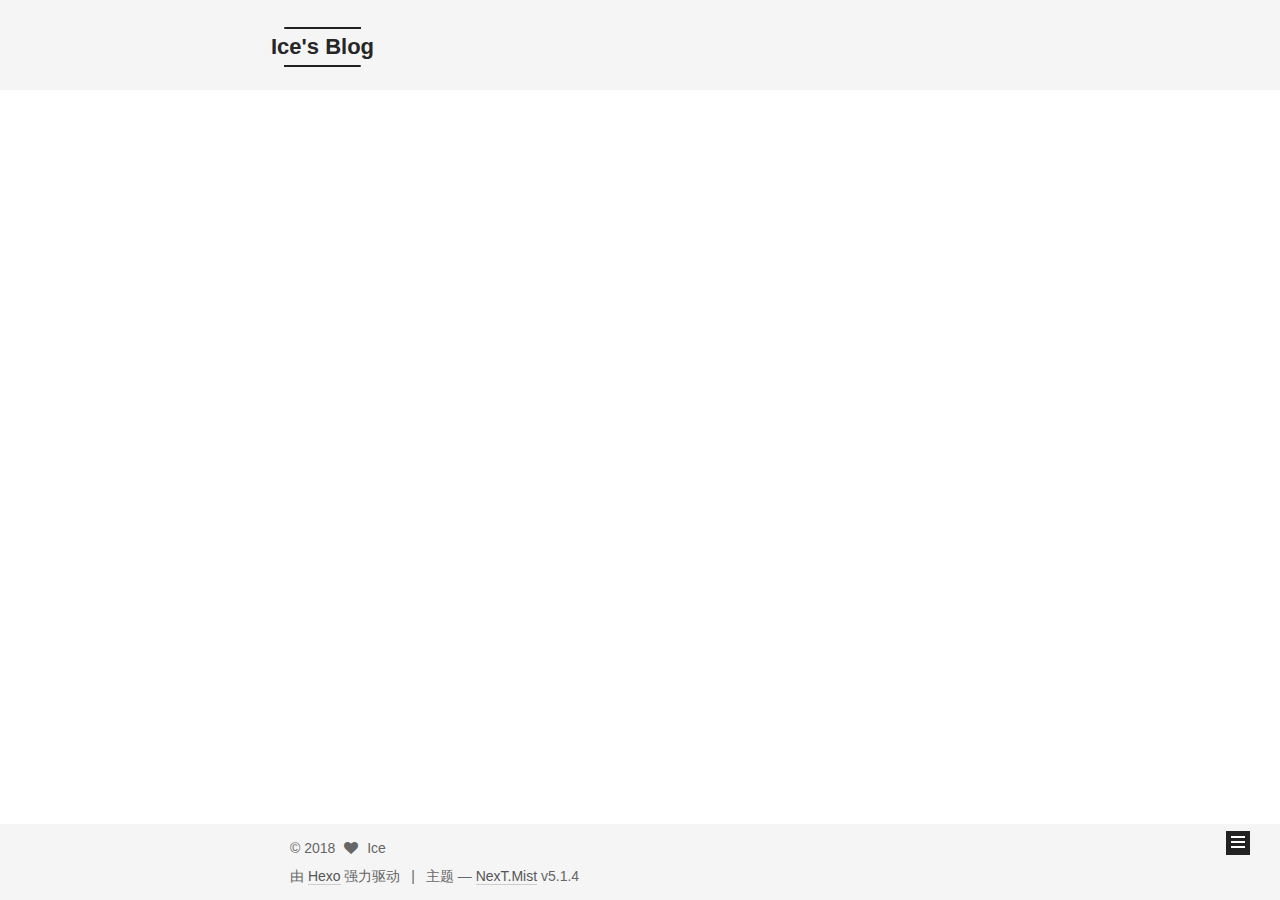
<file: archives/index.html>
<!DOCTYPE html>



  


<html class="theme-next mist use-motion" lang="zh-Hans">
<head><meta name="generator" content="Hexo 3.8.0">
  <meta charset="UTF-8">
<meta http-equiv="X-UA-Compatible" content="IE=edge">
<meta name="viewport" content="width=device-width, initial-scale=1, maximum-scale=1">
<meta name="theme-color" content="#222">









<meta http-equiv="Cache-Control" content="no-transform">
<meta http-equiv="Cache-Control" content="no-siteapp">
















  
  
  <link href="/lib/fancybox/source/jquery.fancybox.css?v=2.1.5" rel="stylesheet" type="text/css">







<link href="/lib/font-awesome/css/font-awesome.min.css?v=4.6.2" rel="stylesheet" type="text/css">

<link href="/css/main.css?v=5.1.4" rel="stylesheet" type="text/css">


  <link rel="apple-touch-icon" sizes="180x180" href="/images/apple-touch-icon-next.png?v=5.1.4">


  <link rel="icon" type="image/png" sizes="32x32" href="/images/favicon-32x32-next.png?v=5.1.4">


  <link rel="icon" type="image/png" sizes="16x16" href="/images/favicon-16x16-next.png?v=5.1.4">


  <link rel="mask-icon" href="/images/logo.svg?v=5.1.4" color="#222">





  <meta name="keywords" content="Hexo, NexT">










<meta name="description" content="哼哧哼哧成长~ヾ(◍°∇°◍)ﾉﾞ">
<meta property="og:type" content="website">
<meta property="og:title" content="Ice&#39;s Blog">
<meta property="og:url" content="http://yoursite.com/archives/index.html">
<meta property="og:site_name" content="Ice&#39;s Blog">
<meta property="og:description" content="哼哧哼哧成长~ヾ(◍°∇°◍)ﾉﾞ">
<meta property="og:locale" content="zh-Hans">
<meta name="twitter:card" content="summary">
<meta name="twitter:title" content="Ice&#39;s Blog">
<meta name="twitter:description" content="哼哧哼哧成长~ヾ(◍°∇°◍)ﾉﾞ">



<script type="text/javascript" id="hexo.configurations">
  var NexT = window.NexT || {};
  var CONFIG = {
    root: '/',
    scheme: 'Mist',
    version: '5.1.4',
    sidebar: {"position":"left","display":"post","offset":12,"b2t":false,"scrollpercent":false,"onmobile":false},
    fancybox: true,
    tabs: true,
    motion: {"enable":true,"async":false,"transition":{"post_block":"fadeIn","post_header":"slideDownIn","post_body":"slideDownIn","coll_header":"slideLeftIn","sidebar":"slideUpIn"}},
    duoshuo: {
      userId: '0',
      author: '博主'
    },
    algolia: {
      applicationID: '',
      apiKey: '',
      indexName: '',
      hits: {"per_page":10},
      labels: {"input_placeholder":"Search for Posts","hits_empty":"We didn't find any results for the search: ${query}","hits_stats":"${hits} results found in ${time} ms"}
    }
  };
</script>







  <title>归档 | Ice's Blog</title>
  








</head>

<body itemscope="" itemtype="http://schema.org/WebPage" lang="zh-Hans">

  
  
    
  

  <div class="container sidebar-position-left page-archive">
    <div class="headband"></div>

    <header id="header" class="header" itemscope="" itemtype="http://schema.org/WPHeader">
      <div class="header-inner"><div class="site-brand-wrapper">
  <div class="site-meta ">
    

    <div class="custom-logo-site-title">
      <a href="/" class="brand" rel="start">
        <span class="logo-line-before"><i></i></span>
        <span class="site-title">Ice's Blog</span>
        <span class="logo-line-after"><i></i></span>
      </a>
    </div>
      
        <p class="site-subtitle">哼哧哼哧成长~ヾ(◍°∇°◍)ﾉﾞ</p>
      
  </div>

  <div class="site-nav-toggle">
    <button>
      <span class="btn-bar"></span>
      <span class="btn-bar"></span>
      <span class="btn-bar"></span>
    </button>
  </div>
</div>

<nav class="site-nav">
  

  
    <ul id="menu" class="menu">
      
        
        <li class="menu-item menu-item-home">
          <a href="/" rel="section">
            
              <i class="menu-item-icon fa fa-fw fa-home"></i> <br>
            
            首页
          </a>
        </li>
      
        
        <li class="menu-item menu-item-tags">
          <a href="/tags/" rel="section">
            
              <i class="menu-item-icon fa fa-fw fa-tags"></i> <br>
            
            标签
          </a>
        </li>
      
        
        <li class="menu-item menu-item-archives">
          <a href="/archives/" rel="section">
            
              <i class="menu-item-icon fa fa-fw fa-archive"></i> <br>
            
            归档
          </a>
        </li>
      

      
        <li class="menu-item menu-item-search">
          
            <a href="javascript:;" class="popup-trigger">
          
            
              <i class="menu-item-icon fa fa-search fa-fw"></i> <br>
            
            搜索
          </a>
        </li>
      
    </ul>
  

  
    <div class="site-search">
      
  <div class="popup search-popup local-search-popup">
  <div class="local-search-header clearfix">
    <span class="search-icon">
      <i class="fa fa-search"></i>
    </span>
    <span class="popup-btn-close">
      <i class="fa fa-times-circle"></i>
    </span>
    <div class="local-search-input-wrapper">
      <input autocomplete="off" placeholder="搜索..." spellcheck="false" type="text" id="local-search-input">
    </div>
  </div>
  <div id="local-search-result"></div>
</div>



    </div>
  
</nav>



 </div>
    </header>

    <main id="main" class="main">
      <div class="main-inner">
        <div class="content-wrap">
          <div id="content" class="content">
            

  
  
  
  <div class="post-block archive">
    <div id="posts" class="posts-collapse">
      <span class="archive-move-on"></span>

      <span class="archive-page-counter">
        
        
        
          
        
        嗯..! 目前共计 2 篇日志。 继续努力。
      </span>

      

        
        
        

        
          
          <div class="collection-title">
            <h1 class="archive-year" id="archive-year-2018">2018</h1>
          </div>
        
        

        

  <article class="post post-type-normal" itemscope="" itemtype="http://schema.org/Article">
    <header class="post-header">

      <h2 class="post-title">
        
            <a class="post-title-link" href="/2018/10/30/Hello-World/" itemprop="url">
              
                <span itemprop="name">Hello World</span>
              
            </a>
        
      </h2>

      <div class="post-meta">
        <time class="post-time" itemprop="dateCreated" datetime="2018-10-30T18:31:12+08:00" content="2018-10-30">
          10-30
        </time>
      </div>

    </header>
  </article>



      

        
        
        

        
        

        

  <article class="post post-type-normal" itemscope="" itemtype="http://schema.org/Article">
    <header class="post-header">

      <h2 class="post-title">
        
            <a class="post-title-link" href="/2018/10/30/使用Xmanger在linux环境下打开pycharm图形化界面/" itemprop="url">
              
                <span itemprop="name">使用Xmanger在linux环境下打开pycharm图形化界面</span>
              
            </a>
        
      </h2>

      <div class="post-meta">
        <time class="post-time" itemprop="dateCreated" datetime="2018-10-30T14:58:01+08:00" content="2018-10-30">
          10-30
        </time>
      </div>

    </header>
  </article>



      

    </div>
  </div>
  
  
  

  



          </div>
          


          

        </div>
        
          
  
  <div class="sidebar-toggle">
    <div class="sidebar-toggle-line-wrap">
      <span class="sidebar-toggle-line sidebar-toggle-line-first"></span>
      <span class="sidebar-toggle-line sidebar-toggle-line-middle"></span>
      <span class="sidebar-toggle-line sidebar-toggle-line-last"></span>
    </div>
  </div>

  <aside id="sidebar" class="sidebar">
    
    <div class="sidebar-inner">

      

      

      <section class="site-overview-wrap sidebar-panel sidebar-panel-active">
        <div class="site-overview">
          <div class="site-author motion-element" itemprop="author" itemscope="" itemtype="http://schema.org/Person">
            
              <p class="site-author-name" itemprop="name">Ice</p>
              <p class="site-description motion-element" itemprop="description">哼哧哼哧成长~ヾ(◍°∇°◍)ﾉﾞ</p>
          </div>

          <nav class="site-state motion-element">

            
              <div class="site-state-item site-state-posts">
              
                <a href="/archives/">
              
                  <span class="site-state-item-count">2</span>
                  <span class="site-state-item-name">日志</span>
                </a>
              </div>
            

            
              
              
              <div class="site-state-item site-state-categories">
                
                  <span class="site-state-item-count">2</span>
                  <span class="site-state-item-name">分类</span>
                
              </div>
            

            
              
              
              <div class="site-state-item site-state-tags">
                
                  <span class="site-state-item-count">3</span>
                  <span class="site-state-item-name">标签</span>
                
              </div>
            

          </nav>

          

          

          
          

          
          

          

        </div>
      </section>

      

      

    </div>
  </aside>


        
      </div>
    </main>

    <footer id="footer" class="footer">
      <div class="footer-inner">
        <div class="copyright">&copy; <span itemprop="copyrightYear">2018</span>
  <span class="with-love">
	
	<i class="fa fa-heart"></i>
  </span>
  <span class="author" itemprop="copyrightHolder">Ice</span>

  
</div>


  <div class="powered-by">由 <a class="theme-link" target="_blank" href="https://hexo.io">Hexo</a> 强力驱动</div>



  <span class="post-meta-divider">|</span>



  <div class="theme-info">主题 &mdash; <a class="theme-link" target="_blank" href="https://github.com/iissnan/hexo-theme-next">NexT.Mist</a> v5.1.4</div>




        







        
      </div>
    </footer>

    
      <div class="back-to-top">
        <i class="fa fa-arrow-up"></i>
        
      </div>
    

    

  </div>

  

<script type="text/javascript">
  if (Object.prototype.toString.call(window.Promise) !== '[object Function]') {
    window.Promise = null;
  }
</script>









  












  
  
    <script type="text/javascript" src="/lib/jquery/index.js?v=2.1.3"></script>
  

  
  
    <script type="text/javascript" src="/lib/fastclick/lib/fastclick.min.js?v=1.0.6"></script>
  

  
  
    <script type="text/javascript" src="/lib/jquery_lazyload/jquery.lazyload.js?v=1.9.7"></script>
  

  
  
    <script type="text/javascript" src="/lib/velocity/velocity.min.js?v=1.2.1"></script>
  

  
  
    <script type="text/javascript" src="/lib/velocity/velocity.ui.min.js?v=1.2.1"></script>
  

  
  
    <script type="text/javascript" src="/lib/fancybox/source/jquery.fancybox.pack.js?v=2.1.5"></script>
  


  


  <script type="text/javascript" src="/js/src/utils.js?v=5.1.4"></script>

  <script type="text/javascript" src="/js/src/motion.js?v=5.1.4"></script>



  
  

  

  


  <script type="text/javascript" src="/js/src/bootstrap.js?v=5.1.4"></script>



  


  




	





  





  












  

  <script type="text/javascript">
    // Popup Window;
    var isfetched = false;
    var isXml = true;
    // Search DB path;
    var search_path = "search.xml";
    if (search_path.length === 0) {
      search_path = "search.xml";
    } else if (/json$/i.test(search_path)) {
      isXml = false;
    }
    var path = "/" + search_path;
    // monitor main search box;

    var onPopupClose = function (e) {
      $('.popup').hide();
      $('#local-search-input').val('');
      $('.search-result-list').remove();
      $('#no-result').remove();
      $(".local-search-pop-overlay").remove();
      $('body').css('overflow', '');
    }

    function proceedsearch() {
      $("body")
        .append('<div class="search-popup-overlay local-search-pop-overlay"></div>')
        .css('overflow', 'hidden');
      $('.search-popup-overlay').click(onPopupClose);
      $('.popup').toggle();
      var $localSearchInput = $('#local-search-input');
      $localSearchInput.attr("autocapitalize", "none");
      $localSearchInput.attr("autocorrect", "off");
      $localSearchInput.focus();
    }

    // search function;
    var searchFunc = function(path, search_id, content_id) {
      'use strict';

      // start loading animation
      $("body")
        .append('<div class="search-popup-overlay local-search-pop-overlay">' +
          '<div id="search-loading-icon">' +
          '<i class="fa fa-spinner fa-pulse fa-5x fa-fw"></i>' +
          '</div>' +
          '</div>')
        .css('overflow', 'hidden');
      $("#search-loading-icon").css('margin', '20% auto 0 auto').css('text-align', 'center');

      $.ajax({
        url: path,
        dataType: isXml ? "xml" : "json",
        async: true,
        success: function(res) {
          // get the contents from search data
          isfetched = true;
          $('.popup').detach().appendTo('.header-inner');
          var datas = isXml ? $("entry", res).map(function() {
            return {
              title: $("title", this).text(),
              content: $("content",this).text(),
              url: $("url" , this).text()
            };
          }).get() : res;
          var input = document.getElementById(search_id);
          var resultContent = document.getElementById(content_id);
          var inputEventFunction = function() {
            var searchText = input.value.trim().toLowerCase();
            var keywords = searchText.split(/[\s\-]+/);
            if (keywords.length > 1) {
              keywords.push(searchText);
            }
            var resultItems = [];
            if (searchText.length > 0) {
              // perform local searching
              datas.forEach(function(data) {
                var isMatch = false;
                var hitCount = 0;
                var searchTextCount = 0;
                var title = data.title.trim();
                var titleInLowerCase = title.toLowerCase();
                var content = data.content.trim().replace(/<[^>]+>/g,"");
                var contentInLowerCase = content.toLowerCase();
                var articleUrl = decodeURIComponent(data.url);
                var indexOfTitle = [];
                var indexOfContent = [];
                // only match articles with not empty titles
                if(title != '') {
                  keywords.forEach(function(keyword) {
                    function getIndexByWord(word, text, caseSensitive) {
                      var wordLen = word.length;
                      if (wordLen === 0) {
                        return [];
                      }
                      var startPosition = 0, position = [], index = [];
                      if (!caseSensitive) {
                        text = text.toLowerCase();
                        word = word.toLowerCase();
                      }
                      while ((position = text.indexOf(word, startPosition)) > -1) {
                        index.push({position: position, word: word});
                        startPosition = position + wordLen;
                      }
                      return index;
                    }

                    indexOfTitle = indexOfTitle.concat(getIndexByWord(keyword, titleInLowerCase, false));
                    indexOfContent = indexOfContent.concat(getIndexByWord(keyword, contentInLowerCase, false));
                  });
                  if (indexOfTitle.length > 0 || indexOfContent.length > 0) {
                    isMatch = true;
                    hitCount = indexOfTitle.length + indexOfContent.length;
                  }
                }

                // show search results

                if (isMatch) {
                  // sort index by position of keyword

                  [indexOfTitle, indexOfContent].forEach(function (index) {
                    index.sort(function (itemLeft, itemRight) {
                      if (itemRight.position !== itemLeft.position) {
                        return itemRight.position - itemLeft.position;
                      } else {
                        return itemLeft.word.length - itemRight.word.length;
                      }
                    });
                  });

                  // merge hits into slices

                  function mergeIntoSlice(text, start, end, index) {
                    var item = index[index.length - 1];
                    var position = item.position;
                    var word = item.word;
                    var hits = [];
                    var searchTextCountInSlice = 0;
                    while (position + word.length <= end && index.length != 0) {
                      if (word === searchText) {
                        searchTextCountInSlice++;
                      }
                      hits.push({position: position, length: word.length});
                      var wordEnd = position + word.length;

                      // move to next position of hit

                      index.pop();
                      while (index.length != 0) {
                        item = index[index.length - 1];
                        position = item.position;
                        word = item.word;
                        if (wordEnd > position) {
                          index.pop();
                        } else {
                          break;
                        }
                      }
                    }
                    searchTextCount += searchTextCountInSlice;
                    return {
                      hits: hits,
                      start: start,
                      end: end,
                      searchTextCount: searchTextCountInSlice
                    };
                  }

                  var slicesOfTitle = [];
                  if (indexOfTitle.length != 0) {
                    slicesOfTitle.push(mergeIntoSlice(title, 0, title.length, indexOfTitle));
                  }

                  var slicesOfContent = [];
                  while (indexOfContent.length != 0) {
                    var item = indexOfContent[indexOfContent.length - 1];
                    var position = item.position;
                    var word = item.word;
                    // cut out 100 characters
                    var start = position - 20;
                    var end = position + 80;
                    if(start < 0){
                      start = 0;
                    }
                    if (end < position + word.length) {
                      end = position + word.length;
                    }
                    if(end > content.length){
                      end = content.length;
                    }
                    slicesOfContent.push(mergeIntoSlice(content, start, end, indexOfContent));
                  }

                  // sort slices in content by search text's count and hits' count

                  slicesOfContent.sort(function (sliceLeft, sliceRight) {
                    if (sliceLeft.searchTextCount !== sliceRight.searchTextCount) {
                      return sliceRight.searchTextCount - sliceLeft.searchTextCount;
                    } else if (sliceLeft.hits.length !== sliceRight.hits.length) {
                      return sliceRight.hits.length - sliceLeft.hits.length;
                    } else {
                      return sliceLeft.start - sliceRight.start;
                    }
                  });

                  // select top N slices in content

                  var upperBound = parseInt('1');
                  if (upperBound >= 0) {
                    slicesOfContent = slicesOfContent.slice(0, upperBound);
                  }

                  // highlight title and content

                  function highlightKeyword(text, slice) {
                    var result = '';
                    var prevEnd = slice.start;
                    slice.hits.forEach(function (hit) {
                      result += text.substring(prevEnd, hit.position);
                      var end = hit.position + hit.length;
                      result += '<b class="search-keyword">' + text.substring(hit.position, end) + '</b>';
                      prevEnd = end;
                    });
                    result += text.substring(prevEnd, slice.end);
                    return result;
                  }

                  var resultItem = '';

                  if (slicesOfTitle.length != 0) {
                    resultItem += "<li><a href='" + articleUrl + "' class='search-result-title'>" + highlightKeyword(title, slicesOfTitle[0]) + "</a>";
                  } else {
                    resultItem += "<li><a href='" + articleUrl + "' class='search-result-title'>" + title + "</a>";
                  }

                  slicesOfContent.forEach(function (slice) {
                    resultItem += "<a href='" + articleUrl + "'>" +
                      "<p class=\"search-result\">" + highlightKeyword(content, slice) +
                      "...</p>" + "</a>";
                  });

                  resultItem += "</li>";
                  resultItems.push({
                    item: resultItem,
                    searchTextCount: searchTextCount,
                    hitCount: hitCount,
                    id: resultItems.length
                  });
                }
              })
            };
            if (keywords.length === 1 && keywords[0] === "") {
              resultContent.innerHTML = '<div id="no-result"><i class="fa fa-search fa-5x" /></div>'
            } else if (resultItems.length === 0) {
              resultContent.innerHTML = '<div id="no-result"><i class="fa fa-frown-o fa-5x" /></div>'
            } else {
              resultItems.sort(function (resultLeft, resultRight) {
                if (resultLeft.searchTextCount !== resultRight.searchTextCount) {
                  return resultRight.searchTextCount - resultLeft.searchTextCount;
                } else if (resultLeft.hitCount !== resultRight.hitCount) {
                  return resultRight.hitCount - resultLeft.hitCount;
                } else {
                  return resultRight.id - resultLeft.id;
                }
              });
              var searchResultList = '<ul class=\"search-result-list\">';
              resultItems.forEach(function (result) {
                searchResultList += result.item;
              })
              searchResultList += "</ul>";
              resultContent.innerHTML = searchResultList;
            }
          }

          if ('auto' === 'auto') {
            input.addEventListener('input', inputEventFunction);
          } else {
            $('.search-icon').click(inputEventFunction);
            input.addEventListener('keypress', function (event) {
              if (event.keyCode === 13) {
                inputEventFunction();
              }
            });
          }

          // remove loading animation
          $(".local-search-pop-overlay").remove();
          $('body').css('overflow', '');

          proceedsearch();
        }
      });
    }

    // handle and trigger popup window;
    $('.popup-trigger').click(function(e) {
      e.stopPropagation();
      if (isfetched === false) {
        searchFunc(path, 'local-search-input', 'local-search-result');
      } else {
        proceedsearch();
      };
    });

    $('.popup-btn-close').click(onPopupClose);
    $('.popup').click(function(e){
      e.stopPropagation();
    });
    $(document).on('keyup', function (event) {
      var shouldDismissSearchPopup = event.which === 27 &&
        $('.search-popup').is(':visible');
      if (shouldDismissSearchPopup) {
        onPopupClose();
      }
    });
  </script>





  

  

  

  
  

  

  

  

</body>
</html>
</file>
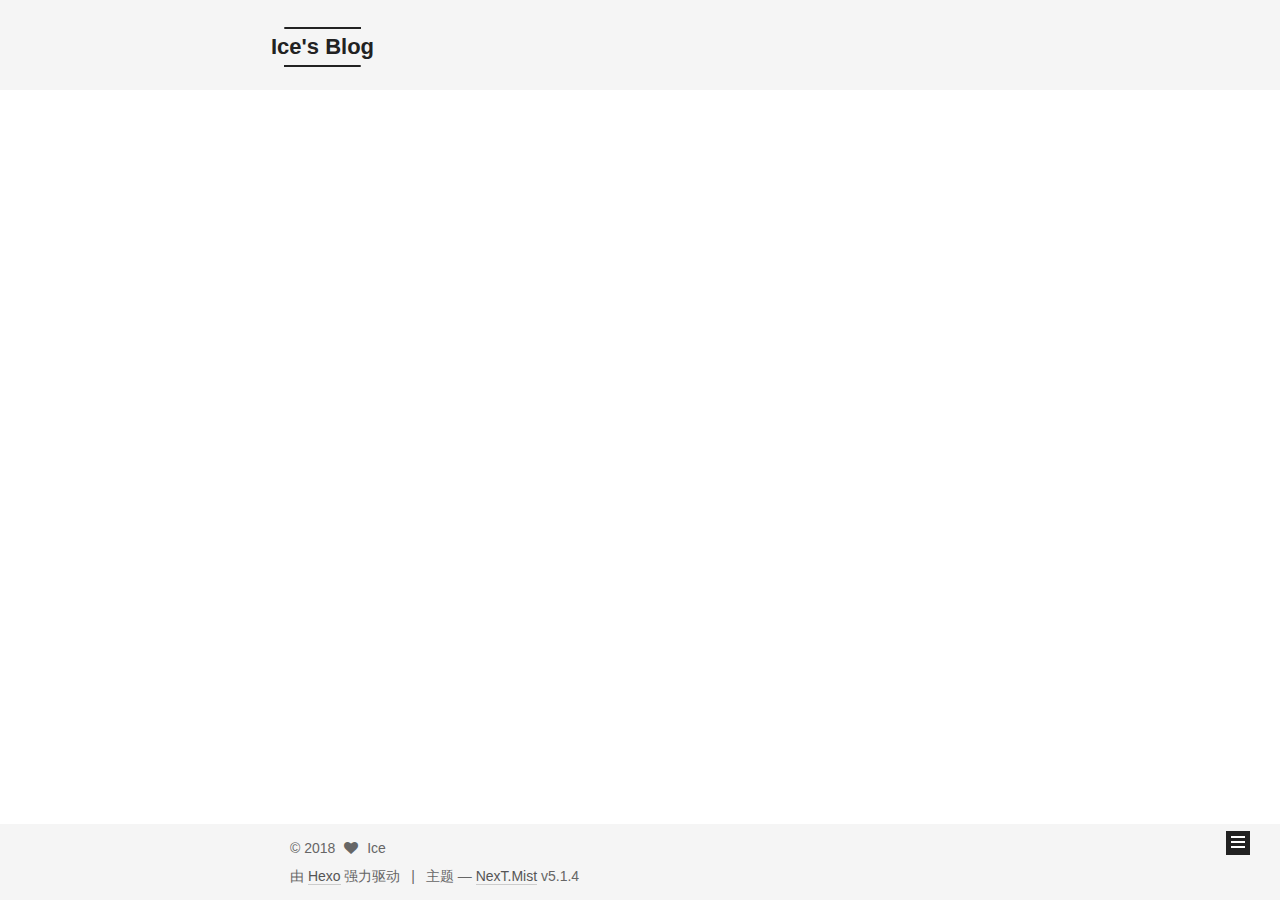
<file: archives/2018/index.html>
<!DOCTYPE html>



  


<html class="theme-next mist use-motion" lang="zh-Hans">
<head><meta name="generator" content="Hexo 3.8.0">
  <meta charset="UTF-8">
<meta http-equiv="X-UA-Compatible" content="IE=edge">
<meta name="viewport" content="width=device-width, initial-scale=1, maximum-scale=1">
<meta name="theme-color" content="#222">









<meta http-equiv="Cache-Control" content="no-transform">
<meta http-equiv="Cache-Control" content="no-siteapp">
















  
  
  <link href="/lib/fancybox/source/jquery.fancybox.css?v=2.1.5" rel="stylesheet" type="text/css">







<link href="/lib/font-awesome/css/font-awesome.min.css?v=4.6.2" rel="stylesheet" type="text/css">

<link href="/css/main.css?v=5.1.4" rel="stylesheet" type="text/css">


  <link rel="apple-touch-icon" sizes="180x180" href="/images/apple-touch-icon-next.png?v=5.1.4">


  <link rel="icon" type="image/png" sizes="32x32" href="/images/favicon-32x32-next.png?v=5.1.4">


  <link rel="icon" type="image/png" sizes="16x16" href="/images/favicon-16x16-next.png?v=5.1.4">


  <link rel="mask-icon" href="/images/logo.svg?v=5.1.4" color="#222">





  <meta name="keywords" content="Hexo, NexT">










<meta name="description" content="哼哧哼哧成长~ヾ(◍°∇°◍)ﾉﾞ">
<meta property="og:type" content="website">
<meta property="og:title" content="Ice&#39;s Blog">
<meta property="og:url" content="http://yoursite.com/archives/2018/index.html">
<meta property="og:site_name" content="Ice&#39;s Blog">
<meta property="og:description" content="哼哧哼哧成长~ヾ(◍°∇°◍)ﾉﾞ">
<meta property="og:locale" content="zh-Hans">
<meta name="twitter:card" content="summary">
<meta name="twitter:title" content="Ice&#39;s Blog">
<meta name="twitter:description" content="哼哧哼哧成长~ヾ(◍°∇°◍)ﾉﾞ">



<script type="text/javascript" id="hexo.configurations">
  var NexT = window.NexT || {};
  var CONFIG = {
    root: '/',
    scheme: 'Mist',
    version: '5.1.4',
    sidebar: {"position":"left","display":"post","offset":12,"b2t":false,"scrollpercent":false,"onmobile":false},
    fancybox: true,
    tabs: true,
    motion: {"enable":true,"async":false,"transition":{"post_block":"fadeIn","post_header":"slideDownIn","post_body":"slideDownIn","coll_header":"slideLeftIn","sidebar":"slideUpIn"}},
    duoshuo: {
      userId: '0',
      author: '博主'
    },
    algolia: {
      applicationID: '',
      apiKey: '',
      indexName: '',
      hits: {"per_page":10},
      labels: {"input_placeholder":"Search for Posts","hits_empty":"We didn't find any results for the search: ${query}","hits_stats":"${hits} results found in ${time} ms"}
    }
  };
</script>







  <title>归档 | Ice's Blog</title>
  








</head>

<body itemscope="" itemtype="http://schema.org/WebPage" lang="zh-Hans">

  
  
    
  

  <div class="container sidebar-position-left page-archive">
    <div class="headband"></div>

    <header id="header" class="header" itemscope="" itemtype="http://schema.org/WPHeader">
      <div class="header-inner"><div class="site-brand-wrapper">
  <div class="site-meta ">
    

    <div class="custom-logo-site-title">
      <a href="/" class="brand" rel="start">
        <span class="logo-line-before"><i></i></span>
        <span class="site-title">Ice's Blog</span>
        <span class="logo-line-after"><i></i></span>
      </a>
    </div>
      
        <p class="site-subtitle">哼哧哼哧成长~ヾ(◍°∇°◍)ﾉﾞ</p>
      
  </div>

  <div class="site-nav-toggle">
    <button>
      <span class="btn-bar"></span>
      <span class="btn-bar"></span>
      <span class="btn-bar"></span>
    </button>
  </div>
</div>

<nav class="site-nav">
  

  
    <ul id="menu" class="menu">
      
        
        <li class="menu-item menu-item-home">
          <a href="/" rel="section">
            
              <i class="menu-item-icon fa fa-fw fa-home"></i> <br>
            
            首页
          </a>
        </li>
      
        
        <li class="menu-item menu-item-tags">
          <a href="/tags/" rel="section">
            
              <i class="menu-item-icon fa fa-fw fa-tags"></i> <br>
            
            标签
          </a>
        </li>
      
        
        <li class="menu-item menu-item-archives">
          <a href="/archives/" rel="section">
            
              <i class="menu-item-icon fa fa-fw fa-archive"></i> <br>
            
            归档
          </a>
        </li>
      

      
        <li class="menu-item menu-item-search">
          
            <a href="javascript:;" class="popup-trigger">
          
            
              <i class="menu-item-icon fa fa-search fa-fw"></i> <br>
            
            搜索
          </a>
        </li>
      
    </ul>
  

  
    <div class="site-search">
      
  <div class="popup search-popup local-search-popup">
  <div class="local-search-header clearfix">
    <span class="search-icon">
      <i class="fa fa-search"></i>
    </span>
    <span class="popup-btn-close">
      <i class="fa fa-times-circle"></i>
    </span>
    <div class="local-search-input-wrapper">
      <input autocomplete="off" placeholder="搜索..." spellcheck="false" type="text" id="local-search-input">
    </div>
  </div>
  <div id="local-search-result"></div>
</div>



    </div>
  
</nav>



 </div>
    </header>

    <main id="main" class="main">
      <div class="main-inner">
        <div class="content-wrap">
          <div id="content" class="content">
            

  
  
  
  <div class="post-block archive">
    <div id="posts" class="posts-collapse">
      <span class="archive-move-on"></span>

      <span class="archive-page-counter">
        
        
        
          
        
        嗯..! 目前共计 3 篇日志。 继续努力。
      </span>

      

        
        
        

        
          
          <div class="collection-title">
            <h1 class="archive-year" id="archive-year-2018">2018</h1>
          </div>
        
        

        

  <article class="post post-type-normal" itemscope="" itemtype="http://schema.org/Article">
    <header class="post-header">

      <h2 class="post-title">
        
            <a class="post-title-link" href="/2018/11/21/Automatic-sense-prediction-for-implicit-discourse-relations-in-text-阅读笔记/" itemprop="url">
              
                <span itemprop="name">Automatic sense prediction for implicit discourse relations in text 阅读笔记</span>
              
            </a>
        
      </h2>

      <div class="post-meta">
        <time class="post-time" itemprop="dateCreated" datetime="2018-11-21T21:28:20+08:00" content="2018-11-21">
          11-21
        </time>
      </div>

    </header>
  </article>



      

        
        
        

        
        

        

  <article class="post post-type-normal" itemscope="" itemtype="http://schema.org/Article">
    <header class="post-header">

      <h2 class="post-title">
        
            <a class="post-title-link" href="/2018/10/30/Hello-World/" itemprop="url">
              
                <span itemprop="name">Hello World</span>
              
            </a>
        
      </h2>

      <div class="post-meta">
        <time class="post-time" itemprop="dateCreated" datetime="2018-10-30T18:31:12+08:00" content="2018-10-30">
          10-30
        </time>
      </div>

    </header>
  </article>



      

        
        
        

        
        

        

  <article class="post post-type-normal" itemscope="" itemtype="http://schema.org/Article">
    <header class="post-header">

      <h2 class="post-title">
        
            <a class="post-title-link" href="/2018/10/30/使用Xmanger在linux环境下打开pycharm图形化界面/" itemprop="url">
              
                <span itemprop="name">使用Xmanger在linux环境下打开pycharm图形化界面</span>
              
            </a>
        
      </h2>

      <div class="post-meta">
        <time class="post-time" itemprop="dateCreated" datetime="2018-10-30T14:58:01+08:00" content="2018-10-30">
          10-30
        </time>
      </div>

    </header>
  </article>



      

    </div>
  </div>
  
  
  

  



          </div>
          


          

        </div>
        
          
  
  <div class="sidebar-toggle">
    <div class="sidebar-toggle-line-wrap">
      <span class="sidebar-toggle-line sidebar-toggle-line-first"></span>
      <span class="sidebar-toggle-line sidebar-toggle-line-middle"></span>
      <span class="sidebar-toggle-line sidebar-toggle-line-last"></span>
    </div>
  </div>

  <aside id="sidebar" class="sidebar">
    
    <div class="sidebar-inner">

      

      

      <section class="site-overview-wrap sidebar-panel sidebar-panel-active">
        <div class="site-overview">
          <div class="site-author motion-element" itemprop="author" itemscope="" itemtype="http://schema.org/Person">
            
              <p class="site-author-name" itemprop="name">Ice</p>
              <p class="site-description motion-element" itemprop="description">哼哧哼哧成长~ヾ(◍°∇°◍)ﾉﾞ</p>
          </div>

          <nav class="site-state motion-element">

            
              <div class="site-state-item site-state-posts">
              
                <a href="/archives/">
              
                  <span class="site-state-item-count">3</span>
                  <span class="site-state-item-name">日志</span>
                </a>
              </div>
            

            
              
              
              <div class="site-state-item site-state-categories">
                
                  <span class="site-state-item-count">2</span>
                  <span class="site-state-item-name">分类</span>
                
              </div>
            

            
              
              
              <div class="site-state-item site-state-tags">
                
                  <span class="site-state-item-count">3</span>
                  <span class="site-state-item-name">标签</span>
                
              </div>
            

          </nav>

          

          

          
          

          
          

          

        </div>
      </section>

      

      

    </div>
  </aside>


        
      </div>
    </main>

    <footer id="footer" class="footer">
      <div class="footer-inner">
        <div class="copyright">&copy; <span itemprop="copyrightYear">2018</span>
  <span class="with-love">
	
	<i class="fa fa-heart"></i>
  </span>
  <span class="author" itemprop="copyrightHolder">Ice</span>

  
</div>


  <div class="powered-by">由 <a class="theme-link" target="_blank" href="https://hexo.io">Hexo</a> 强力驱动</div>



  <span class="post-meta-divider">|</span>



  <div class="theme-info">主题 &mdash; <a class="theme-link" target="_blank" href="https://github.com/iissnan/hexo-theme-next">NexT.Mist</a> v5.1.4</div>




        







        
      </div>
    </footer>

    
      <div class="back-to-top">
        <i class="fa fa-arrow-up"></i>
        
      </div>
    

    

  </div>

  

<script type="text/javascript">
  if (Object.prototype.toString.call(window.Promise) !== '[object Function]') {
    window.Promise = null;
  }
</script>









  












  
  
    <script type="text/javascript" src="/lib/jquery/index.js?v=2.1.3"></script>
  

  
  
    <script type="text/javascript" src="/lib/fastclick/lib/fastclick.min.js?v=1.0.6"></script>
  

  
  
    <script type="text/javascript" src="/lib/jquery_lazyload/jquery.lazyload.js?v=1.9.7"></script>
  

  
  
    <script type="text/javascript" src="/lib/velocity/velocity.min.js?v=1.2.1"></script>
  

  
  
    <script type="text/javascript" src="/lib/velocity/velocity.ui.min.js?v=1.2.1"></script>
  

  
  
    <script type="text/javascript" src="/lib/fancybox/source/jquery.fancybox.pack.js?v=2.1.5"></script>
  


  


  <script type="text/javascript" src="/js/src/utils.js?v=5.1.4"></script>

  <script type="text/javascript" src="/js/src/motion.js?v=5.1.4"></script>



  
  

  

  


  <script type="text/javascript" src="/js/src/bootstrap.js?v=5.1.4"></script>



  


  




	





  





  












  

  <script type="text/javascript">
    // Popup Window;
    var isfetched = false;
    var isXml = true;
    // Search DB path;
    var search_path = "search.xml";
    if (search_path.length === 0) {
      search_path = "search.xml";
    } else if (/json$/i.test(search_path)) {
      isXml = false;
    }
    var path = "/" + search_path;
    // monitor main search box;

    var onPopupClose = function (e) {
      $('.popup').hide();
      $('#local-search-input').val('');
      $('.search-result-list').remove();
      $('#no-result').remove();
      $(".local-search-pop-overlay").remove();
      $('body').css('overflow', '');
    }

    function proceedsearch() {
      $("body")
        .append('<div class="search-popup-overlay local-search-pop-overlay"></div>')
        .css('overflow', 'hidden');
      $('.search-popup-overlay').click(onPopupClose);
      $('.popup').toggle();
      var $localSearchInput = $('#local-search-input');
      $localSearchInput.attr("autocapitalize", "none");
      $localSearchInput.attr("autocorrect", "off");
      $localSearchInput.focus();
    }

    // search function;
    var searchFunc = function(path, search_id, content_id) {
      'use strict';

      // start loading animation
      $("body")
        .append('<div class="search-popup-overlay local-search-pop-overlay">' +
          '<div id="search-loading-icon">' +
          '<i class="fa fa-spinner fa-pulse fa-5x fa-fw"></i>' +
          '</div>' +
          '</div>')
        .css('overflow', 'hidden');
      $("#search-loading-icon").css('margin', '20% auto 0 auto').css('text-align', 'center');

      $.ajax({
        url: path,
        dataType: isXml ? "xml" : "json",
        async: true,
        success: function(res) {
          // get the contents from search data
          isfetched = true;
          $('.popup').detach().appendTo('.header-inner');
          var datas = isXml ? $("entry", res).map(function() {
            return {
              title: $("title", this).text(),
              content: $("content",this).text(),
              url: $("url" , this).text()
            };
          }).get() : res;
          var input = document.getElementById(search_id);
          var resultContent = document.getElementById(content_id);
          var inputEventFunction = function() {
            var searchText = input.value.trim().toLowerCase();
            var keywords = searchText.split(/[\s\-]+/);
            if (keywords.length > 1) {
              keywords.push(searchText);
            }
            var resultItems = [];
            if (searchText.length > 0) {
              // perform local searching
              datas.forEach(function(data) {
                var isMatch = false;
                var hitCount = 0;
                var searchTextCount = 0;
                var title = data.title.trim();
                var titleInLowerCase = title.toLowerCase();
                var content = data.content.trim().replace(/<[^>]+>/g,"");
                var contentInLowerCase = content.toLowerCase();
                var articleUrl = decodeURIComponent(data.url);
                var indexOfTitle = [];
                var indexOfContent = [];
                // only match articles with not empty titles
                if(title != '') {
                  keywords.forEach(function(keyword) {
                    function getIndexByWord(word, text, caseSensitive) {
                      var wordLen = word.length;
                      if (wordLen === 0) {
                        return [];
                      }
                      var startPosition = 0, position = [], index = [];
                      if (!caseSensitive) {
                        text = text.toLowerCase();
                        word = word.toLowerCase();
                      }
                      while ((position = text.indexOf(word, startPosition)) > -1) {
                        index.push({position: position, word: word});
                        startPosition = position + wordLen;
                      }
                      return index;
                    }

                    indexOfTitle = indexOfTitle.concat(getIndexByWord(keyword, titleInLowerCase, false));
                    indexOfContent = indexOfContent.concat(getIndexByWord(keyword, contentInLowerCase, false));
                  });
                  if (indexOfTitle.length > 0 || indexOfContent.length > 0) {
                    isMatch = true;
                    hitCount = indexOfTitle.length + indexOfContent.length;
                  }
                }

                // show search results

                if (isMatch) {
                  // sort index by position of keyword

                  [indexOfTitle, indexOfContent].forEach(function (index) {
                    index.sort(function (itemLeft, itemRight) {
                      if (itemRight.position !== itemLeft.position) {
                        return itemRight.position - itemLeft.position;
                      } else {
                        return itemLeft.word.length - itemRight.word.length;
                      }
                    });
                  });

                  // merge hits into slices

                  function mergeIntoSlice(text, start, end, index) {
                    var item = index[index.length - 1];
                    var position = item.position;
                    var word = item.word;
                    var hits = [];
                    var searchTextCountInSlice = 0;
                    while (position + word.length <= end && index.length != 0) {
                      if (word === searchText) {
                        searchTextCountInSlice++;
                      }
                      hits.push({position: position, length: word.length});
                      var wordEnd = position + word.length;

                      // move to next position of hit

                      index.pop();
                      while (index.length != 0) {
                        item = index[index.length - 1];
                        position = item.position;
                        word = item.word;
                        if (wordEnd > position) {
                          index.pop();
                        } else {
                          break;
                        }
                      }
                    }
                    searchTextCount += searchTextCountInSlice;
                    return {
                      hits: hits,
                      start: start,
                      end: end,
                      searchTextCount: searchTextCountInSlice
                    };
                  }

                  var slicesOfTitle = [];
                  if (indexOfTitle.length != 0) {
                    slicesOfTitle.push(mergeIntoSlice(title, 0, title.length, indexOfTitle));
                  }

                  var slicesOfContent = [];
                  while (indexOfContent.length != 0) {
                    var item = indexOfContent[indexOfContent.length - 1];
                    var position = item.position;
                    var word = item.word;
                    // cut out 100 characters
                    var start = position - 20;
                    var end = position + 80;
                    if(start < 0){
                      start = 0;
                    }
                    if (end < position + word.length) {
                      end = position + word.length;
                    }
                    if(end > content.length){
                      end = content.length;
                    }
                    slicesOfContent.push(mergeIntoSlice(content, start, end, indexOfContent));
                  }

                  // sort slices in content by search text's count and hits' count

                  slicesOfContent.sort(function (sliceLeft, sliceRight) {
                    if (sliceLeft.searchTextCount !== sliceRight.searchTextCount) {
                      return sliceRight.searchTextCount - sliceLeft.searchTextCount;
                    } else if (sliceLeft.hits.length !== sliceRight.hits.length) {
                      return sliceRight.hits.length - sliceLeft.hits.length;
                    } else {
                      return sliceLeft.start - sliceRight.start;
                    }
                  });

                  // select top N slices in content

                  var upperBound = parseInt('1');
                  if (upperBound >= 0) {
                    slicesOfContent = slicesOfContent.slice(0, upperBound);
                  }

                  // highlight title and content

                  function highlightKeyword(text, slice) {
                    var result = '';
                    var prevEnd = slice.start;
                    slice.hits.forEach(function (hit) {
                      result += text.substring(prevEnd, hit.position);
                      var end = hit.position + hit.length;
                      result += '<b class="search-keyword">' + text.substring(hit.position, end) + '</b>';
                      prevEnd = end;
                    });
                    result += text.substring(prevEnd, slice.end);
                    return result;
                  }

                  var resultItem = '';

                  if (slicesOfTitle.length != 0) {
                    resultItem += "<li><a href='" + articleUrl + "' class='search-result-title'>" + highlightKeyword(title, slicesOfTitle[0]) + "</a>";
                  } else {
                    resultItem += "<li><a href='" + articleUrl + "' class='search-result-title'>" + title + "</a>";
                  }

                  slicesOfContent.forEach(function (slice) {
                    resultItem += "<a href='" + articleUrl + "'>" +
                      "<p class=\"search-result\">" + highlightKeyword(content, slice) +
                      "...</p>" + "</a>";
                  });

                  resultItem += "</li>";
                  resultItems.push({
                    item: resultItem,
                    searchTextCount: searchTextCount,
                    hitCount: hitCount,
                    id: resultItems.length
                  });
                }
              })
            };
            if (keywords.length === 1 && keywords[0] === "") {
              resultContent.innerHTML = '<div id="no-result"><i class="fa fa-search fa-5x" /></div>'
            } else if (resultItems.length === 0) {
              resultContent.innerHTML = '<div id="no-result"><i class="fa fa-frown-o fa-5x" /></div>'
            } else {
              resultItems.sort(function (resultLeft, resultRight) {
                if (resultLeft.searchTextCount !== resultRight.searchTextCount) {
                  return resultRight.searchTextCount - resultLeft.searchTextCount;
                } else if (resultLeft.hitCount !== resultRight.hitCount) {
                  return resultRight.hitCount - resultLeft.hitCount;
                } else {
                  return resultRight.id - resultLeft.id;
                }
              });
              var searchResultList = '<ul class=\"search-result-list\">';
              resultItems.forEach(function (result) {
                searchResultList += result.item;
              })
              searchResultList += "</ul>";
              resultContent.innerHTML = searchResultList;
            }
          }

          if ('auto' === 'auto') {
            input.addEventListener('input', inputEventFunction);
          } else {
            $('.search-icon').click(inputEventFunction);
            input.addEventListener('keypress', function (event) {
              if (event.keyCode === 13) {
                inputEventFunction();
              }
            });
          }

          // remove loading animation
          $(".local-search-pop-overlay").remove();
          $('body').css('overflow', '');

          proceedsearch();
        }
      });
    }

    // handle and trigger popup window;
    $('.popup-trigger').click(function(e) {
      e.stopPropagation();
      if (isfetched === false) {
        searchFunc(path, 'local-search-input', 'local-search-result');
      } else {
        proceedsearch();
      };
    });

    $('.popup-btn-close').click(onPopupClose);
    $('.popup').click(function(e){
      e.stopPropagation();
    });
    $(document).on('keyup', function (event) {
      var shouldDismissSearchPopup = event.which === 27 &&
        $('.search-popup').is(':visible');
      if (shouldDismissSearchPopup) {
        onPopupClose();
      }
    });
  </script>





  

  

  

  
  

  

  

  

</body>
</html>
</file>
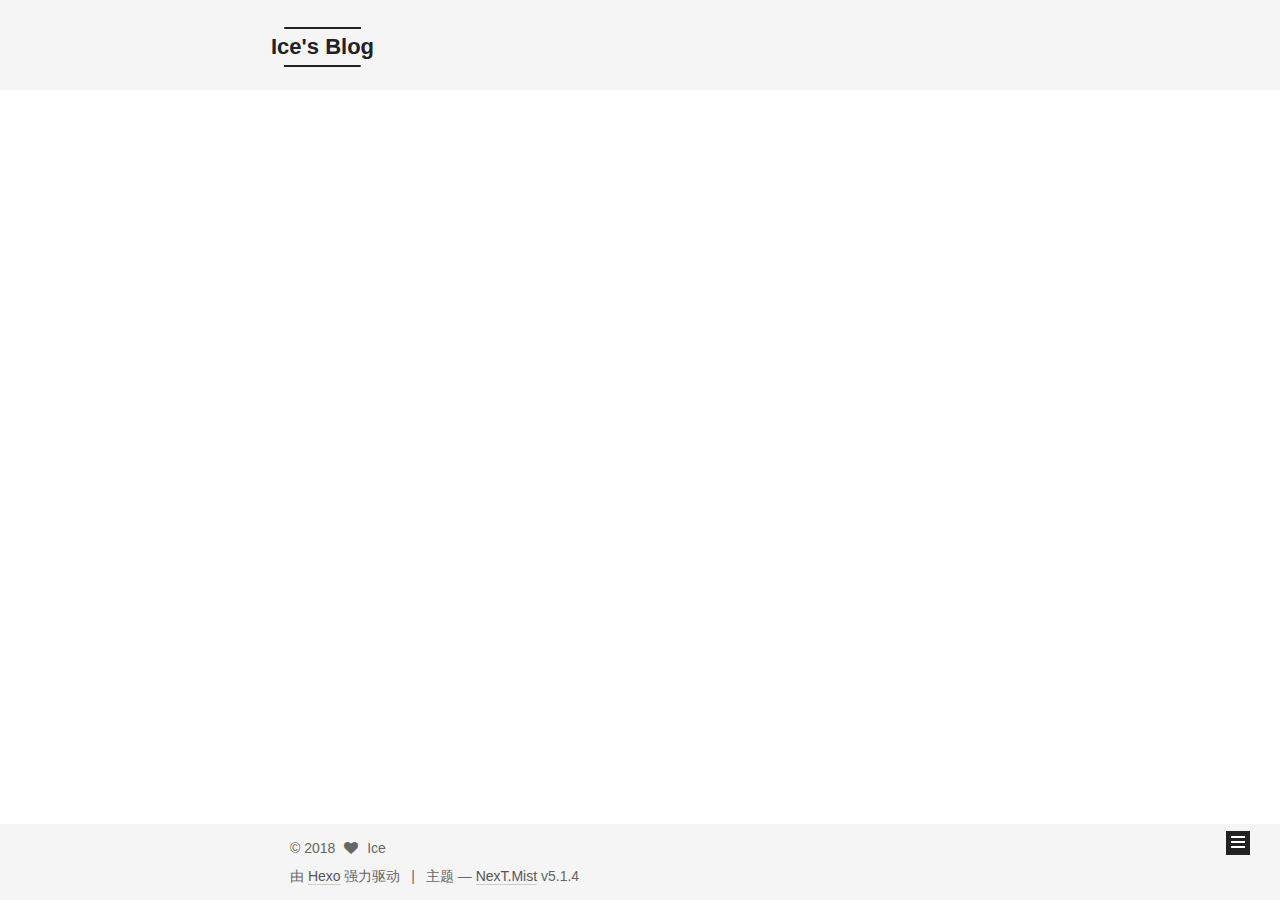
<file: categories/Linux/index.html>
<!DOCTYPE html>



  


<html class="theme-next mist use-motion" lang="zh-Hans">
<head><meta name="generator" content="Hexo 3.8.0">
  <meta charset="UTF-8">
<meta http-equiv="X-UA-Compatible" content="IE=edge">
<meta name="viewport" content="width=device-width, initial-scale=1, maximum-scale=1">
<meta name="theme-color" content="#222">









<meta http-equiv="Cache-Control" content="no-transform">
<meta http-equiv="Cache-Control" content="no-siteapp">
















  
  
  <link href="/lib/fancybox/source/jquery.fancybox.css?v=2.1.5" rel="stylesheet" type="text/css">







<link href="/lib/font-awesome/css/font-awesome.min.css?v=4.6.2" rel="stylesheet" type="text/css">

<link href="/css/main.css?v=5.1.4" rel="stylesheet" type="text/css">


  <link rel="apple-touch-icon" sizes="180x180" href="/images/apple-touch-icon-next.png?v=5.1.4">


  <link rel="icon" type="image/png" sizes="32x32" href="/images/favicon-32x32-next.png?v=5.1.4">


  <link rel="icon" type="image/png" sizes="16x16" href="/images/favicon-16x16-next.png?v=5.1.4">


  <link rel="mask-icon" href="/images/logo.svg?v=5.1.4" color="#222">





  <meta name="keywords" content="Hexo, NexT">










<meta name="description" content="哼哧哼哧成长~ヾ(◍°∇°◍)ﾉﾞ">
<meta property="og:type" content="website">
<meta property="og:title" content="Ice&#39;s Blog">
<meta property="og:url" content="http://yoursite.com/categories/Linux/index.html">
<meta property="og:site_name" content="Ice&#39;s Blog">
<meta property="og:description" content="哼哧哼哧成长~ヾ(◍°∇°◍)ﾉﾞ">
<meta property="og:locale" content="zh-Hans">
<meta name="twitter:card" content="summary">
<meta name="twitter:title" content="Ice&#39;s Blog">
<meta name="twitter:description" content="哼哧哼哧成长~ヾ(◍°∇°◍)ﾉﾞ">



<script type="text/javascript" id="hexo.configurations">
  var NexT = window.NexT || {};
  var CONFIG = {
    root: '/',
    scheme: 'Mist',
    version: '5.1.4',
    sidebar: {"position":"left","display":"post","offset":12,"b2t":false,"scrollpercent":false,"onmobile":false},
    fancybox: true,
    tabs: true,
    motion: {"enable":true,"async":false,"transition":{"post_block":"fadeIn","post_header":"slideDownIn","post_body":"slideDownIn","coll_header":"slideLeftIn","sidebar":"slideUpIn"}},
    duoshuo: {
      userId: '0',
      author: '博主'
    },
    algolia: {
      applicationID: '',
      apiKey: '',
      indexName: '',
      hits: {"per_page":10},
      labels: {"input_placeholder":"Search for Posts","hits_empty":"We didn't find any results for the search: ${query}","hits_stats":"${hits} results found in ${time} ms"}
    }
  };
</script>







  <title>分类: Linux | Ice's Blog</title>
  








</head>

<body itemscope="" itemtype="http://schema.org/WebPage" lang="zh-Hans">

  
  
    
  

  <div class="container sidebar-position-left ">
    <div class="headband"></div>

    <header id="header" class="header" itemscope="" itemtype="http://schema.org/WPHeader">
      <div class="header-inner"><div class="site-brand-wrapper">
  <div class="site-meta ">
    

    <div class="custom-logo-site-title">
      <a href="/" class="brand" rel="start">
        <span class="logo-line-before"><i></i></span>
        <span class="site-title">Ice's Blog</span>
        <span class="logo-line-after"><i></i></span>
      </a>
    </div>
      
        <p class="site-subtitle">哼哧哼哧成长~ヾ(◍°∇°◍)ﾉﾞ</p>
      
  </div>

  <div class="site-nav-toggle">
    <button>
      <span class="btn-bar"></span>
      <span class="btn-bar"></span>
      <span class="btn-bar"></span>
    </button>
  </div>
</div>

<nav class="site-nav">
  

  
    <ul id="menu" class="menu">
      
        
        <li class="menu-item menu-item-home">
          <a href="/" rel="section">
            
              <i class="menu-item-icon fa fa-fw fa-home"></i> <br>
            
            首页
          </a>
        </li>
      
        
        <li class="menu-item menu-item-tags">
          <a href="/tags/" rel="section">
            
              <i class="menu-item-icon fa fa-fw fa-tags"></i> <br>
            
            标签
          </a>
        </li>
      
        
        <li class="menu-item menu-item-archives">
          <a href="/archives/" rel="section">
            
              <i class="menu-item-icon fa fa-fw fa-archive"></i> <br>
            
            归档
          </a>
        </li>
      

      
        <li class="menu-item menu-item-search">
          
            <a href="javascript:;" class="popup-trigger">
          
            
              <i class="menu-item-icon fa fa-search fa-fw"></i> <br>
            
            搜索
          </a>
        </li>
      
    </ul>
  

  
    <div class="site-search">
      
  <div class="popup search-popup local-search-popup">
  <div class="local-search-header clearfix">
    <span class="search-icon">
      <i class="fa fa-search"></i>
    </span>
    <span class="popup-btn-close">
      <i class="fa fa-times-circle"></i>
    </span>
    <div class="local-search-input-wrapper">
      <input autocomplete="off" placeholder="搜索..." spellcheck="false" type="text" id="local-search-input">
    </div>
  </div>
  <div id="local-search-result"></div>
</div>



    </div>
  
</nav>



 </div>
    </header>

    <main id="main" class="main">
      <div class="main-inner">
        <div class="content-wrap">
          <div id="content" class="content">
            

  
  
  
  <div class="post-block category">

    <div id="posts" class="posts-collapse">
      <div class="collection-title">
        <h1>Linux<small>分类</small>
        </h1>
      </div>

      
        

  <article class="post post-type-normal" itemscope="" itemtype="http://schema.org/Article">
    <header class="post-header">

      <h2 class="post-title">
        
            <a class="post-title-link" href="/2018/10/30/使用Xmanger在linux环境下打开pycharm图形化界面/" itemprop="url">
              
                <span itemprop="name">使用Xmanger在linux环境下打开pycharm图形化界面</span>
              
            </a>
        
      </h2>

      <div class="post-meta">
        <time class="post-time" itemprop="dateCreated" datetime="2018-10-30T14:58:01+08:00" content="2018-10-30">
          10-30
        </time>
      </div>

    </header>
  </article>


      
    </div>

  </div>
  
  
  

  



          </div>
          


          

        </div>
        
          
  
  <div class="sidebar-toggle">
    <div class="sidebar-toggle-line-wrap">
      <span class="sidebar-toggle-line sidebar-toggle-line-first"></span>
      <span class="sidebar-toggle-line sidebar-toggle-line-middle"></span>
      <span class="sidebar-toggle-line sidebar-toggle-line-last"></span>
    </div>
  </div>

  <aside id="sidebar" class="sidebar">
    
    <div class="sidebar-inner">

      

      

      <section class="site-overview-wrap sidebar-panel sidebar-panel-active">
        <div class="site-overview">
          <div class="site-author motion-element" itemprop="author" itemscope="" itemtype="http://schema.org/Person">
            
              <p class="site-author-name" itemprop="name">Ice</p>
              <p class="site-description motion-element" itemprop="description">哼哧哼哧成长~ヾ(◍°∇°◍)ﾉﾞ</p>
          </div>

          <nav class="site-state motion-element">

            
              <div class="site-state-item site-state-posts">
              
                <a href="/archives/">
              
                  <span class="site-state-item-count">3</span>
                  <span class="site-state-item-name">日志</span>
                </a>
              </div>
            

            
              
              
              <div class="site-state-item site-state-categories">
                
                  <span class="site-state-item-count">2</span>
                  <span class="site-state-item-name">分类</span>
                
              </div>
            

            
              
              
              <div class="site-state-item site-state-tags">
                
                  <span class="site-state-item-count">3</span>
                  <span class="site-state-item-name">标签</span>
                
              </div>
            

          </nav>

          

          

          
          

          
          

          

        </div>
      </section>

      

      

    </div>
  </aside>


        
      </div>
    </main>

    <footer id="footer" class="footer">
      <div class="footer-inner">
        <div class="copyright">&copy; <span itemprop="copyrightYear">2018</span>
  <span class="with-love">
	
	<i class="fa fa-heart"></i>
  </span>
  <span class="author" itemprop="copyrightHolder">Ice</span>

  
</div>


  <div class="powered-by">由 <a class="theme-link" target="_blank" href="https://hexo.io">Hexo</a> 强力驱动</div>



  <span class="post-meta-divider">|</span>



  <div class="theme-info">主题 &mdash; <a class="theme-link" target="_blank" href="https://github.com/iissnan/hexo-theme-next">NexT.Mist</a> v5.1.4</div>




        







        
      </div>
    </footer>

    
      <div class="back-to-top">
        <i class="fa fa-arrow-up"></i>
        
      </div>
    

    

  </div>

  

<script type="text/javascript">
  if (Object.prototype.toString.call(window.Promise) !== '[object Function]') {
    window.Promise = null;
  }
</script>









  












  
  
    <script type="text/javascript" src="/lib/jquery/index.js?v=2.1.3"></script>
  

  
  
    <script type="text/javascript" src="/lib/fastclick/lib/fastclick.min.js?v=1.0.6"></script>
  

  
  
    <script type="text/javascript" src="/lib/jquery_lazyload/jquery.lazyload.js?v=1.9.7"></script>
  

  
  
    <script type="text/javascript" src="/lib/velocity/velocity.min.js?v=1.2.1"></script>
  

  
  
    <script type="text/javascript" src="/lib/velocity/velocity.ui.min.js?v=1.2.1"></script>
  

  
  
    <script type="text/javascript" src="/lib/fancybox/source/jquery.fancybox.pack.js?v=2.1.5"></script>
  


  


  <script type="text/javascript" src="/js/src/utils.js?v=5.1.4"></script>

  <script type="text/javascript" src="/js/src/motion.js?v=5.1.4"></script>



  
  

  

  


  <script type="text/javascript" src="/js/src/bootstrap.js?v=5.1.4"></script>



  


  




	





  





  












  

  <script type="text/javascript">
    // Popup Window;
    var isfetched = false;
    var isXml = true;
    // Search DB path;
    var search_path = "search.xml";
    if (search_path.length === 0) {
      search_path = "search.xml";
    } else if (/json$/i.test(search_path)) {
      isXml = false;
    }
    var path = "/" + search_path;
    // monitor main search box;

    var onPopupClose = function (e) {
      $('.popup').hide();
      $('#local-search-input').val('');
      $('.search-result-list').remove();
      $('#no-result').remove();
      $(".local-search-pop-overlay").remove();
      $('body').css('overflow', '');
    }

    function proceedsearch() {
      $("body")
        .append('<div class="search-popup-overlay local-search-pop-overlay"></div>')
        .css('overflow', 'hidden');
      $('.search-popup-overlay').click(onPopupClose);
      $('.popup').toggle();
      var $localSearchInput = $('#local-search-input');
      $localSearchInput.attr("autocapitalize", "none");
      $localSearchInput.attr("autocorrect", "off");
      $localSearchInput.focus();
    }

    // search function;
    var searchFunc = function(path, search_id, content_id) {
      'use strict';

      // start loading animation
      $("body")
        .append('<div class="search-popup-overlay local-search-pop-overlay">' +
          '<div id="search-loading-icon">' +
          '<i class="fa fa-spinner fa-pulse fa-5x fa-fw"></i>' +
          '</div>' +
          '</div>')
        .css('overflow', 'hidden');
      $("#search-loading-icon").css('margin', '20% auto 0 auto').css('text-align', 'center');

      $.ajax({
        url: path,
        dataType: isXml ? "xml" : "json",
        async: true,
        success: function(res) {
          // get the contents from search data
          isfetched = true;
          $('.popup').detach().appendTo('.header-inner');
          var datas = isXml ? $("entry", res).map(function() {
            return {
              title: $("title", this).text(),
              content: $("content",this).text(),
              url: $("url" , this).text()
            };
          }).get() : res;
          var input = document.getElementById(search_id);
          var resultContent = document.getElementById(content_id);
          var inputEventFunction = function() {
            var searchText = input.value.trim().toLowerCase();
            var keywords = searchText.split(/[\s\-]+/);
            if (keywords.length > 1) {
              keywords.push(searchText);
            }
            var resultItems = [];
            if (searchText.length > 0) {
              // perform local searching
              datas.forEach(function(data) {
                var isMatch = false;
                var hitCount = 0;
                var searchTextCount = 0;
                var title = data.title.trim();
                var titleInLowerCase = title.toLowerCase();
                var content = data.content.trim().replace(/<[^>]+>/g,"");
                var contentInLowerCase = content.toLowerCase();
                var articleUrl = decodeURIComponent(data.url);
                var indexOfTitle = [];
                var indexOfContent = [];
                // only match articles with not empty titles
                if(title != '') {
                  keywords.forEach(function(keyword) {
                    function getIndexByWord(word, text, caseSensitive) {
                      var wordLen = word.length;
                      if (wordLen === 0) {
                        return [];
                      }
                      var startPosition = 0, position = [], index = [];
                      if (!caseSensitive) {
                        text = text.toLowerCase();
                        word = word.toLowerCase();
                      }
                      while ((position = text.indexOf(word, startPosition)) > -1) {
                        index.push({position: position, word: word});
                        startPosition = position + wordLen;
                      }
                      return index;
                    }

                    indexOfTitle = indexOfTitle.concat(getIndexByWord(keyword, titleInLowerCase, false));
                    indexOfContent = indexOfContent.concat(getIndexByWord(keyword, contentInLowerCase, false));
                  });
                  if (indexOfTitle.length > 0 || indexOfContent.length > 0) {
                    isMatch = true;
                    hitCount = indexOfTitle.length + indexOfContent.length;
                  }
                }

                // show search results

                if (isMatch) {
                  // sort index by position of keyword

                  [indexOfTitle, indexOfContent].forEach(function (index) {
                    index.sort(function (itemLeft, itemRight) {
                      if (itemRight.position !== itemLeft.position) {
                        return itemRight.position - itemLeft.position;
                      } else {
                        return itemLeft.word.length - itemRight.word.length;
                      }
                    });
                  });

                  // merge hits into slices

                  function mergeIntoSlice(text, start, end, index) {
                    var item = index[index.length - 1];
                    var position = item.position;
                    var word = item.word;
                    var hits = [];
                    var searchTextCountInSlice = 0;
                    while (position + word.length <= end && index.length != 0) {
                      if (word === searchText) {
                        searchTextCountInSlice++;
                      }
                      hits.push({position: position, length: word.length});
                      var wordEnd = position + word.length;

                      // move to next position of hit

                      index.pop();
                      while (index.length != 0) {
                        item = index[index.length - 1];
                        position = item.position;
                        word = item.word;
                        if (wordEnd > position) {
                          index.pop();
                        } else {
                          break;
                        }
                      }
                    }
                    searchTextCount += searchTextCountInSlice;
                    return {
                      hits: hits,
                      start: start,
                      end: end,
                      searchTextCount: searchTextCountInSlice
                    };
                  }

                  var slicesOfTitle = [];
                  if (indexOfTitle.length != 0) {
                    slicesOfTitle.push(mergeIntoSlice(title, 0, title.length, indexOfTitle));
                  }

                  var slicesOfContent = [];
                  while (indexOfContent.length != 0) {
                    var item = indexOfContent[indexOfContent.length - 1];
                    var position = item.position;
                    var word = item.word;
                    // cut out 100 characters
                    var start = position - 20;
                    var end = position + 80;
                    if(start < 0){
                      start = 0;
                    }
                    if (end < position + word.length) {
                      end = position + word.length;
                    }
                    if(end > content.length){
                      end = content.length;
                    }
                    slicesOfContent.push(mergeIntoSlice(content, start, end, indexOfContent));
                  }

                  // sort slices in content by search text's count and hits' count

                  slicesOfContent.sort(function (sliceLeft, sliceRight) {
                    if (sliceLeft.searchTextCount !== sliceRight.searchTextCount) {
                      return sliceRight.searchTextCount - sliceLeft.searchTextCount;
                    } else if (sliceLeft.hits.length !== sliceRight.hits.length) {
                      return sliceRight.hits.length - sliceLeft.hits.length;
                    } else {
                      return sliceLeft.start - sliceRight.start;
                    }
                  });

                  // select top N slices in content

                  var upperBound = parseInt('1');
                  if (upperBound >= 0) {
                    slicesOfContent = slicesOfContent.slice(0, upperBound);
                  }

                  // highlight title and content

                  function highlightKeyword(text, slice) {
                    var result = '';
                    var prevEnd = slice.start;
                    slice.hits.forEach(function (hit) {
                      result += text.substring(prevEnd, hit.position);
                      var end = hit.position + hit.length;
                      result += '<b class="search-keyword">' + text.substring(hit.position, end) + '</b>';
                      prevEnd = end;
                    });
                    result += text.substring(prevEnd, slice.end);
                    return result;
                  }

                  var resultItem = '';

                  if (slicesOfTitle.length != 0) {
                    resultItem += "<li><a href='" + articleUrl + "' class='search-result-title'>" + highlightKeyword(title, slicesOfTitle[0]) + "</a>";
                  } else {
                    resultItem += "<li><a href='" + articleUrl + "' class='search-result-title'>" + title + "</a>";
                  }

                  slicesOfContent.forEach(function (slice) {
                    resultItem += "<a href='" + articleUrl + "'>" +
                      "<p class=\"search-result\">" + highlightKeyword(content, slice) +
                      "...</p>" + "</a>";
                  });

                  resultItem += "</li>";
                  resultItems.push({
                    item: resultItem,
                    searchTextCount: searchTextCount,
                    hitCount: hitCount,
                    id: resultItems.length
                  });
                }
              })
            };
            if (keywords.length === 1 && keywords[0] === "") {
              resultContent.innerHTML = '<div id="no-result"><i class="fa fa-search fa-5x" /></div>'
            } else if (resultItems.length === 0) {
              resultContent.innerHTML = '<div id="no-result"><i class="fa fa-frown-o fa-5x" /></div>'
            } else {
              resultItems.sort(function (resultLeft, resultRight) {
                if (resultLeft.searchTextCount !== resultRight.searchTextCount) {
                  return resultRight.searchTextCount - resultLeft.searchTextCount;
                } else if (resultLeft.hitCount !== resultRight.hitCount) {
                  return resultRight.hitCount - resultLeft.hitCount;
                } else {
                  return resultRight.id - resultLeft.id;
                }
              });
              var searchResultList = '<ul class=\"search-result-list\">';
              resultItems.forEach(function (result) {
                searchResultList += result.item;
              })
              searchResultList += "</ul>";
              resultContent.innerHTML = searchResultList;
            }
          }

          if ('auto' === 'auto') {
            input.addEventListener('input', inputEventFunction);
          } else {
            $('.search-icon').click(inputEventFunction);
            input.addEventListener('keypress', function (event) {
              if (event.keyCode === 13) {
                inputEventFunction();
              }
            });
          }

          // remove loading animation
          $(".local-search-pop-overlay").remove();
          $('body').css('overflow', '');

          proceedsearch();
        }
      });
    }

    // handle and trigger popup window;
    $('.popup-trigger').click(function(e) {
      e.stopPropagation();
      if (isfetched === false) {
        searchFunc(path, 'local-search-input', 'local-search-result');
      } else {
        proceedsearch();
      };
    });

    $('.popup-btn-close').click(onPopupClose);
    $('.popup').click(function(e){
      e.stopPropagation();
    });
    $(document).on('keyup', function (event) {
      var shouldDismissSearchPopup = event.which === 27 &&
        $('.search-popup').is(':visible');
      if (shouldDismissSearchPopup) {
        onPopupClose();
      }
    });
  </script>





  

  

  

  
  

  

  

  

</body>
</html>
</file>
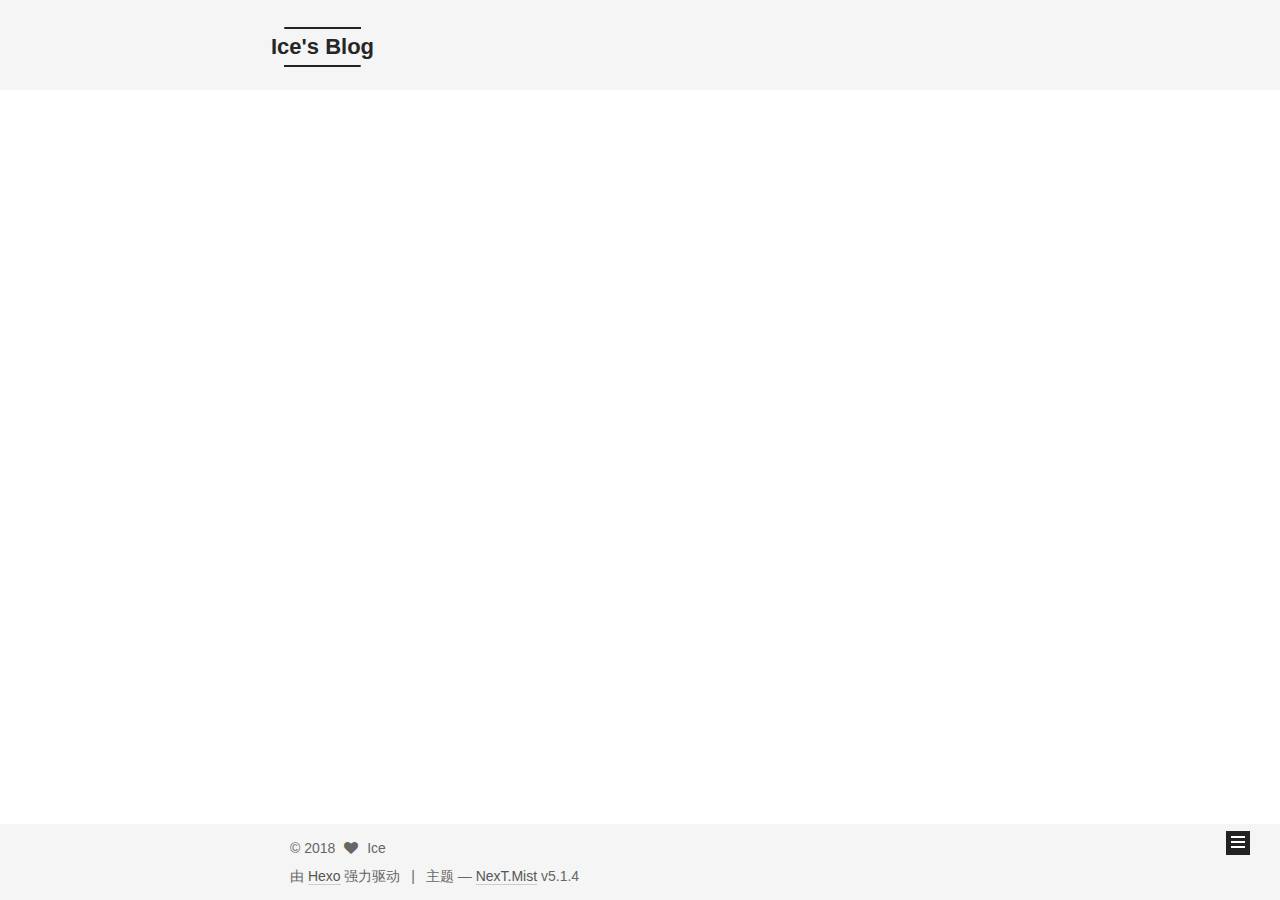
<file: categories/Live/index.html>
<!DOCTYPE html>



  


<html class="theme-next mist use-motion" lang="zh-Hans">
<head><meta name="generator" content="Hexo 3.8.0">
  <meta charset="UTF-8">
<meta http-equiv="X-UA-Compatible" content="IE=edge">
<meta name="viewport" content="width=device-width, initial-scale=1, maximum-scale=1">
<meta name="theme-color" content="#222">









<meta http-equiv="Cache-Control" content="no-transform">
<meta http-equiv="Cache-Control" content="no-siteapp">
















  
  
  <link href="/lib/fancybox/source/jquery.fancybox.css?v=2.1.5" rel="stylesheet" type="text/css">







<link href="/lib/font-awesome/css/font-awesome.min.css?v=4.6.2" rel="stylesheet" type="text/css">

<link href="/css/main.css?v=5.1.4" rel="stylesheet" type="text/css">


  <link rel="apple-touch-icon" sizes="180x180" href="/images/apple-touch-icon-next.png?v=5.1.4">


  <link rel="icon" type="image/png" sizes="32x32" href="/images/favicon-32x32-next.png?v=5.1.4">


  <link rel="icon" type="image/png" sizes="16x16" href="/images/favicon-16x16-next.png?v=5.1.4">


  <link rel="mask-icon" href="/images/logo.svg?v=5.1.4" color="#222">





  <meta name="keywords" content="Hexo, NexT">










<meta name="description" content="哼哧哼哧成长~ヾ(◍°∇°◍)ﾉﾞ">
<meta property="og:type" content="website">
<meta property="og:title" content="Ice&#39;s Blog">
<meta property="og:url" content="http://yoursite.com/categories/Live/index.html">
<meta property="og:site_name" content="Ice&#39;s Blog">
<meta property="og:description" content="哼哧哼哧成长~ヾ(◍°∇°◍)ﾉﾞ">
<meta property="og:locale" content="zh-Hans">
<meta name="twitter:card" content="summary">
<meta name="twitter:title" content="Ice&#39;s Blog">
<meta name="twitter:description" content="哼哧哼哧成长~ヾ(◍°∇°◍)ﾉﾞ">



<script type="text/javascript" id="hexo.configurations">
  var NexT = window.NexT || {};
  var CONFIG = {
    root: '/',
    scheme: 'Mist',
    version: '5.1.4',
    sidebar: {"position":"left","display":"post","offset":12,"b2t":false,"scrollpercent":false,"onmobile":false},
    fancybox: true,
    tabs: true,
    motion: {"enable":true,"async":false,"transition":{"post_block":"fadeIn","post_header":"slideDownIn","post_body":"slideDownIn","coll_header":"slideLeftIn","sidebar":"slideUpIn"}},
    duoshuo: {
      userId: '0',
      author: '博主'
    },
    algolia: {
      applicationID: '',
      apiKey: '',
      indexName: '',
      hits: {"per_page":10},
      labels: {"input_placeholder":"Search for Posts","hits_empty":"We didn't find any results for the search: ${query}","hits_stats":"${hits} results found in ${time} ms"}
    }
  };
</script>







  <title>分类: Live | Ice's Blog</title>
  








</head>

<body itemscope="" itemtype="http://schema.org/WebPage" lang="zh-Hans">

  
  
    
  

  <div class="container sidebar-position-left ">
    <div class="headband"></div>

    <header id="header" class="header" itemscope="" itemtype="http://schema.org/WPHeader">
      <div class="header-inner"><div class="site-brand-wrapper">
  <div class="site-meta ">
    

    <div class="custom-logo-site-title">
      <a href="/" class="brand" rel="start">
        <span class="logo-line-before"><i></i></span>
        <span class="site-title">Ice's Blog</span>
        <span class="logo-line-after"><i></i></span>
      </a>
    </div>
      
        <p class="site-subtitle">哼哧哼哧成长~ヾ(◍°∇°◍)ﾉﾞ</p>
      
  </div>

  <div class="site-nav-toggle">
    <button>
      <span class="btn-bar"></span>
      <span class="btn-bar"></span>
      <span class="btn-bar"></span>
    </button>
  </div>
</div>

<nav class="site-nav">
  

  
    <ul id="menu" class="menu">
      
        
        <li class="menu-item menu-item-home">
          <a href="/" rel="section">
            
              <i class="menu-item-icon fa fa-fw fa-home"></i> <br>
            
            首页
          </a>
        </li>
      
        
        <li class="menu-item menu-item-tags">
          <a href="/tags/" rel="section">
            
              <i class="menu-item-icon fa fa-fw fa-tags"></i> <br>
            
            标签
          </a>
        </li>
      
        
        <li class="menu-item menu-item-archives">
          <a href="/archives/" rel="section">
            
              <i class="menu-item-icon fa fa-fw fa-archive"></i> <br>
            
            归档
          </a>
        </li>
      

      
        <li class="menu-item menu-item-search">
          
            <a href="javascript:;" class="popup-trigger">
          
            
              <i class="menu-item-icon fa fa-search fa-fw"></i> <br>
            
            搜索
          </a>
        </li>
      
    </ul>
  

  
    <div class="site-search">
      
  <div class="popup search-popup local-search-popup">
  <div class="local-search-header clearfix">
    <span class="search-icon">
      <i class="fa fa-search"></i>
    </span>
    <span class="popup-btn-close">
      <i class="fa fa-times-circle"></i>
    </span>
    <div class="local-search-input-wrapper">
      <input autocomplete="off" placeholder="搜索..." spellcheck="false" type="text" id="local-search-input">
    </div>
  </div>
  <div id="local-search-result"></div>
</div>



    </div>
  
</nav>



 </div>
    </header>

    <main id="main" class="main">
      <div class="main-inner">
        <div class="content-wrap">
          <div id="content" class="content">
            

  
  
  
  <div class="post-block category">

    <div id="posts" class="posts-collapse">
      <div class="collection-title">
        <h1>Live<small>分类</small>
        </h1>
      </div>

      
        

  <article class="post post-type-normal" itemscope="" itemtype="http://schema.org/Article">
    <header class="post-header">

      <h2 class="post-title">
        
            <a class="post-title-link" href="/2018/10/30/Hello-World/" itemprop="url">
              
                <span itemprop="name">Hello World</span>
              
            </a>
        
      </h2>

      <div class="post-meta">
        <time class="post-time" itemprop="dateCreated" datetime="2018-10-30T18:31:12+08:00" content="2018-10-30">
          10-30
        </time>
      </div>

    </header>
  </article>


      
    </div>

  </div>
  
  
  

  



          </div>
          


          

        </div>
        
          
  
  <div class="sidebar-toggle">
    <div class="sidebar-toggle-line-wrap">
      <span class="sidebar-toggle-line sidebar-toggle-line-first"></span>
      <span class="sidebar-toggle-line sidebar-toggle-line-middle"></span>
      <span class="sidebar-toggle-line sidebar-toggle-line-last"></span>
    </div>
  </div>

  <aside id="sidebar" class="sidebar">
    
    <div class="sidebar-inner">

      

      

      <section class="site-overview-wrap sidebar-panel sidebar-panel-active">
        <div class="site-overview">
          <div class="site-author motion-element" itemprop="author" itemscope="" itemtype="http://schema.org/Person">
            
              <p class="site-author-name" itemprop="name">Ice</p>
              <p class="site-description motion-element" itemprop="description">哼哧哼哧成长~ヾ(◍°∇°◍)ﾉﾞ</p>
          </div>

          <nav class="site-state motion-element">

            
              <div class="site-state-item site-state-posts">
              
                <a href="/archives/">
              
                  <span class="site-state-item-count">3</span>
                  <span class="site-state-item-name">日志</span>
                </a>
              </div>
            

            
              
              
              <div class="site-state-item site-state-categories">
                
                  <span class="site-state-item-count">2</span>
                  <span class="site-state-item-name">分类</span>
                
              </div>
            

            
              
              
              <div class="site-state-item site-state-tags">
                
                  <span class="site-state-item-count">3</span>
                  <span class="site-state-item-name">标签</span>
                
              </div>
            

          </nav>

          

          

          
          

          
          

          

        </div>
      </section>

      

      

    </div>
  </aside>


        
      </div>
    </main>

    <footer id="footer" class="footer">
      <div class="footer-inner">
        <div class="copyright">&copy; <span itemprop="copyrightYear">2018</span>
  <span class="with-love">
	
	<i class="fa fa-heart"></i>
  </span>
  <span class="author" itemprop="copyrightHolder">Ice</span>

  
</div>


  <div class="powered-by">由 <a class="theme-link" target="_blank" href="https://hexo.io">Hexo</a> 强力驱动</div>



  <span class="post-meta-divider">|</span>



  <div class="theme-info">主题 &mdash; <a class="theme-link" target="_blank" href="https://github.com/iissnan/hexo-theme-next">NexT.Mist</a> v5.1.4</div>




        







        
      </div>
    </footer>

    
      <div class="back-to-top">
        <i class="fa fa-arrow-up"></i>
        
      </div>
    

    

  </div>

  

<script type="text/javascript">
  if (Object.prototype.toString.call(window.Promise) !== '[object Function]') {
    window.Promise = null;
  }
</script>









  












  
  
    <script type="text/javascript" src="/lib/jquery/index.js?v=2.1.3"></script>
  

  
  
    <script type="text/javascript" src="/lib/fastclick/lib/fastclick.min.js?v=1.0.6"></script>
  

  
  
    <script type="text/javascript" src="/lib/jquery_lazyload/jquery.lazyload.js?v=1.9.7"></script>
  

  
  
    <script type="text/javascript" src="/lib/velocity/velocity.min.js?v=1.2.1"></script>
  

  
  
    <script type="text/javascript" src="/lib/velocity/velocity.ui.min.js?v=1.2.1"></script>
  

  
  
    <script type="text/javascript" src="/lib/fancybox/source/jquery.fancybox.pack.js?v=2.1.5"></script>
  


  


  <script type="text/javascript" src="/js/src/utils.js?v=5.1.4"></script>

  <script type="text/javascript" src="/js/src/motion.js?v=5.1.4"></script>



  
  

  

  


  <script type="text/javascript" src="/js/src/bootstrap.js?v=5.1.4"></script>



  


  




	





  





  












  

  <script type="text/javascript">
    // Popup Window;
    var isfetched = false;
    var isXml = true;
    // Search DB path;
    var search_path = "search.xml";
    if (search_path.length === 0) {
      search_path = "search.xml";
    } else if (/json$/i.test(search_path)) {
      isXml = false;
    }
    var path = "/" + search_path;
    // monitor main search box;

    var onPopupClose = function (e) {
      $('.popup').hide();
      $('#local-search-input').val('');
      $('.search-result-list').remove();
      $('#no-result').remove();
      $(".local-search-pop-overlay").remove();
      $('body').css('overflow', '');
    }

    function proceedsearch() {
      $("body")
        .append('<div class="search-popup-overlay local-search-pop-overlay"></div>')
        .css('overflow', 'hidden');
      $('.search-popup-overlay').click(onPopupClose);
      $('.popup').toggle();
      var $localSearchInput = $('#local-search-input');
      $localSearchInput.attr("autocapitalize", "none");
      $localSearchInput.attr("autocorrect", "off");
      $localSearchInput.focus();
    }

    // search function;
    var searchFunc = function(path, search_id, content_id) {
      'use strict';

      // start loading animation
      $("body")
        .append('<div class="search-popup-overlay local-search-pop-overlay">' +
          '<div id="search-loading-icon">' +
          '<i class="fa fa-spinner fa-pulse fa-5x fa-fw"></i>' +
          '</div>' +
          '</div>')
        .css('overflow', 'hidden');
      $("#search-loading-icon").css('margin', '20% auto 0 auto').css('text-align', 'center');

      $.ajax({
        url: path,
        dataType: isXml ? "xml" : "json",
        async: true,
        success: function(res) {
          // get the contents from search data
          isfetched = true;
          $('.popup').detach().appendTo('.header-inner');
          var datas = isXml ? $("entry", res).map(function() {
            return {
              title: $("title", this).text(),
              content: $("content",this).text(),
              url: $("url" , this).text()
            };
          }).get() : res;
          var input = document.getElementById(search_id);
          var resultContent = document.getElementById(content_id);
          var inputEventFunction = function() {
            var searchText = input.value.trim().toLowerCase();
            var keywords = searchText.split(/[\s\-]+/);
            if (keywords.length > 1) {
              keywords.push(searchText);
            }
            var resultItems = [];
            if (searchText.length > 0) {
              // perform local searching
              datas.forEach(function(data) {
                var isMatch = false;
                var hitCount = 0;
                var searchTextCount = 0;
                var title = data.title.trim();
                var titleInLowerCase = title.toLowerCase();
                var content = data.content.trim().replace(/<[^>]+>/g,"");
                var contentInLowerCase = content.toLowerCase();
                var articleUrl = decodeURIComponent(data.url);
                var indexOfTitle = [];
                var indexOfContent = [];
                // only match articles with not empty titles
                if(title != '') {
                  keywords.forEach(function(keyword) {
                    function getIndexByWord(word, text, caseSensitive) {
                      var wordLen = word.length;
                      if (wordLen === 0) {
                        return [];
                      }
                      var startPosition = 0, position = [], index = [];
                      if (!caseSensitive) {
                        text = text.toLowerCase();
                        word = word.toLowerCase();
                      }
                      while ((position = text.indexOf(word, startPosition)) > -1) {
                        index.push({position: position, word: word});
                        startPosition = position + wordLen;
                      }
                      return index;
                    }

                    indexOfTitle = indexOfTitle.concat(getIndexByWord(keyword, titleInLowerCase, false));
                    indexOfContent = indexOfContent.concat(getIndexByWord(keyword, contentInLowerCase, false));
                  });
                  if (indexOfTitle.length > 0 || indexOfContent.length > 0) {
                    isMatch = true;
                    hitCount = indexOfTitle.length + indexOfContent.length;
                  }
                }

                // show search results

                if (isMatch) {
                  // sort index by position of keyword

                  [indexOfTitle, indexOfContent].forEach(function (index) {
                    index.sort(function (itemLeft, itemRight) {
                      if (itemRight.position !== itemLeft.position) {
                        return itemRight.position - itemLeft.position;
                      } else {
                        return itemLeft.word.length - itemRight.word.length;
                      }
                    });
                  });

                  // merge hits into slices

                  function mergeIntoSlice(text, start, end, index) {
                    var item = index[index.length - 1];
                    var position = item.position;
                    var word = item.word;
                    var hits = [];
                    var searchTextCountInSlice = 0;
                    while (position + word.length <= end && index.length != 0) {
                      if (word === searchText) {
                        searchTextCountInSlice++;
                      }
                      hits.push({position: position, length: word.length});
                      var wordEnd = position + word.length;

                      // move to next position of hit

                      index.pop();
                      while (index.length != 0) {
                        item = index[index.length - 1];
                        position = item.position;
                        word = item.word;
                        if (wordEnd > position) {
                          index.pop();
                        } else {
                          break;
                        }
                      }
                    }
                    searchTextCount += searchTextCountInSlice;
                    return {
                      hits: hits,
                      start: start,
                      end: end,
                      searchTextCount: searchTextCountInSlice
                    };
                  }

                  var slicesOfTitle = [];
                  if (indexOfTitle.length != 0) {
                    slicesOfTitle.push(mergeIntoSlice(title, 0, title.length, indexOfTitle));
                  }

                  var slicesOfContent = [];
                  while (indexOfContent.length != 0) {
                    var item = indexOfContent[indexOfContent.length - 1];
                    var position = item.position;
                    var word = item.word;
                    // cut out 100 characters
                    var start = position - 20;
                    var end = position + 80;
                    if(start < 0){
                      start = 0;
                    }
                    if (end < position + word.length) {
                      end = position + word.length;
                    }
                    if(end > content.length){
                      end = content.length;
                    }
                    slicesOfContent.push(mergeIntoSlice(content, start, end, indexOfContent));
                  }

                  // sort slices in content by search text's count and hits' count

                  slicesOfContent.sort(function (sliceLeft, sliceRight) {
                    if (sliceLeft.searchTextCount !== sliceRight.searchTextCount) {
                      return sliceRight.searchTextCount - sliceLeft.searchTextCount;
                    } else if (sliceLeft.hits.length !== sliceRight.hits.length) {
                      return sliceRight.hits.length - sliceLeft.hits.length;
                    } else {
                      return sliceLeft.start - sliceRight.start;
                    }
                  });

                  // select top N slices in content

                  var upperBound = parseInt('1');
                  if (upperBound >= 0) {
                    slicesOfContent = slicesOfContent.slice(0, upperBound);
                  }

                  // highlight title and content

                  function highlightKeyword(text, slice) {
                    var result = '';
                    var prevEnd = slice.start;
                    slice.hits.forEach(function (hit) {
                      result += text.substring(prevEnd, hit.position);
                      var end = hit.position + hit.length;
                      result += '<b class="search-keyword">' + text.substring(hit.position, end) + '</b>';
                      prevEnd = end;
                    });
                    result += text.substring(prevEnd, slice.end);
                    return result;
                  }

                  var resultItem = '';

                  if (slicesOfTitle.length != 0) {
                    resultItem += "<li><a href='" + articleUrl + "' class='search-result-title'>" + highlightKeyword(title, slicesOfTitle[0]) + "</a>";
                  } else {
                    resultItem += "<li><a href='" + articleUrl + "' class='search-result-title'>" + title + "</a>";
                  }

                  slicesOfContent.forEach(function (slice) {
                    resultItem += "<a href='" + articleUrl + "'>" +
                      "<p class=\"search-result\">" + highlightKeyword(content, slice) +
                      "...</p>" + "</a>";
                  });

                  resultItem += "</li>";
                  resultItems.push({
                    item: resultItem,
                    searchTextCount: searchTextCount,
                    hitCount: hitCount,
                    id: resultItems.length
                  });
                }
              })
            };
            if (keywords.length === 1 && keywords[0] === "") {
              resultContent.innerHTML = '<div id="no-result"><i class="fa fa-search fa-5x" /></div>'
            } else if (resultItems.length === 0) {
              resultContent.innerHTML = '<div id="no-result"><i class="fa fa-frown-o fa-5x" /></div>'
            } else {
              resultItems.sort(function (resultLeft, resultRight) {
                if (resultLeft.searchTextCount !== resultRight.searchTextCount) {
                  return resultRight.searchTextCount - resultLeft.searchTextCount;
                } else if (resultLeft.hitCount !== resultRight.hitCount) {
                  return resultRight.hitCount - resultLeft.hitCount;
                } else {
                  return resultRight.id - resultLeft.id;
                }
              });
              var searchResultList = '<ul class=\"search-result-list\">';
              resultItems.forEach(function (result) {
                searchResultList += result.item;
              })
              searchResultList += "</ul>";
              resultContent.innerHTML = searchResultList;
            }
          }

          if ('auto' === 'auto') {
            input.addEventListener('input', inputEventFunction);
          } else {
            $('.search-icon').click(inputEventFunction);
            input.addEventListener('keypress', function (event) {
              if (event.keyCode === 13) {
                inputEventFunction();
              }
            });
          }

          // remove loading animation
          $(".local-search-pop-overlay").remove();
          $('body').css('overflow', '');

          proceedsearch();
        }
      });
    }

    // handle and trigger popup window;
    $('.popup-trigger').click(function(e) {
      e.stopPropagation();
      if (isfetched === false) {
        searchFunc(path, 'local-search-input', 'local-search-result');
      } else {
        proceedsearch();
      };
    });

    $('.popup-btn-close').click(onPopupClose);
    $('.popup').click(function(e){
      e.stopPropagation();
    });
    $(document).on('keyup', function (event) {
      var shouldDismissSearchPopup = event.which === 27 &&
        $('.search-popup').is(':visible');
      if (shouldDismissSearchPopup) {
        onPopupClose();
      }
    });
  </script>





  

  

  

  
  

  

  

  

</body>
</html>
</file>
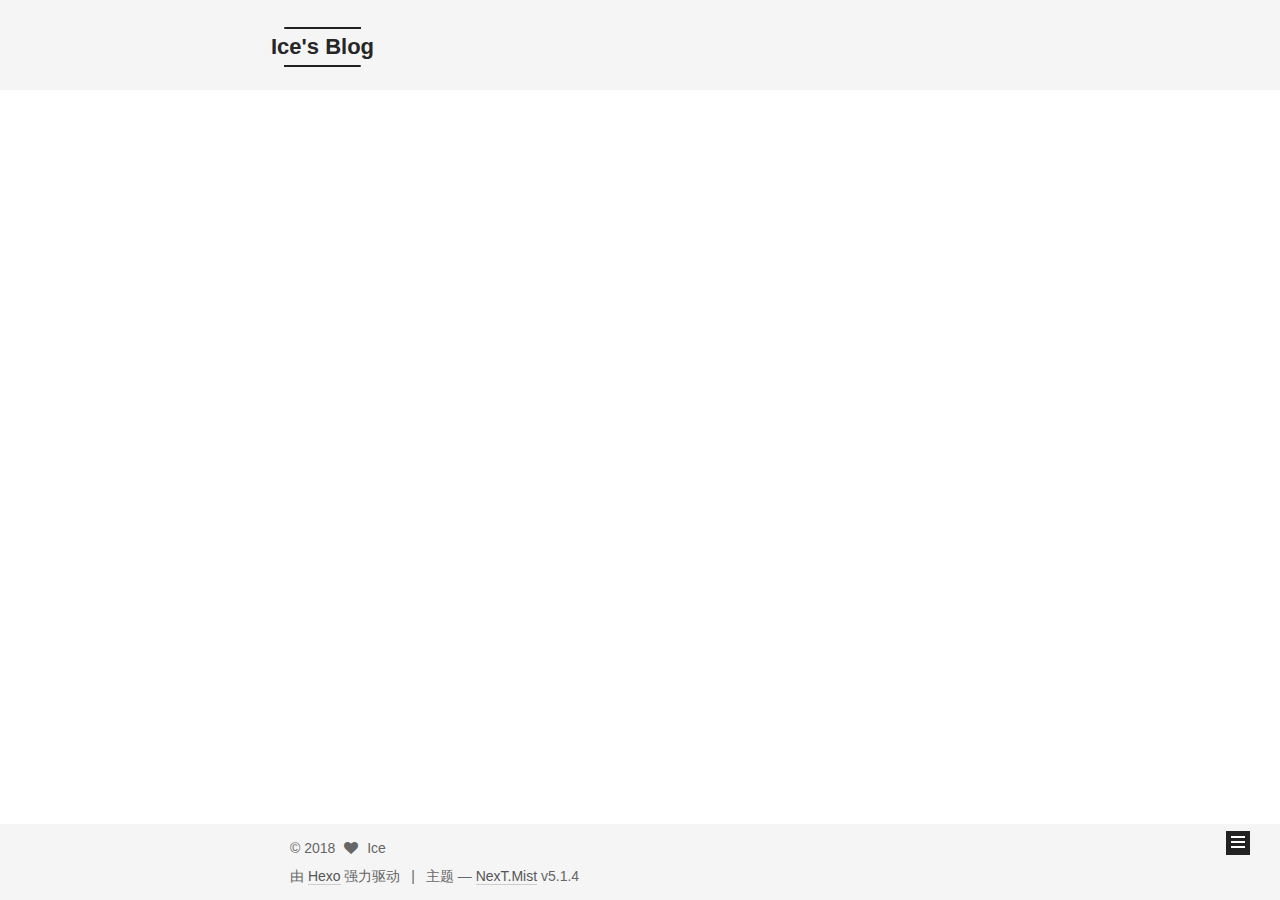
<file: tags/Linux/index.html>
<!DOCTYPE html>



  


<html class="theme-next mist use-motion" lang="zh-Hans">
<head><meta name="generator" content="Hexo 3.8.0">
  <meta charset="UTF-8">
<meta http-equiv="X-UA-Compatible" content="IE=edge">
<meta name="viewport" content="width=device-width, initial-scale=1, maximum-scale=1">
<meta name="theme-color" content="#222">









<meta http-equiv="Cache-Control" content="no-transform">
<meta http-equiv="Cache-Control" content="no-siteapp">
















  
  
  <link href="/lib/fancybox/source/jquery.fancybox.css?v=2.1.5" rel="stylesheet" type="text/css">







<link href="/lib/font-awesome/css/font-awesome.min.css?v=4.6.2" rel="stylesheet" type="text/css">

<link href="/css/main.css?v=5.1.4" rel="stylesheet" type="text/css">


  <link rel="apple-touch-icon" sizes="180x180" href="/images/apple-touch-icon-next.png?v=5.1.4">


  <link rel="icon" type="image/png" sizes="32x32" href="/images/favicon-32x32-next.png?v=5.1.4">


  <link rel="icon" type="image/png" sizes="16x16" href="/images/favicon-16x16-next.png?v=5.1.4">


  <link rel="mask-icon" href="/images/logo.svg?v=5.1.4" color="#222">





  <meta name="keywords" content="Hexo, NexT">










<meta name="description" content="哼哧哼哧成长~ヾ(◍°∇°◍)ﾉﾞ">
<meta property="og:type" content="website">
<meta property="og:title" content="Ice&#39;s Blog">
<meta property="og:url" content="http://yoursite.com/tags/Linux/index.html">
<meta property="og:site_name" content="Ice&#39;s Blog">
<meta property="og:description" content="哼哧哼哧成长~ヾ(◍°∇°◍)ﾉﾞ">
<meta property="og:locale" content="zh-Hans">
<meta name="twitter:card" content="summary">
<meta name="twitter:title" content="Ice&#39;s Blog">
<meta name="twitter:description" content="哼哧哼哧成长~ヾ(◍°∇°◍)ﾉﾞ">



<script type="text/javascript" id="hexo.configurations">
  var NexT = window.NexT || {};
  var CONFIG = {
    root: '/',
    scheme: 'Mist',
    version: '5.1.4',
    sidebar: {"position":"left","display":"post","offset":12,"b2t":false,"scrollpercent":false,"onmobile":false},
    fancybox: true,
    tabs: true,
    motion: {"enable":true,"async":false,"transition":{"post_block":"fadeIn","post_header":"slideDownIn","post_body":"slideDownIn","coll_header":"slideLeftIn","sidebar":"slideUpIn"}},
    duoshuo: {
      userId: '0',
      author: '博主'
    },
    algolia: {
      applicationID: '',
      apiKey: '',
      indexName: '',
      hits: {"per_page":10},
      labels: {"input_placeholder":"Search for Posts","hits_empty":"We didn't find any results for the search: ${query}","hits_stats":"${hits} results found in ${time} ms"}
    }
  };
</script>







  <title>标签: Linux | Ice's Blog</title>
  








</head>

<body itemscope="" itemtype="http://schema.org/WebPage" lang="zh-Hans">

  
  
    
  

  <div class="container sidebar-position-left ">
    <div class="headband"></div>

    <header id="header" class="header" itemscope="" itemtype="http://schema.org/WPHeader">
      <div class="header-inner"><div class="site-brand-wrapper">
  <div class="site-meta ">
    

    <div class="custom-logo-site-title">
      <a href="/" class="brand" rel="start">
        <span class="logo-line-before"><i></i></span>
        <span class="site-title">Ice's Blog</span>
        <span class="logo-line-after"><i></i></span>
      </a>
    </div>
      
        <p class="site-subtitle">哼哧哼哧成长~ヾ(◍°∇°◍)ﾉﾞ</p>
      
  </div>

  <div class="site-nav-toggle">
    <button>
      <span class="btn-bar"></span>
      <span class="btn-bar"></span>
      <span class="btn-bar"></span>
    </button>
  </div>
</div>

<nav class="site-nav">
  

  
    <ul id="menu" class="menu">
      
        
        <li class="menu-item menu-item-home">
          <a href="/" rel="section">
            
              <i class="menu-item-icon fa fa-fw fa-home"></i> <br>
            
            首页
          </a>
        </li>
      
        
        <li class="menu-item menu-item-tags">
          <a href="/tags/" rel="section">
            
              <i class="menu-item-icon fa fa-fw fa-tags"></i> <br>
            
            标签
          </a>
        </li>
      
        
        <li class="menu-item menu-item-archives">
          <a href="/archives/" rel="section">
            
              <i class="menu-item-icon fa fa-fw fa-archive"></i> <br>
            
            归档
          </a>
        </li>
      

      
        <li class="menu-item menu-item-search">
          
            <a href="javascript:;" class="popup-trigger">
          
            
              <i class="menu-item-icon fa fa-search fa-fw"></i> <br>
            
            搜索
          </a>
        </li>
      
    </ul>
  

  
    <div class="site-search">
      
  <div class="popup search-popup local-search-popup">
  <div class="local-search-header clearfix">
    <span class="search-icon">
      <i class="fa fa-search"></i>
    </span>
    <span class="popup-btn-close">
      <i class="fa fa-times-circle"></i>
    </span>
    <div class="local-search-input-wrapper">
      <input autocomplete="off" placeholder="搜索..." spellcheck="false" type="text" id="local-search-input">
    </div>
  </div>
  <div id="local-search-result"></div>
</div>



    </div>
  
</nav>



 </div>
    </header>

    <main id="main" class="main">
      <div class="main-inner">
        <div class="content-wrap">
          <div id="content" class="content">
            

  
  
  
  <div class="post-block tag">

    <div id="posts" class="posts-collapse">
      <div class="collection-title">
        <h1>Linux<small>标签</small>
        </h1>
      </div>

      
        

  <article class="post post-type-normal" itemscope="" itemtype="http://schema.org/Article">
    <header class="post-header">

      <h2 class="post-title">
        
            <a class="post-title-link" href="/2018/10/30/使用Xmanger在linux环境下打开pycharm图形化界面/" itemprop="url">
              
                <span itemprop="name">使用Xmanger在linux环境下打开pycharm图形化界面</span>
              
            </a>
        
      </h2>

      <div class="post-meta">
        <time class="post-time" itemprop="dateCreated" datetime="2018-10-30T14:58:01+08:00" content="2018-10-30">
          10-30
        </time>
      </div>

    </header>
  </article>


      
    </div>

  </div>
  
  
  

  


          </div>
          


          

        </div>
        
          
  
  <div class="sidebar-toggle">
    <div class="sidebar-toggle-line-wrap">
      <span class="sidebar-toggle-line sidebar-toggle-line-first"></span>
      <span class="sidebar-toggle-line sidebar-toggle-line-middle"></span>
      <span class="sidebar-toggle-line sidebar-toggle-line-last"></span>
    </div>
  </div>

  <aside id="sidebar" class="sidebar">
    
    <div class="sidebar-inner">

      

      

      <section class="site-overview-wrap sidebar-panel sidebar-panel-active">
        <div class="site-overview">
          <div class="site-author motion-element" itemprop="author" itemscope="" itemtype="http://schema.org/Person">
            
              <p class="site-author-name" itemprop="name">Ice</p>
              <p class="site-description motion-element" itemprop="description">哼哧哼哧成长~ヾ(◍°∇°◍)ﾉﾞ</p>
          </div>

          <nav class="site-state motion-element">

            
              <div class="site-state-item site-state-posts">
              
                <a href="/archives/">
              
                  <span class="site-state-item-count">3</span>
                  <span class="site-state-item-name">日志</span>
                </a>
              </div>
            

            
              
              
              <div class="site-state-item site-state-categories">
                
                  <span class="site-state-item-count">2</span>
                  <span class="site-state-item-name">分类</span>
                
              </div>
            

            
              
              
              <div class="site-state-item site-state-tags">
                
                  <span class="site-state-item-count">3</span>
                  <span class="site-state-item-name">标签</span>
                
              </div>
            

          </nav>

          

          

          
          

          
          

          

        </div>
      </section>

      

      

    </div>
  </aside>


        
      </div>
    </main>

    <footer id="footer" class="footer">
      <div class="footer-inner">
        <div class="copyright">&copy; <span itemprop="copyrightYear">2018</span>
  <span class="with-love">
	
	<i class="fa fa-heart"></i>
  </span>
  <span class="author" itemprop="copyrightHolder">Ice</span>

  
</div>


  <div class="powered-by">由 <a class="theme-link" target="_blank" href="https://hexo.io">Hexo</a> 强力驱动</div>



  <span class="post-meta-divider">|</span>



  <div class="theme-info">主题 &mdash; <a class="theme-link" target="_blank" href="https://github.com/iissnan/hexo-theme-next">NexT.Mist</a> v5.1.4</div>




        







        
      </div>
    </footer>

    
      <div class="back-to-top">
        <i class="fa fa-arrow-up"></i>
        
      </div>
    

    

  </div>

  

<script type="text/javascript">
  if (Object.prototype.toString.call(window.Promise) !== '[object Function]') {
    window.Promise = null;
  }
</script>









  












  
  
    <script type="text/javascript" src="/lib/jquery/index.js?v=2.1.3"></script>
  

  
  
    <script type="text/javascript" src="/lib/fastclick/lib/fastclick.min.js?v=1.0.6"></script>
  

  
  
    <script type="text/javascript" src="/lib/jquery_lazyload/jquery.lazyload.js?v=1.9.7"></script>
  

  
  
    <script type="text/javascript" src="/lib/velocity/velocity.min.js?v=1.2.1"></script>
  

  
  
    <script type="text/javascript" src="/lib/velocity/velocity.ui.min.js?v=1.2.1"></script>
  

  
  
    <script type="text/javascript" src="/lib/fancybox/source/jquery.fancybox.pack.js?v=2.1.5"></script>
  


  


  <script type="text/javascript" src="/js/src/utils.js?v=5.1.4"></script>

  <script type="text/javascript" src="/js/src/motion.js?v=5.1.4"></script>



  
  

  

  


  <script type="text/javascript" src="/js/src/bootstrap.js?v=5.1.4"></script>



  


  




	





  





  












  

  <script type="text/javascript">
    // Popup Window;
    var isfetched = false;
    var isXml = true;
    // Search DB path;
    var search_path = "search.xml";
    if (search_path.length === 0) {
      search_path = "search.xml";
    } else if (/json$/i.test(search_path)) {
      isXml = false;
    }
    var path = "/" + search_path;
    // monitor main search box;

    var onPopupClose = function (e) {
      $('.popup').hide();
      $('#local-search-input').val('');
      $('.search-result-list').remove();
      $('#no-result').remove();
      $(".local-search-pop-overlay").remove();
      $('body').css('overflow', '');
    }

    function proceedsearch() {
      $("body")
        .append('<div class="search-popup-overlay local-search-pop-overlay"></div>')
        .css('overflow', 'hidden');
      $('.search-popup-overlay').click(onPopupClose);
      $('.popup').toggle();
      var $localSearchInput = $('#local-search-input');
      $localSearchInput.attr("autocapitalize", "none");
      $localSearchInput.attr("autocorrect", "off");
      $localSearchInput.focus();
    }

    // search function;
    var searchFunc = function(path, search_id, content_id) {
      'use strict';

      // start loading animation
      $("body")
        .append('<div class="search-popup-overlay local-search-pop-overlay">' +
          '<div id="search-loading-icon">' +
          '<i class="fa fa-spinner fa-pulse fa-5x fa-fw"></i>' +
          '</div>' +
          '</div>')
        .css('overflow', 'hidden');
      $("#search-loading-icon").css('margin', '20% auto 0 auto').css('text-align', 'center');

      $.ajax({
        url: path,
        dataType: isXml ? "xml" : "json",
        async: true,
        success: function(res) {
          // get the contents from search data
          isfetched = true;
          $('.popup').detach().appendTo('.header-inner');
          var datas = isXml ? $("entry", res).map(function() {
            return {
              title: $("title", this).text(),
              content: $("content",this).text(),
              url: $("url" , this).text()
            };
          }).get() : res;
          var input = document.getElementById(search_id);
          var resultContent = document.getElementById(content_id);
          var inputEventFunction = function() {
            var searchText = input.value.trim().toLowerCase();
            var keywords = searchText.split(/[\s\-]+/);
            if (keywords.length > 1) {
              keywords.push(searchText);
            }
            var resultItems = [];
            if (searchText.length > 0) {
              // perform local searching
              datas.forEach(function(data) {
                var isMatch = false;
                var hitCount = 0;
                var searchTextCount = 0;
                var title = data.title.trim();
                var titleInLowerCase = title.toLowerCase();
                var content = data.content.trim().replace(/<[^>]+>/g,"");
                var contentInLowerCase = content.toLowerCase();
                var articleUrl = decodeURIComponent(data.url);
                var indexOfTitle = [];
                var indexOfContent = [];
                // only match articles with not empty titles
                if(title != '') {
                  keywords.forEach(function(keyword) {
                    function getIndexByWord(word, text, caseSensitive) {
                      var wordLen = word.length;
                      if (wordLen === 0) {
                        return [];
                      }
                      var startPosition = 0, position = [], index = [];
                      if (!caseSensitive) {
                        text = text.toLowerCase();
                        word = word.toLowerCase();
                      }
                      while ((position = text.indexOf(word, startPosition)) > -1) {
                        index.push({position: position, word: word});
                        startPosition = position + wordLen;
                      }
                      return index;
                    }

                    indexOfTitle = indexOfTitle.concat(getIndexByWord(keyword, titleInLowerCase, false));
                    indexOfContent = indexOfContent.concat(getIndexByWord(keyword, contentInLowerCase, false));
                  });
                  if (indexOfTitle.length > 0 || indexOfContent.length > 0) {
                    isMatch = true;
                    hitCount = indexOfTitle.length + indexOfContent.length;
                  }
                }

                // show search results

                if (isMatch) {
                  // sort index by position of keyword

                  [indexOfTitle, indexOfContent].forEach(function (index) {
                    index.sort(function (itemLeft, itemRight) {
                      if (itemRight.position !== itemLeft.position) {
                        return itemRight.position - itemLeft.position;
                      } else {
                        return itemLeft.word.length - itemRight.word.length;
                      }
                    });
                  });

                  // merge hits into slices

                  function mergeIntoSlice(text, start, end, index) {
                    var item = index[index.length - 1];
                    var position = item.position;
                    var word = item.word;
                    var hits = [];
                    var searchTextCountInSlice = 0;
                    while (position + word.length <= end && index.length != 0) {
                      if (word === searchText) {
                        searchTextCountInSlice++;
                      }
                      hits.push({position: position, length: word.length});
                      var wordEnd = position + word.length;

                      // move to next position of hit

                      index.pop();
                      while (index.length != 0) {
                        item = index[index.length - 1];
                        position = item.position;
                        word = item.word;
                        if (wordEnd > position) {
                          index.pop();
                        } else {
                          break;
                        }
                      }
                    }
                    searchTextCount += searchTextCountInSlice;
                    return {
                      hits: hits,
                      start: start,
                      end: end,
                      searchTextCount: searchTextCountInSlice
                    };
                  }

                  var slicesOfTitle = [];
                  if (indexOfTitle.length != 0) {
                    slicesOfTitle.push(mergeIntoSlice(title, 0, title.length, indexOfTitle));
                  }

                  var slicesOfContent = [];
                  while (indexOfContent.length != 0) {
                    var item = indexOfContent[indexOfContent.length - 1];
                    var position = item.position;
                    var word = item.word;
                    // cut out 100 characters
                    var start = position - 20;
                    var end = position + 80;
                    if(start < 0){
                      start = 0;
                    }
                    if (end < position + word.length) {
                      end = position + word.length;
                    }
                    if(end > content.length){
                      end = content.length;
                    }
                    slicesOfContent.push(mergeIntoSlice(content, start, end, indexOfContent));
                  }

                  // sort slices in content by search text's count and hits' count

                  slicesOfContent.sort(function (sliceLeft, sliceRight) {
                    if (sliceLeft.searchTextCount !== sliceRight.searchTextCount) {
                      return sliceRight.searchTextCount - sliceLeft.searchTextCount;
                    } else if (sliceLeft.hits.length !== sliceRight.hits.length) {
                      return sliceRight.hits.length - sliceLeft.hits.length;
                    } else {
                      return sliceLeft.start - sliceRight.start;
                    }
                  });

                  // select top N slices in content

                  var upperBound = parseInt('1');
                  if (upperBound >= 0) {
                    slicesOfContent = slicesOfContent.slice(0, upperBound);
                  }

                  // highlight title and content

                  function highlightKeyword(text, slice) {
                    var result = '';
                    var prevEnd = slice.start;
                    slice.hits.forEach(function (hit) {
                      result += text.substring(prevEnd, hit.position);
                      var end = hit.position + hit.length;
                      result += '<b class="search-keyword">' + text.substring(hit.position, end) + '</b>';
                      prevEnd = end;
                    });
                    result += text.substring(prevEnd, slice.end);
                    return result;
                  }

                  var resultItem = '';

                  if (slicesOfTitle.length != 0) {
                    resultItem += "<li><a href='" + articleUrl + "' class='search-result-title'>" + highlightKeyword(title, slicesOfTitle[0]) + "</a>";
                  } else {
                    resultItem += "<li><a href='" + articleUrl + "' class='search-result-title'>" + title + "</a>";
                  }

                  slicesOfContent.forEach(function (slice) {
                    resultItem += "<a href='" + articleUrl + "'>" +
                      "<p class=\"search-result\">" + highlightKeyword(content, slice) +
                      "...</p>" + "</a>";
                  });

                  resultItem += "</li>";
                  resultItems.push({
                    item: resultItem,
                    searchTextCount: searchTextCount,
                    hitCount: hitCount,
                    id: resultItems.length
                  });
                }
              })
            };
            if (keywords.length === 1 && keywords[0] === "") {
              resultContent.innerHTML = '<div id="no-result"><i class="fa fa-search fa-5x" /></div>'
            } else if (resultItems.length === 0) {
              resultContent.innerHTML = '<div id="no-result"><i class="fa fa-frown-o fa-5x" /></div>'
            } else {
              resultItems.sort(function (resultLeft, resultRight) {
                if (resultLeft.searchTextCount !== resultRight.searchTextCount) {
                  return resultRight.searchTextCount - resultLeft.searchTextCount;
                } else if (resultLeft.hitCount !== resultRight.hitCount) {
                  return resultRight.hitCount - resultLeft.hitCount;
                } else {
                  return resultRight.id - resultLeft.id;
                }
              });
              var searchResultList = '<ul class=\"search-result-list\">';
              resultItems.forEach(function (result) {
                searchResultList += result.item;
              })
              searchResultList += "</ul>";
              resultContent.innerHTML = searchResultList;
            }
          }

          if ('auto' === 'auto') {
            input.addEventListener('input', inputEventFunction);
          } else {
            $('.search-icon').click(inputEventFunction);
            input.addEventListener('keypress', function (event) {
              if (event.keyCode === 13) {
                inputEventFunction();
              }
            });
          }

          // remove loading animation
          $(".local-search-pop-overlay").remove();
          $('body').css('overflow', '');

          proceedsearch();
        }
      });
    }

    // handle and trigger popup window;
    $('.popup-trigger').click(function(e) {
      e.stopPropagation();
      if (isfetched === false) {
        searchFunc(path, 'local-search-input', 'local-search-result');
      } else {
        proceedsearch();
      };
    });

    $('.popup-btn-close').click(onPopupClose);
    $('.popup').click(function(e){
      e.stopPropagation();
    });
    $(document).on('keyup', function (event) {
      var shouldDismissSearchPopup = event.which === 27 &&
        $('.search-popup').is(':visible');
      if (shouldDismissSearchPopup) {
        onPopupClose();
      }
    });
  </script>





  

  

  

  
  

  

  

  

</body>
</html>
</file>
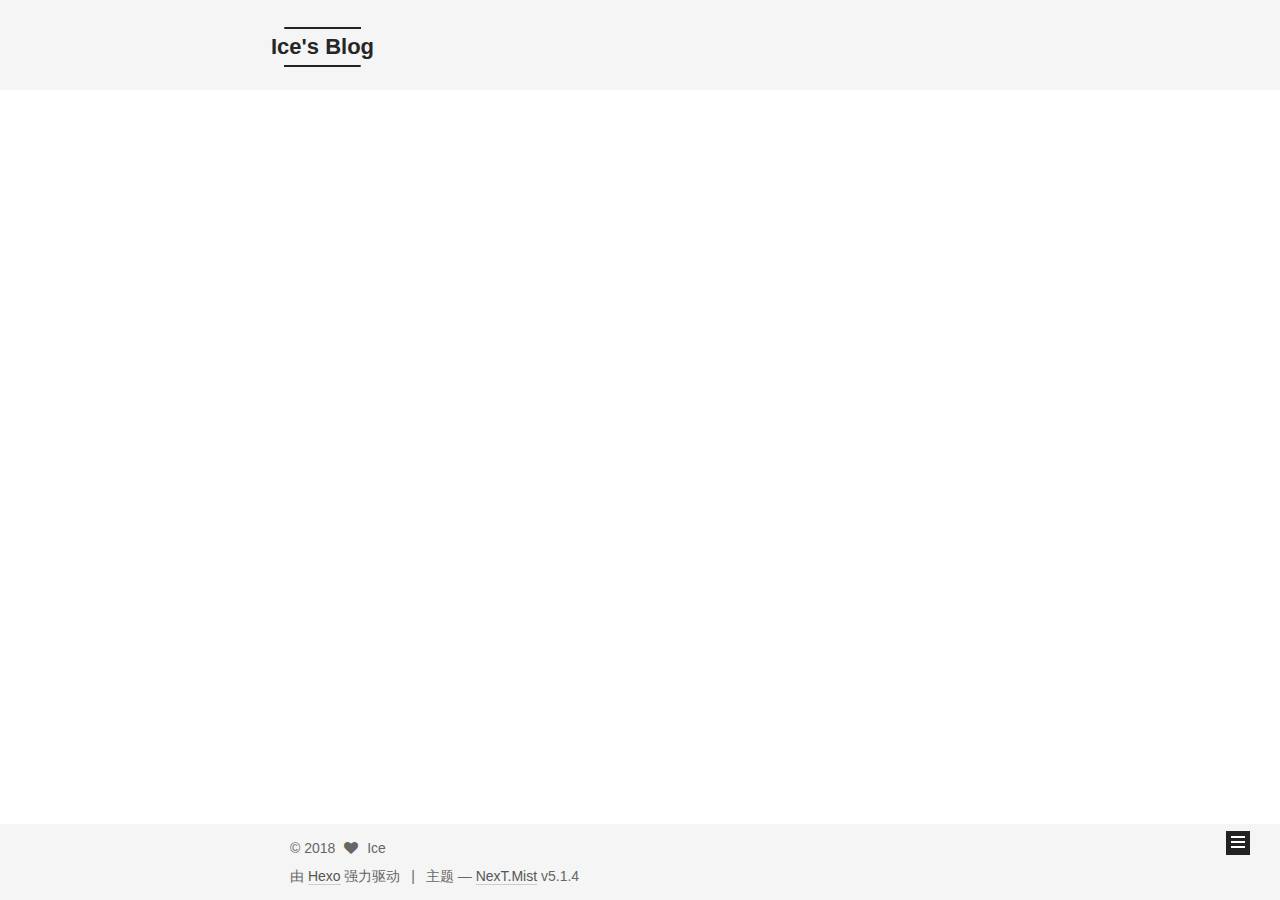
<file: tags/Live/index.html>
<!DOCTYPE html>



  


<html class="theme-next mist use-motion" lang="zh-Hans">
<head><meta name="generator" content="Hexo 3.8.0">
  <meta charset="UTF-8">
<meta http-equiv="X-UA-Compatible" content="IE=edge">
<meta name="viewport" content="width=device-width, initial-scale=1, maximum-scale=1">
<meta name="theme-color" content="#222">









<meta http-equiv="Cache-Control" content="no-transform">
<meta http-equiv="Cache-Control" content="no-siteapp">
















  
  
  <link href="/lib/fancybox/source/jquery.fancybox.css?v=2.1.5" rel="stylesheet" type="text/css">







<link href="/lib/font-awesome/css/font-awesome.min.css?v=4.6.2" rel="stylesheet" type="text/css">

<link href="/css/main.css?v=5.1.4" rel="stylesheet" type="text/css">


  <link rel="apple-touch-icon" sizes="180x180" href="/images/apple-touch-icon-next.png?v=5.1.4">


  <link rel="icon" type="image/png" sizes="32x32" href="/images/favicon-32x32-next.png?v=5.1.4">


  <link rel="icon" type="image/png" sizes="16x16" href="/images/favicon-16x16-next.png?v=5.1.4">


  <link rel="mask-icon" href="/images/logo.svg?v=5.1.4" color="#222">





  <meta name="keywords" content="Hexo, NexT">










<meta name="description" content="哼哧哼哧成长~ヾ(◍°∇°◍)ﾉﾞ">
<meta property="og:type" content="website">
<meta property="og:title" content="Ice&#39;s Blog">
<meta property="og:url" content="http://yoursite.com/tags/Live/index.html">
<meta property="og:site_name" content="Ice&#39;s Blog">
<meta property="og:description" content="哼哧哼哧成长~ヾ(◍°∇°◍)ﾉﾞ">
<meta property="og:locale" content="zh-Hans">
<meta name="twitter:card" content="summary">
<meta name="twitter:title" content="Ice&#39;s Blog">
<meta name="twitter:description" content="哼哧哼哧成长~ヾ(◍°∇°◍)ﾉﾞ">



<script type="text/javascript" id="hexo.configurations">
  var NexT = window.NexT || {};
  var CONFIG = {
    root: '/',
    scheme: 'Mist',
    version: '5.1.4',
    sidebar: {"position":"left","display":"post","offset":12,"b2t":false,"scrollpercent":false,"onmobile":false},
    fancybox: true,
    tabs: true,
    motion: {"enable":true,"async":false,"transition":{"post_block":"fadeIn","post_header":"slideDownIn","post_body":"slideDownIn","coll_header":"slideLeftIn","sidebar":"slideUpIn"}},
    duoshuo: {
      userId: '0',
      author: '博主'
    },
    algolia: {
      applicationID: '',
      apiKey: '',
      indexName: '',
      hits: {"per_page":10},
      labels: {"input_placeholder":"Search for Posts","hits_empty":"We didn't find any results for the search: ${query}","hits_stats":"${hits} results found in ${time} ms"}
    }
  };
</script>







  <title>标签: Live | Ice's Blog</title>
  








</head>

<body itemscope="" itemtype="http://schema.org/WebPage" lang="zh-Hans">

  
  
    
  

  <div class="container sidebar-position-left ">
    <div class="headband"></div>

    <header id="header" class="header" itemscope="" itemtype="http://schema.org/WPHeader">
      <div class="header-inner"><div class="site-brand-wrapper">
  <div class="site-meta ">
    

    <div class="custom-logo-site-title">
      <a href="/" class="brand" rel="start">
        <span class="logo-line-before"><i></i></span>
        <span class="site-title">Ice's Blog</span>
        <span class="logo-line-after"><i></i></span>
      </a>
    </div>
      
        <p class="site-subtitle">哼哧哼哧成长~ヾ(◍°∇°◍)ﾉﾞ</p>
      
  </div>

  <div class="site-nav-toggle">
    <button>
      <span class="btn-bar"></span>
      <span class="btn-bar"></span>
      <span class="btn-bar"></span>
    </button>
  </div>
</div>

<nav class="site-nav">
  

  
    <ul id="menu" class="menu">
      
        
        <li class="menu-item menu-item-home">
          <a href="/" rel="section">
            
              <i class="menu-item-icon fa fa-fw fa-home"></i> <br>
            
            首页
          </a>
        </li>
      
        
        <li class="menu-item menu-item-tags">
          <a href="/tags/" rel="section">
            
              <i class="menu-item-icon fa fa-fw fa-tags"></i> <br>
            
            标签
          </a>
        </li>
      
        
        <li class="menu-item menu-item-archives">
          <a href="/archives/" rel="section">
            
              <i class="menu-item-icon fa fa-fw fa-archive"></i> <br>
            
            归档
          </a>
        </li>
      

      
        <li class="menu-item menu-item-search">
          
            <a href="javascript:;" class="popup-trigger">
          
            
              <i class="menu-item-icon fa fa-search fa-fw"></i> <br>
            
            搜索
          </a>
        </li>
      
    </ul>
  

  
    <div class="site-search">
      
  <div class="popup search-popup local-search-popup">
  <div class="local-search-header clearfix">
    <span class="search-icon">
      <i class="fa fa-search"></i>
    </span>
    <span class="popup-btn-close">
      <i class="fa fa-times-circle"></i>
    </span>
    <div class="local-search-input-wrapper">
      <input autocomplete="off" placeholder="搜索..." spellcheck="false" type="text" id="local-search-input">
    </div>
  </div>
  <div id="local-search-result"></div>
</div>



    </div>
  
</nav>



 </div>
    </header>

    <main id="main" class="main">
      <div class="main-inner">
        <div class="content-wrap">
          <div id="content" class="content">
            

  
  
  
  <div class="post-block tag">

    <div id="posts" class="posts-collapse">
      <div class="collection-title">
        <h1>Live<small>标签</small>
        </h1>
      </div>

      
        

  <article class="post post-type-normal" itemscope="" itemtype="http://schema.org/Article">
    <header class="post-header">

      <h2 class="post-title">
        
            <a class="post-title-link" href="/2018/10/30/Hello-World/" itemprop="url">
              
                <span itemprop="name">Hello World</span>
              
            </a>
        
      </h2>

      <div class="post-meta">
        <time class="post-time" itemprop="dateCreated" datetime="2018-10-30T18:31:12+08:00" content="2018-10-30">
          10-30
        </time>
      </div>

    </header>
  </article>


      
    </div>

  </div>
  
  
  

  


          </div>
          


          

        </div>
        
          
  
  <div class="sidebar-toggle">
    <div class="sidebar-toggle-line-wrap">
      <span class="sidebar-toggle-line sidebar-toggle-line-first"></span>
      <span class="sidebar-toggle-line sidebar-toggle-line-middle"></span>
      <span class="sidebar-toggle-line sidebar-toggle-line-last"></span>
    </div>
  </div>

  <aside id="sidebar" class="sidebar">
    
    <div class="sidebar-inner">

      

      

      <section class="site-overview-wrap sidebar-panel sidebar-panel-active">
        <div class="site-overview">
          <div class="site-author motion-element" itemprop="author" itemscope="" itemtype="http://schema.org/Person">
            
              <p class="site-author-name" itemprop="name">Ice</p>
              <p class="site-description motion-element" itemprop="description">哼哧哼哧成长~ヾ(◍°∇°◍)ﾉﾞ</p>
          </div>

          <nav class="site-state motion-element">

            
              <div class="site-state-item site-state-posts">
              
                <a href="/archives/">
              
                  <span class="site-state-item-count">3</span>
                  <span class="site-state-item-name">日志</span>
                </a>
              </div>
            

            
              
              
              <div class="site-state-item site-state-categories">
                
                  <span class="site-state-item-count">2</span>
                  <span class="site-state-item-name">分类</span>
                
              </div>
            

            
              
              
              <div class="site-state-item site-state-tags">
                
                  <span class="site-state-item-count">3</span>
                  <span class="site-state-item-name">标签</span>
                
              </div>
            

          </nav>

          

          

          
          

          
          

          

        </div>
      </section>

      

      

    </div>
  </aside>


        
      </div>
    </main>

    <footer id="footer" class="footer">
      <div class="footer-inner">
        <div class="copyright">&copy; <span itemprop="copyrightYear">2018</span>
  <span class="with-love">
	
	<i class="fa fa-heart"></i>
  </span>
  <span class="author" itemprop="copyrightHolder">Ice</span>

  
</div>


  <div class="powered-by">由 <a class="theme-link" target="_blank" href="https://hexo.io">Hexo</a> 强力驱动</div>



  <span class="post-meta-divider">|</span>



  <div class="theme-info">主题 &mdash; <a class="theme-link" target="_blank" href="https://github.com/iissnan/hexo-theme-next">NexT.Mist</a> v5.1.4</div>




        







        
      </div>
    </footer>

    
      <div class="back-to-top">
        <i class="fa fa-arrow-up"></i>
        
      </div>
    

    

  </div>

  

<script type="text/javascript">
  if (Object.prototype.toString.call(window.Promise) !== '[object Function]') {
    window.Promise = null;
  }
</script>









  












  
  
    <script type="text/javascript" src="/lib/jquery/index.js?v=2.1.3"></script>
  

  
  
    <script type="text/javascript" src="/lib/fastclick/lib/fastclick.min.js?v=1.0.6"></script>
  

  
  
    <script type="text/javascript" src="/lib/jquery_lazyload/jquery.lazyload.js?v=1.9.7"></script>
  

  
  
    <script type="text/javascript" src="/lib/velocity/velocity.min.js?v=1.2.1"></script>
  

  
  
    <script type="text/javascript" src="/lib/velocity/velocity.ui.min.js?v=1.2.1"></script>
  

  
  
    <script type="text/javascript" src="/lib/fancybox/source/jquery.fancybox.pack.js?v=2.1.5"></script>
  


  


  <script type="text/javascript" src="/js/src/utils.js?v=5.1.4"></script>

  <script type="text/javascript" src="/js/src/motion.js?v=5.1.4"></script>



  
  

  

  


  <script type="text/javascript" src="/js/src/bootstrap.js?v=5.1.4"></script>



  


  




	





  





  












  

  <script type="text/javascript">
    // Popup Window;
    var isfetched = false;
    var isXml = true;
    // Search DB path;
    var search_path = "search.xml";
    if (search_path.length === 0) {
      search_path = "search.xml";
    } else if (/json$/i.test(search_path)) {
      isXml = false;
    }
    var path = "/" + search_path;
    // monitor main search box;

    var onPopupClose = function (e) {
      $('.popup').hide();
      $('#local-search-input').val('');
      $('.search-result-list').remove();
      $('#no-result').remove();
      $(".local-search-pop-overlay").remove();
      $('body').css('overflow', '');
    }

    function proceedsearch() {
      $("body")
        .append('<div class="search-popup-overlay local-search-pop-overlay"></div>')
        .css('overflow', 'hidden');
      $('.search-popup-overlay').click(onPopupClose);
      $('.popup').toggle();
      var $localSearchInput = $('#local-search-input');
      $localSearchInput.attr("autocapitalize", "none");
      $localSearchInput.attr("autocorrect", "off");
      $localSearchInput.focus();
    }

    // search function;
    var searchFunc = function(path, search_id, content_id) {
      'use strict';

      // start loading animation
      $("body")
        .append('<div class="search-popup-overlay local-search-pop-overlay">' +
          '<div id="search-loading-icon">' +
          '<i class="fa fa-spinner fa-pulse fa-5x fa-fw"></i>' +
          '</div>' +
          '</div>')
        .css('overflow', 'hidden');
      $("#search-loading-icon").css('margin', '20% auto 0 auto').css('text-align', 'center');

      $.ajax({
        url: path,
        dataType: isXml ? "xml" : "json",
        async: true,
        success: function(res) {
          // get the contents from search data
          isfetched = true;
          $('.popup').detach().appendTo('.header-inner');
          var datas = isXml ? $("entry", res).map(function() {
            return {
              title: $("title", this).text(),
              content: $("content",this).text(),
              url: $("url" , this).text()
            };
          }).get() : res;
          var input = document.getElementById(search_id);
          var resultContent = document.getElementById(content_id);
          var inputEventFunction = function() {
            var searchText = input.value.trim().toLowerCase();
            var keywords = searchText.split(/[\s\-]+/);
            if (keywords.length > 1) {
              keywords.push(searchText);
            }
            var resultItems = [];
            if (searchText.length > 0) {
              // perform local searching
              datas.forEach(function(data) {
                var isMatch = false;
                var hitCount = 0;
                var searchTextCount = 0;
                var title = data.title.trim();
                var titleInLowerCase = title.toLowerCase();
                var content = data.content.trim().replace(/<[^>]+>/g,"");
                var contentInLowerCase = content.toLowerCase();
                var articleUrl = decodeURIComponent(data.url);
                var indexOfTitle = [];
                var indexOfContent = [];
                // only match articles with not empty titles
                if(title != '') {
                  keywords.forEach(function(keyword) {
                    function getIndexByWord(word, text, caseSensitive) {
                      var wordLen = word.length;
                      if (wordLen === 0) {
                        return [];
                      }
                      var startPosition = 0, position = [], index = [];
                      if (!caseSensitive) {
                        text = text.toLowerCase();
                        word = word.toLowerCase();
                      }
                      while ((position = text.indexOf(word, startPosition)) > -1) {
                        index.push({position: position, word: word});
                        startPosition = position + wordLen;
                      }
                      return index;
                    }

                    indexOfTitle = indexOfTitle.concat(getIndexByWord(keyword, titleInLowerCase, false));
                    indexOfContent = indexOfContent.concat(getIndexByWord(keyword, contentInLowerCase, false));
                  });
                  if (indexOfTitle.length > 0 || indexOfContent.length > 0) {
                    isMatch = true;
                    hitCount = indexOfTitle.length + indexOfContent.length;
                  }
                }

                // show search results

                if (isMatch) {
                  // sort index by position of keyword

                  [indexOfTitle, indexOfContent].forEach(function (index) {
                    index.sort(function (itemLeft, itemRight) {
                      if (itemRight.position !== itemLeft.position) {
                        return itemRight.position - itemLeft.position;
                      } else {
                        return itemLeft.word.length - itemRight.word.length;
                      }
                    });
                  });

                  // merge hits into slices

                  function mergeIntoSlice(text, start, end, index) {
                    var item = index[index.length - 1];
                    var position = item.position;
                    var word = item.word;
                    var hits = [];
                    var searchTextCountInSlice = 0;
                    while (position + word.length <= end && index.length != 0) {
                      if (word === searchText) {
                        searchTextCountInSlice++;
                      }
                      hits.push({position: position, length: word.length});
                      var wordEnd = position + word.length;

                      // move to next position of hit

                      index.pop();
                      while (index.length != 0) {
                        item = index[index.length - 1];
                        position = item.position;
                        word = item.word;
                        if (wordEnd > position) {
                          index.pop();
                        } else {
                          break;
                        }
                      }
                    }
                    searchTextCount += searchTextCountInSlice;
                    return {
                      hits: hits,
                      start: start,
                      end: end,
                      searchTextCount: searchTextCountInSlice
                    };
                  }

                  var slicesOfTitle = [];
                  if (indexOfTitle.length != 0) {
                    slicesOfTitle.push(mergeIntoSlice(title, 0, title.length, indexOfTitle));
                  }

                  var slicesOfContent = [];
                  while (indexOfContent.length != 0) {
                    var item = indexOfContent[indexOfContent.length - 1];
                    var position = item.position;
                    var word = item.word;
                    // cut out 100 characters
                    var start = position - 20;
                    var end = position + 80;
                    if(start < 0){
                      start = 0;
                    }
                    if (end < position + word.length) {
                      end = position + word.length;
                    }
                    if(end > content.length){
                      end = content.length;
                    }
                    slicesOfContent.push(mergeIntoSlice(content, start, end, indexOfContent));
                  }

                  // sort slices in content by search text's count and hits' count

                  slicesOfContent.sort(function (sliceLeft, sliceRight) {
                    if (sliceLeft.searchTextCount !== sliceRight.searchTextCount) {
                      return sliceRight.searchTextCount - sliceLeft.searchTextCount;
                    } else if (sliceLeft.hits.length !== sliceRight.hits.length) {
                      return sliceRight.hits.length - sliceLeft.hits.length;
                    } else {
                      return sliceLeft.start - sliceRight.start;
                    }
                  });

                  // select top N slices in content

                  var upperBound = parseInt('1');
                  if (upperBound >= 0) {
                    slicesOfContent = slicesOfContent.slice(0, upperBound);
                  }

                  // highlight title and content

                  function highlightKeyword(text, slice) {
                    var result = '';
                    var prevEnd = slice.start;
                    slice.hits.forEach(function (hit) {
                      result += text.substring(prevEnd, hit.position);
                      var end = hit.position + hit.length;
                      result += '<b class="search-keyword">' + text.substring(hit.position, end) + '</b>';
                      prevEnd = end;
                    });
                    result += text.substring(prevEnd, slice.end);
                    return result;
                  }

                  var resultItem = '';

                  if (slicesOfTitle.length != 0) {
                    resultItem += "<li><a href='" + articleUrl + "' class='search-result-title'>" + highlightKeyword(title, slicesOfTitle[0]) + "</a>";
                  } else {
                    resultItem += "<li><a href='" + articleUrl + "' class='search-result-title'>" + title + "</a>";
                  }

                  slicesOfContent.forEach(function (slice) {
                    resultItem += "<a href='" + articleUrl + "'>" +
                      "<p class=\"search-result\">" + highlightKeyword(content, slice) +
                      "...</p>" + "</a>";
                  });

                  resultItem += "</li>";
                  resultItems.push({
                    item: resultItem,
                    searchTextCount: searchTextCount,
                    hitCount: hitCount,
                    id: resultItems.length
                  });
                }
              })
            };
            if (keywords.length === 1 && keywords[0] === "") {
              resultContent.innerHTML = '<div id="no-result"><i class="fa fa-search fa-5x" /></div>'
            } else if (resultItems.length === 0) {
              resultContent.innerHTML = '<div id="no-result"><i class="fa fa-frown-o fa-5x" /></div>'
            } else {
              resultItems.sort(function (resultLeft, resultRight) {
                if (resultLeft.searchTextCount !== resultRight.searchTextCount) {
                  return resultRight.searchTextCount - resultLeft.searchTextCount;
                } else if (resultLeft.hitCount !== resultRight.hitCount) {
                  return resultRight.hitCount - resultLeft.hitCount;
                } else {
                  return resultRight.id - resultLeft.id;
                }
              });
              var searchResultList = '<ul class=\"search-result-list\">';
              resultItems.forEach(function (result) {
                searchResultList += result.item;
              })
              searchResultList += "</ul>";
              resultContent.innerHTML = searchResultList;
            }
          }

          if ('auto' === 'auto') {
            input.addEventListener('input', inputEventFunction);
          } else {
            $('.search-icon').click(inputEventFunction);
            input.addEventListener('keypress', function (event) {
              if (event.keyCode === 13) {
                inputEventFunction();
              }
            });
          }

          // remove loading animation
          $(".local-search-pop-overlay").remove();
          $('body').css('overflow', '');

          proceedsearch();
        }
      });
    }

    // handle and trigger popup window;
    $('.popup-trigger').click(function(e) {
      e.stopPropagation();
      if (isfetched === false) {
        searchFunc(path, 'local-search-input', 'local-search-result');
      } else {
        proceedsearch();
      };
    });

    $('.popup-btn-close').click(onPopupClose);
    $('.popup').click(function(e){
      e.stopPropagation();
    });
    $(document).on('keyup', function (event) {
      var shouldDismissSearchPopup = event.which === 27 &&
        $('.search-popup').is(':visible');
      if (shouldDismissSearchPopup) {
        onPopupClose();
      }
    });
  </script>





  

  

  

  
  

  

  

  

</body>
</html>
</file>
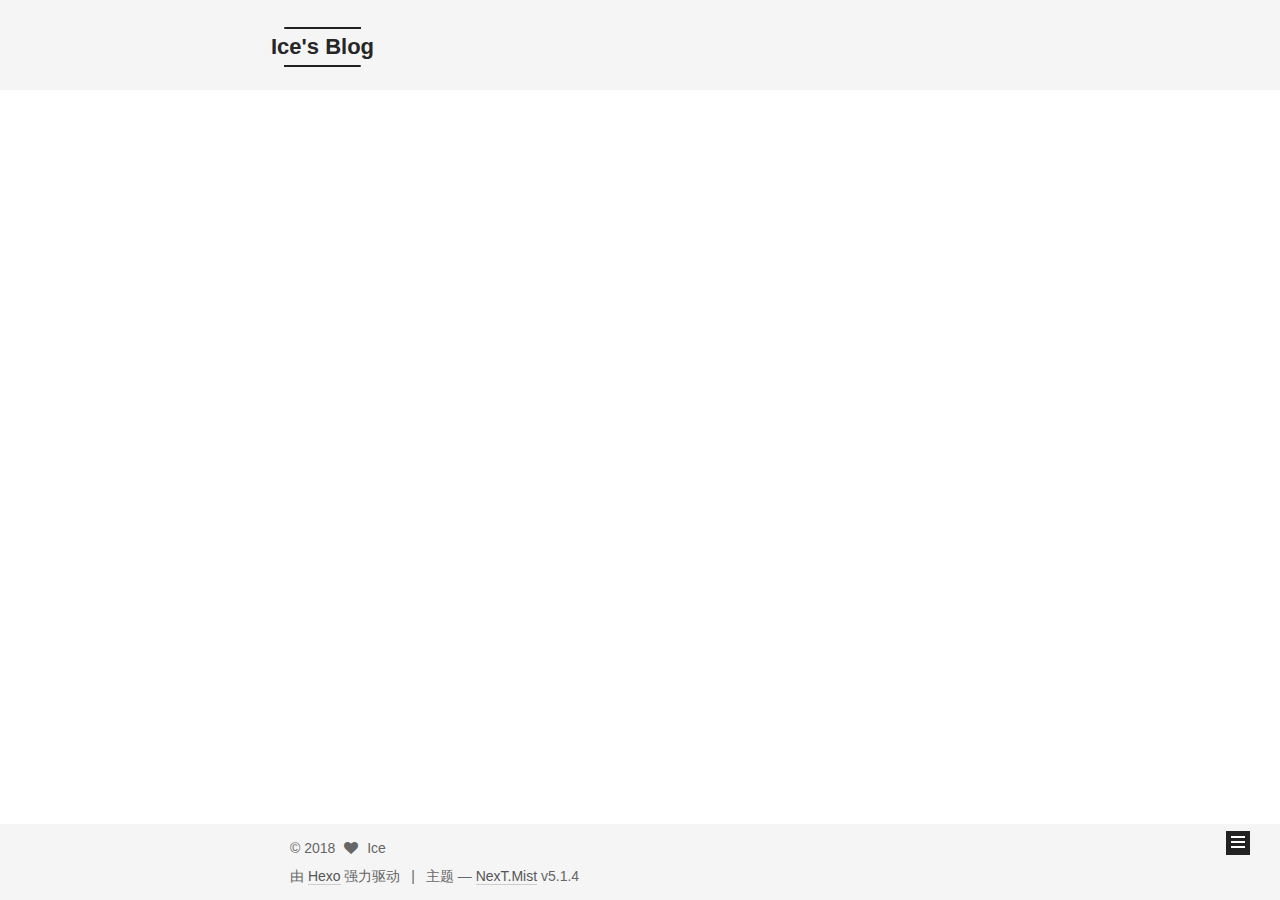
<file: tags/Pycharm/index.html>
<!DOCTYPE html>



  


<html class="theme-next mist use-motion" lang="zh-Hans">
<head><meta name="generator" content="Hexo 3.8.0">
  <meta charset="UTF-8">
<meta http-equiv="X-UA-Compatible" content="IE=edge">
<meta name="viewport" content="width=device-width, initial-scale=1, maximum-scale=1">
<meta name="theme-color" content="#222">









<meta http-equiv="Cache-Control" content="no-transform">
<meta http-equiv="Cache-Control" content="no-siteapp">
















  
  
  <link href="/lib/fancybox/source/jquery.fancybox.css?v=2.1.5" rel="stylesheet" type="text/css">







<link href="/lib/font-awesome/css/font-awesome.min.css?v=4.6.2" rel="stylesheet" type="text/css">

<link href="/css/main.css?v=5.1.4" rel="stylesheet" type="text/css">


  <link rel="apple-touch-icon" sizes="180x180" href="/images/apple-touch-icon-next.png?v=5.1.4">


  <link rel="icon" type="image/png" sizes="32x32" href="/images/favicon-32x32-next.png?v=5.1.4">


  <link rel="icon" type="image/png" sizes="16x16" href="/images/favicon-16x16-next.png?v=5.1.4">


  <link rel="mask-icon" href="/images/logo.svg?v=5.1.4" color="#222">





  <meta name="keywords" content="Hexo, NexT">










<meta name="description" content="哼哧哼哧成长~ヾ(◍°∇°◍)ﾉﾞ">
<meta property="og:type" content="website">
<meta property="og:title" content="Ice&#39;s Blog">
<meta property="og:url" content="http://yoursite.com/tags/Pycharm/index.html">
<meta property="og:site_name" content="Ice&#39;s Blog">
<meta property="og:description" content="哼哧哼哧成长~ヾ(◍°∇°◍)ﾉﾞ">
<meta property="og:locale" content="zh-Hans">
<meta name="twitter:card" content="summary">
<meta name="twitter:title" content="Ice&#39;s Blog">
<meta name="twitter:description" content="哼哧哼哧成长~ヾ(◍°∇°◍)ﾉﾞ">



<script type="text/javascript" id="hexo.configurations">
  var NexT = window.NexT || {};
  var CONFIG = {
    root: '/',
    scheme: 'Mist',
    version: '5.1.4',
    sidebar: {"position":"left","display":"post","offset":12,"b2t":false,"scrollpercent":false,"onmobile":false},
    fancybox: true,
    tabs: true,
    motion: {"enable":true,"async":false,"transition":{"post_block":"fadeIn","post_header":"slideDownIn","post_body":"slideDownIn","coll_header":"slideLeftIn","sidebar":"slideUpIn"}},
    duoshuo: {
      userId: '0',
      author: '博主'
    },
    algolia: {
      applicationID: '',
      apiKey: '',
      indexName: '',
      hits: {"per_page":10},
      labels: {"input_placeholder":"Search for Posts","hits_empty":"We didn't find any results for the search: ${query}","hits_stats":"${hits} results found in ${time} ms"}
    }
  };
</script>







  <title>标签: Pycharm | Ice's Blog</title>
  








</head>

<body itemscope="" itemtype="http://schema.org/WebPage" lang="zh-Hans">

  
  
    
  

  <div class="container sidebar-position-left ">
    <div class="headband"></div>

    <header id="header" class="header" itemscope="" itemtype="http://schema.org/WPHeader">
      <div class="header-inner"><div class="site-brand-wrapper">
  <div class="site-meta ">
    

    <div class="custom-logo-site-title">
      <a href="/" class="brand" rel="start">
        <span class="logo-line-before"><i></i></span>
        <span class="site-title">Ice's Blog</span>
        <span class="logo-line-after"><i></i></span>
      </a>
    </div>
      
        <p class="site-subtitle">哼哧哼哧成长~ヾ(◍°∇°◍)ﾉﾞ</p>
      
  </div>

  <div class="site-nav-toggle">
    <button>
      <span class="btn-bar"></span>
      <span class="btn-bar"></span>
      <span class="btn-bar"></span>
    </button>
  </div>
</div>

<nav class="site-nav">
  

  
    <ul id="menu" class="menu">
      
        
        <li class="menu-item menu-item-home">
          <a href="/" rel="section">
            
              <i class="menu-item-icon fa fa-fw fa-home"></i> <br>
            
            首页
          </a>
        </li>
      
        
        <li class="menu-item menu-item-tags">
          <a href="/tags/" rel="section">
            
              <i class="menu-item-icon fa fa-fw fa-tags"></i> <br>
            
            标签
          </a>
        </li>
      
        
        <li class="menu-item menu-item-archives">
          <a href="/archives/" rel="section">
            
              <i class="menu-item-icon fa fa-fw fa-archive"></i> <br>
            
            归档
          </a>
        </li>
      

      
        <li class="menu-item menu-item-search">
          
            <a href="javascript:;" class="popup-trigger">
          
            
              <i class="menu-item-icon fa fa-search fa-fw"></i> <br>
            
            搜索
          </a>
        </li>
      
    </ul>
  

  
    <div class="site-search">
      
  <div class="popup search-popup local-search-popup">
  <div class="local-search-header clearfix">
    <span class="search-icon">
      <i class="fa fa-search"></i>
    </span>
    <span class="popup-btn-close">
      <i class="fa fa-times-circle"></i>
    </span>
    <div class="local-search-input-wrapper">
      <input autocomplete="off" placeholder="搜索..." spellcheck="false" type="text" id="local-search-input">
    </div>
  </div>
  <div id="local-search-result"></div>
</div>



    </div>
  
</nav>



 </div>
    </header>

    <main id="main" class="main">
      <div class="main-inner">
        <div class="content-wrap">
          <div id="content" class="content">
            

  
  
  
  <div class="post-block tag">

    <div id="posts" class="posts-collapse">
      <div class="collection-title">
        <h1>Pycharm<small>标签</small>
        </h1>
      </div>

      
        

  <article class="post post-type-normal" itemscope="" itemtype="http://schema.org/Article">
    <header class="post-header">

      <h2 class="post-title">
        
            <a class="post-title-link" href="/2018/10/30/使用Xmanger在linux环境下打开pycharm图形化界面/" itemprop="url">
              
                <span itemprop="name">使用Xmanger在linux环境下打开pycharm图形化界面</span>
              
            </a>
        
      </h2>

      <div class="post-meta">
        <time class="post-time" itemprop="dateCreated" datetime="2018-10-30T14:58:01+08:00" content="2018-10-30">
          10-30
        </time>
      </div>

    </header>
  </article>


      
    </div>

  </div>
  
  
  

  


          </div>
          


          

        </div>
        
          
  
  <div class="sidebar-toggle">
    <div class="sidebar-toggle-line-wrap">
      <span class="sidebar-toggle-line sidebar-toggle-line-first"></span>
      <span class="sidebar-toggle-line sidebar-toggle-line-middle"></span>
      <span class="sidebar-toggle-line sidebar-toggle-line-last"></span>
    </div>
  </div>

  <aside id="sidebar" class="sidebar">
    
    <div class="sidebar-inner">

      

      

      <section class="site-overview-wrap sidebar-panel sidebar-panel-active">
        <div class="site-overview">
          <div class="site-author motion-element" itemprop="author" itemscope="" itemtype="http://schema.org/Person">
            
              <p class="site-author-name" itemprop="name">Ice</p>
              <p class="site-description motion-element" itemprop="description">哼哧哼哧成长~ヾ(◍°∇°◍)ﾉﾞ</p>
          </div>

          <nav class="site-state motion-element">

            
              <div class="site-state-item site-state-posts">
              
                <a href="/archives/">
              
                  <span class="site-state-item-count">3</span>
                  <span class="site-state-item-name">日志</span>
                </a>
              </div>
            

            
              
              
              <div class="site-state-item site-state-categories">
                
                  <span class="site-state-item-count">2</span>
                  <span class="site-state-item-name">分类</span>
                
              </div>
            

            
              
              
              <div class="site-state-item site-state-tags">
                
                  <span class="site-state-item-count">3</span>
                  <span class="site-state-item-name">标签</span>
                
              </div>
            

          </nav>

          

          

          
          

          
          

          

        </div>
      </section>

      

      

    </div>
  </aside>


        
      </div>
    </main>

    <footer id="footer" class="footer">
      <div class="footer-inner">
        <div class="copyright">&copy; <span itemprop="copyrightYear">2018</span>
  <span class="with-love">
	
	<i class="fa fa-heart"></i>
  </span>
  <span class="author" itemprop="copyrightHolder">Ice</span>

  
</div>


  <div class="powered-by">由 <a class="theme-link" target="_blank" href="https://hexo.io">Hexo</a> 强力驱动</div>



  <span class="post-meta-divider">|</span>



  <div class="theme-info">主题 &mdash; <a class="theme-link" target="_blank" href="https://github.com/iissnan/hexo-theme-next">NexT.Mist</a> v5.1.4</div>




        







        
      </div>
    </footer>

    
      <div class="back-to-top">
        <i class="fa fa-arrow-up"></i>
        
      </div>
    

    

  </div>

  

<script type="text/javascript">
  if (Object.prototype.toString.call(window.Promise) !== '[object Function]') {
    window.Promise = null;
  }
</script>









  












  
  
    <script type="text/javascript" src="/lib/jquery/index.js?v=2.1.3"></script>
  

  
  
    <script type="text/javascript" src="/lib/fastclick/lib/fastclick.min.js?v=1.0.6"></script>
  

  
  
    <script type="text/javascript" src="/lib/jquery_lazyload/jquery.lazyload.js?v=1.9.7"></script>
  

  
  
    <script type="text/javascript" src="/lib/velocity/velocity.min.js?v=1.2.1"></script>
  

  
  
    <script type="text/javascript" src="/lib/velocity/velocity.ui.min.js?v=1.2.1"></script>
  

  
  
    <script type="text/javascript" src="/lib/fancybox/source/jquery.fancybox.pack.js?v=2.1.5"></script>
  


  


  <script type="text/javascript" src="/js/src/utils.js?v=5.1.4"></script>

  <script type="text/javascript" src="/js/src/motion.js?v=5.1.4"></script>



  
  

  

  


  <script type="text/javascript" src="/js/src/bootstrap.js?v=5.1.4"></script>



  


  




	





  





  












  

  <script type="text/javascript">
    // Popup Window;
    var isfetched = false;
    var isXml = true;
    // Search DB path;
    var search_path = "search.xml";
    if (search_path.length === 0) {
      search_path = "search.xml";
    } else if (/json$/i.test(search_path)) {
      isXml = false;
    }
    var path = "/" + search_path;
    // monitor main search box;

    var onPopupClose = function (e) {
      $('.popup').hide();
      $('#local-search-input').val('');
      $('.search-result-list').remove();
      $('#no-result').remove();
      $(".local-search-pop-overlay").remove();
      $('body').css('overflow', '');
    }

    function proceedsearch() {
      $("body")
        .append('<div class="search-popup-overlay local-search-pop-overlay"></div>')
        .css('overflow', 'hidden');
      $('.search-popup-overlay').click(onPopupClose);
      $('.popup').toggle();
      var $localSearchInput = $('#local-search-input');
      $localSearchInput.attr("autocapitalize", "none");
      $localSearchInput.attr("autocorrect", "off");
      $localSearchInput.focus();
    }

    // search function;
    var searchFunc = function(path, search_id, content_id) {
      'use strict';

      // start loading animation
      $("body")
        .append('<div class="search-popup-overlay local-search-pop-overlay">' +
          '<div id="search-loading-icon">' +
          '<i class="fa fa-spinner fa-pulse fa-5x fa-fw"></i>' +
          '</div>' +
          '</div>')
        .css('overflow', 'hidden');
      $("#search-loading-icon").css('margin', '20% auto 0 auto').css('text-align', 'center');

      $.ajax({
        url: path,
        dataType: isXml ? "xml" : "json",
        async: true,
        success: function(res) {
          // get the contents from search data
          isfetched = true;
          $('.popup').detach().appendTo('.header-inner');
          var datas = isXml ? $("entry", res).map(function() {
            return {
              title: $("title", this).text(),
              content: $("content",this).text(),
              url: $("url" , this).text()
            };
          }).get() : res;
          var input = document.getElementById(search_id);
          var resultContent = document.getElementById(content_id);
          var inputEventFunction = function() {
            var searchText = input.value.trim().toLowerCase();
            var keywords = searchText.split(/[\s\-]+/);
            if (keywords.length > 1) {
              keywords.push(searchText);
            }
            var resultItems = [];
            if (searchText.length > 0) {
              // perform local searching
              datas.forEach(function(data) {
                var isMatch = false;
                var hitCount = 0;
                var searchTextCount = 0;
                var title = data.title.trim();
                var titleInLowerCase = title.toLowerCase();
                var content = data.content.trim().replace(/<[^>]+>/g,"");
                var contentInLowerCase = content.toLowerCase();
                var articleUrl = decodeURIComponent(data.url);
                var indexOfTitle = [];
                var indexOfContent = [];
                // only match articles with not empty titles
                if(title != '') {
                  keywords.forEach(function(keyword) {
                    function getIndexByWord(word, text, caseSensitive) {
                      var wordLen = word.length;
                      if (wordLen === 0) {
                        return [];
                      }
                      var startPosition = 0, position = [], index = [];
                      if (!caseSensitive) {
                        text = text.toLowerCase();
                        word = word.toLowerCase();
                      }
                      while ((position = text.indexOf(word, startPosition)) > -1) {
                        index.push({position: position, word: word});
                        startPosition = position + wordLen;
                      }
                      return index;
                    }

                    indexOfTitle = indexOfTitle.concat(getIndexByWord(keyword, titleInLowerCase, false));
                    indexOfContent = indexOfContent.concat(getIndexByWord(keyword, contentInLowerCase, false));
                  });
                  if (indexOfTitle.length > 0 || indexOfContent.length > 0) {
                    isMatch = true;
                    hitCount = indexOfTitle.length + indexOfContent.length;
                  }
                }

                // show search results

                if (isMatch) {
                  // sort index by position of keyword

                  [indexOfTitle, indexOfContent].forEach(function (index) {
                    index.sort(function (itemLeft, itemRight) {
                      if (itemRight.position !== itemLeft.position) {
                        return itemRight.position - itemLeft.position;
                      } else {
                        return itemLeft.word.length - itemRight.word.length;
                      }
                    });
                  });

                  // merge hits into slices

                  function mergeIntoSlice(text, start, end, index) {
                    var item = index[index.length - 1];
                    var position = item.position;
                    var word = item.word;
                    var hits = [];
                    var searchTextCountInSlice = 0;
                    while (position + word.length <= end && index.length != 0) {
                      if (word === searchText) {
                        searchTextCountInSlice++;
                      }
                      hits.push({position: position, length: word.length});
                      var wordEnd = position + word.length;

                      // move to next position of hit

                      index.pop();
                      while (index.length != 0) {
                        item = index[index.length - 1];
                        position = item.position;
                        word = item.word;
                        if (wordEnd > position) {
                          index.pop();
                        } else {
                          break;
                        }
                      }
                    }
                    searchTextCount += searchTextCountInSlice;
                    return {
                      hits: hits,
                      start: start,
                      end: end,
                      searchTextCount: searchTextCountInSlice
                    };
                  }

                  var slicesOfTitle = [];
                  if (indexOfTitle.length != 0) {
                    slicesOfTitle.push(mergeIntoSlice(title, 0, title.length, indexOfTitle));
                  }

                  var slicesOfContent = [];
                  while (indexOfContent.length != 0) {
                    var item = indexOfContent[indexOfContent.length - 1];
                    var position = item.position;
                    var word = item.word;
                    // cut out 100 characters
                    var start = position - 20;
                    var end = position + 80;
                    if(start < 0){
                      start = 0;
                    }
                    if (end < position + word.length) {
                      end = position + word.length;
                    }
                    if(end > content.length){
                      end = content.length;
                    }
                    slicesOfContent.push(mergeIntoSlice(content, start, end, indexOfContent));
                  }

                  // sort slices in content by search text's count and hits' count

                  slicesOfContent.sort(function (sliceLeft, sliceRight) {
                    if (sliceLeft.searchTextCount !== sliceRight.searchTextCount) {
                      return sliceRight.searchTextCount - sliceLeft.searchTextCount;
                    } else if (sliceLeft.hits.length !== sliceRight.hits.length) {
                      return sliceRight.hits.length - sliceLeft.hits.length;
                    } else {
                      return sliceLeft.start - sliceRight.start;
                    }
                  });

                  // select top N slices in content

                  var upperBound = parseInt('1');
                  if (upperBound >= 0) {
                    slicesOfContent = slicesOfContent.slice(0, upperBound);
                  }

                  // highlight title and content

                  function highlightKeyword(text, slice) {
                    var result = '';
                    var prevEnd = slice.start;
                    slice.hits.forEach(function (hit) {
                      result += text.substring(prevEnd, hit.position);
                      var end = hit.position + hit.length;
                      result += '<b class="search-keyword">' + text.substring(hit.position, end) + '</b>';
                      prevEnd = end;
                    });
                    result += text.substring(prevEnd, slice.end);
                    return result;
                  }

                  var resultItem = '';

                  if (slicesOfTitle.length != 0) {
                    resultItem += "<li><a href='" + articleUrl + "' class='search-result-title'>" + highlightKeyword(title, slicesOfTitle[0]) + "</a>";
                  } else {
                    resultItem += "<li><a href='" + articleUrl + "' class='search-result-title'>" + title + "</a>";
                  }

                  slicesOfContent.forEach(function (slice) {
                    resultItem += "<a href='" + articleUrl + "'>" +
                      "<p class=\"search-result\">" + highlightKeyword(content, slice) +
                      "...</p>" + "</a>";
                  });

                  resultItem += "</li>";
                  resultItems.push({
                    item: resultItem,
                    searchTextCount: searchTextCount,
                    hitCount: hitCount,
                    id: resultItems.length
                  });
                }
              })
            };
            if (keywords.length === 1 && keywords[0] === "") {
              resultContent.innerHTML = '<div id="no-result"><i class="fa fa-search fa-5x" /></div>'
            } else if (resultItems.length === 0) {
              resultContent.innerHTML = '<div id="no-result"><i class="fa fa-frown-o fa-5x" /></div>'
            } else {
              resultItems.sort(function (resultLeft, resultRight) {
                if (resultLeft.searchTextCount !== resultRight.searchTextCount) {
                  return resultRight.searchTextCount - resultLeft.searchTextCount;
                } else if (resultLeft.hitCount !== resultRight.hitCount) {
                  return resultRight.hitCount - resultLeft.hitCount;
                } else {
                  return resultRight.id - resultLeft.id;
                }
              });
              var searchResultList = '<ul class=\"search-result-list\">';
              resultItems.forEach(function (result) {
                searchResultList += result.item;
              })
              searchResultList += "</ul>";
              resultContent.innerHTML = searchResultList;
            }
          }

          if ('auto' === 'auto') {
            input.addEventListener('input', inputEventFunction);
          } else {
            $('.search-icon').click(inputEventFunction);
            input.addEventListener('keypress', function (event) {
              if (event.keyCode === 13) {
                inputEventFunction();
              }
            });
          }

          // remove loading animation
          $(".local-search-pop-overlay").remove();
          $('body').css('overflow', '');

          proceedsearch();
        }
      });
    }

    // handle and trigger popup window;
    $('.popup-trigger').click(function(e) {
      e.stopPropagation();
      if (isfetched === false) {
        searchFunc(path, 'local-search-input', 'local-search-result');
      } else {
        proceedsearch();
      };
    });

    $('.popup-btn-close').click(onPopupClose);
    $('.popup').click(function(e){
      e.stopPropagation();
    });
    $(document).on('keyup', function (event) {
      var shouldDismissSearchPopup = event.which === 27 &&
        $('.search-popup').is(':visible');
      if (shouldDismissSearchPopup) {
        onPopupClose();
      }
    });
  </script>





  

  

  

  
  

  

  

  

</body>
</html>
</file>
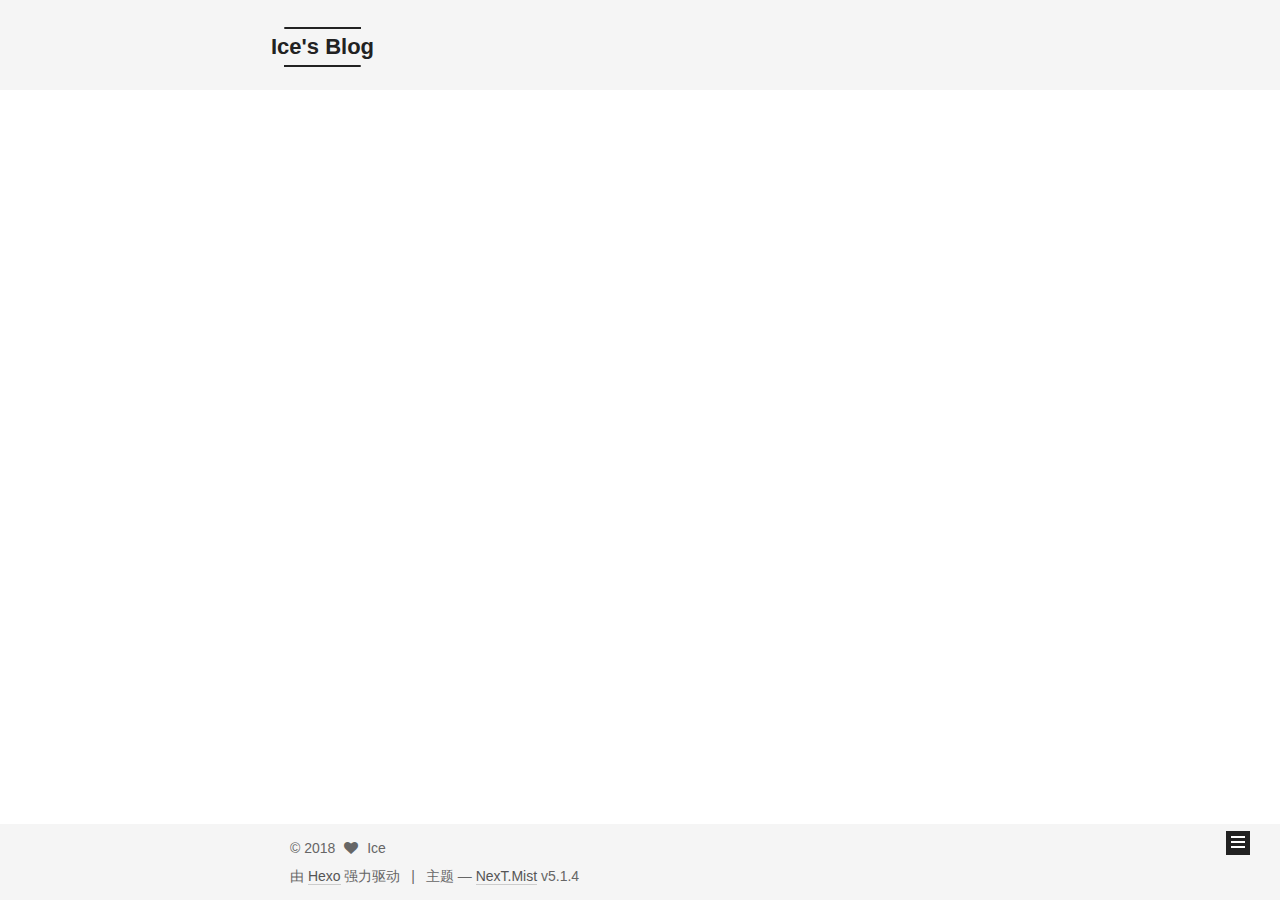
<file: archives/2018/10/index.html>
<!DOCTYPE html>



  


<html class="theme-next mist use-motion" lang="zh-Hans">
<head><meta name="generator" content="Hexo 3.8.0">
  <meta charset="UTF-8">
<meta http-equiv="X-UA-Compatible" content="IE=edge">
<meta name="viewport" content="width=device-width, initial-scale=1, maximum-scale=1">
<meta name="theme-color" content="#222">









<meta http-equiv="Cache-Control" content="no-transform">
<meta http-equiv="Cache-Control" content="no-siteapp">
















  
  
  <link href="/lib/fancybox/source/jquery.fancybox.css?v=2.1.5" rel="stylesheet" type="text/css">







<link href="/lib/font-awesome/css/font-awesome.min.css?v=4.6.2" rel="stylesheet" type="text/css">

<link href="/css/main.css?v=5.1.4" rel="stylesheet" type="text/css">


  <link rel="apple-touch-icon" sizes="180x180" href="/images/apple-touch-icon-next.png?v=5.1.4">


  <link rel="icon" type="image/png" sizes="32x32" href="/images/favicon-32x32-next.png?v=5.1.4">


  <link rel="icon" type="image/png" sizes="16x16" href="/images/favicon-16x16-next.png?v=5.1.4">


  <link rel="mask-icon" href="/images/logo.svg?v=5.1.4" color="#222">





  <meta name="keywords" content="Hexo, NexT">










<meta name="description" content="哼哧哼哧成长~ヾ(◍°∇°◍)ﾉﾞ">
<meta property="og:type" content="website">
<meta property="og:title" content="Ice&#39;s Blog">
<meta property="og:url" content="http://yoursite.com/archives/2018/10/index.html">
<meta property="og:site_name" content="Ice&#39;s Blog">
<meta property="og:description" content="哼哧哼哧成长~ヾ(◍°∇°◍)ﾉﾞ">
<meta property="og:locale" content="zh-Hans">
<meta name="twitter:card" content="summary">
<meta name="twitter:title" content="Ice&#39;s Blog">
<meta name="twitter:description" content="哼哧哼哧成长~ヾ(◍°∇°◍)ﾉﾞ">



<script type="text/javascript" id="hexo.configurations">
  var NexT = window.NexT || {};
  var CONFIG = {
    root: '/',
    scheme: 'Mist',
    version: '5.1.4',
    sidebar: {"position":"left","display":"post","offset":12,"b2t":false,"scrollpercent":false,"onmobile":false},
    fancybox: true,
    tabs: true,
    motion: {"enable":true,"async":false,"transition":{"post_block":"fadeIn","post_header":"slideDownIn","post_body":"slideDownIn","coll_header":"slideLeftIn","sidebar":"slideUpIn"}},
    duoshuo: {
      userId: '0',
      author: '博主'
    },
    algolia: {
      applicationID: '',
      apiKey: '',
      indexName: '',
      hits: {"per_page":10},
      labels: {"input_placeholder":"Search for Posts","hits_empty":"We didn't find any results for the search: ${query}","hits_stats":"${hits} results found in ${time} ms"}
    }
  };
</script>







  <title>归档 | Ice's Blog</title>
  








</head>

<body itemscope="" itemtype="http://schema.org/WebPage" lang="zh-Hans">

  
  
    
  

  <div class="container sidebar-position-left page-archive">
    <div class="headband"></div>

    <header id="header" class="header" itemscope="" itemtype="http://schema.org/WPHeader">
      <div class="header-inner"><div class="site-brand-wrapper">
  <div class="site-meta ">
    

    <div class="custom-logo-site-title">
      <a href="/" class="brand" rel="start">
        <span class="logo-line-before"><i></i></span>
        <span class="site-title">Ice's Blog</span>
        <span class="logo-line-after"><i></i></span>
      </a>
    </div>
      
        <p class="site-subtitle">哼哧哼哧成长~ヾ(◍°∇°◍)ﾉﾞ</p>
      
  </div>

  <div class="site-nav-toggle">
    <button>
      <span class="btn-bar"></span>
      <span class="btn-bar"></span>
      <span class="btn-bar"></span>
    </button>
  </div>
</div>

<nav class="site-nav">
  

  
    <ul id="menu" class="menu">
      
        
        <li class="menu-item menu-item-home">
          <a href="/" rel="section">
            
              <i class="menu-item-icon fa fa-fw fa-home"></i> <br>
            
            首页
          </a>
        </li>
      
        
        <li class="menu-item menu-item-tags">
          <a href="/tags/" rel="section">
            
              <i class="menu-item-icon fa fa-fw fa-tags"></i> <br>
            
            标签
          </a>
        </li>
      
        
        <li class="menu-item menu-item-archives">
          <a href="/archives/" rel="section">
            
              <i class="menu-item-icon fa fa-fw fa-archive"></i> <br>
            
            归档
          </a>
        </li>
      

      
        <li class="menu-item menu-item-search">
          
            <a href="javascript:;" class="popup-trigger">
          
            
              <i class="menu-item-icon fa fa-search fa-fw"></i> <br>
            
            搜索
          </a>
        </li>
      
    </ul>
  

  
    <div class="site-search">
      
  <div class="popup search-popup local-search-popup">
  <div class="local-search-header clearfix">
    <span class="search-icon">
      <i class="fa fa-search"></i>
    </span>
    <span class="popup-btn-close">
      <i class="fa fa-times-circle"></i>
    </span>
    <div class="local-search-input-wrapper">
      <input autocomplete="off" placeholder="搜索..." spellcheck="false" type="text" id="local-search-input">
    </div>
  </div>
  <div id="local-search-result"></div>
</div>



    </div>
  
</nav>



 </div>
    </header>

    <main id="main" class="main">
      <div class="main-inner">
        <div class="content-wrap">
          <div id="content" class="content">
            

  
  
  
  <div class="post-block archive">
    <div id="posts" class="posts-collapse">
      <span class="archive-move-on"></span>

      <span class="archive-page-counter">
        
        
        
          
        
        嗯..! 目前共计 3 篇日志。 继续努力。
      </span>

      

        
        
        

        
          
          <div class="collection-title">
            <h1 class="archive-year" id="archive-year-2018">2018</h1>
          </div>
        
        

        

  <article class="post post-type-normal" itemscope="" itemtype="http://schema.org/Article">
    <header class="post-header">

      <h2 class="post-title">
        
            <a class="post-title-link" href="/2018/10/30/Hello-World/" itemprop="url">
              
                <span itemprop="name">Hello World</span>
              
            </a>
        
      </h2>

      <div class="post-meta">
        <time class="post-time" itemprop="dateCreated" datetime="2018-10-30T18:31:12+08:00" content="2018-10-30">
          10-30
        </time>
      </div>

    </header>
  </article>



      

        
        
        

        
        

        

  <article class="post post-type-normal" itemscope="" itemtype="http://schema.org/Article">
    <header class="post-header">

      <h2 class="post-title">
        
            <a class="post-title-link" href="/2018/10/30/使用Xmanger在linux环境下打开pycharm图形化界面/" itemprop="url">
              
                <span itemprop="name">使用Xmanger在linux环境下打开pycharm图形化界面</span>
              
            </a>
        
      </h2>

      <div class="post-meta">
        <time class="post-time" itemprop="dateCreated" datetime="2018-10-30T14:58:01+08:00" content="2018-10-30">
          10-30
        </time>
      </div>

    </header>
  </article>



      

    </div>
  </div>
  
  
  

  



          </div>
          


          

        </div>
        
          
  
  <div class="sidebar-toggle">
    <div class="sidebar-toggle-line-wrap">
      <span class="sidebar-toggle-line sidebar-toggle-line-first"></span>
      <span class="sidebar-toggle-line sidebar-toggle-line-middle"></span>
      <span class="sidebar-toggle-line sidebar-toggle-line-last"></span>
    </div>
  </div>

  <aside id="sidebar" class="sidebar">
    
    <div class="sidebar-inner">

      

      

      <section class="site-overview-wrap sidebar-panel sidebar-panel-active">
        <div class="site-overview">
          <div class="site-author motion-element" itemprop="author" itemscope="" itemtype="http://schema.org/Person">
            
              <p class="site-author-name" itemprop="name">Ice</p>
              <p class="site-description motion-element" itemprop="description">哼哧哼哧成长~ヾ(◍°∇°◍)ﾉﾞ</p>
          </div>

          <nav class="site-state motion-element">

            
              <div class="site-state-item site-state-posts">
              
                <a href="/archives/">
              
                  <span class="site-state-item-count">3</span>
                  <span class="site-state-item-name">日志</span>
                </a>
              </div>
            

            
              
              
              <div class="site-state-item site-state-categories">
                
                  <span class="site-state-item-count">2</span>
                  <span class="site-state-item-name">分类</span>
                
              </div>
            

            
              
              
              <div class="site-state-item site-state-tags">
                
                  <span class="site-state-item-count">3</span>
                  <span class="site-state-item-name">标签</span>
                
              </div>
            

          </nav>

          

          

          
          

          
          

          

        </div>
      </section>

      

      

    </div>
  </aside>


        
      </div>
    </main>

    <footer id="footer" class="footer">
      <div class="footer-inner">
        <div class="copyright">&copy; <span itemprop="copyrightYear">2018</span>
  <span class="with-love">
	
	<i class="fa fa-heart"></i>
  </span>
  <span class="author" itemprop="copyrightHolder">Ice</span>

  
</div>


  <div class="powered-by">由 <a class="theme-link" target="_blank" href="https://hexo.io">Hexo</a> 强力驱动</div>



  <span class="post-meta-divider">|</span>



  <div class="theme-info">主题 &mdash; <a class="theme-link" target="_blank" href="https://github.com/iissnan/hexo-theme-next">NexT.Mist</a> v5.1.4</div>




        







        
      </div>
    </footer>

    
      <div class="back-to-top">
        <i class="fa fa-arrow-up"></i>
        
      </div>
    

    

  </div>

  

<script type="text/javascript">
  if (Object.prototype.toString.call(window.Promise) !== '[object Function]') {
    window.Promise = null;
  }
</script>









  












  
  
    <script type="text/javascript" src="/lib/jquery/index.js?v=2.1.3"></script>
  

  
  
    <script type="text/javascript" src="/lib/fastclick/lib/fastclick.min.js?v=1.0.6"></script>
  

  
  
    <script type="text/javascript" src="/lib/jquery_lazyload/jquery.lazyload.js?v=1.9.7"></script>
  

  
  
    <script type="text/javascript" src="/lib/velocity/velocity.min.js?v=1.2.1"></script>
  

  
  
    <script type="text/javascript" src="/lib/velocity/velocity.ui.min.js?v=1.2.1"></script>
  

  
  
    <script type="text/javascript" src="/lib/fancybox/source/jquery.fancybox.pack.js?v=2.1.5"></script>
  


  


  <script type="text/javascript" src="/js/src/utils.js?v=5.1.4"></script>

  <script type="text/javascript" src="/js/src/motion.js?v=5.1.4"></script>



  
  

  

  


  <script type="text/javascript" src="/js/src/bootstrap.js?v=5.1.4"></script>



  


  




	





  





  












  

  <script type="text/javascript">
    // Popup Window;
    var isfetched = false;
    var isXml = true;
    // Search DB path;
    var search_path = "search.xml";
    if (search_path.length === 0) {
      search_path = "search.xml";
    } else if (/json$/i.test(search_path)) {
      isXml = false;
    }
    var path = "/" + search_path;
    // monitor main search box;

    var onPopupClose = function (e) {
      $('.popup').hide();
      $('#local-search-input').val('');
      $('.search-result-list').remove();
      $('#no-result').remove();
      $(".local-search-pop-overlay").remove();
      $('body').css('overflow', '');
    }

    function proceedsearch() {
      $("body")
        .append('<div class="search-popup-overlay local-search-pop-overlay"></div>')
        .css('overflow', 'hidden');
      $('.search-popup-overlay').click(onPopupClose);
      $('.popup').toggle();
      var $localSearchInput = $('#local-search-input');
      $localSearchInput.attr("autocapitalize", "none");
      $localSearchInput.attr("autocorrect", "off");
      $localSearchInput.focus();
    }

    // search function;
    var searchFunc = function(path, search_id, content_id) {
      'use strict';

      // start loading animation
      $("body")
        .append('<div class="search-popup-overlay local-search-pop-overlay">' +
          '<div id="search-loading-icon">' +
          '<i class="fa fa-spinner fa-pulse fa-5x fa-fw"></i>' +
          '</div>' +
          '</div>')
        .css('overflow', 'hidden');
      $("#search-loading-icon").css('margin', '20% auto 0 auto').css('text-align', 'center');

      $.ajax({
        url: path,
        dataType: isXml ? "xml" : "json",
        async: true,
        success: function(res) {
          // get the contents from search data
          isfetched = true;
          $('.popup').detach().appendTo('.header-inner');
          var datas = isXml ? $("entry", res).map(function() {
            return {
              title: $("title", this).text(),
              content: $("content",this).text(),
              url: $("url" , this).text()
            };
          }).get() : res;
          var input = document.getElementById(search_id);
          var resultContent = document.getElementById(content_id);
          var inputEventFunction = function() {
            var searchText = input.value.trim().toLowerCase();
            var keywords = searchText.split(/[\s\-]+/);
            if (keywords.length > 1) {
              keywords.push(searchText);
            }
            var resultItems = [];
            if (searchText.length > 0) {
              // perform local searching
              datas.forEach(function(data) {
                var isMatch = false;
                var hitCount = 0;
                var searchTextCount = 0;
                var title = data.title.trim();
                var titleInLowerCase = title.toLowerCase();
                var content = data.content.trim().replace(/<[^>]+>/g,"");
                var contentInLowerCase = content.toLowerCase();
                var articleUrl = decodeURIComponent(data.url);
                var indexOfTitle = [];
                var indexOfContent = [];
                // only match articles with not empty titles
                if(title != '') {
                  keywords.forEach(function(keyword) {
                    function getIndexByWord(word, text, caseSensitive) {
                      var wordLen = word.length;
                      if (wordLen === 0) {
                        return [];
                      }
                      var startPosition = 0, position = [], index = [];
                      if (!caseSensitive) {
                        text = text.toLowerCase();
                        word = word.toLowerCase();
                      }
                      while ((position = text.indexOf(word, startPosition)) > -1) {
                        index.push({position: position, word: word});
                        startPosition = position + wordLen;
                      }
                      return index;
                    }

                    indexOfTitle = indexOfTitle.concat(getIndexByWord(keyword, titleInLowerCase, false));
                    indexOfContent = indexOfContent.concat(getIndexByWord(keyword, contentInLowerCase, false));
                  });
                  if (indexOfTitle.length > 0 || indexOfContent.length > 0) {
                    isMatch = true;
                    hitCount = indexOfTitle.length + indexOfContent.length;
                  }
                }

                // show search results

                if (isMatch) {
                  // sort index by position of keyword

                  [indexOfTitle, indexOfContent].forEach(function (index) {
                    index.sort(function (itemLeft, itemRight) {
                      if (itemRight.position !== itemLeft.position) {
                        return itemRight.position - itemLeft.position;
                      } else {
                        return itemLeft.word.length - itemRight.word.length;
                      }
                    });
                  });

                  // merge hits into slices

                  function mergeIntoSlice(text, start, end, index) {
                    var item = index[index.length - 1];
                    var position = item.position;
                    var word = item.word;
                    var hits = [];
                    var searchTextCountInSlice = 0;
                    while (position + word.length <= end && index.length != 0) {
                      if (word === searchText) {
                        searchTextCountInSlice++;
                      }
                      hits.push({position: position, length: word.length});
                      var wordEnd = position + word.length;

                      // move to next position of hit

                      index.pop();
                      while (index.length != 0) {
                        item = index[index.length - 1];
                        position = item.position;
                        word = item.word;
                        if (wordEnd > position) {
                          index.pop();
                        } else {
                          break;
                        }
                      }
                    }
                    searchTextCount += searchTextCountInSlice;
                    return {
                      hits: hits,
                      start: start,
                      end: end,
                      searchTextCount: searchTextCountInSlice
                    };
                  }

                  var slicesOfTitle = [];
                  if (indexOfTitle.length != 0) {
                    slicesOfTitle.push(mergeIntoSlice(title, 0, title.length, indexOfTitle));
                  }

                  var slicesOfContent = [];
                  while (indexOfContent.length != 0) {
                    var item = indexOfContent[indexOfContent.length - 1];
                    var position = item.position;
                    var word = item.word;
                    // cut out 100 characters
                    var start = position - 20;
                    var end = position + 80;
                    if(start < 0){
                      start = 0;
                    }
                    if (end < position + word.length) {
                      end = position + word.length;
                    }
                    if(end > content.length){
                      end = content.length;
                    }
                    slicesOfContent.push(mergeIntoSlice(content, start, end, indexOfContent));
                  }

                  // sort slices in content by search text's count and hits' count

                  slicesOfContent.sort(function (sliceLeft, sliceRight) {
                    if (sliceLeft.searchTextCount !== sliceRight.searchTextCount) {
                      return sliceRight.searchTextCount - sliceLeft.searchTextCount;
                    } else if (sliceLeft.hits.length !== sliceRight.hits.length) {
                      return sliceRight.hits.length - sliceLeft.hits.length;
                    } else {
                      return sliceLeft.start - sliceRight.start;
                    }
                  });

                  // select top N slices in content

                  var upperBound = parseInt('1');
                  if (upperBound >= 0) {
                    slicesOfContent = slicesOfContent.slice(0, upperBound);
                  }

                  // highlight title and content

                  function highlightKeyword(text, slice) {
                    var result = '';
                    var prevEnd = slice.start;
                    slice.hits.forEach(function (hit) {
                      result += text.substring(prevEnd, hit.position);
                      var end = hit.position + hit.length;
                      result += '<b class="search-keyword">' + text.substring(hit.position, end) + '</b>';
                      prevEnd = end;
                    });
                    result += text.substring(prevEnd, slice.end);
                    return result;
                  }

                  var resultItem = '';

                  if (slicesOfTitle.length != 0) {
                    resultItem += "<li><a href='" + articleUrl + "' class='search-result-title'>" + highlightKeyword(title, slicesOfTitle[0]) + "</a>";
                  } else {
                    resultItem += "<li><a href='" + articleUrl + "' class='search-result-title'>" + title + "</a>";
                  }

                  slicesOfContent.forEach(function (slice) {
                    resultItem += "<a href='" + articleUrl + "'>" +
                      "<p class=\"search-result\">" + highlightKeyword(content, slice) +
                      "...</p>" + "</a>";
                  });

                  resultItem += "</li>";
                  resultItems.push({
                    item: resultItem,
                    searchTextCount: searchTextCount,
                    hitCount: hitCount,
                    id: resultItems.length
                  });
                }
              })
            };
            if (keywords.length === 1 && keywords[0] === "") {
              resultContent.innerHTML = '<div id="no-result"><i class="fa fa-search fa-5x" /></div>'
            } else if (resultItems.length === 0) {
              resultContent.innerHTML = '<div id="no-result"><i class="fa fa-frown-o fa-5x" /></div>'
            } else {
              resultItems.sort(function (resultLeft, resultRight) {
                if (resultLeft.searchTextCount !== resultRight.searchTextCount) {
                  return resultRight.searchTextCount - resultLeft.searchTextCount;
                } else if (resultLeft.hitCount !== resultRight.hitCount) {
                  return resultRight.hitCount - resultLeft.hitCount;
                } else {
                  return resultRight.id - resultLeft.id;
                }
              });
              var searchResultList = '<ul class=\"search-result-list\">';
              resultItems.forEach(function (result) {
                searchResultList += result.item;
              })
              searchResultList += "</ul>";
              resultContent.innerHTML = searchResultList;
            }
          }

          if ('auto' === 'auto') {
            input.addEventListener('input', inputEventFunction);
          } else {
            $('.search-icon').click(inputEventFunction);
            input.addEventListener('keypress', function (event) {
              if (event.keyCode === 13) {
                inputEventFunction();
              }
            });
          }

          // remove loading animation
          $(".local-search-pop-overlay").remove();
          $('body').css('overflow', '');

          proceedsearch();
        }
      });
    }

    // handle and trigger popup window;
    $('.popup-trigger').click(function(e) {
      e.stopPropagation();
      if (isfetched === false) {
        searchFunc(path, 'local-search-input', 'local-search-result');
      } else {
        proceedsearch();
      };
    });

    $('.popup-btn-close').click(onPopupClose);
    $('.popup').click(function(e){
      e.stopPropagation();
    });
    $(document).on('keyup', function (event) {
      var shouldDismissSearchPopup = event.which === 27 &&
        $('.search-popup').is(':visible');
      if (shouldDismissSearchPopup) {
        onPopupClose();
      }
    });
  </script>





  

  

  

  
  

  

  

  

</body>
</html>
</file>
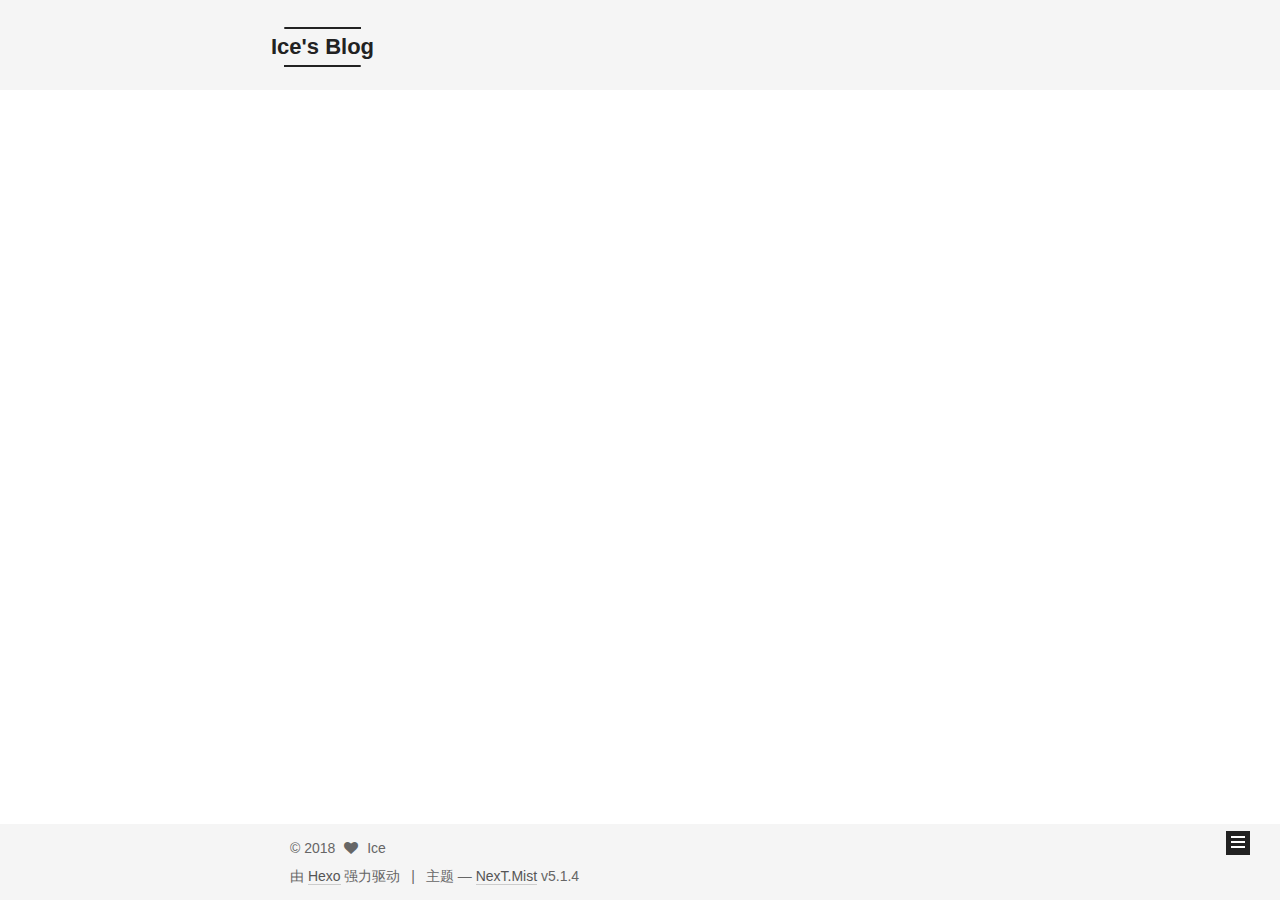
<file: archives/2018/11/index.html>
<!DOCTYPE html>



  


<html class="theme-next mist use-motion" lang="zh-Hans">
<head><meta name="generator" content="Hexo 3.8.0">
  <meta charset="UTF-8">
<meta http-equiv="X-UA-Compatible" content="IE=edge">
<meta name="viewport" content="width=device-width, initial-scale=1, maximum-scale=1">
<meta name="theme-color" content="#222">









<meta http-equiv="Cache-Control" content="no-transform">
<meta http-equiv="Cache-Control" content="no-siteapp">
















  
  
  <link href="/lib/fancybox/source/jquery.fancybox.css?v=2.1.5" rel="stylesheet" type="text/css">







<link href="/lib/font-awesome/css/font-awesome.min.css?v=4.6.2" rel="stylesheet" type="text/css">

<link href="/css/main.css?v=5.1.4" rel="stylesheet" type="text/css">


  <link rel="apple-touch-icon" sizes="180x180" href="/images/apple-touch-icon-next.png?v=5.1.4">


  <link rel="icon" type="image/png" sizes="32x32" href="/images/favicon-32x32-next.png?v=5.1.4">


  <link rel="icon" type="image/png" sizes="16x16" href="/images/favicon-16x16-next.png?v=5.1.4">


  <link rel="mask-icon" href="/images/logo.svg?v=5.1.4" color="#222">





  <meta name="keywords" content="Hexo, NexT">










<meta name="description" content="哼哧哼哧成长~ヾ(◍°∇°◍)ﾉﾞ">
<meta property="og:type" content="website">
<meta property="og:title" content="Ice&#39;s Blog">
<meta property="og:url" content="http://yoursite.com/archives/2018/11/index.html">
<meta property="og:site_name" content="Ice&#39;s Blog">
<meta property="og:description" content="哼哧哼哧成长~ヾ(◍°∇°◍)ﾉﾞ">
<meta property="og:locale" content="zh-Hans">
<meta name="twitter:card" content="summary">
<meta name="twitter:title" content="Ice&#39;s Blog">
<meta name="twitter:description" content="哼哧哼哧成长~ヾ(◍°∇°◍)ﾉﾞ">



<script type="text/javascript" id="hexo.configurations">
  var NexT = window.NexT || {};
  var CONFIG = {
    root: '/',
    scheme: 'Mist',
    version: '5.1.4',
    sidebar: {"position":"left","display":"post","offset":12,"b2t":false,"scrollpercent":false,"onmobile":false},
    fancybox: true,
    tabs: true,
    motion: {"enable":true,"async":false,"transition":{"post_block":"fadeIn","post_header":"slideDownIn","post_body":"slideDownIn","coll_header":"slideLeftIn","sidebar":"slideUpIn"}},
    duoshuo: {
      userId: '0',
      author: '博主'
    },
    algolia: {
      applicationID: '',
      apiKey: '',
      indexName: '',
      hits: {"per_page":10},
      labels: {"input_placeholder":"Search for Posts","hits_empty":"We didn't find any results for the search: ${query}","hits_stats":"${hits} results found in ${time} ms"}
    }
  };
</script>







  <title>归档 | Ice's Blog</title>
  








</head>

<body itemscope="" itemtype="http://schema.org/WebPage" lang="zh-Hans">

  
  
    
  

  <div class="container sidebar-position-left page-archive">
    <div class="headband"></div>

    <header id="header" class="header" itemscope="" itemtype="http://schema.org/WPHeader">
      <div class="header-inner"><div class="site-brand-wrapper">
  <div class="site-meta ">
    

    <div class="custom-logo-site-title">
      <a href="/" class="brand" rel="start">
        <span class="logo-line-before"><i></i></span>
        <span class="site-title">Ice's Blog</span>
        <span class="logo-line-after"><i></i></span>
      </a>
    </div>
      
        <p class="site-subtitle">哼哧哼哧成长~ヾ(◍°∇°◍)ﾉﾞ</p>
      
  </div>

  <div class="site-nav-toggle">
    <button>
      <span class="btn-bar"></span>
      <span class="btn-bar"></span>
      <span class="btn-bar"></span>
    </button>
  </div>
</div>

<nav class="site-nav">
  

  
    <ul id="menu" class="menu">
      
        
        <li class="menu-item menu-item-home">
          <a href="/" rel="section">
            
              <i class="menu-item-icon fa fa-fw fa-home"></i> <br>
            
            首页
          </a>
        </li>
      
        
        <li class="menu-item menu-item-tags">
          <a href="/tags/" rel="section">
            
              <i class="menu-item-icon fa fa-fw fa-tags"></i> <br>
            
            标签
          </a>
        </li>
      
        
        <li class="menu-item menu-item-archives">
          <a href="/archives/" rel="section">
            
              <i class="menu-item-icon fa fa-fw fa-archive"></i> <br>
            
            归档
          </a>
        </li>
      

      
        <li class="menu-item menu-item-search">
          
            <a href="javascript:;" class="popup-trigger">
          
            
              <i class="menu-item-icon fa fa-search fa-fw"></i> <br>
            
            搜索
          </a>
        </li>
      
    </ul>
  

  
    <div class="site-search">
      
  <div class="popup search-popup local-search-popup">
  <div class="local-search-header clearfix">
    <span class="search-icon">
      <i class="fa fa-search"></i>
    </span>
    <span class="popup-btn-close">
      <i class="fa fa-times-circle"></i>
    </span>
    <div class="local-search-input-wrapper">
      <input autocomplete="off" placeholder="搜索..." spellcheck="false" type="text" id="local-search-input">
    </div>
  </div>
  <div id="local-search-result"></div>
</div>



    </div>
  
</nav>



 </div>
    </header>

    <main id="main" class="main">
      <div class="main-inner">
        <div class="content-wrap">
          <div id="content" class="content">
            

  
  
  
  <div class="post-block archive">
    <div id="posts" class="posts-collapse">
      <span class="archive-move-on"></span>

      <span class="archive-page-counter">
        
        
        
          
        
        嗯..! 目前共计 3 篇日志。 继续努力。
      </span>

      

        
        
        

        
          
          <div class="collection-title">
            <h1 class="archive-year" id="archive-year-2018">2018</h1>
          </div>
        
        

        

  <article class="post post-type-normal" itemscope="" itemtype="http://schema.org/Article">
    <header class="post-header">

      <h2 class="post-title">
        
            <a class="post-title-link" href="/2018/11/21/Automatic-sense-prediction-for-implicit-discourse-relations-in-text-阅读笔记/" itemprop="url">
              
                <span itemprop="name">Automatic sense prediction for implicit discourse relations in text 阅读笔记</span>
              
            </a>
        
      </h2>

      <div class="post-meta">
        <time class="post-time" itemprop="dateCreated" datetime="2018-11-21T21:28:20+08:00" content="2018-11-21">
          11-21
        </time>
      </div>

    </header>
  </article>



      

    </div>
  </div>
  
  
  

  



          </div>
          


          

        </div>
        
          
  
  <div class="sidebar-toggle">
    <div class="sidebar-toggle-line-wrap">
      <span class="sidebar-toggle-line sidebar-toggle-line-first"></span>
      <span class="sidebar-toggle-line sidebar-toggle-line-middle"></span>
      <span class="sidebar-toggle-line sidebar-toggle-line-last"></span>
    </div>
  </div>

  <aside id="sidebar" class="sidebar">
    
    <div class="sidebar-inner">

      

      

      <section class="site-overview-wrap sidebar-panel sidebar-panel-active">
        <div class="site-overview">
          <div class="site-author motion-element" itemprop="author" itemscope="" itemtype="http://schema.org/Person">
            
              <p class="site-author-name" itemprop="name">Ice</p>
              <p class="site-description motion-element" itemprop="description">哼哧哼哧成长~ヾ(◍°∇°◍)ﾉﾞ</p>
          </div>

          <nav class="site-state motion-element">

            
              <div class="site-state-item site-state-posts">
              
                <a href="/archives/">
              
                  <span class="site-state-item-count">3</span>
                  <span class="site-state-item-name">日志</span>
                </a>
              </div>
            

            
              
              
              <div class="site-state-item site-state-categories">
                
                  <span class="site-state-item-count">2</span>
                  <span class="site-state-item-name">分类</span>
                
              </div>
            

            
              
              
              <div class="site-state-item site-state-tags">
                
                  <span class="site-state-item-count">3</span>
                  <span class="site-state-item-name">标签</span>
                
              </div>
            

          </nav>

          

          

          
          

          
          

          

        </div>
      </section>

      

      

    </div>
  </aside>


        
      </div>
    </main>

    <footer id="footer" class="footer">
      <div class="footer-inner">
        <div class="copyright">&copy; <span itemprop="copyrightYear">2018</span>
  <span class="with-love">
	
	<i class="fa fa-heart"></i>
  </span>
  <span class="author" itemprop="copyrightHolder">Ice</span>

  
</div>


  <div class="powered-by">由 <a class="theme-link" target="_blank" href="https://hexo.io">Hexo</a> 强力驱动</div>



  <span class="post-meta-divider">|</span>



  <div class="theme-info">主题 &mdash; <a class="theme-link" target="_blank" href="https://github.com/iissnan/hexo-theme-next">NexT.Mist</a> v5.1.4</div>




        







        
      </div>
    </footer>

    
      <div class="back-to-top">
        <i class="fa fa-arrow-up"></i>
        
      </div>
    

    

  </div>

  

<script type="text/javascript">
  if (Object.prototype.toString.call(window.Promise) !== '[object Function]') {
    window.Promise = null;
  }
</script>









  












  
  
    <script type="text/javascript" src="/lib/jquery/index.js?v=2.1.3"></script>
  

  
  
    <script type="text/javascript" src="/lib/fastclick/lib/fastclick.min.js?v=1.0.6"></script>
  

  
  
    <script type="text/javascript" src="/lib/jquery_lazyload/jquery.lazyload.js?v=1.9.7"></script>
  

  
  
    <script type="text/javascript" src="/lib/velocity/velocity.min.js?v=1.2.1"></script>
  

  
  
    <script type="text/javascript" src="/lib/velocity/velocity.ui.min.js?v=1.2.1"></script>
  

  
  
    <script type="text/javascript" src="/lib/fancybox/source/jquery.fancybox.pack.js?v=2.1.5"></script>
  


  


  <script type="text/javascript" src="/js/src/utils.js?v=5.1.4"></script>

  <script type="text/javascript" src="/js/src/motion.js?v=5.1.4"></script>



  
  

  

  


  <script type="text/javascript" src="/js/src/bootstrap.js?v=5.1.4"></script>



  


  




	





  





  












  

  <script type="text/javascript">
    // Popup Window;
    var isfetched = false;
    var isXml = true;
    // Search DB path;
    var search_path = "search.xml";
    if (search_path.length === 0) {
      search_path = "search.xml";
    } else if (/json$/i.test(search_path)) {
      isXml = false;
    }
    var path = "/" + search_path;
    // monitor main search box;

    var onPopupClose = function (e) {
      $('.popup').hide();
      $('#local-search-input').val('');
      $('.search-result-list').remove();
      $('#no-result').remove();
      $(".local-search-pop-overlay").remove();
      $('body').css('overflow', '');
    }

    function proceedsearch() {
      $("body")
        .append('<div class="search-popup-overlay local-search-pop-overlay"></div>')
        .css('overflow', 'hidden');
      $('.search-popup-overlay').click(onPopupClose);
      $('.popup').toggle();
      var $localSearchInput = $('#local-search-input');
      $localSearchInput.attr("autocapitalize", "none");
      $localSearchInput.attr("autocorrect", "off");
      $localSearchInput.focus();
    }

    // search function;
    var searchFunc = function(path, search_id, content_id) {
      'use strict';

      // start loading animation
      $("body")
        .append('<div class="search-popup-overlay local-search-pop-overlay">' +
          '<div id="search-loading-icon">' +
          '<i class="fa fa-spinner fa-pulse fa-5x fa-fw"></i>' +
          '</div>' +
          '</div>')
        .css('overflow', 'hidden');
      $("#search-loading-icon").css('margin', '20% auto 0 auto').css('text-align', 'center');

      $.ajax({
        url: path,
        dataType: isXml ? "xml" : "json",
        async: true,
        success: function(res) {
          // get the contents from search data
          isfetched = true;
          $('.popup').detach().appendTo('.header-inner');
          var datas = isXml ? $("entry", res).map(function() {
            return {
              title: $("title", this).text(),
              content: $("content",this).text(),
              url: $("url" , this).text()
            };
          }).get() : res;
          var input = document.getElementById(search_id);
          var resultContent = document.getElementById(content_id);
          var inputEventFunction = function() {
            var searchText = input.value.trim().toLowerCase();
            var keywords = searchText.split(/[\s\-]+/);
            if (keywords.length > 1) {
              keywords.push(searchText);
            }
            var resultItems = [];
            if (searchText.length > 0) {
              // perform local searching
              datas.forEach(function(data) {
                var isMatch = false;
                var hitCount = 0;
                var searchTextCount = 0;
                var title = data.title.trim();
                var titleInLowerCase = title.toLowerCase();
                var content = data.content.trim().replace(/<[^>]+>/g,"");
                var contentInLowerCase = content.toLowerCase();
                var articleUrl = decodeURIComponent(data.url);
                var indexOfTitle = [];
                var indexOfContent = [];
                // only match articles with not empty titles
                if(title != '') {
                  keywords.forEach(function(keyword) {
                    function getIndexByWord(word, text, caseSensitive) {
                      var wordLen = word.length;
                      if (wordLen === 0) {
                        return [];
                      }
                      var startPosition = 0, position = [], index = [];
                      if (!caseSensitive) {
                        text = text.toLowerCase();
                        word = word.toLowerCase();
                      }
                      while ((position = text.indexOf(word, startPosition)) > -1) {
                        index.push({position: position, word: word});
                        startPosition = position + wordLen;
                      }
                      return index;
                    }

                    indexOfTitle = indexOfTitle.concat(getIndexByWord(keyword, titleInLowerCase, false));
                    indexOfContent = indexOfContent.concat(getIndexByWord(keyword, contentInLowerCase, false));
                  });
                  if (indexOfTitle.length > 0 || indexOfContent.length > 0) {
                    isMatch = true;
                    hitCount = indexOfTitle.length + indexOfContent.length;
                  }
                }

                // show search results

                if (isMatch) {
                  // sort index by position of keyword

                  [indexOfTitle, indexOfContent].forEach(function (index) {
                    index.sort(function (itemLeft, itemRight) {
                      if (itemRight.position !== itemLeft.position) {
                        return itemRight.position - itemLeft.position;
                      } else {
                        return itemLeft.word.length - itemRight.word.length;
                      }
                    });
                  });

                  // merge hits into slices

                  function mergeIntoSlice(text, start, end, index) {
                    var item = index[index.length - 1];
                    var position = item.position;
                    var word = item.word;
                    var hits = [];
                    var searchTextCountInSlice = 0;
                    while (position + word.length <= end && index.length != 0) {
                      if (word === searchText) {
                        searchTextCountInSlice++;
                      }
                      hits.push({position: position, length: word.length});
                      var wordEnd = position + word.length;

                      // move to next position of hit

                      index.pop();
                      while (index.length != 0) {
                        item = index[index.length - 1];
                        position = item.position;
                        word = item.word;
                        if (wordEnd > position) {
                          index.pop();
                        } else {
                          break;
                        }
                      }
                    }
                    searchTextCount += searchTextCountInSlice;
                    return {
                      hits: hits,
                      start: start,
                      end: end,
                      searchTextCount: searchTextCountInSlice
                    };
                  }

                  var slicesOfTitle = [];
                  if (indexOfTitle.length != 0) {
                    slicesOfTitle.push(mergeIntoSlice(title, 0, title.length, indexOfTitle));
                  }

                  var slicesOfContent = [];
                  while (indexOfContent.length != 0) {
                    var item = indexOfContent[indexOfContent.length - 1];
                    var position = item.position;
                    var word = item.word;
                    // cut out 100 characters
                    var start = position - 20;
                    var end = position + 80;
                    if(start < 0){
                      start = 0;
                    }
                    if (end < position + word.length) {
                      end = position + word.length;
                    }
                    if(end > content.length){
                      end = content.length;
                    }
                    slicesOfContent.push(mergeIntoSlice(content, start, end, indexOfContent));
                  }

                  // sort slices in content by search text's count and hits' count

                  slicesOfContent.sort(function (sliceLeft, sliceRight) {
                    if (sliceLeft.searchTextCount !== sliceRight.searchTextCount) {
                      return sliceRight.searchTextCount - sliceLeft.searchTextCount;
                    } else if (sliceLeft.hits.length !== sliceRight.hits.length) {
                      return sliceRight.hits.length - sliceLeft.hits.length;
                    } else {
                      return sliceLeft.start - sliceRight.start;
                    }
                  });

                  // select top N slices in content

                  var upperBound = parseInt('1');
                  if (upperBound >= 0) {
                    slicesOfContent = slicesOfContent.slice(0, upperBound);
                  }

                  // highlight title and content

                  function highlightKeyword(text, slice) {
                    var result = '';
                    var prevEnd = slice.start;
                    slice.hits.forEach(function (hit) {
                      result += text.substring(prevEnd, hit.position);
                      var end = hit.position + hit.length;
                      result += '<b class="search-keyword">' + text.substring(hit.position, end) + '</b>';
                      prevEnd = end;
                    });
                    result += text.substring(prevEnd, slice.end);
                    return result;
                  }

                  var resultItem = '';

                  if (slicesOfTitle.length != 0) {
                    resultItem += "<li><a href='" + articleUrl + "' class='search-result-title'>" + highlightKeyword(title, slicesOfTitle[0]) + "</a>";
                  } else {
                    resultItem += "<li><a href='" + articleUrl + "' class='search-result-title'>" + title + "</a>";
                  }

                  slicesOfContent.forEach(function (slice) {
                    resultItem += "<a href='" + articleUrl + "'>" +
                      "<p class=\"search-result\">" + highlightKeyword(content, slice) +
                      "...</p>" + "</a>";
                  });

                  resultItem += "</li>";
                  resultItems.push({
                    item: resultItem,
                    searchTextCount: searchTextCount,
                    hitCount: hitCount,
                    id: resultItems.length
                  });
                }
              })
            };
            if (keywords.length === 1 && keywords[0] === "") {
              resultContent.innerHTML = '<div id="no-result"><i class="fa fa-search fa-5x" /></div>'
            } else if (resultItems.length === 0) {
              resultContent.innerHTML = '<div id="no-result"><i class="fa fa-frown-o fa-5x" /></div>'
            } else {
              resultItems.sort(function (resultLeft, resultRight) {
                if (resultLeft.searchTextCount !== resultRight.searchTextCount) {
                  return resultRight.searchTextCount - resultLeft.searchTextCount;
                } else if (resultLeft.hitCount !== resultRight.hitCount) {
                  return resultRight.hitCount - resultLeft.hitCount;
                } else {
                  return resultRight.id - resultLeft.id;
                }
              });
              var searchResultList = '<ul class=\"search-result-list\">';
              resultItems.forEach(function (result) {
                searchResultList += result.item;
              })
              searchResultList += "</ul>";
              resultContent.innerHTML = searchResultList;
            }
          }

          if ('auto' === 'auto') {
            input.addEventListener('input', inputEventFunction);
          } else {
            $('.search-icon').click(inputEventFunction);
            input.addEventListener('keypress', function (event) {
              if (event.keyCode === 13) {
                inputEventFunction();
              }
            });
          }

          // remove loading animation
          $(".local-search-pop-overlay").remove();
          $('body').css('overflow', '');

          proceedsearch();
        }
      });
    }

    // handle and trigger popup window;
    $('.popup-trigger').click(function(e) {
      e.stopPropagation();
      if (isfetched === false) {
        searchFunc(path, 'local-search-input', 'local-search-result');
      } else {
        proceedsearch();
      };
    });

    $('.popup-btn-close').click(onPopupClose);
    $('.popup').click(function(e){
      e.stopPropagation();
    });
    $(document).on('keyup', function (event) {
      var shouldDismissSearchPopup = event.which === 27 &&
        $('.search-popup').is(':visible');
      if (shouldDismissSearchPopup) {
        onPopupClose();
      }
    });
  </script>





  

  

  

  
  

  

  

  

</body>
</html>
</file>
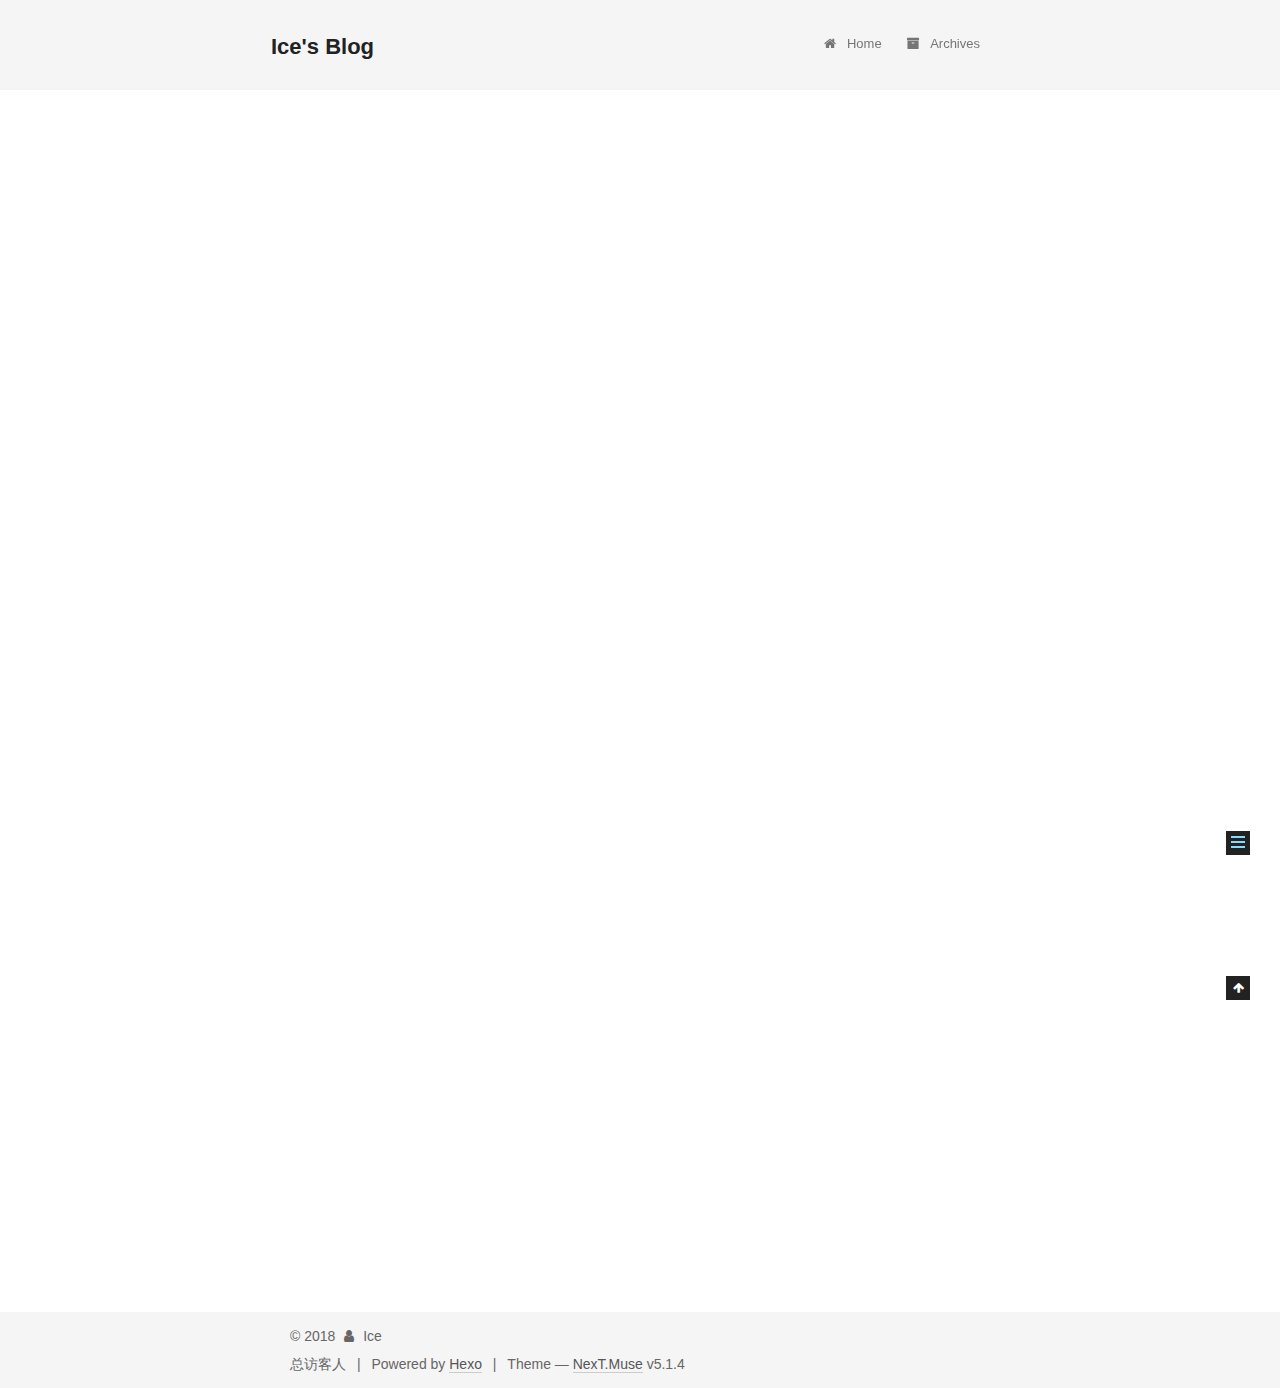
<file: 2018/10/30/hello-world/index.html>
<!DOCTYPE html>



  


<html class="theme-next muse use-motion" lang="">
<head><meta name="generator" content="Hexo 3.8.0">
  <meta charset="UTF-8">
<meta http-equiv="X-UA-Compatible" content="IE=edge">
<meta name="viewport" content="width=device-width, initial-scale=1, maximum-scale=1">
<meta name="theme-color" content="#222">









<meta http-equiv="Cache-Control" content="no-transform">
<meta http-equiv="Cache-Control" content="no-siteapp">
















  
  
  <link href="/lib/fancybox/source/jquery.fancybox.css?v=2.1.5" rel="stylesheet" type="text/css">







<link href="/lib/font-awesome/css/font-awesome.min.css?v=4.6.2" rel="stylesheet" type="text/css">

<link href="/css/main.css?v=5.1.4" rel="stylesheet" type="text/css">


  <link rel="apple-touch-icon" sizes="180x180" href="/images/apple-touch-icon-next.png?v=5.1.4">


  <link rel="icon" type="image/png" sizes="32x32" href="/images/favicon-32x32-next.png?v=5.1.4">


  <link rel="icon" type="image/png" sizes="16x16" href="/images/favicon-16x16-next.png?v=5.1.4">


  <link rel="mask-icon" href="/images/logo.svg?v=5.1.4" color="#222">





  <meta name="keywords" content="Hexo, NexT">










<meta name="description" content="Welcome to Hexo! This is your very first post. Check documentation for more info. If you get any problems when using Hexo, you can find the answer in troubleshooting or you can ask me on GitHub. Quick">
<meta property="og:type" content="article">
<meta property="og:title" content="Hello World">
<meta property="og:url" content="http://yoursite.com/2018/10/30/hello-world/index.html">
<meta property="og:site_name" content="Ice&#39;s Blog">
<meta property="og:description" content="Welcome to Hexo! This is your very first post. Check documentation for more info. If you get any problems when using Hexo, you can find the answer in troubleshooting or you can ask me on GitHub. Quick">
<meta property="og:locale" content="default">
<meta property="og:updated_time" content="2018-10-30T06:01:55.301Z">
<meta name="twitter:card" content="summary">
<meta name="twitter:title" content="Hello World">
<meta name="twitter:description" content="Welcome to Hexo! This is your very first post. Check documentation for more info. If you get any problems when using Hexo, you can find the answer in troubleshooting or you can ask me on GitHub. Quick">



<script type="text/javascript" id="hexo.configurations">
  var NexT = window.NexT || {};
  var CONFIG = {
    root: '/',
    scheme: 'Muse',
    version: '5.1.4',
    sidebar: {"position":"left","display":"post","offset":12,"b2t":false,"scrollpercent":false,"onmobile":false},
    fancybox: true,
    tabs: true,
    motion: {"enable":true,"async":false,"transition":{"post_block":"fadeIn","post_header":"slideDownIn","post_body":"slideDownIn","coll_header":"slideLeftIn","sidebar":"slideUpIn"}},
    duoshuo: {
      userId: '0',
      author: 'Author'
    },
    algolia: {
      applicationID: '',
      apiKey: '',
      indexName: '',
      hits: {"per_page":10},
      labels: {"input_placeholder":"Search for Posts","hits_empty":"We didn't find any results for the search: ${query}","hits_stats":"${hits} results found in ${time} ms"}
    }
  };
</script>



  <link rel="canonical" href="http://yoursite.com/2018/10/30/hello-world/">





  <title>Hello World | Ice's Blog</title>
  








</head>

<body itemscope="" itemtype="http://schema.org/WebPage" lang="default">

  
  
    
  

  <div class="container sidebar-position-left page-post-detail">
    <div class="headband"></div>

    <header id="header" class="header" itemscope="" itemtype="http://schema.org/WPHeader">
      <div class="header-inner"><div class="site-brand-wrapper">
  <div class="site-meta ">
    

    <div class="custom-logo-site-title">
      <a href="/" class="brand" rel="start">
        <span class="logo-line-before"><i></i></span>
        <span class="site-title">Ice's Blog</span>
        <span class="logo-line-after"><i></i></span>
      </a>
    </div>
      
        <p class="site-subtitle">哼哧哼哧成长~ヾ(◍°∇°◍)ﾉﾞ</p>
      
  </div>

  <div class="site-nav-toggle">
    <button>
      <span class="btn-bar"></span>
      <span class="btn-bar"></span>
      <span class="btn-bar"></span>
    </button>
  </div>
</div>

<nav class="site-nav">
  

  
    <ul id="menu" class="menu">
      
        
        <li class="menu-item menu-item-home">
          <a href="/" rel="section">
            
              <i class="menu-item-icon fa fa-fw fa-home"></i> <br>
            
            Home
          </a>
        </li>
      
        
        <li class="menu-item menu-item-archives">
          <a href="/archives/" rel="section">
            
              <i class="menu-item-icon fa fa-fw fa-archive"></i> <br>
            
            Archives
          </a>
        </li>
      

      
    </ul>
  

  
</nav>



 </div>
    </header>

    <main id="main" class="main">
      <div class="main-inner">
        <div class="content-wrap">
          <div id="content" class="content">
            

  <div id="posts" class="posts-expand">
    

  

  
  
  

  <article class="post post-type-normal" itemscope="" itemtype="http://schema.org/Article">
  
  
  
  <div class="post-block">
    <link itemprop="mainEntityOfPage" href="http://yoursite.com/2018/10/30/hello-world/">

    <span hidden itemprop="author" itemscope="" itemtype="http://schema.org/Person">
      <meta itemprop="name" content="Ice">
      <meta itemprop="description" content="">
      <meta itemprop="image" content="/images/avatar.gif">
    </span>

    <span hidden itemprop="publisher" itemscope="" itemtype="http://schema.org/Organization">
      <meta itemprop="name" content="Ice's Blog">
    </span>

    
      <header class="post-header">

        
        
          <h1 class="post-title" itemprop="name headline">Hello World</h1>
        

        <div class="post-meta">
          <span class="post-time">
            
              <span class="post-meta-item-icon">
                <i class="fa fa-calendar-o"></i>
              </span>
              
                <span class="post-meta-item-text">Posted on</span>
              
              <time title="Post created" itemprop="dateCreated datePublished" datetime="2018-10-30T14:01:55+08:00">
                2018-10-30
              </time>
            

            

            
          </span>

          

          
            
          

          
          

          

          

          

        </div>
      </header>
    

    
    
    
    <div class="post-body" itemprop="articleBody">

      
      

      
        <p>Welcome to <a href="https://hexo.io/" target="_blank" rel="noopener">Hexo</a>! This is your very first post. Check <a href="https://hexo.io/docs/" target="_blank" rel="noopener">documentation</a> for more info. If you get any problems when using Hexo, you can find the answer in <a href="https://hexo.io/docs/troubleshooting.html" target="_blank" rel="noopener">troubleshooting</a> or you can ask me on <a href="https://github.com/hexojs/hexo/issues" target="_blank" rel="noopener">GitHub</a>.</p>
<h2 id="Quick-Start"><a href="#Quick-Start" class="headerlink" title="Quick Start"></a>Quick Start</h2><h3 id="Create-a-new-post"><a href="#Create-a-new-post" class="headerlink" title="Create a new post"></a>Create a new post</h3><figure class="highlight bash"><table><tr><td class="gutter"><pre><span class="line">1</span><br></pre></td><td class="code"><pre><span class="line">$ hexo new <span class="string">"My New Post"</span></span><br></pre></td></tr></table></figure>
<p>More info: <a href="https://hexo.io/docs/writing.html" target="_blank" rel="noopener">Writing</a></p>
<h3 id="Run-server"><a href="#Run-server" class="headerlink" title="Run server"></a>Run server</h3><figure class="highlight bash"><table><tr><td class="gutter"><pre><span class="line">1</span><br></pre></td><td class="code"><pre><span class="line">$ hexo server</span><br></pre></td></tr></table></figure>
<p>More info: <a href="https://hexo.io/docs/server.html" target="_blank" rel="noopener">Server</a></p>
<h3 id="Generate-static-files"><a href="#Generate-static-files" class="headerlink" title="Generate static files"></a>Generate static files</h3><figure class="highlight bash"><table><tr><td class="gutter"><pre><span class="line">1</span><br></pre></td><td class="code"><pre><span class="line">$ hexo generate</span><br></pre></td></tr></table></figure>
<p>More info: <a href="https://hexo.io/docs/generating.html" target="_blank" rel="noopener">Generating</a></p>
<h3 id="Deploy-to-remote-sites"><a href="#Deploy-to-remote-sites" class="headerlink" title="Deploy to remote sites"></a>Deploy to remote sites</h3><figure class="highlight bash"><table><tr><td class="gutter"><pre><span class="line">1</span><br></pre></td><td class="code"><pre><span class="line">$ hexo deploy</span><br></pre></td></tr></table></figure>
<p>More info: <a href="https://hexo.io/docs/deployment.html" target="_blank" rel="noopener">Deployment</a></p>

      
    </div>
    
    
    

    

    

    

    <footer class="post-footer">
      

      
      
      

      
        <div class="post-nav">
          <div class="post-nav-next post-nav-item">
            
          </div>

          <span class="post-nav-divider"></span>

          <div class="post-nav-prev post-nav-item">
            
              <a href="/2018/10/30/使用Xmanger在linux环境下打开pycharm图形化界面/" rel="prev" title="使用Xmanger在linux环境下打开pycharm图形化界面">
                使用Xmanger在linux环境下打开pycharm图形化界面 <i class="fa fa-chevron-right"></i>
              </a>
            
          </div>
        </div>
      

      
      
    </footer>
  </div>
  
  
  
  </article>



    <div class="post-spread">
      
    </div>
  </div>


          </div>
          


          

  



        </div>
        
          
  
  <div class="sidebar-toggle">
    <div class="sidebar-toggle-line-wrap">
      <span class="sidebar-toggle-line sidebar-toggle-line-first"></span>
      <span class="sidebar-toggle-line sidebar-toggle-line-middle"></span>
      <span class="sidebar-toggle-line sidebar-toggle-line-last"></span>
    </div>
  </div>

  <aside id="sidebar" class="sidebar">
    
    <div class="sidebar-inner">

      

      
        <ul class="sidebar-nav motion-element">
          <li class="sidebar-nav-toc sidebar-nav-active" data-target="post-toc-wrap">
            Table of Contents
          </li>
          <li class="sidebar-nav-overview" data-target="site-overview-wrap">
            Overview
          </li>
        </ul>
      

      <section class="site-overview-wrap sidebar-panel">
        <div class="site-overview">
          <div class="site-author motion-element" itemprop="author" itemscope="" itemtype="http://schema.org/Person">
            
              <p class="site-author-name" itemprop="name">Ice</p>
              <p class="site-description motion-element" itemprop="description"></p>
          </div>

          <nav class="site-state motion-element">

            
              <div class="site-state-item site-state-posts">
              
                <a href="/archives/">
              
                  <span class="site-state-item-count">2</span>
                  <span class="site-state-item-name">posts</span>
                </a>
              </div>
            

            
              
              
              <div class="site-state-item site-state-categories">
                
                  <span class="site-state-item-count">1</span>
                  <span class="site-state-item-name">categories</span>
                
              </div>
            

            
              
              
              <div class="site-state-item site-state-tags">
                
                  <span class="site-state-item-count">2</span>
                  <span class="site-state-item-name">tags</span>
                
              </div>
            

          </nav>

          

          

          
          

          
          

          

        </div>
      </section>

      
      <!--noindex-->
        <section class="post-toc-wrap motion-element sidebar-panel sidebar-panel-active">
          <div class="post-toc">

            
              
            

            
              <div class="post-toc-content"><ol class="nav"><li class="nav-item nav-level-2"><a class="nav-link" href="#Quick-Start"><span class="nav-number">1.</span> <span class="nav-text">Quick Start</span></a><ol class="nav-child"><li class="nav-item nav-level-3"><a class="nav-link" href="#Create-a-new-post"><span class="nav-number">1.1.</span> <span class="nav-text">Create a new post</span></a></li><li class="nav-item nav-level-3"><a class="nav-link" href="#Run-server"><span class="nav-number">1.2.</span> <span class="nav-text">Run server</span></a></li><li class="nav-item nav-level-3"><a class="nav-link" href="#Generate-static-files"><span class="nav-number">1.3.</span> <span class="nav-text">Generate static files</span></a></li><li class="nav-item nav-level-3"><a class="nav-link" href="#Deploy-to-remote-sites"><span class="nav-number">1.4.</span> <span class="nav-text">Deploy to remote sites</span></a></li></ol></li></ol></div>
            

          </div>
        </section>
      <!--/noindex-->
      

      

    </div>
  </aside>


        
      </div>
    </main>

    <footer id="footer" class="footer">
      <div class="footer-inner">
        <div class="copyright">&copy; <span itemprop="copyrightYear">2018</span>
  <span class="with-love">
    <i class="fa fa-user"></i>
  </span>
  <span class="author" itemprop="copyrightHolder">Ice</span>

  
</div>

  
  
  
  
  
    <script async src="//dn-lbstatics.qbox.me/busuanzi/2.3/busuanzi.pure.mini.js"></script>

    <span id="busuanzi_container_site_uv">总访客<span id="busuanzi_value_site_uv"></span>人</span>
    <span class="post-meta-divider">|</span>








  <div class="powered-by">Powered by <a class="theme-link" target="_blank" href="https://hexo.io">Hexo</a></div>



  <span class="post-meta-divider">|</span>



  <div class="theme-info">Theme &mdash; <a class="theme-link" target="_blank" href="https://github.com/iissnan/hexo-theme-next">NexT.Muse</a> v5.1.4</div>




        







        
      </div>
    </footer>

    
      <div class="back-to-top">
        <i class="fa fa-arrow-up"></i>
        
      </div>
    

    

  </div>

  

<script type="text/javascript">
  if (Object.prototype.toString.call(window.Promise) !== '[object Function]') {
    window.Promise = null;
  }
</script>









  












  
  
    <script type="text/javascript" src="/lib/jquery/index.js?v=2.1.3"></script>
  

  
  
    <script type="text/javascript" src="/lib/fastclick/lib/fastclick.min.js?v=1.0.6"></script>
  

  
  
    <script type="text/javascript" src="/lib/jquery_lazyload/jquery.lazyload.js?v=1.9.7"></script>
  

  
  
    <script type="text/javascript" src="/lib/velocity/velocity.min.js?v=1.2.1"></script>
  

  
  
    <script type="text/javascript" src="/lib/velocity/velocity.ui.min.js?v=1.2.1"></script>
  

  
  
    <script type="text/javascript" src="/lib/fancybox/source/jquery.fancybox.pack.js?v=2.1.5"></script>
  


  


  <script type="text/javascript" src="/js/src/utils.js?v=5.1.4"></script>

  <script type="text/javascript" src="/js/src/motion.js?v=5.1.4"></script>



  
  

  
  <script type="text/javascript" src="/js/src/scrollspy.js?v=5.1.4"></script>
<script type="text/javascript" src="/js/src/post-details.js?v=5.1.4"></script>



  


  <script type="text/javascript" src="/js/src/bootstrap.js?v=5.1.4"></script>



  


  




	





  





  












  





  

  

  

  
  

  

  

  

</body>
</html>
</file>
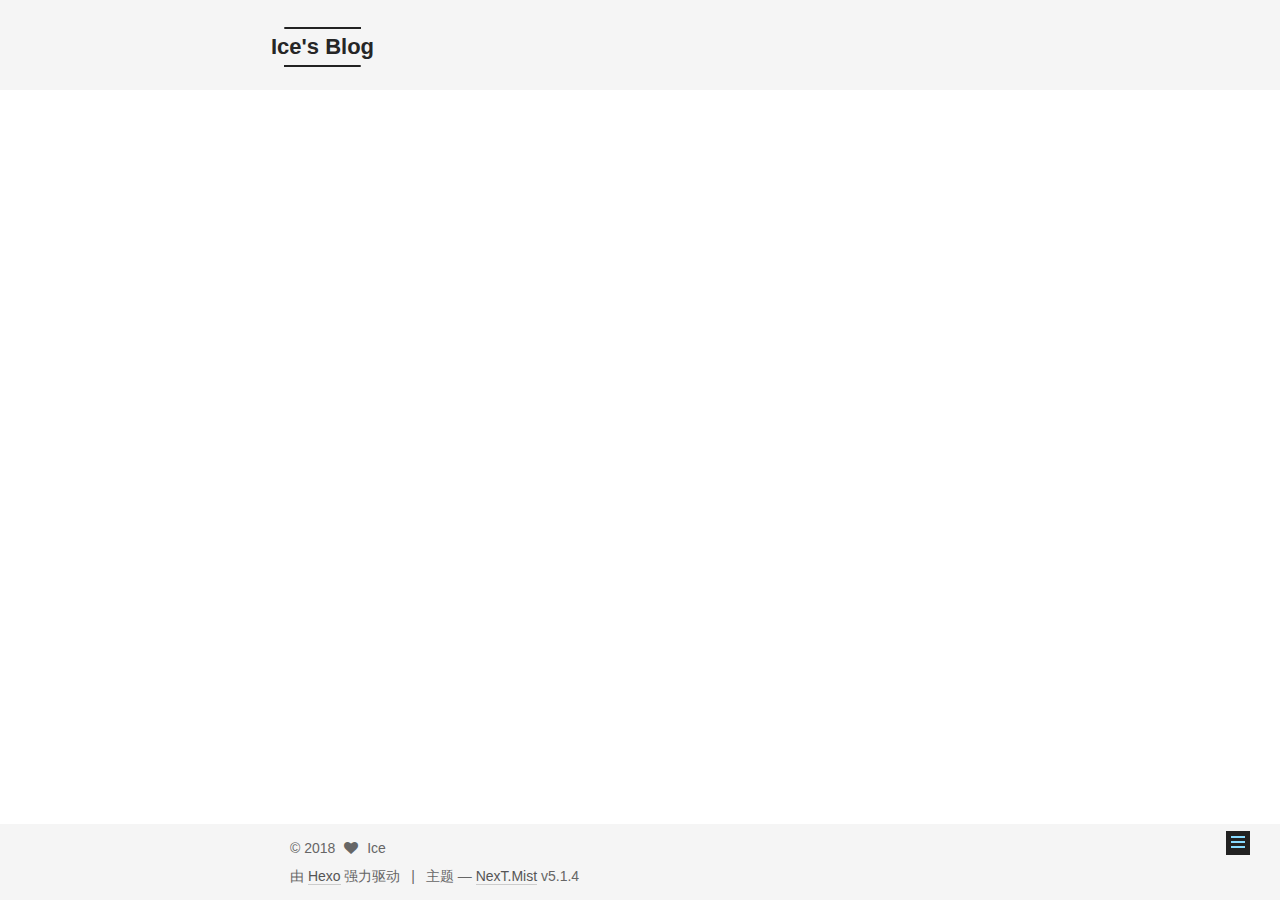
<file: 2018/10/30/Hello-World/index.html>
<!DOCTYPE html>



  


<html class="theme-next mist use-motion" lang="zh-Hans">
<head><meta name="generator" content="Hexo 3.8.0">
  <meta charset="UTF-8">
<meta http-equiv="X-UA-Compatible" content="IE=edge">
<meta name="viewport" content="width=device-width, initial-scale=1, maximum-scale=1">
<meta name="theme-color" content="#222">









<meta http-equiv="Cache-Control" content="no-transform">
<meta http-equiv="Cache-Control" content="no-siteapp">
















  
  
  <link href="/lib/fancybox/source/jquery.fancybox.css?v=2.1.5" rel="stylesheet" type="text/css">







<link href="/lib/font-awesome/css/font-awesome.min.css?v=4.6.2" rel="stylesheet" type="text/css">

<link href="/css/main.css?v=5.1.4" rel="stylesheet" type="text/css">


  <link rel="apple-touch-icon" sizes="180x180" href="/images/apple-touch-icon-next.png?v=5.1.4">


  <link rel="icon" type="image/png" sizes="32x32" href="/images/favicon-32x32-next.png?v=5.1.4">


  <link rel="icon" type="image/png" sizes="16x16" href="/images/favicon-16x16-next.png?v=5.1.4">


  <link rel="mask-icon" href="/images/logo.svg?v=5.1.4" color="#222">





  <meta name="keywords" content="Live,">










<meta name="description" content="搭建这个博客花了今天大半天的时间，最后还是如愿搭成了！开心~~撒花✿✿ヽ(°▽°)ノ✿✿✿ヽ(°▽°)ノ✿ 搭这个博客的起因是搜一篇论文搜到同学博客上了，然后稍微“从众”了一下，而且最近整理了一点点东西，也想要分享一下。 那么，祝我每天都有所进步，自律并开心，也祝大家每天都有所进步！不要忘了锻炼身体哟~ 以上">
<meta name="keywords" content="Live">
<meta property="og:type" content="article">
<meta property="og:title" content="Hello World">
<meta property="og:url" content="http://yoursite.com/2018/10/30/Hello-World/index.html">
<meta property="og:site_name" content="Ice&#39;s Blog">
<meta property="og:description" content="搭建这个博客花了今天大半天的时间，最后还是如愿搭成了！开心~~撒花✿✿ヽ(°▽°)ノ✿✿✿ヽ(°▽°)ノ✿ 搭这个博客的起因是搜一篇论文搜到同学博客上了，然后稍微“从众”了一下，而且最近整理了一点点东西，也想要分享一下。 那么，祝我每天都有所进步，自律并开心，也祝大家每天都有所进步！不要忘了锻炼身体哟~ 以上">
<meta property="og:locale" content="zh-Hans">
<meta property="og:updated_time" content="2018-10-30T10:36:48.872Z">
<meta name="twitter:card" content="summary">
<meta name="twitter:title" content="Hello World">
<meta name="twitter:description" content="搭建这个博客花了今天大半天的时间，最后还是如愿搭成了！开心~~撒花✿✿ヽ(°▽°)ノ✿✿✿ヽ(°▽°)ノ✿ 搭这个博客的起因是搜一篇论文搜到同学博客上了，然后稍微“从众”了一下，而且最近整理了一点点东西，也想要分享一下。 那么，祝我每天都有所进步，自律并开心，也祝大家每天都有所进步！不要忘了锻炼身体哟~ 以上">



<script type="text/javascript" id="hexo.configurations">
  var NexT = window.NexT || {};
  var CONFIG = {
    root: '/',
    scheme: 'Mist',
    version: '5.1.4',
    sidebar: {"position":"left","display":"post","offset":12,"b2t":false,"scrollpercent":false,"onmobile":false},
    fancybox: true,
    tabs: true,
    motion: {"enable":true,"async":false,"transition":{"post_block":"fadeIn","post_header":"slideDownIn","post_body":"slideDownIn","coll_header":"slideLeftIn","sidebar":"slideUpIn"}},
    duoshuo: {
      userId: '0',
      author: '博主'
    },
    algolia: {
      applicationID: '',
      apiKey: '',
      indexName: '',
      hits: {"per_page":10},
      labels: {"input_placeholder":"Search for Posts","hits_empty":"We didn't find any results for the search: ${query}","hits_stats":"${hits} results found in ${time} ms"}
    }
  };
</script>







  <title>Hello World | Ice's Blog</title>
  








</head>

<body itemscope="" itemtype="http://schema.org/WebPage" lang="zh-Hans">

  
  
    
  

  <div class="container sidebar-position-left page-post-detail">
    <div class="headband"></div>

    <header id="header" class="header" itemscope="" itemtype="http://schema.org/WPHeader">
      <div class="header-inner"><div class="site-brand-wrapper">
  <div class="site-meta ">
    

    <div class="custom-logo-site-title">
      <a href="/" class="brand" rel="start">
        <span class="logo-line-before"><i></i></span>
        <span class="site-title">Ice's Blog</span>
        <span class="logo-line-after"><i></i></span>
      </a>
    </div>
      
        <p class="site-subtitle">哼哧哼哧成长~ヾ(◍°∇°◍)ﾉﾞ</p>
      
  </div>

  <div class="site-nav-toggle">
    <button>
      <span class="btn-bar"></span>
      <span class="btn-bar"></span>
      <span class="btn-bar"></span>
    </button>
  </div>
</div>

<nav class="site-nav">
  

  
    <ul id="menu" class="menu">
      
        
        <li class="menu-item menu-item-home">
          <a href="/" rel="section">
            
              <i class="menu-item-icon fa fa-fw fa-home"></i> <br>
            
            首页
          </a>
        </li>
      
        
        <li class="menu-item menu-item-tags">
          <a href="/tags/" rel="section">
            
              <i class="menu-item-icon fa fa-fw fa-tags"></i> <br>
            
            标签
          </a>
        </li>
      
        
        <li class="menu-item menu-item-archives">
          <a href="/archives/" rel="section">
            
              <i class="menu-item-icon fa fa-fw fa-archive"></i> <br>
            
            归档
          </a>
        </li>
      

      
        <li class="menu-item menu-item-search">
          
            <a href="javascript:;" class="popup-trigger">
          
            
              <i class="menu-item-icon fa fa-search fa-fw"></i> <br>
            
            搜索
          </a>
        </li>
      
    </ul>
  

  
    <div class="site-search">
      
  <div class="popup search-popup local-search-popup">
  <div class="local-search-header clearfix">
    <span class="search-icon">
      <i class="fa fa-search"></i>
    </span>
    <span class="popup-btn-close">
      <i class="fa fa-times-circle"></i>
    </span>
    <div class="local-search-input-wrapper">
      <input autocomplete="off" placeholder="搜索..." spellcheck="false" type="text" id="local-search-input">
    </div>
  </div>
  <div id="local-search-result"></div>
</div>



    </div>
  
</nav>



 </div>
    </header>

    <main id="main" class="main">
      <div class="main-inner">
        <div class="content-wrap">
          <div id="content" class="content">
            

  <div id="posts" class="posts-expand">
    

  

  
  
  

  <article class="post post-type-normal" itemscope="" itemtype="http://schema.org/Article">
  
  
  
  <div class="post-block">
    <link itemprop="mainEntityOfPage" href="http://yoursite.com/2018/10/30/Hello-World/">

    <span hidden itemprop="author" itemscope="" itemtype="http://schema.org/Person">
      <meta itemprop="name" content="Ice">
      <meta itemprop="description" content="">
      <meta itemprop="image" content="/images/avatar.gif">
    </span>

    <span hidden itemprop="publisher" itemscope="" itemtype="http://schema.org/Organization">
      <meta itemprop="name" content="Ice's Blog">
    </span>

    
      <header class="post-header">

        
        
          <h1 class="post-title" itemprop="name headline">Hello World</h1>
        

        <div class="post-meta">
          <span class="post-time">
            
              <span class="post-meta-item-icon">
                <i class="fa fa-calendar-o"></i>
              </span>
              
                <span class="post-meta-item-text">发表于</span>
              
              <time title="创建于" itemprop="dateCreated datePublished" datetime="2018-10-30T18:31:12+08:00">
                2018-10-30
              </time>
            

            

            
          </span>

          
            <span class="post-category">
            
              <span class="post-meta-divider">|</span>
            
              <span class="post-meta-item-icon">
                <i class="fa fa-folder-o"></i>
              </span>
              
                <span class="post-meta-item-text">分类于</span>
              
              
                <span itemprop="about" itemscope="" itemtype="http://schema.org/Thing">
                  <a href="/categories/Live/" itemprop="url" rel="index">
                    <span itemprop="name">Live</span>
                  </a>
                </span>

                
                
              
            </span>
          

          
            
          

          
          

          

          

          

        </div>
      </header>
    

    
    
    
    <div class="post-body" itemprop="articleBody">

      
      

      
        <p>搭建这个博客花了今天大半天的时间，最后还是如愿搭成了！开心~~撒花✿✿ヽ(°▽°)ノ✿✿✿ヽ(°▽°)ノ✿</p>
<p>搭这个博客的起因是搜一篇论文搜到同学博客上了，然后稍微“从众”了一下，而且最近整理了一点点东西，也想要分享一下。</p>
<p>那么，祝我每天都有所进步，自律并开心，也祝大家每天都有所进步！不要忘了锻炼身体哟~</p>
<p>以上</p>

      
    </div>
    
    
    

    

    

    

    <footer class="post-footer">
      
        <div class="post-tags">
          
            <a href="/tags/Live/" rel="tag"># Live</a>
          
        </div>
      

      
      
      

      
        <div class="post-nav">
          <div class="post-nav-next post-nav-item">
            
              <a href="/2018/10/30/使用Xmanger在linux环境下打开pycharm图形化界面/" rel="next" title="使用Xmanger在linux环境下打开pycharm图形化界面">
                <i class="fa fa-chevron-left"></i> 使用Xmanger在linux环境下打开pycharm图形化界面
              </a>
            
          </div>

          <span class="post-nav-divider"></span>

          <div class="post-nav-prev post-nav-item">
            
              <a href="/2018/11/21/Automatic-sense-prediction-for-implicit-discourse-relations-in-text-阅读笔记/" rel="prev" title="Automatic sense prediction for implicit discourse relations in text 阅读笔记">
                Automatic sense prediction for implicit discourse relations in text 阅读笔记 <i class="fa fa-chevron-right"></i>
              </a>
            
          </div>
        </div>
      

      
      
    </footer>
  </div>
  
  
  
  </article>



    <div class="post-spread">
      
    </div>
  </div>


          </div>
          


          

  



        </div>
        
          
  
  <div class="sidebar-toggle">
    <div class="sidebar-toggle-line-wrap">
      <span class="sidebar-toggle-line sidebar-toggle-line-first"></span>
      <span class="sidebar-toggle-line sidebar-toggle-line-middle"></span>
      <span class="sidebar-toggle-line sidebar-toggle-line-last"></span>
    </div>
  </div>

  <aside id="sidebar" class="sidebar">
    
    <div class="sidebar-inner">

      

      

      <section class="site-overview-wrap sidebar-panel sidebar-panel-active">
        <div class="site-overview">
          <div class="site-author motion-element" itemprop="author" itemscope="" itemtype="http://schema.org/Person">
            
              <p class="site-author-name" itemprop="name">Ice</p>
              <p class="site-description motion-element" itemprop="description">哼哧哼哧成长~ヾ(◍°∇°◍)ﾉﾞ</p>
          </div>

          <nav class="site-state motion-element">

            
              <div class="site-state-item site-state-posts">
              
                <a href="/archives/">
              
                  <span class="site-state-item-count">3</span>
                  <span class="site-state-item-name">日志</span>
                </a>
              </div>
            

            
              
              
              <div class="site-state-item site-state-categories">
                
                  <span class="site-state-item-count">2</span>
                  <span class="site-state-item-name">分类</span>
                
              </div>
            

            
              
              
              <div class="site-state-item site-state-tags">
                
                  <span class="site-state-item-count">3</span>
                  <span class="site-state-item-name">标签</span>
                
              </div>
            

          </nav>

          

          

          
          

          
          

          

        </div>
      </section>

      

      

    </div>
  </aside>


        
      </div>
    </main>

    <footer id="footer" class="footer">
      <div class="footer-inner">
        <div class="copyright">&copy; <span itemprop="copyrightYear">2018</span>
  <span class="with-love">
	
	<i class="fa fa-heart"></i>
  </span>
  <span class="author" itemprop="copyrightHolder">Ice</span>

  
</div>


  <div class="powered-by">由 <a class="theme-link" target="_blank" href="https://hexo.io">Hexo</a> 强力驱动</div>



  <span class="post-meta-divider">|</span>



  <div class="theme-info">主题 &mdash; <a class="theme-link" target="_blank" href="https://github.com/iissnan/hexo-theme-next">NexT.Mist</a> v5.1.4</div>




        







        
      </div>
    </footer>

    
      <div class="back-to-top">
        <i class="fa fa-arrow-up"></i>
        
      </div>
    

    

  </div>

  

<script type="text/javascript">
  if (Object.prototype.toString.call(window.Promise) !== '[object Function]') {
    window.Promise = null;
  }
</script>









  












  
  
    <script type="text/javascript" src="/lib/jquery/index.js?v=2.1.3"></script>
  

  
  
    <script type="text/javascript" src="/lib/fastclick/lib/fastclick.min.js?v=1.0.6"></script>
  

  
  
    <script type="text/javascript" src="/lib/jquery_lazyload/jquery.lazyload.js?v=1.9.7"></script>
  

  
  
    <script type="text/javascript" src="/lib/velocity/velocity.min.js?v=1.2.1"></script>
  

  
  
    <script type="text/javascript" src="/lib/velocity/velocity.ui.min.js?v=1.2.1"></script>
  

  
  
    <script type="text/javascript" src="/lib/fancybox/source/jquery.fancybox.pack.js?v=2.1.5"></script>
  


  


  <script type="text/javascript" src="/js/src/utils.js?v=5.1.4"></script>

  <script type="text/javascript" src="/js/src/motion.js?v=5.1.4"></script>



  
  

  
  <script type="text/javascript" src="/js/src/scrollspy.js?v=5.1.4"></script>
<script type="text/javascript" src="/js/src/post-details.js?v=5.1.4"></script>



  


  <script type="text/javascript" src="/js/src/bootstrap.js?v=5.1.4"></script>



  


  




	





  





  












  

  <script type="text/javascript">
    // Popup Window;
    var isfetched = false;
    var isXml = true;
    // Search DB path;
    var search_path = "search.xml";
    if (search_path.length === 0) {
      search_path = "search.xml";
    } else if (/json$/i.test(search_path)) {
      isXml = false;
    }
    var path = "/" + search_path;
    // monitor main search box;

    var onPopupClose = function (e) {
      $('.popup').hide();
      $('#local-search-input').val('');
      $('.search-result-list').remove();
      $('#no-result').remove();
      $(".local-search-pop-overlay").remove();
      $('body').css('overflow', '');
    }

    function proceedsearch() {
      $("body")
        .append('<div class="search-popup-overlay local-search-pop-overlay"></div>')
        .css('overflow', 'hidden');
      $('.search-popup-overlay').click(onPopupClose);
      $('.popup').toggle();
      var $localSearchInput = $('#local-search-input');
      $localSearchInput.attr("autocapitalize", "none");
      $localSearchInput.attr("autocorrect", "off");
      $localSearchInput.focus();
    }

    // search function;
    var searchFunc = function(path, search_id, content_id) {
      'use strict';

      // start loading animation
      $("body")
        .append('<div class="search-popup-overlay local-search-pop-overlay">' +
          '<div id="search-loading-icon">' +
          '<i class="fa fa-spinner fa-pulse fa-5x fa-fw"></i>' +
          '</div>' +
          '</div>')
        .css('overflow', 'hidden');
      $("#search-loading-icon").css('margin', '20% auto 0 auto').css('text-align', 'center');

      $.ajax({
        url: path,
        dataType: isXml ? "xml" : "json",
        async: true,
        success: function(res) {
          // get the contents from search data
          isfetched = true;
          $('.popup').detach().appendTo('.header-inner');
          var datas = isXml ? $("entry", res).map(function() {
            return {
              title: $("title", this).text(),
              content: $("content",this).text(),
              url: $("url" , this).text()
            };
          }).get() : res;
          var input = document.getElementById(search_id);
          var resultContent = document.getElementById(content_id);
          var inputEventFunction = function() {
            var searchText = input.value.trim().toLowerCase();
            var keywords = searchText.split(/[\s\-]+/);
            if (keywords.length > 1) {
              keywords.push(searchText);
            }
            var resultItems = [];
            if (searchText.length > 0) {
              // perform local searching
              datas.forEach(function(data) {
                var isMatch = false;
                var hitCount = 0;
                var searchTextCount = 0;
                var title = data.title.trim();
                var titleInLowerCase = title.toLowerCase();
                var content = data.content.trim().replace(/<[^>]+>/g,"");
                var contentInLowerCase = content.toLowerCase();
                var articleUrl = decodeURIComponent(data.url);
                var indexOfTitle = [];
                var indexOfContent = [];
                // only match articles with not empty titles
                if(title != '') {
                  keywords.forEach(function(keyword) {
                    function getIndexByWord(word, text, caseSensitive) {
                      var wordLen = word.length;
                      if (wordLen === 0) {
                        return [];
                      }
                      var startPosition = 0, position = [], index = [];
                      if (!caseSensitive) {
                        text = text.toLowerCase();
                        word = word.toLowerCase();
                      }
                      while ((position = text.indexOf(word, startPosition)) > -1) {
                        index.push({position: position, word: word});
                        startPosition = position + wordLen;
                      }
                      return index;
                    }

                    indexOfTitle = indexOfTitle.concat(getIndexByWord(keyword, titleInLowerCase, false));
                    indexOfContent = indexOfContent.concat(getIndexByWord(keyword, contentInLowerCase, false));
                  });
                  if (indexOfTitle.length > 0 || indexOfContent.length > 0) {
                    isMatch = true;
                    hitCount = indexOfTitle.length + indexOfContent.length;
                  }
                }

                // show search results

                if (isMatch) {
                  // sort index by position of keyword

                  [indexOfTitle, indexOfContent].forEach(function (index) {
                    index.sort(function (itemLeft, itemRight) {
                      if (itemRight.position !== itemLeft.position) {
                        return itemRight.position - itemLeft.position;
                      } else {
                        return itemLeft.word.length - itemRight.word.length;
                      }
                    });
                  });

                  // merge hits into slices

                  function mergeIntoSlice(text, start, end, index) {
                    var item = index[index.length - 1];
                    var position = item.position;
                    var word = item.word;
                    var hits = [];
                    var searchTextCountInSlice = 0;
                    while (position + word.length <= end && index.length != 0) {
                      if (word === searchText) {
                        searchTextCountInSlice++;
                      }
                      hits.push({position: position, length: word.length});
                      var wordEnd = position + word.length;

                      // move to next position of hit

                      index.pop();
                      while (index.length != 0) {
                        item = index[index.length - 1];
                        position = item.position;
                        word = item.word;
                        if (wordEnd > position) {
                          index.pop();
                        } else {
                          break;
                        }
                      }
                    }
                    searchTextCount += searchTextCountInSlice;
                    return {
                      hits: hits,
                      start: start,
                      end: end,
                      searchTextCount: searchTextCountInSlice
                    };
                  }

                  var slicesOfTitle = [];
                  if (indexOfTitle.length != 0) {
                    slicesOfTitle.push(mergeIntoSlice(title, 0, title.length, indexOfTitle));
                  }

                  var slicesOfContent = [];
                  while (indexOfContent.length != 0) {
                    var item = indexOfContent[indexOfContent.length - 1];
                    var position = item.position;
                    var word = item.word;
                    // cut out 100 characters
                    var start = position - 20;
                    var end = position + 80;
                    if(start < 0){
                      start = 0;
                    }
                    if (end < position + word.length) {
                      end = position + word.length;
                    }
                    if(end > content.length){
                      end = content.length;
                    }
                    slicesOfContent.push(mergeIntoSlice(content, start, end, indexOfContent));
                  }

                  // sort slices in content by search text's count and hits' count

                  slicesOfContent.sort(function (sliceLeft, sliceRight) {
                    if (sliceLeft.searchTextCount !== sliceRight.searchTextCount) {
                      return sliceRight.searchTextCount - sliceLeft.searchTextCount;
                    } else if (sliceLeft.hits.length !== sliceRight.hits.length) {
                      return sliceRight.hits.length - sliceLeft.hits.length;
                    } else {
                      return sliceLeft.start - sliceRight.start;
                    }
                  });

                  // select top N slices in content

                  var upperBound = parseInt('1');
                  if (upperBound >= 0) {
                    slicesOfContent = slicesOfContent.slice(0, upperBound);
                  }

                  // highlight title and content

                  function highlightKeyword(text, slice) {
                    var result = '';
                    var prevEnd = slice.start;
                    slice.hits.forEach(function (hit) {
                      result += text.substring(prevEnd, hit.position);
                      var end = hit.position + hit.length;
                      result += '<b class="search-keyword">' + text.substring(hit.position, end) + '</b>';
                      prevEnd = end;
                    });
                    result += text.substring(prevEnd, slice.end);
                    return result;
                  }

                  var resultItem = '';

                  if (slicesOfTitle.length != 0) {
                    resultItem += "<li><a href='" + articleUrl + "' class='search-result-title'>" + highlightKeyword(title, slicesOfTitle[0]) + "</a>";
                  } else {
                    resultItem += "<li><a href='" + articleUrl + "' class='search-result-title'>" + title + "</a>";
                  }

                  slicesOfContent.forEach(function (slice) {
                    resultItem += "<a href='" + articleUrl + "'>" +
                      "<p class=\"search-result\">" + highlightKeyword(content, slice) +
                      "...</p>" + "</a>";
                  });

                  resultItem += "</li>";
                  resultItems.push({
                    item: resultItem,
                    searchTextCount: searchTextCount,
                    hitCount: hitCount,
                    id: resultItems.length
                  });
                }
              })
            };
            if (keywords.length === 1 && keywords[0] === "") {
              resultContent.innerHTML = '<div id="no-result"><i class="fa fa-search fa-5x" /></div>'
            } else if (resultItems.length === 0) {
              resultContent.innerHTML = '<div id="no-result"><i class="fa fa-frown-o fa-5x" /></div>'
            } else {
              resultItems.sort(function (resultLeft, resultRight) {
                if (resultLeft.searchTextCount !== resultRight.searchTextCount) {
                  return resultRight.searchTextCount - resultLeft.searchTextCount;
                } else if (resultLeft.hitCount !== resultRight.hitCount) {
                  return resultRight.hitCount - resultLeft.hitCount;
                } else {
                  return resultRight.id - resultLeft.id;
                }
              });
              var searchResultList = '<ul class=\"search-result-list\">';
              resultItems.forEach(function (result) {
                searchResultList += result.item;
              })
              searchResultList += "</ul>";
              resultContent.innerHTML = searchResultList;
            }
          }

          if ('auto' === 'auto') {
            input.addEventListener('input', inputEventFunction);
          } else {
            $('.search-icon').click(inputEventFunction);
            input.addEventListener('keypress', function (event) {
              if (event.keyCode === 13) {
                inputEventFunction();
              }
            });
          }

          // remove loading animation
          $(".local-search-pop-overlay").remove();
          $('body').css('overflow', '');

          proceedsearch();
        }
      });
    }

    // handle and trigger popup window;
    $('.popup-trigger').click(function(e) {
      e.stopPropagation();
      if (isfetched === false) {
        searchFunc(path, 'local-search-input', 'local-search-result');
      } else {
        proceedsearch();
      };
    });

    $('.popup-btn-close').click(onPopupClose);
    $('.popup').click(function(e){
      e.stopPropagation();
    });
    $(document).on('keyup', function (event) {
      var shouldDismissSearchPopup = event.which === 27 &&
        $('.search-popup').is(':visible');
      if (shouldDismissSearchPopup) {
        onPopupClose();
      }
    });
  </script>





  

  

  

  
  

  

  

  

</body>
</html>
</file>
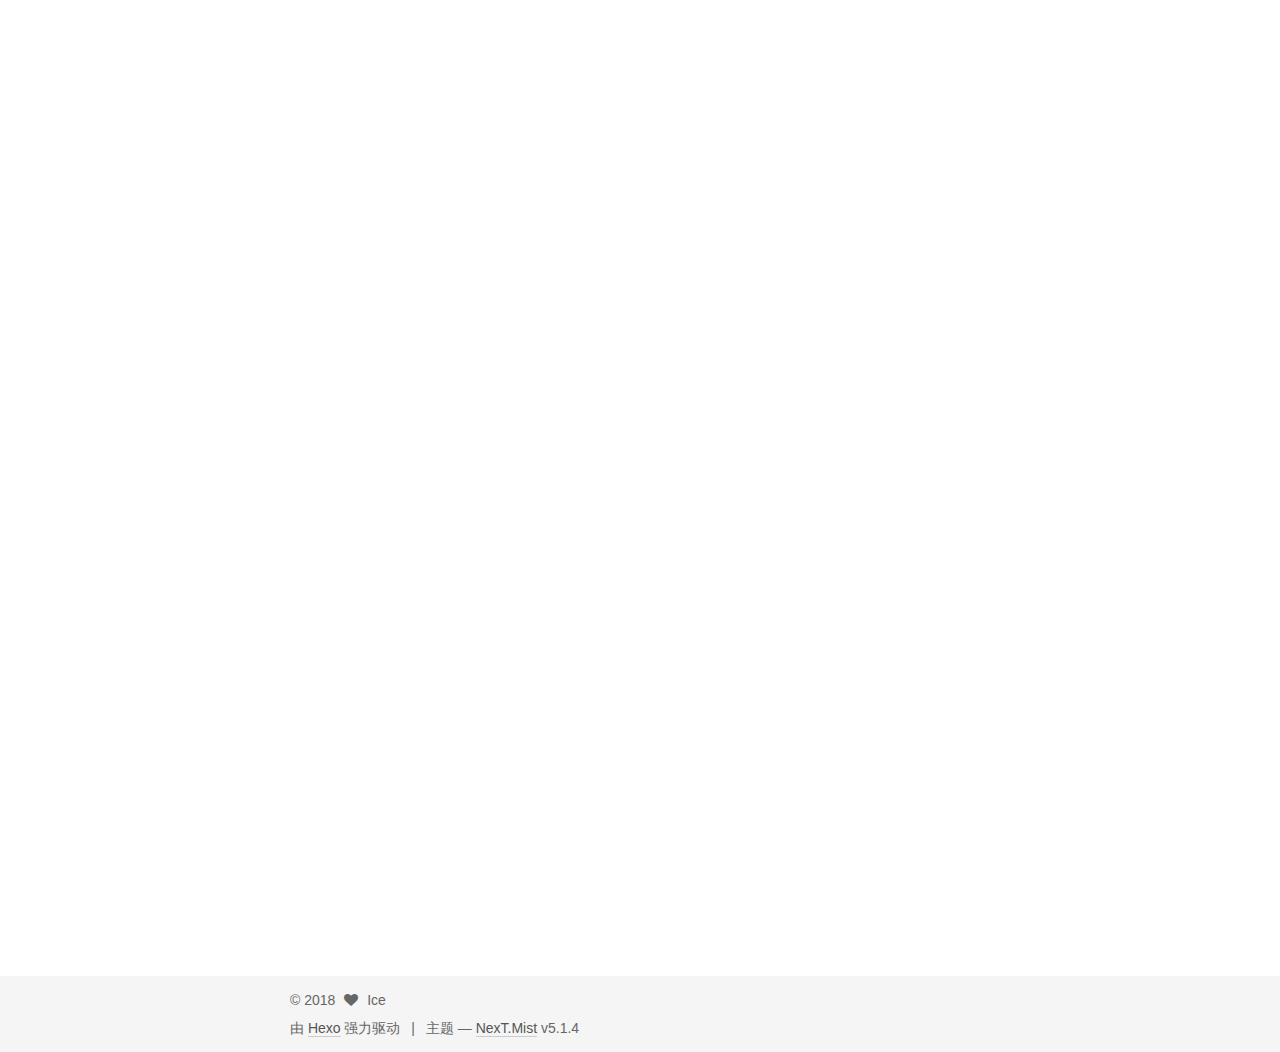
<file: 2018/11/21/Automatic sense prediction for implicit discourse relations in text阅读笔记/index.html>
<!DOCTYPE html>



  


<html class="theme-next mist use-motion" lang="zh-Hans">
<head><meta name="generator" content="Hexo 3.8.0">
  <meta charset="UTF-8">
<meta http-equiv="X-UA-Compatible" content="IE=edge">
<meta name="viewport" content="width=device-width, initial-scale=1, maximum-scale=1">
<meta name="theme-color" content="#222">









<meta http-equiv="Cache-Control" content="no-transform">
<meta http-equiv="Cache-Control" content="no-siteapp">
















  
  
  <link href="/lib/fancybox/source/jquery.fancybox.css?v=2.1.5" rel="stylesheet" type="text/css">







<link href="/lib/font-awesome/css/font-awesome.min.css?v=4.6.2" rel="stylesheet" type="text/css">

<link href="/css/main.css?v=5.1.4" rel="stylesheet" type="text/css">


  <link rel="apple-touch-icon" sizes="180x180" href="/images/apple-touch-icon-next.png?v=5.1.4">


  <link rel="icon" type="image/png" sizes="32x32" href="/images/favicon-32x32-next.png?v=5.1.4">


  <link rel="icon" type="image/png" sizes="16x16" href="/images/favicon-16x16-next.png?v=5.1.4">


  <link rel="mask-icon" href="/images/logo.svg?v=5.1.4" color="#222">





  <meta name="keywords" content="Hexo, NexT">










<meta name="description" content="使用PDTB四大关系为了theory-neutral(理论中立) Word pair features in prior work1 Cross product of wordsword pair: 是大多数前人隐式关系分类的基本特征  针对使用word pair，会出现2个问题：  词数太多，导致要特征可选择性太多； 词频不够大，导致数据稀疏问题；   若用word pair有用，先用显式语料找">
<meta property="og:type" content="article">
<meta property="og:title" content="Ice&#39;s Blog">
<meta property="og:url" content="http://yoursite.com/2018/11/21/Automatic sense prediction for implicit discourse relations in text阅读笔记/index.html">
<meta property="og:site_name" content="Ice&#39;s Blog">
<meta property="og:description" content="使用PDTB四大关系为了theory-neutral(理论中立) Word pair features in prior work1 Cross product of wordsword pair: 是大多数前人隐式关系分类的基本特征  针对使用word pair，会出现2个问题：  词数太多，导致要特征可选择性太多； 词频不够大，导致数据稀疏问题；   若用word pair有用，先用显式语料找">
<meta property="og:locale" content="zh-Hans">
<meta property="og:updated_time" content="2018-11-21T13:24:22.068Z">
<meta name="twitter:card" content="summary">
<meta name="twitter:title" content="Ice&#39;s Blog">
<meta name="twitter:description" content="使用PDTB四大关系为了theory-neutral(理论中立) Word pair features in prior work1 Cross product of wordsword pair: 是大多数前人隐式关系分类的基本特征  针对使用word pair，会出现2个问题：  词数太多，导致要特征可选择性太多； 词频不够大，导致数据稀疏问题；   若用word pair有用，先用显式语料找">



<script type="text/javascript" id="hexo.configurations">
  var NexT = window.NexT || {};
  var CONFIG = {
    root: '/',
    scheme: 'Mist',
    version: '5.1.4',
    sidebar: {"position":"left","display":"post","offset":12,"b2t":false,"scrollpercent":false,"onmobile":false},
    fancybox: true,
    tabs: true,
    motion: {"enable":true,"async":false,"transition":{"post_block":"fadeIn","post_header":"slideDownIn","post_body":"slideDownIn","coll_header":"slideLeftIn","sidebar":"slideUpIn"}},
    duoshuo: {
      userId: '0',
      author: '博主'
    },
    algolia: {
      applicationID: '',
      apiKey: '',
      indexName: '',
      hits: {"per_page":10},
      labels: {"input_placeholder":"Search for Posts","hits_empty":"We didn't find any results for the search: ${query}","hits_stats":"${hits} results found in ${time} ms"}
    }
  };
</script>







  <title> | Ice's Blog</title>
  








</head>

<body itemscope="" itemtype="http://schema.org/WebPage" lang="zh-Hans">

  
  
    
  

  <div class="container sidebar-position-left page-post-detail">
    <div class="headband"></div>

    <header id="header" class="header" itemscope="" itemtype="http://schema.org/WPHeader">
      <div class="header-inner"><div class="site-brand-wrapper">
  <div class="site-meta ">
    

    <div class="custom-logo-site-title">
      <a href="/" class="brand" rel="start">
        <span class="logo-line-before"><i></i></span>
        <span class="site-title">Ice's Blog</span>
        <span class="logo-line-after"><i></i></span>
      </a>
    </div>
      
        <p class="site-subtitle">哼哧哼哧成长~ヾ(◍°∇°◍)ﾉﾞ</p>
      
  </div>

  <div class="site-nav-toggle">
    <button>
      <span class="btn-bar"></span>
      <span class="btn-bar"></span>
      <span class="btn-bar"></span>
    </button>
  </div>
</div>

<nav class="site-nav">
  

  
    <ul id="menu" class="menu">
      
        
        <li class="menu-item menu-item-home">
          <a href="/" rel="section">
            
              <i class="menu-item-icon fa fa-fw fa-home"></i> <br>
            
            首页
          </a>
        </li>
      
        
        <li class="menu-item menu-item-tags">
          <a href="/tags/" rel="section">
            
              <i class="menu-item-icon fa fa-fw fa-tags"></i> <br>
            
            标签
          </a>
        </li>
      
        
        <li class="menu-item menu-item-archives">
          <a href="/archives/" rel="section">
            
              <i class="menu-item-icon fa fa-fw fa-archive"></i> <br>
            
            归档
          </a>
        </li>
      

      
        <li class="menu-item menu-item-search">
          
            <a href="javascript:;" class="popup-trigger">
          
            
              <i class="menu-item-icon fa fa-search fa-fw"></i> <br>
            
            搜索
          </a>
        </li>
      
    </ul>
  

  
    <div class="site-search">
      
  <div class="popup search-popup local-search-popup">
  <div class="local-search-header clearfix">
    <span class="search-icon">
      <i class="fa fa-search"></i>
    </span>
    <span class="popup-btn-close">
      <i class="fa fa-times-circle"></i>
    </span>
    <div class="local-search-input-wrapper">
      <input autocomplete="off" placeholder="搜索..." spellcheck="false" type="text" id="local-search-input">
    </div>
  </div>
  <div id="local-search-result"></div>
</div>



    </div>
  
</nav>



 </div>
    </header>

    <main id="main" class="main">
      <div class="main-inner">
        <div class="content-wrap">
          <div id="content" class="content">
            

  <div id="posts" class="posts-expand">
    

  

  
  
  

  <article class="post post-type-normal" itemscope="" itemtype="http://schema.org/Article">
  
  
  
  <div class="post-block">
    <link itemprop="mainEntityOfPage" href="http://yoursite.com/2018/11/21/Automatic sense prediction for implicit discourse relations in text阅读笔记/">

    <span hidden itemprop="author" itemscope="" itemtype="http://schema.org/Person">
      <meta itemprop="name" content="Ice">
      <meta itemprop="description" content="">
      <meta itemprop="image" content="/images/avatar.gif">
    </span>

    <span hidden itemprop="publisher" itemscope="" itemtype="http://schema.org/Organization">
      <meta itemprop="name" content="Ice's Blog">
    </span>

    
      <header class="post-header">

        
        
          <h1 class="post-title" itemprop="name headline"></h1>
        

        <div class="post-meta">
          <span class="post-time">
            
              <span class="post-meta-item-icon">
                <i class="fa fa-calendar-o"></i>
              </span>
              
                <span class="post-meta-item-text">发表于</span>
              
              <time title="创建于" itemprop="dateCreated datePublished" datetime="2018-11-21T21:24:39+08:00">
                2018-11-21
              </time>
            

            

            
          </span>

          

          
            
          

          
          

          

          

          

        </div>
      </header>
    

    
    
    
    <div class="post-body" itemprop="articleBody">

      
      

      
        <p>使用PDTB四大关系为了<strong>theory-neutral</strong>(理论中立)</p>
<h2 id="Word-pair-features-in-prior-work"><a href="#Word-pair-features-in-prior-work" class="headerlink" title="Word pair features in prior work"></a>Word pair features in prior work</h2><h4 id="1-Cross-product-of-words"><a href="#1-Cross-product-of-words" class="headerlink" title="1 Cross product of words"></a>1 Cross product of words</h4><p>word pair: 是大多数前人隐式关系分类的基本特征</p>
<blockquote>
<p>针对使用word pair，会出现2个问题：</p>
<ol>
<li>词数太多，导致要特征可选择性太多；</li>
<li>词频不够大，导致数据稀疏问题；</li>
</ol>
<ul>
<li>若用word pair有用，先用显式语料找出个关系对应的word pair，再用于隐式关系分类中。</li>
</ul>
</blockquote>
<p>为了解决问题1，前人挑选了一些词（非功能词）</p>
<ul>
<li><strong>使用所有的词效果好于仅仅使用non-function words</strong>（在千万级别训练数据上得到的结果Marcu and Echihabi (2001)）。但是Marcu and Echihabi (2001)发现，去除function词（it,the,…)，学习曲线会变陡。他们猜想在训练数据足够的情况下，只使用non-function词比使用所有词强。</li>
<li>动词对比其他词对（名词对、形容词对等几乎）效果好（Lapata and Lascarides (2004) ）</li>
</ul>
<ul>
<li>Blair-Goldensohn et al.<strong>** (2007)使用（1）取词干；（2）只用频率较高的词干形成固定词典（但是Pitler认为这样会导致词典中都是function词）；（3）a cutoff on the minimum frequency of a feature（置频率小的特征值为0？）。这些全部都能提高性能。</strong>删去stop words（it,the,…)，效果反而变差**。</li>
<li>删去词频&lt;5的词后，用MALLET toolkit选取有最大信息量的词对，结果显示，<strong>最大信息量词对多为stop words其包含连接词（e.g., it-but)</strong>。</li>
</ul>
<h4 id="作者的自问自答："><a href="#作者的自问自答：" class="headerlink" title="作者的自问自答："></a>作者的自问自答：</h4><h5 id="1-为什么含信息量最大的词对如此异常（对多为stop-words或者连接词）"><a href="#1-为什么含信息量最大的词对如此异常（对多为stop-words或者连接词）" class="headerlink" title="1 为什么含信息量最大的词对如此异常（对多为stop words或者连接词）"></a>1 为什么含信息量最大的词对如此异常（对多为stop words或者连接词）</h5><p>原因： 人为删去连接词造隐式语料，遗留的与真正关系无关的连接词会成为真正关系的重要词对。比如，Contrast中的but（conn）全被删除了，反而Contingency里存在的不是连接词的but被作为判别非Contrast关系的主要词对组成元素。</p>
<ul>
<li>这样的方法虽然对删去连接词的伪隐式语料有效，但是对真正的隐式语料是无效的。</li>
</ul>
<h4 id="例子"><a href="#例子" class="headerlink" title="例子"></a>例子</h4><h5 id="2-为什么使用仅仅名词、动词、形容词（几乎等于删去function-words外的）效果不如所有词一起训练的好？"><a href="#2-为什么使用仅仅名词、动词、形容词（几乎等于删去function-words外的）效果不如所有词一起训练的好？" class="headerlink" title="2 为什么使用仅仅名词、动词、形容词（几乎等于删去function words外的）效果不如所有词一起训练的好？"></a>2 为什么使用仅仅名词、动词、形容词（几乎等于删去function words外的）效果不如所有词一起训练的好？</h5><p>原因：机器MALLET toolkit选出来的信息量最大的词对多为stop words或者连接词。</p>
<h2 id="篇章关系识别使用的特征"><a href="#篇章关系识别使用的特征" class="headerlink" title="篇章关系识别使用的特征"></a>篇章关系识别使用的特征</h2><h5 id="1-Polarity-Tags-正反2极的词对，多为Comparison关系。"><a href="#1-Polarity-Tags-正反2极的词对，多为Comparison关系。" class="headerlink" title="1 Polarity Tags: 正反2极的词对，多为Comparison关系。"></a>1 Polarity Tags: 正反2极的词对，多为Comparison关系。</h5><blockquote>
<p>因为一对相反的词：popular/oblivion可以说语义相反，也可以说popular是积极的，oblivion是消极的</p>
</blockquote>
<ul>
<li>使用不同极性词的个数作为特征。</li>
</ul>
<h5 id="2-Inquirer-Tags-（General-Inquirer-lexicon-Stone-et-ak-1966"><a href="#2-Inquirer-Tags-（General-Inquirer-lexicon-Stone-et-ak-1966" class="headerlink" title="2 Inquirer Tags: （General Inquirer lexicon (Stone et ak., 1966))"></a>2 Inquirer Tags: （General Inquirer lexicon (Stone et ak., 1966))</h5><ul>
<li>使用标签而非词对的好处是：可以see more observation for语义类别不是单个词，比如某类-某类词之间是什么关系，而不是某个-某个词之间是什么关系。<h5 id="3-Money-Percent-Num"><a href="#3-Money-Percent-Num" class="headerlink" title="3 Money/Percent/Num:"></a>3 Money/Percent/Num:</h5></li>
<li>使用2个arg中的num、percnet、money个数作为特征，同时，两个arg中num、percnet、money的组队个数作为特征。（e.g., arg1中2个percent，arg2中一个money，可组成2对数：percent1-money和percent2-money）</li>
<li>多出现于金融类文章中<h5 id="4-WSJ-LM：表示词的经典程度：哪个词对各关系而言，更典型。"><a href="#4-WSJ-LM：表示词的经典程度：哪个词对各关系而言，更典型。" class="headerlink" title="4 WSJ-LM：表示词的经典程度：哪个词对各关系而言，更典型。"></a>4 WSJ-LM：表示词的经典程度：哪个词对各关系而言，更典型。</h5></li>
<li>为每个sense在隐式语料上训练一个unigram和bigram语言模型，再用这个模型来决定这个例子最有可能是哪类。（比如，根据unigram模型，这个例子第三有可能由Contingency关系产生，标为ContingencyUnigram3）<h5 id="5-Expl-LM："><a href="#5-Expl-LM：" class="headerlink" title="5 Expl-LM："></a>5 Expl-LM：</h5></li>
<li>同4，但是使用在显式语料上训练的语言模型。<h5 id="6-Verbs："><a href="#6-Verbs：" class="headerlink" title="6 Verbs："></a>6 Verbs：</h5></li>
<li>来自Levin verb class中相同class的动词数目：<ul>
<li>动词关系越接近，越可能是Expansion</li>
</ul>
</li>
<li>动词短语长短的平均值，两个arg此值的向量积<ul>
<li>动词越长：Contingency，因为他经常包含事后的理由（rationales afterwards)。</li>
<li>短：Expansion/Temporal</li>
</ul>
</li>
<li>POS TAG (用于观测动词时态)<ul>
<li>一致：Expansion</li>
<li>不一致：Contingency/Temporal</li>
</ul>
</li>
</ul>
<h5 id="7-First-Last-First3-因为类似连接词的表达方式通常在句首或句尾。"><a href="#7-First-Last-First3-因为类似连接词的表达方式通常在句首或句尾。" class="headerlink" title="7 First-Last, First3: 因为类似连接词的表达方式通常在句首或句尾。"></a>7 First-Last, First3: 因为类似连接词的表达方式通常在句首或句尾。</h5><ul>
<li>取arg1的首尾词，arg2的首尾词，arg1和arg2的首词，arg1和arg2的尾词，arg1的前3个词，arg2的前3个词。<h5 id="8-Modality："><a href="#8-Modality：" class="headerlink" title="8 Modality："></a>8 Modality：</h5></li>
<li>有：Contingency</li>
<li>以是否有情态动词、以及两arg的有无情态动词的特征向量积作为特征。<h5 id="9-Context"><a href="#9-Context" class="headerlink" title="9 Context"></a>9 Context</h5></li>
<li>作为一个段落的开头和在段落中也有不同分布，将arg1是否是一个段落的开头作为特征。</li>
<li>隐式语料前后的显式语料关系与隐式关系很大可能是相同的，以隐式语料前后的explicit relation作为特征。</li>
</ul>
<h2 id="实验结果分析"><a href="#实验结果分析" class="headerlink" title="实验结果分析"></a>实验结果分析</h2><table>
<thead>
<tr>
<th>Features</th>
<th>Comp. vs. Not</th>
<th>Cont. vs. Other</th>
<th>Exp. vs. Other</th>
<th>Temp. vs. Other</th>
<th>Four-way</th>
</tr>
</thead>
<tbody>
<tr>
<td>Money/Percent/Num</td>
<td>19.04 (43.60)</td>
<td>18.78 (56.27)</td>
<td>22.01 (41.37)</td>
<td>10.40 (23.05)</td>
<td>(63.38)</td>
</tr>
<tr>
<td>Polarity Tags</td>
<td>16.63 (55.22)</td>
<td>19.82 (76.63)</td>
<td>71.29 (59.23)</td>
<td>11.12 (18.12)</td>
<td>(65.19)</td>
</tr>
<tr>
<td>WSJ-LM</td>
<td>18.04 (9.91)</td>
<td>0.00 (80.89)</td>
<td>0.00 (35.26)</td>
<td>10.22 (5.38)</td>
<td>(65.26)</td>
</tr>
<tr>
<td>Expl-LM</td>
<td>18.04 (9.91)</td>
<td>0.00 (80.89)</td>
<td>0.00 (35.26)</td>
<td>10.22 (5.38)</td>
<td>(65.26)</td>
</tr>
<tr>
<td>Verbs</td>
<td>18.55 (26.19)</td>
<td>36.59 (62.44)</td>
<td>59.36 (52.53)</td>
<td>12.61 (41.63)</td>
<td>(65.33)</td>
</tr>
<tr>
<td>First-Last, First3</td>
<td>21.01 (52.59)</td>
<td>36.75 (59.09)</td>
<td>63.22 (56.99)</td>
<td>15.93 (61.20)</td>
<td>(65.40)</td>
</tr>
<tr>
<td>Inquirer tags</td>
<td>17.37 (43.8)</td>
<td>15.76 (77.54)</td>
<td>70.21 (58.04)</td>
<td>11.56 (37.69)</td>
<td>(62.21)</td>
</tr>
<tr>
<td>Modality</td>
<td>17.70 (17.6)</td>
<td>21.83 (76.95)</td>
<td>15.38 (37.89)</td>
<td>11.17 (27.91)</td>
<td>(65.33)</td>
</tr>
<tr>
<td>Context</td>
<td>19.32 (56.66)</td>
<td>29.55 (67.42)</td>
<td>67.77 (57.85)</td>
<td>12.34 (55.22)</td>
<td>(64.01)</td>
</tr>
<tr>
<td>Random</td>
<td>9.91</td>
<td>19.11</td>
<td>64.74</td>
<td>5.38</td>
<td></td>
</tr>
</tbody>
</table>
<ol>
<li>Comparision：</li>
</ol>
<ul>
<li>Polarity Tags特征表现最差，与常识相反。因为30%的Comparison例子中有反极性tag，31%的其他关系中也有反极性tage。（这是第一次有人在篇章关系中检查盛行的极性标签特征）</li>
</ul>
<ol start="2">
<li>Contingency</li>
</ol>
<ul>
<li>（隐式）经常紧跟在显式Comparison后；</li>
<li>Contingency中包含52%的极性相反词对，non-Contingency中包含41%极性相反词对，所以极性标签能识别出Contingency。</li>
</ul>
<ol start="3">
<li>Temporal</li>
</ol>
<ul>
<li>First-Last, First3对其最有效，因为时序关系经常在句尾有“yesterday”和“Monday”这样的词。</li>
</ul>
<h2 id="序列模型"><a href="#序列模型" class="headerlink" title="序列模型"></a>序列模型</h2><p>因为隐式关系与其周围实例关系之间存在联系，所以最好不要独立地为各个句子分类，而是使用CRF模型来为一系列隐式实例分类（Dai et al.， 2018的灵感来源）。</p>
<h2 id="总结"><a href="#总结" class="headerlink" title="总结"></a>总结</h2><p>最好的应用这些特征的方法是：从大量显式语料中抽取出特征，用隐式语料训练这些特征。</p>

      
    </div>
    
    
    

    

    

    

    <footer class="post-footer">
      

      
      
      

      
        <div class="post-nav">
          <div class="post-nav-next post-nav-item">
            
              <a href="/2018/10/30/Hello-World/" rel="next" title="Hello World">
                <i class="fa fa-chevron-left"></i> Hello World
              </a>
            
          </div>

          <span class="post-nav-divider"></span>

          <div class="post-nav-prev post-nav-item">
            
          </div>
        </div>
      

      
      
    </footer>
  </div>
  
  
  
  </article>



    <div class="post-spread">
      
    </div>
  </div>


          </div>
          


          

  



        </div>
        
          
  
  <div class="sidebar-toggle">
    <div class="sidebar-toggle-line-wrap">
      <span class="sidebar-toggle-line sidebar-toggle-line-first"></span>
      <span class="sidebar-toggle-line sidebar-toggle-line-middle"></span>
      <span class="sidebar-toggle-line sidebar-toggle-line-last"></span>
    </div>
  </div>

  <aside id="sidebar" class="sidebar">
    
    <div class="sidebar-inner">

      

      
        <ul class="sidebar-nav motion-element">
          <li class="sidebar-nav-toc sidebar-nav-active" data-target="post-toc-wrap">
            文章目录
          </li>
          <li class="sidebar-nav-overview" data-target="site-overview-wrap">
            站点概览
          </li>
        </ul>
      

      <section class="site-overview-wrap sidebar-panel">
        <div class="site-overview">
          <div class="site-author motion-element" itemprop="author" itemscope="" itemtype="http://schema.org/Person">
            
              <p class="site-author-name" itemprop="name">Ice</p>
              <p class="site-description motion-element" itemprop="description">哼哧哼哧成长~ヾ(◍°∇°◍)ﾉﾞ</p>
          </div>

          <nav class="site-state motion-element">

            
              <div class="site-state-item site-state-posts">
              
                <a href="/archives/">
              
                  <span class="site-state-item-count">3</span>
                  <span class="site-state-item-name">日志</span>
                </a>
              </div>
            

            
              
              
              <div class="site-state-item site-state-categories">
                
                  <span class="site-state-item-count">2</span>
                  <span class="site-state-item-name">分类</span>
                
              </div>
            

            
              
              
              <div class="site-state-item site-state-tags">
                
                  <span class="site-state-item-count">3</span>
                  <span class="site-state-item-name">标签</span>
                
              </div>
            

          </nav>

          

          

          
          

          
          

          

        </div>
      </section>

      
      <!--noindex-->
        <section class="post-toc-wrap motion-element sidebar-panel sidebar-panel-active">
          <div class="post-toc">

            
              
            

            
              <div class="post-toc-content"><ol class="nav"><li class="nav-item nav-level-2"><a class="nav-link" href="#Word-pair-features-in-prior-work"><span class="nav-number">1.</span> <span class="nav-text">Word pair features in prior work</span></a><ol class="nav-child"><li class="nav-item nav-level-4"><a class="nav-link" href="#1-Cross-product-of-words"><span class="nav-number">1.0.1.</span> <span class="nav-text">1 Cross product of words</span></a></li><li class="nav-item nav-level-4"><a class="nav-link" href="#作者的自问自答："><span class="nav-number">1.0.2.</span> <span class="nav-text">作者的自问自答：</span></a><ol class="nav-child"><li class="nav-item nav-level-5"><a class="nav-link" href="#1-为什么含信息量最大的词对如此异常（对多为stop-words或者连接词）"><span class="nav-number">1.0.2.1.</span> <span class="nav-text">1 为什么含信息量最大的词对如此异常（对多为stop words或者连接词）</span></a></li></ol></li><li class="nav-item nav-level-4"><a class="nav-link" href="#例子"><span class="nav-number">1.0.3.</span> <span class="nav-text">例子</span></a><ol class="nav-child"><li class="nav-item nav-level-5"><a class="nav-link" href="#2-为什么使用仅仅名词、动词、形容词（几乎等于删去function-words外的）效果不如所有词一起训练的好？"><span class="nav-number">1.0.3.1.</span> <span class="nav-text">2 为什么使用仅仅名词、动词、形容词（几乎等于删去function words外的）效果不如所有词一起训练的好？</span></a></li></ol></li></ol></li></ol><li class="nav-item nav-level-2"><a class="nav-link" href="#篇章关系识别使用的特征"><span class="nav-number">2.</span> <span class="nav-text">篇章关系识别使用的特征</span></a><ol class="nav-child"><li class="nav-item nav-level-5"><a class="nav-link" href="#1-Polarity-Tags-正反2极的词对，多为Comparison关系。"><span class="nav-number">2.0.0.1.</span> <span class="nav-text">1 Polarity Tags: 正反2极的词对，多为Comparison关系。</span></a></li><li class="nav-item nav-level-5"><a class="nav-link" href="#2-Inquirer-Tags-（General-Inquirer-lexicon-Stone-et-ak-1966"><span class="nav-number">2.0.0.2.</span> <span class="nav-text">2 Inquirer Tags: （General Inquirer lexicon (Stone et ak., 1966))</span></a></li><li class="nav-item nav-level-5"><a class="nav-link" href="#3-Money-Percent-Num"><span class="nav-number">2.0.0.3.</span> <span class="nav-text">3 Money/Percent/Num:</span></a></li><li class="nav-item nav-level-5"><a class="nav-link" href="#4-WSJ-LM：表示词的经典程度：哪个词对各关系而言，更典型。"><span class="nav-number">2.0.0.4.</span> <span class="nav-text">4 WSJ-LM：表示词的经典程度：哪个词对各关系而言，更典型。</span></a></li><li class="nav-item nav-level-5"><a class="nav-link" href="#5-Expl-LM："><span class="nav-number">2.0.0.5.</span> <span class="nav-text">5 Expl-LM：</span></a></li><li class="nav-item nav-level-5"><a class="nav-link" href="#6-Verbs："><span class="nav-number">2.0.0.6.</span> <span class="nav-text">6 Verbs：</span></a></li><li class="nav-item nav-level-5"><a class="nav-link" href="#7-First-Last-First3-因为类似连接词的表达方式通常在句首或句尾。"><span class="nav-number">2.0.0.7.</span> <span class="nav-text">7 First-Last, First3: 因为类似连接词的表达方式通常在句首或句尾。</span></a></li><li class="nav-item nav-level-5"><a class="nav-link" href="#8-Modality："><span class="nav-number">2.0.0.8.</span> <span class="nav-text">8 Modality：</span></a></li><li class="nav-item nav-level-5"><a class="nav-link" href="#9-Context"><span class="nav-number">2.0.0.9.</span> <span class="nav-text">9 Context</span></a></li></ol></li><li class="nav-item nav-level-2"><a class="nav-link" href="#实验结果分析"><span class="nav-number">3.</span> <span class="nav-text">实验结果分析</span></a></li><li class="nav-item nav-level-2"><a class="nav-link" href="#序列模型"><span class="nav-number">4.</span> <span class="nav-text">序列模型</span></a></li><li class="nav-item nav-level-2"><a class="nav-link" href="#总结"><span class="nav-number">5.</span> <span class="nav-text">总结</span></a></li></div>
            

          </div>
        </section>
      <!--/noindex-->
      

      

    </div>
  </aside>


        
      </div>
    </main>

    <footer id="footer" class="footer">
      <div class="footer-inner">
        <div class="copyright">&copy; <span itemprop="copyrightYear">2018</span>
  <span class="with-love">
	
	<i class="fa fa-heart"></i>
  </span>
  <span class="author" itemprop="copyrightHolder">Ice</span>

  
</div>


  <div class="powered-by">由 <a class="theme-link" target="_blank" href="https://hexo.io">Hexo</a> 强力驱动</div>



  <span class="post-meta-divider">|</span>



  <div class="theme-info">主题 &mdash; <a class="theme-link" target="_blank" href="https://github.com/iissnan/hexo-theme-next">NexT.Mist</a> v5.1.4</div>




        







        
      </div>
    </footer>

    
      <div class="back-to-top">
        <i class="fa fa-arrow-up"></i>
        
      </div>
    

    

  </div>

  

<script type="text/javascript">
  if (Object.prototype.toString.call(window.Promise) !== '[object Function]') {
    window.Promise = null;
  }
</script>









  












  
  
    <script type="text/javascript" src="/lib/jquery/index.js?v=2.1.3"></script>
  

  
  
    <script type="text/javascript" src="/lib/fastclick/lib/fastclick.min.js?v=1.0.6"></script>
  

  
  
    <script type="text/javascript" src="/lib/jquery_lazyload/jquery.lazyload.js?v=1.9.7"></script>
  

  
  
    <script type="text/javascript" src="/lib/velocity/velocity.min.js?v=1.2.1"></script>
  

  
  
    <script type="text/javascript" src="/lib/velocity/velocity.ui.min.js?v=1.2.1"></script>
  

  
  
    <script type="text/javascript" src="/lib/fancybox/source/jquery.fancybox.pack.js?v=2.1.5"></script>
  


  


  <script type="text/javascript" src="/js/src/utils.js?v=5.1.4"></script>

  <script type="text/javascript" src="/js/src/motion.js?v=5.1.4"></script>



  
  

  
  <script type="text/javascript" src="/js/src/scrollspy.js?v=5.1.4"></script>
<script type="text/javascript" src="/js/src/post-details.js?v=5.1.4"></script>



  


  <script type="text/javascript" src="/js/src/bootstrap.js?v=5.1.4"></script>



  


  




	





  





  












  

  <script type="text/javascript">
    // Popup Window;
    var isfetched = false;
    var isXml = true;
    // Search DB path;
    var search_path = "search.xml";
    if (search_path.length === 0) {
      search_path = "search.xml";
    } else if (/json$/i.test(search_path)) {
      isXml = false;
    }
    var path = "/" + search_path;
    // monitor main search box;

    var onPopupClose = function (e) {
      $('.popup').hide();
      $('#local-search-input').val('');
      $('.search-result-list').remove();
      $('#no-result').remove();
      $(".local-search-pop-overlay").remove();
      $('body').css('overflow', '');
    }

    function proceedsearch() {
      $("body")
        .append('<div class="search-popup-overlay local-search-pop-overlay"></div>')
        .css('overflow', 'hidden');
      $('.search-popup-overlay').click(onPopupClose);
      $('.popup').toggle();
      var $localSearchInput = $('#local-search-input');
      $localSearchInput.attr("autocapitalize", "none");
      $localSearchInput.attr("autocorrect", "off");
      $localSearchInput.focus();
    }

    // search function;
    var searchFunc = function(path, search_id, content_id) {
      'use strict';

      // start loading animation
      $("body")
        .append('<div class="search-popup-overlay local-search-pop-overlay">' +
          '<div id="search-loading-icon">' +
          '<i class="fa fa-spinner fa-pulse fa-5x fa-fw"></i>' +
          '</div>' +
          '</div>')
        .css('overflow', 'hidden');
      $("#search-loading-icon").css('margin', '20% auto 0 auto').css('text-align', 'center');

      $.ajax({
        url: path,
        dataType: isXml ? "xml" : "json",
        async: true,
        success: function(res) {
          // get the contents from search data
          isfetched = true;
          $('.popup').detach().appendTo('.header-inner');
          var datas = isXml ? $("entry", res).map(function() {
            return {
              title: $("title", this).text(),
              content: $("content",this).text(),
              url: $("url" , this).text()
            };
          }).get() : res;
          var input = document.getElementById(search_id);
          var resultContent = document.getElementById(content_id);
          var inputEventFunction = function() {
            var searchText = input.value.trim().toLowerCase();
            var keywords = searchText.split(/[\s\-]+/);
            if (keywords.length > 1) {
              keywords.push(searchText);
            }
            var resultItems = [];
            if (searchText.length > 0) {
              // perform local searching
              datas.forEach(function(data) {
                var isMatch = false;
                var hitCount = 0;
                var searchTextCount = 0;
                var title = data.title.trim();
                var titleInLowerCase = title.toLowerCase();
                var content = data.content.trim().replace(/<[^>]+>/g,"");
                var contentInLowerCase = content.toLowerCase();
                var articleUrl = decodeURIComponent(data.url);
                var indexOfTitle = [];
                var indexOfContent = [];
                // only match articles with not empty titles
                if(title != '') {
                  keywords.forEach(function(keyword) {
                    function getIndexByWord(word, text, caseSensitive) {
                      var wordLen = word.length;
                      if (wordLen === 0) {
                        return [];
                      }
                      var startPosition = 0, position = [], index = [];
                      if (!caseSensitive) {
                        text = text.toLowerCase();
                        word = word.toLowerCase();
                      }
                      while ((position = text.indexOf(word, startPosition)) > -1) {
                        index.push({position: position, word: word});
                        startPosition = position + wordLen;
                      }
                      return index;
                    }

                    indexOfTitle = indexOfTitle.concat(getIndexByWord(keyword, titleInLowerCase, false));
                    indexOfContent = indexOfContent.concat(getIndexByWord(keyword, contentInLowerCase, false));
                  });
                  if (indexOfTitle.length > 0 || indexOfContent.length > 0) {
                    isMatch = true;
                    hitCount = indexOfTitle.length + indexOfContent.length;
                  }
                }

                // show search results

                if (isMatch) {
                  // sort index by position of keyword

                  [indexOfTitle, indexOfContent].forEach(function (index) {
                    index.sort(function (itemLeft, itemRight) {
                      if (itemRight.position !== itemLeft.position) {
                        return itemRight.position - itemLeft.position;
                      } else {
                        return itemLeft.word.length - itemRight.word.length;
                      }
                    });
                  });

                  // merge hits into slices

                  function mergeIntoSlice(text, start, end, index) {
                    var item = index[index.length - 1];
                    var position = item.position;
                    var word = item.word;
                    var hits = [];
                    var searchTextCountInSlice = 0;
                    while (position + word.length <= end && index.length != 0) {
                      if (word === searchText) {
                        searchTextCountInSlice++;
                      }
                      hits.push({position: position, length: word.length});
                      var wordEnd = position + word.length;

                      // move to next position of hit

                      index.pop();
                      while (index.length != 0) {
                        item = index[index.length - 1];
                        position = item.position;
                        word = item.word;
                        if (wordEnd > position) {
                          index.pop();
                        } else {
                          break;
                        }
                      }
                    }
                    searchTextCount += searchTextCountInSlice;
                    return {
                      hits: hits,
                      start: start,
                      end: end,
                      searchTextCount: searchTextCountInSlice
                    };
                  }

                  var slicesOfTitle = [];
                  if (indexOfTitle.length != 0) {
                    slicesOfTitle.push(mergeIntoSlice(title, 0, title.length, indexOfTitle));
                  }

                  var slicesOfContent = [];
                  while (indexOfContent.length != 0) {
                    var item = indexOfContent[indexOfContent.length - 1];
                    var position = item.position;
                    var word = item.word;
                    // cut out 100 characters
                    var start = position - 20;
                    var end = position + 80;
                    if(start < 0){
                      start = 0;
                    }
                    if (end < position + word.length) {
                      end = position + word.length;
                    }
                    if(end > content.length){
                      end = content.length;
                    }
                    slicesOfContent.push(mergeIntoSlice(content, start, end, indexOfContent));
                  }

                  // sort slices in content by search text's count and hits' count

                  slicesOfContent.sort(function (sliceLeft, sliceRight) {
                    if (sliceLeft.searchTextCount !== sliceRight.searchTextCount) {
                      return sliceRight.searchTextCount - sliceLeft.searchTextCount;
                    } else if (sliceLeft.hits.length !== sliceRight.hits.length) {
                      return sliceRight.hits.length - sliceLeft.hits.length;
                    } else {
                      return sliceLeft.start - sliceRight.start;
                    }
                  });

                  // select top N slices in content

                  var upperBound = parseInt('1');
                  if (upperBound >= 0) {
                    slicesOfContent = slicesOfContent.slice(0, upperBound);
                  }

                  // highlight title and content

                  function highlightKeyword(text, slice) {
                    var result = '';
                    var prevEnd = slice.start;
                    slice.hits.forEach(function (hit) {
                      result += text.substring(prevEnd, hit.position);
                      var end = hit.position + hit.length;
                      result += '<b class="search-keyword">' + text.substring(hit.position, end) + '</b>';
                      prevEnd = end;
                    });
                    result += text.substring(prevEnd, slice.end);
                    return result;
                  }

                  var resultItem = '';

                  if (slicesOfTitle.length != 0) {
                    resultItem += "<li><a href='" + articleUrl + "' class='search-result-title'>" + highlightKeyword(title, slicesOfTitle[0]) + "</a>";
                  } else {
                    resultItem += "<li><a href='" + articleUrl + "' class='search-result-title'>" + title + "</a>";
                  }

                  slicesOfContent.forEach(function (slice) {
                    resultItem += "<a href='" + articleUrl + "'>" +
                      "<p class=\"search-result\">" + highlightKeyword(content, slice) +
                      "...</p>" + "</a>";
                  });

                  resultItem += "</li>";
                  resultItems.push({
                    item: resultItem,
                    searchTextCount: searchTextCount,
                    hitCount: hitCount,
                    id: resultItems.length
                  });
                }
              })
            };
            if (keywords.length === 1 && keywords[0] === "") {
              resultContent.innerHTML = '<div id="no-result"><i class="fa fa-search fa-5x" /></div>'
            } else if (resultItems.length === 0) {
              resultContent.innerHTML = '<div id="no-result"><i class="fa fa-frown-o fa-5x" /></div>'
            } else {
              resultItems.sort(function (resultLeft, resultRight) {
                if (resultLeft.searchTextCount !== resultRight.searchTextCount) {
                  return resultRight.searchTextCount - resultLeft.searchTextCount;
                } else if (resultLeft.hitCount !== resultRight.hitCount) {
                  return resultRight.hitCount - resultLeft.hitCount;
                } else {
                  return resultRight.id - resultLeft.id;
                }
              });
              var searchResultList = '<ul class=\"search-result-list\">';
              resultItems.forEach(function (result) {
                searchResultList += result.item;
              })
              searchResultList += "</ul>";
              resultContent.innerHTML = searchResultList;
            }
          }

          if ('auto' === 'auto') {
            input.addEventListener('input', inputEventFunction);
          } else {
            $('.search-icon').click(inputEventFunction);
            input.addEventListener('keypress', function (event) {
              if (event.keyCode === 13) {
                inputEventFunction();
              }
            });
          }

          // remove loading animation
          $(".local-search-pop-overlay").remove();
          $('body').css('overflow', '');

          proceedsearch();
        }
      });
    }

    // handle and trigger popup window;
    $('.popup-trigger').click(function(e) {
      e.stopPropagation();
      if (isfetched === false) {
        searchFunc(path, 'local-search-input', 'local-search-result');
      } else {
        proceedsearch();
      };
    });

    $('.popup-btn-close').click(onPopupClose);
    $('.popup').click(function(e){
      e.stopPropagation();
    });
    $(document).on('keyup', function (event) {
      var shouldDismissSearchPopup = event.which === 27 &&
        $('.search-popup').is(':visible');
      if (shouldDismissSearchPopup) {
        onPopupClose();
      }
    });
  </script>





  

  

  

  
  

  

  

  

</body>
</html>
</file>
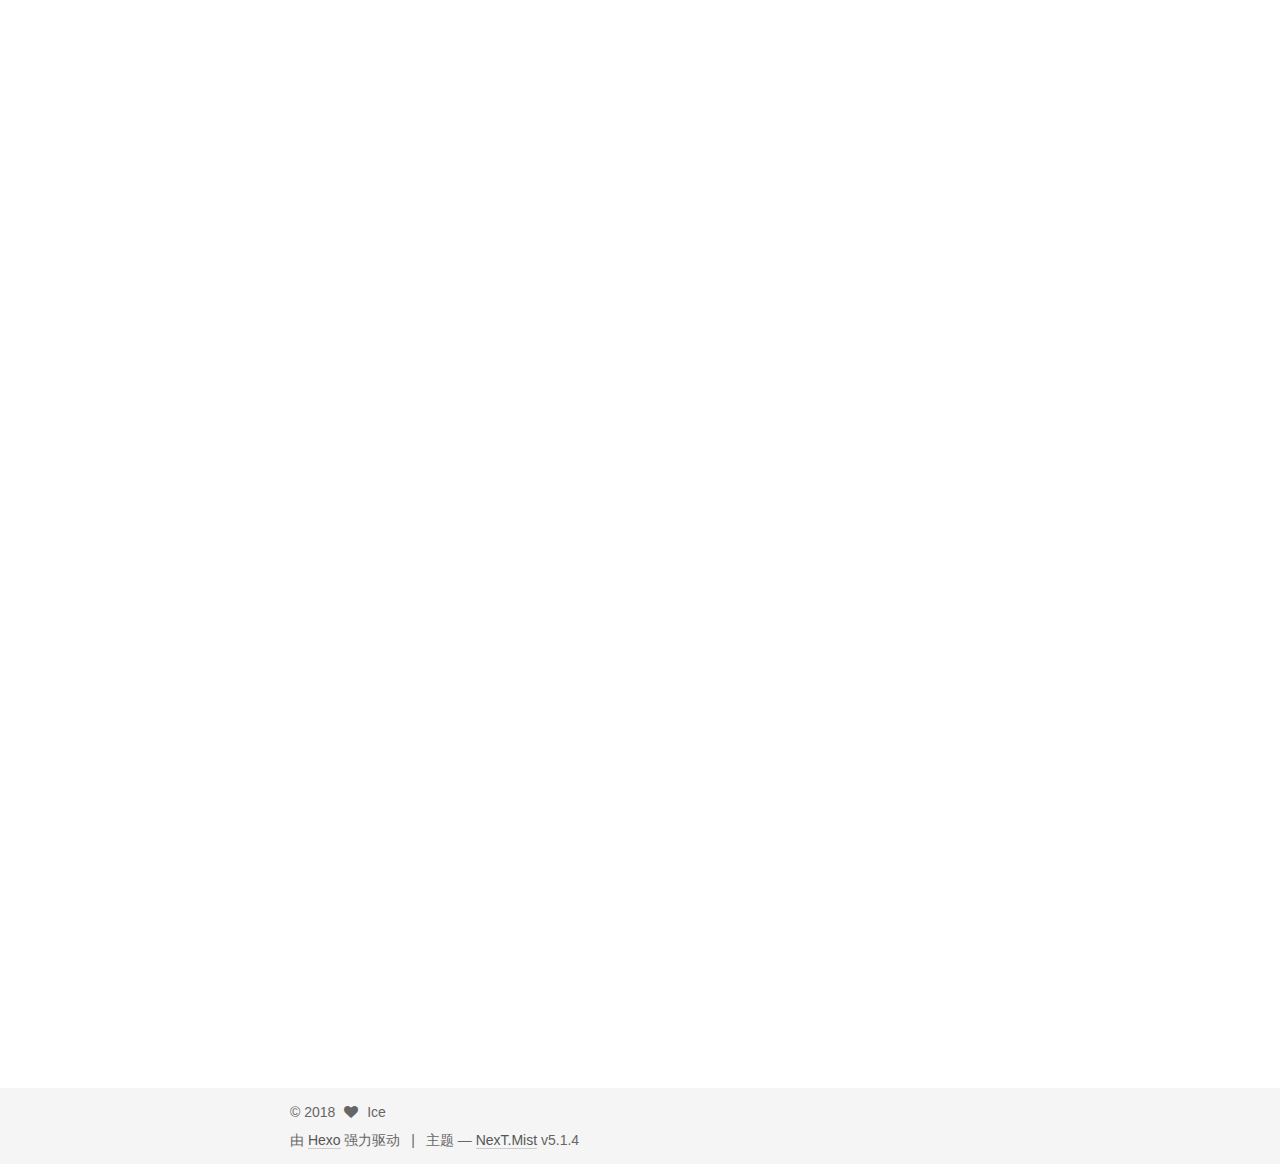
<file: 2018/11/21/Automatic-sense-prediction-for-implicit-discourse-relations-in-text-阅读笔记/index.html>
<!DOCTYPE html>



  


<html class="theme-next mist use-motion" lang="zh-Hans">
<head><meta name="generator" content="Hexo 3.8.0">
  <meta charset="UTF-8">
<meta http-equiv="X-UA-Compatible" content="IE=edge">
<meta name="viewport" content="width=device-width, initial-scale=1, maximum-scale=1">
<meta name="theme-color" content="#222">









<meta http-equiv="Cache-Control" content="no-transform">
<meta http-equiv="Cache-Control" content="no-siteapp">
















  
  
  <link href="/lib/fancybox/source/jquery.fancybox.css?v=2.1.5" rel="stylesheet" type="text/css">







<link href="/lib/font-awesome/css/font-awesome.min.css?v=4.6.2" rel="stylesheet" type="text/css">

<link href="/css/main.css?v=5.1.4" rel="stylesheet" type="text/css">


  <link rel="apple-touch-icon" sizes="180x180" href="/images/apple-touch-icon-next.png?v=5.1.4">


  <link rel="icon" type="image/png" sizes="32x32" href="/images/favicon-32x32-next.png?v=5.1.4">


  <link rel="icon" type="image/png" sizes="16x16" href="/images/favicon-16x16-next.png?v=5.1.4">


  <link rel="mask-icon" href="/images/logo.svg?v=5.1.4" color="#222">





  <meta name="keywords" content="Hexo, NexT">










<meta name="description" content="使用PDTB四大关系为了theory-neutral(理论中立) Word pair features in prior work1 Cross product of wordsword pair: 是大多数前人隐式关系分类的基本特征  针对使用word pair，会出现2个问题：  词数太多，导致要特征可选择性太多； 词频不够大，导致数据稀疏问题；   若用word pair有用，先用显式语料找">
<meta property="og:type" content="article">
<meta property="og:title" content="Automatic sense prediction for implicit discourse relations in text 阅读笔记">
<meta property="og:url" content="http://yoursite.com/2018/11/21/Automatic-sense-prediction-for-implicit-discourse-relations-in-text-阅读笔记/index.html">
<meta property="og:site_name" content="Ice&#39;s Blog">
<meta property="og:description" content="使用PDTB四大关系为了theory-neutral(理论中立) Word pair features in prior work1 Cross product of wordsword pair: 是大多数前人隐式关系分类的基本特征  针对使用word pair，会出现2个问题：  词数太多，导致要特征可选择性太多； 词频不够大，导致数据稀疏问题；   若用word pair有用，先用显式语料找">
<meta property="og:locale" content="zh-Hans">
<meta property="og:updated_time" content="2018-11-21T13:28:44.783Z">
<meta name="twitter:card" content="summary">
<meta name="twitter:title" content="Automatic sense prediction for implicit discourse relations in text 阅读笔记">
<meta name="twitter:description" content="使用PDTB四大关系为了theory-neutral(理论中立) Word pair features in prior work1 Cross product of wordsword pair: 是大多数前人隐式关系分类的基本特征  针对使用word pair，会出现2个问题：  词数太多，导致要特征可选择性太多； 词频不够大，导致数据稀疏问题；   若用word pair有用，先用显式语料找">



<script type="text/javascript" id="hexo.configurations">
  var NexT = window.NexT || {};
  var CONFIG = {
    root: '/',
    scheme: 'Mist',
    version: '5.1.4',
    sidebar: {"position":"left","display":"post","offset":12,"b2t":false,"scrollpercent":false,"onmobile":false},
    fancybox: true,
    tabs: true,
    motion: {"enable":true,"async":false,"transition":{"post_block":"fadeIn","post_header":"slideDownIn","post_body":"slideDownIn","coll_header":"slideLeftIn","sidebar":"slideUpIn"}},
    duoshuo: {
      userId: '0',
      author: '博主'
    },
    algolia: {
      applicationID: '',
      apiKey: '',
      indexName: '',
      hits: {"per_page":10},
      labels: {"input_placeholder":"Search for Posts","hits_empty":"We didn't find any results for the search: ${query}","hits_stats":"${hits} results found in ${time} ms"}
    }
  };
</script>







  <title>Automatic sense prediction for implicit discourse relations in text 阅读笔记 | Ice's Blog</title>
  








</head>

<body itemscope="" itemtype="http://schema.org/WebPage" lang="zh-Hans">

  
  
    
  

  <div class="container sidebar-position-left page-post-detail">
    <div class="headband"></div>

    <header id="header" class="header" itemscope="" itemtype="http://schema.org/WPHeader">
      <div class="header-inner"><div class="site-brand-wrapper">
  <div class="site-meta ">
    

    <div class="custom-logo-site-title">
      <a href="/" class="brand" rel="start">
        <span class="logo-line-before"><i></i></span>
        <span class="site-title">Ice's Blog</span>
        <span class="logo-line-after"><i></i></span>
      </a>
    </div>
      
        <p class="site-subtitle">哼哧哼哧成长~ヾ(◍°∇°◍)ﾉﾞ</p>
      
  </div>

  <div class="site-nav-toggle">
    <button>
      <span class="btn-bar"></span>
      <span class="btn-bar"></span>
      <span class="btn-bar"></span>
    </button>
  </div>
</div>

<nav class="site-nav">
  

  
    <ul id="menu" class="menu">
      
        
        <li class="menu-item menu-item-home">
          <a href="/" rel="section">
            
              <i class="menu-item-icon fa fa-fw fa-home"></i> <br>
            
            首页
          </a>
        </li>
      
        
        <li class="menu-item menu-item-tags">
          <a href="/tags/" rel="section">
            
              <i class="menu-item-icon fa fa-fw fa-tags"></i> <br>
            
            标签
          </a>
        </li>
      
        
        <li class="menu-item menu-item-archives">
          <a href="/archives/" rel="section">
            
              <i class="menu-item-icon fa fa-fw fa-archive"></i> <br>
            
            归档
          </a>
        </li>
      

      
        <li class="menu-item menu-item-search">
          
            <a href="javascript:;" class="popup-trigger">
          
            
              <i class="menu-item-icon fa fa-search fa-fw"></i> <br>
            
            搜索
          </a>
        </li>
      
    </ul>
  

  
    <div class="site-search">
      
  <div class="popup search-popup local-search-popup">
  <div class="local-search-header clearfix">
    <span class="search-icon">
      <i class="fa fa-search"></i>
    </span>
    <span class="popup-btn-close">
      <i class="fa fa-times-circle"></i>
    </span>
    <div class="local-search-input-wrapper">
      <input autocomplete="off" placeholder="搜索..." spellcheck="false" type="text" id="local-search-input">
    </div>
  </div>
  <div id="local-search-result"></div>
</div>



    </div>
  
</nav>



 </div>
    </header>

    <main id="main" class="main">
      <div class="main-inner">
        <div class="content-wrap">
          <div id="content" class="content">
            

  <div id="posts" class="posts-expand">
    

  

  
  
  

  <article class="post post-type-normal" itemscope="" itemtype="http://schema.org/Article">
  
  
  
  <div class="post-block">
    <link itemprop="mainEntityOfPage" href="http://yoursite.com/2018/11/21/Automatic-sense-prediction-for-implicit-discourse-relations-in-text-阅读笔记/">

    <span hidden itemprop="author" itemscope="" itemtype="http://schema.org/Person">
      <meta itemprop="name" content="Ice">
      <meta itemprop="description" content="">
      <meta itemprop="image" content="/images/avatar.gif">
    </span>

    <span hidden itemprop="publisher" itemscope="" itemtype="http://schema.org/Organization">
      <meta itemprop="name" content="Ice's Blog">
    </span>

    
      <header class="post-header">

        
        
          <h1 class="post-title" itemprop="name headline">Automatic sense prediction for implicit discourse relations in text 阅读笔记</h1>
        

        <div class="post-meta">
          <span class="post-time">
            
              <span class="post-meta-item-icon">
                <i class="fa fa-calendar-o"></i>
              </span>
              
                <span class="post-meta-item-text">发表于</span>
              
              <time title="创建于" itemprop="dateCreated datePublished" datetime="2018-11-21T21:28:20+08:00">
                2018-11-21
              </time>
            

            

            
          </span>

          

          
            
          

          
          

          

          

          

        </div>
      </header>
    

    
    
    
    <div class="post-body" itemprop="articleBody">

      
      

      
        <p>使用PDTB四大关系为了<strong>theory-neutral</strong>(理论中立)</p>
<h2 id="Word-pair-features-in-prior-work"><a href="#Word-pair-features-in-prior-work" class="headerlink" title="Word pair features in prior work"></a>Word pair features in prior work</h2><h4 id="1-Cross-product-of-words"><a href="#1-Cross-product-of-words" class="headerlink" title="1 Cross product of words"></a>1 Cross product of words</h4><p>word pair: 是大多数前人隐式关系分类的基本特征</p>
<blockquote>
<p>针对使用word pair，会出现2个问题：</p>
<ol>
<li>词数太多，导致要特征可选择性太多；</li>
<li>词频不够大，导致数据稀疏问题；</li>
</ol>
<ul>
<li>若用word pair有用，先用显式语料找出个关系对应的word pair，再用于隐式关系分类中。</li>
</ul>
</blockquote>
<p>为了解决问题1，前人挑选了一些词（非功能词）</p>
<ul>
<li><strong>使用所有的词效果好于仅仅使用non-function words</strong>（在千万级别训练数据上得到的结果Marcu and Echihabi (2001)）。但是Marcu and Echihabi (2001)发现，去除function词（it,the,…)，学习曲线会变陡。他们猜想在训练数据足够的情况下，只使用non-function词比使用所有词强。</li>
<li>动词对比其他词对（名词对、形容词对等几乎）效果好（Lapata and Lascarides (2004) ）</li>
</ul>
<ul>
<li>Blair-Goldensohn et al.<strong>** (2007)使用（1）取词干；（2）只用频率较高的词干形成固定词典（但是Pitler认为这样会导致词典中都是function词）；（3）a cutoff on the minimum frequency of a feature（置频率小的特征值为0？）。这些全部都能提高性能。</strong>删去stop words（it,the,…)，效果反而变差**。</li>
<li>删去词频&lt;5的词后，用MALLET toolkit选取有最大信息量的词对，结果显示，<strong>最大信息量词对多为stop words其包含连接词（e.g., it-but)</strong>。</li>
</ul>
<h4 id="作者的自问自答："><a href="#作者的自问自答：" class="headerlink" title="作者的自问自答："></a>作者的自问自答：</h4><h5 id="1-为什么含信息量最大的词对如此异常（对多为stop-words或者连接词）"><a href="#1-为什么含信息量最大的词对如此异常（对多为stop-words或者连接词）" class="headerlink" title="1 为什么含信息量最大的词对如此异常（对多为stop words或者连接词）"></a>1 为什么含信息量最大的词对如此异常（对多为stop words或者连接词）</h5><p>原因： 人为删去连接词造隐式语料，遗留的与真正关系无关的连接词会成为真正关系的重要词对。比如，Contrast中的but（conn）全被删除了，反而Contingency里存在的不是连接词的but被作为判别非Contrast关系的主要词对组成元素。</p>
<ul>
<li>这样的方法虽然对删去连接词的伪隐式语料有效，但是对真正的隐式语料是无效的。</li>
</ul>
<h4 id="例子"><a href="#例子" class="headerlink" title="例子"></a>例子</h4><h5 id="2-为什么使用仅仅名词、动词、形容词（几乎等于删去function-words外的）效果不如所有词一起训练的好？"><a href="#2-为什么使用仅仅名词、动词、形容词（几乎等于删去function-words外的）效果不如所有词一起训练的好？" class="headerlink" title="2 为什么使用仅仅名词、动词、形容词（几乎等于删去function words外的）效果不如所有词一起训练的好？"></a>2 为什么使用仅仅名词、动词、形容词（几乎等于删去function words外的）效果不如所有词一起训练的好？</h5><p>原因：机器MALLET toolkit选出来的信息量最大的词对多为stop words或者连接词。</p>
<h2 id="篇章关系识别使用的特征"><a href="#篇章关系识别使用的特征" class="headerlink" title="篇章关系识别使用的特征"></a>篇章关系识别使用的特征</h2><h5 id="1-Polarity-Tags-正反2极的词对，多为Comparison关系。"><a href="#1-Polarity-Tags-正反2极的词对，多为Comparison关系。" class="headerlink" title="1 Polarity Tags: 正反2极的词对，多为Comparison关系。"></a>1 Polarity Tags: 正反2极的词对，多为Comparison关系。</h5><blockquote>
<p>因为一对相反的词：popular/oblivion可以说语义相反，也可以说popular是积极的，oblivion是消极的</p>
</blockquote>
<ul>
<li>使用不同极性词的个数作为特征。</li>
</ul>
<h5 id="2-Inquirer-Tags-（General-Inquirer-lexicon-Stone-et-ak-1966"><a href="#2-Inquirer-Tags-（General-Inquirer-lexicon-Stone-et-ak-1966" class="headerlink" title="2 Inquirer Tags: （General Inquirer lexicon (Stone et ak., 1966))"></a>2 Inquirer Tags: （General Inquirer lexicon (Stone et ak., 1966))</h5><ul>
<li>使用标签而非词对的好处是：可以see more observation for语义类别不是单个词，比如某类-某类词之间是什么关系，而不是某个-某个词之间是什么关系。</li>
</ul>
<h5 id="3-Money-Percent-Num"><a href="#3-Money-Percent-Num" class="headerlink" title="3 Money/Percent/Num:"></a>3 Money/Percent/Num:</h5><ul>
<li>使用2个arg中的num、percnet、money个数作为特征，同时，两个arg中num、percnet、money的组队个数作为特征。（e.g., arg1中2个percent，arg2中一个money，可组成2对数：percent1-money和percent2-money）</li>
<li>多出现于金融类文章中</li>
</ul>
<h5 id="4-WSJ-LM：表示词的经典程度：哪个词对各关系而言，更典型。"><a href="#4-WSJ-LM：表示词的经典程度：哪个词对各关系而言，更典型。" class="headerlink" title="4 WSJ-LM：表示词的经典程度：哪个词对各关系而言，更典型。"></a>4 WSJ-LM：表示词的经典程度：哪个词对各关系而言，更典型。</h5><ul>
<li>为每个sense在隐式语料上训练一个unigram和bigram语言模型，再用这个模型来决定这个例子最有可能是哪类。（比如，根据unigram模型，这个例子第三有可能由Contingency关系产生，标为ContingencyUnigram3）</li>
</ul>
<h5 id="5-Expl-LM："><a href="#5-Expl-LM：" class="headerlink" title="5 Expl-LM："></a>5 Expl-LM：</h5><ul>
<li>同4，但是使用在显式语料上训练的语言模型。</li>
</ul>
<h5 id="6-Verbs："><a href="#6-Verbs：" class="headerlink" title="6 Verbs："></a>6 Verbs：</h5><ul>
<li>来自Levin verb class中相同class的动词数目：<ul>
<li>动词关系越接近，越可能是Expansion</li>
</ul>
</li>
<li>动词短语长短的平均值，两个arg此值的向量积<ul>
<li>动词越长：Contingency，因为他经常包含事后的理由（rationales afterwards)。</li>
<li>短：Expansion/Temporal</li>
</ul>
</li>
<li>POS TAG (用于观测动词时态)<ul>
<li>一致：Expansion</li>
<li>不一致：Contingency/Temporal</li>
</ul>
</li>
</ul>
<h5 id="7-First-Last-First3-因为类似连接词的表达方式通常在句首或句尾。"><a href="#7-First-Last-First3-因为类似连接词的表达方式通常在句首或句尾。" class="headerlink" title="7 First-Last, First3: 因为类似连接词的表达方式通常在句首或句尾。"></a>7 First-Last, First3: 因为类似连接词的表达方式通常在句首或句尾。</h5><ul>
<li>取arg1的首尾词，arg2的首尾词，arg1和arg2的首词，arg1和arg2的尾词，arg1的前3个词，arg2的前3个词。</li>
</ul>
<h5 id="8-Modality："><a href="#8-Modality：" class="headerlink" title="8 Modality："></a>8 Modality：</h5><ul>
<li>有：Contingency</li>
<li>以是否有情态动词、以及两arg的有无情态动词的特征向量积作为特征。</li>
</ul>
<h5 id="9-Context"><a href="#9-Context" class="headerlink" title="9 Context"></a>9 Context</h5><ul>
<li>作为一个段落的开头和在段落中也有不同分布，将arg1是否是一个段落的开头作为特征。</li>
<li>隐式语料前后的显式语料关系与隐式关系很大可能是相同的，以隐式语料前后的explicit relation作为特征。</li>
</ul>
<h2 id="实验结果分析"><a href="#实验结果分析" class="headerlink" title="实验结果分析"></a>实验结果分析</h2><table>
<thead>
<tr>
<th>Features</th>
<th>Comp. vs. Not</th>
<th>Cont. vs. Other</th>
<th>Exp. vs. Other</th>
<th>Temp. vs. Other</th>
<th>Four-way</th>
</tr>
</thead>
<tbody>
<tr>
<td>Money/Percent/Num</td>
<td>19.04 (43.60)</td>
<td>18.78 (56.27)</td>
<td>22.01 (41.37)</td>
<td>10.40 (23.05)</td>
<td>(63.38)</td>
</tr>
<tr>
<td>Polarity Tags</td>
<td>16.63 (55.22)</td>
<td>19.82 (76.63)</td>
<td>71.29 (59.23)</td>
<td>11.12 (18.12)</td>
<td>(65.19)</td>
</tr>
<tr>
<td>WSJ-LM</td>
<td>18.04 (9.91)</td>
<td>0.00 (80.89)</td>
<td>0.00 (35.26)</td>
<td>10.22 (5.38)</td>
<td>(65.26)</td>
</tr>
<tr>
<td>Expl-LM</td>
<td>18.04 (9.91)</td>
<td>0.00 (80.89)</td>
<td>0.00 (35.26)</td>
<td>10.22 (5.38)</td>
<td>(65.26)</td>
</tr>
<tr>
<td>Verbs</td>
<td>18.55 (26.19)</td>
<td>36.59 (62.44)</td>
<td>59.36 (52.53)</td>
<td>12.61 (41.63)</td>
<td>(65.33)</td>
</tr>
<tr>
<td>First-Last, First3</td>
<td>21.01 (52.59)</td>
<td>36.75 (59.09)</td>
<td>63.22 (56.99)</td>
<td>15.93 (61.20)</td>
<td>(65.40)</td>
</tr>
<tr>
<td>Inquirer tags</td>
<td>17.37 (43.8)</td>
<td>15.76 (77.54)</td>
<td>70.21 (58.04)</td>
<td>11.56 (37.69)</td>
<td>(62.21)</td>
</tr>
<tr>
<td>Modality</td>
<td>17.70 (17.6)</td>
<td>21.83 (76.95)</td>
<td>15.38 (37.89)</td>
<td>11.17 (27.91)</td>
<td>(65.33)</td>
</tr>
<tr>
<td>Context</td>
<td>19.32 (56.66)</td>
<td>29.55 (67.42)</td>
<td>67.77 (57.85)</td>
<td>12.34 (55.22)</td>
<td>(64.01)</td>
</tr>
<tr>
<td>Random</td>
<td>9.91</td>
<td>19.11</td>
<td>64.74</td>
<td>5.38</td>
<td></td>
</tr>
</tbody>
</table>
<ol>
<li>Comparision：</li>
</ol>
<ul>
<li>Polarity Tags特征表现最差，与常识相反。因为30%的Comparison例子中有反极性tag，31%的其他关系中也有反极性tage。（这是第一次有人在篇章关系中检查盛行的极性标签特征）</li>
</ul>
<ol start="2">
<li>Contingency</li>
</ol>
<ul>
<li>（隐式）经常紧跟在显式Comparison后；</li>
<li>Contingency中包含52%的极性相反词对，non-Contingency中包含41%极性相反词对，所以极性标签能识别出Contingency。</li>
</ul>
<ol start="3">
<li>Temporal</li>
</ol>
<ul>
<li>First-Last, First3对其最有效，因为时序关系经常在句尾有“yesterday”和“Monday”这样的词。</li>
</ul>
<h2 id="序列模型"><a href="#序列模型" class="headerlink" title="序列模型"></a>序列模型</h2><p>因为隐式关系与其周围实例关系之间存在联系，所以最好不要独立地为各个句子分类，而是使用CRF模型来为一系列隐式实例分类（Dai et al.， 2018的灵感来源）。</p>
<h2 id="总结"><a href="#总结" class="headerlink" title="总结"></a>总结</h2><p>最好的应用这些特征的方法是：从大量显式语料中抽取出特征，用隐式语料训练这些特征。</p>

      
    </div>
    
    
    

    

    

    

    <footer class="post-footer">
      

      
      
      

      
        <div class="post-nav">
          <div class="post-nav-next post-nav-item">
            
              <a href="/2018/10/30/Hello-World/" rel="next" title="Hello World">
                <i class="fa fa-chevron-left"></i> Hello World
              </a>
            
          </div>

          <span class="post-nav-divider"></span>

          <div class="post-nav-prev post-nav-item">
            
          </div>
        </div>
      

      
      
    </footer>
  </div>
  
  
  
  </article>



    <div class="post-spread">
      
    </div>
  </div>


          </div>
          


          

  



        </div>
        
          
  
  <div class="sidebar-toggle">
    <div class="sidebar-toggle-line-wrap">
      <span class="sidebar-toggle-line sidebar-toggle-line-first"></span>
      <span class="sidebar-toggle-line sidebar-toggle-line-middle"></span>
      <span class="sidebar-toggle-line sidebar-toggle-line-last"></span>
    </div>
  </div>

  <aside id="sidebar" class="sidebar">
    
    <div class="sidebar-inner">

      

      
        <ul class="sidebar-nav motion-element">
          <li class="sidebar-nav-toc sidebar-nav-active" data-target="post-toc-wrap">
            文章目录
          </li>
          <li class="sidebar-nav-overview" data-target="site-overview-wrap">
            站点概览
          </li>
        </ul>
      

      <section class="site-overview-wrap sidebar-panel">
        <div class="site-overview">
          <div class="site-author motion-element" itemprop="author" itemscope="" itemtype="http://schema.org/Person">
            
              <p class="site-author-name" itemprop="name">Ice</p>
              <p class="site-description motion-element" itemprop="description">哼哧哼哧成长~ヾ(◍°∇°◍)ﾉﾞ</p>
          </div>

          <nav class="site-state motion-element">

            
              <div class="site-state-item site-state-posts">
              
                <a href="/archives/">
              
                  <span class="site-state-item-count">3</span>
                  <span class="site-state-item-name">日志</span>
                </a>
              </div>
            

            
              
              
              <div class="site-state-item site-state-categories">
                
                  <span class="site-state-item-count">2</span>
                  <span class="site-state-item-name">分类</span>
                
              </div>
            

            
              
              
              <div class="site-state-item site-state-tags">
                
                  <span class="site-state-item-count">3</span>
                  <span class="site-state-item-name">标签</span>
                
              </div>
            

          </nav>

          

          

          
          

          
          

          

        </div>
      </section>

      
      <!--noindex-->
        <section class="post-toc-wrap motion-element sidebar-panel sidebar-panel-active">
          <div class="post-toc">

            
              
            

            
              <div class="post-toc-content"><ol class="nav"><li class="nav-item nav-level-2"><a class="nav-link" href="#Word-pair-features-in-prior-work"><span class="nav-number">1.</span> <span class="nav-text">Word pair features in prior work</span></a><ol class="nav-child"><li class="nav-item nav-level-4"><a class="nav-link" href="#1-Cross-product-of-words"><span class="nav-number">1.0.1.</span> <span class="nav-text">1 Cross product of words</span></a></li><li class="nav-item nav-level-4"><a class="nav-link" href="#作者的自问自答："><span class="nav-number">1.0.2.</span> <span class="nav-text">作者的自问自答：</span></a><ol class="nav-child"><li class="nav-item nav-level-5"><a class="nav-link" href="#1-为什么含信息量最大的词对如此异常（对多为stop-words或者连接词）"><span class="nav-number">1.0.2.1.</span> <span class="nav-text">1 为什么含信息量最大的词对如此异常（对多为stop words或者连接词）</span></a></li></ol></li><li class="nav-item nav-level-4"><a class="nav-link" href="#例子"><span class="nav-number">1.0.3.</span> <span class="nav-text">例子</span></a><ol class="nav-child"><li class="nav-item nav-level-5"><a class="nav-link" href="#2-为什么使用仅仅名词、动词、形容词（几乎等于删去function-words外的）效果不如所有词一起训练的好？"><span class="nav-number">1.0.3.1.</span> <span class="nav-text">2 为什么使用仅仅名词、动词、形容词（几乎等于删去function words外的）效果不如所有词一起训练的好？</span></a></li></ol></li></ol></li></ol><li class="nav-item nav-level-2"><a class="nav-link" href="#篇章关系识别使用的特征"><span class="nav-number">2.</span> <span class="nav-text">篇章关系识别使用的特征</span></a><ol class="nav-child"><li class="nav-item nav-level-5"><a class="nav-link" href="#1-Polarity-Tags-正反2极的词对，多为Comparison关系。"><span class="nav-number">2.0.0.1.</span> <span class="nav-text">1 Polarity Tags: 正反2极的词对，多为Comparison关系。</span></a></li><li class="nav-item nav-level-5"><a class="nav-link" href="#2-Inquirer-Tags-（General-Inquirer-lexicon-Stone-et-ak-1966"><span class="nav-number">2.0.0.2.</span> <span class="nav-text">2 Inquirer Tags: （General Inquirer lexicon (Stone et ak., 1966))</span></a></li><li class="nav-item nav-level-5"><a class="nav-link" href="#3-Money-Percent-Num"><span class="nav-number">2.0.0.3.</span> <span class="nav-text">3 Money/Percent/Num:</span></a></li><li class="nav-item nav-level-5"><a class="nav-link" href="#4-WSJ-LM：表示词的经典程度：哪个词对各关系而言，更典型。"><span class="nav-number">2.0.0.4.</span> <span class="nav-text">4 WSJ-LM：表示词的经典程度：哪个词对各关系而言，更典型。</span></a></li><li class="nav-item nav-level-5"><a class="nav-link" href="#5-Expl-LM："><span class="nav-number">2.0.0.5.</span> <span class="nav-text">5 Expl-LM：</span></a></li><li class="nav-item nav-level-5"><a class="nav-link" href="#6-Verbs："><span class="nav-number">2.0.0.6.</span> <span class="nav-text">6 Verbs：</span></a></li><li class="nav-item nav-level-5"><a class="nav-link" href="#7-First-Last-First3-因为类似连接词的表达方式通常在句首或句尾。"><span class="nav-number">2.0.0.7.</span> <span class="nav-text">7 First-Last, First3: 因为类似连接词的表达方式通常在句首或句尾。</span></a></li><li class="nav-item nav-level-5"><a class="nav-link" href="#8-Modality："><span class="nav-number">2.0.0.8.</span> <span class="nav-text">8 Modality：</span></a></li><li class="nav-item nav-level-5"><a class="nav-link" href="#9-Context"><span class="nav-number">2.0.0.9.</span> <span class="nav-text">9 Context</span></a></li></ol></li><li class="nav-item nav-level-2"><a class="nav-link" href="#实验结果分析"><span class="nav-number">3.</span> <span class="nav-text">实验结果分析</span></a></li><li class="nav-item nav-level-2"><a class="nav-link" href="#序列模型"><span class="nav-number">4.</span> <span class="nav-text">序列模型</span></a></li><li class="nav-item nav-level-2"><a class="nav-link" href="#总结"><span class="nav-number">5.</span> <span class="nav-text">总结</span></a></li></div>
            

          </div>
        </section>
      <!--/noindex-->
      

      

    </div>
  </aside>


        
      </div>
    </main>

    <footer id="footer" class="footer">
      <div class="footer-inner">
        <div class="copyright">&copy; <span itemprop="copyrightYear">2018</span>
  <span class="with-love">
	
	<i class="fa fa-heart"></i>
  </span>
  <span class="author" itemprop="copyrightHolder">Ice</span>

  
</div>


  <div class="powered-by">由 <a class="theme-link" target="_blank" href="https://hexo.io">Hexo</a> 强力驱动</div>



  <span class="post-meta-divider">|</span>



  <div class="theme-info">主题 &mdash; <a class="theme-link" target="_blank" href="https://github.com/iissnan/hexo-theme-next">NexT.Mist</a> v5.1.4</div>




        







        
      </div>
    </footer>

    
      <div class="back-to-top">
        <i class="fa fa-arrow-up"></i>
        
      </div>
    

    

  </div>

  

<script type="text/javascript">
  if (Object.prototype.toString.call(window.Promise) !== '[object Function]') {
    window.Promise = null;
  }
</script>









  












  
  
    <script type="text/javascript" src="/lib/jquery/index.js?v=2.1.3"></script>
  

  
  
    <script type="text/javascript" src="/lib/fastclick/lib/fastclick.min.js?v=1.0.6"></script>
  

  
  
    <script type="text/javascript" src="/lib/jquery_lazyload/jquery.lazyload.js?v=1.9.7"></script>
  

  
  
    <script type="text/javascript" src="/lib/velocity/velocity.min.js?v=1.2.1"></script>
  

  
  
    <script type="text/javascript" src="/lib/velocity/velocity.ui.min.js?v=1.2.1"></script>
  

  
  
    <script type="text/javascript" src="/lib/fancybox/source/jquery.fancybox.pack.js?v=2.1.5"></script>
  


  


  <script type="text/javascript" src="/js/src/utils.js?v=5.1.4"></script>

  <script type="text/javascript" src="/js/src/motion.js?v=5.1.4"></script>



  
  

  
  <script type="text/javascript" src="/js/src/scrollspy.js?v=5.1.4"></script>
<script type="text/javascript" src="/js/src/post-details.js?v=5.1.4"></script>



  


  <script type="text/javascript" src="/js/src/bootstrap.js?v=5.1.4"></script>



  


  




	





  





  












  

  <script type="text/javascript">
    // Popup Window;
    var isfetched = false;
    var isXml = true;
    // Search DB path;
    var search_path = "search.xml";
    if (search_path.length === 0) {
      search_path = "search.xml";
    } else if (/json$/i.test(search_path)) {
      isXml = false;
    }
    var path = "/" + search_path;
    // monitor main search box;

    var onPopupClose = function (e) {
      $('.popup').hide();
      $('#local-search-input').val('');
      $('.search-result-list').remove();
      $('#no-result').remove();
      $(".local-search-pop-overlay").remove();
      $('body').css('overflow', '');
    }

    function proceedsearch() {
      $("body")
        .append('<div class="search-popup-overlay local-search-pop-overlay"></div>')
        .css('overflow', 'hidden');
      $('.search-popup-overlay').click(onPopupClose);
      $('.popup').toggle();
      var $localSearchInput = $('#local-search-input');
      $localSearchInput.attr("autocapitalize", "none");
      $localSearchInput.attr("autocorrect", "off");
      $localSearchInput.focus();
    }

    // search function;
    var searchFunc = function(path, search_id, content_id) {
      'use strict';

      // start loading animation
      $("body")
        .append('<div class="search-popup-overlay local-search-pop-overlay">' +
          '<div id="search-loading-icon">' +
          '<i class="fa fa-spinner fa-pulse fa-5x fa-fw"></i>' +
          '</div>' +
          '</div>')
        .css('overflow', 'hidden');
      $("#search-loading-icon").css('margin', '20% auto 0 auto').css('text-align', 'center');

      $.ajax({
        url: path,
        dataType: isXml ? "xml" : "json",
        async: true,
        success: function(res) {
          // get the contents from search data
          isfetched = true;
          $('.popup').detach().appendTo('.header-inner');
          var datas = isXml ? $("entry", res).map(function() {
            return {
              title: $("title", this).text(),
              content: $("content",this).text(),
              url: $("url" , this).text()
            };
          }).get() : res;
          var input = document.getElementById(search_id);
          var resultContent = document.getElementById(content_id);
          var inputEventFunction = function() {
            var searchText = input.value.trim().toLowerCase();
            var keywords = searchText.split(/[\s\-]+/);
            if (keywords.length > 1) {
              keywords.push(searchText);
            }
            var resultItems = [];
            if (searchText.length > 0) {
              // perform local searching
              datas.forEach(function(data) {
                var isMatch = false;
                var hitCount = 0;
                var searchTextCount = 0;
                var title = data.title.trim();
                var titleInLowerCase = title.toLowerCase();
                var content = data.content.trim().replace(/<[^>]+>/g,"");
                var contentInLowerCase = content.toLowerCase();
                var articleUrl = decodeURIComponent(data.url);
                var indexOfTitle = [];
                var indexOfContent = [];
                // only match articles with not empty titles
                if(title != '') {
                  keywords.forEach(function(keyword) {
                    function getIndexByWord(word, text, caseSensitive) {
                      var wordLen = word.length;
                      if (wordLen === 0) {
                        return [];
                      }
                      var startPosition = 0, position = [], index = [];
                      if (!caseSensitive) {
                        text = text.toLowerCase();
                        word = word.toLowerCase();
                      }
                      while ((position = text.indexOf(word, startPosition)) > -1) {
                        index.push({position: position, word: word});
                        startPosition = position + wordLen;
                      }
                      return index;
                    }

                    indexOfTitle = indexOfTitle.concat(getIndexByWord(keyword, titleInLowerCase, false));
                    indexOfContent = indexOfContent.concat(getIndexByWord(keyword, contentInLowerCase, false));
                  });
                  if (indexOfTitle.length > 0 || indexOfContent.length > 0) {
                    isMatch = true;
                    hitCount = indexOfTitle.length + indexOfContent.length;
                  }
                }

                // show search results

                if (isMatch) {
                  // sort index by position of keyword

                  [indexOfTitle, indexOfContent].forEach(function (index) {
                    index.sort(function (itemLeft, itemRight) {
                      if (itemRight.position !== itemLeft.position) {
                        return itemRight.position - itemLeft.position;
                      } else {
                        return itemLeft.word.length - itemRight.word.length;
                      }
                    });
                  });

                  // merge hits into slices

                  function mergeIntoSlice(text, start, end, index) {
                    var item = index[index.length - 1];
                    var position = item.position;
                    var word = item.word;
                    var hits = [];
                    var searchTextCountInSlice = 0;
                    while (position + word.length <= end && index.length != 0) {
                      if (word === searchText) {
                        searchTextCountInSlice++;
                      }
                      hits.push({position: position, length: word.length});
                      var wordEnd = position + word.length;

                      // move to next position of hit

                      index.pop();
                      while (index.length != 0) {
                        item = index[index.length - 1];
                        position = item.position;
                        word = item.word;
                        if (wordEnd > position) {
                          index.pop();
                        } else {
                          break;
                        }
                      }
                    }
                    searchTextCount += searchTextCountInSlice;
                    return {
                      hits: hits,
                      start: start,
                      end: end,
                      searchTextCount: searchTextCountInSlice
                    };
                  }

                  var slicesOfTitle = [];
                  if (indexOfTitle.length != 0) {
                    slicesOfTitle.push(mergeIntoSlice(title, 0, title.length, indexOfTitle));
                  }

                  var slicesOfContent = [];
                  while (indexOfContent.length != 0) {
                    var item = indexOfContent[indexOfContent.length - 1];
                    var position = item.position;
                    var word = item.word;
                    // cut out 100 characters
                    var start = position - 20;
                    var end = position + 80;
                    if(start < 0){
                      start = 0;
                    }
                    if (end < position + word.length) {
                      end = position + word.length;
                    }
                    if(end > content.length){
                      end = content.length;
                    }
                    slicesOfContent.push(mergeIntoSlice(content, start, end, indexOfContent));
                  }

                  // sort slices in content by search text's count and hits' count

                  slicesOfContent.sort(function (sliceLeft, sliceRight) {
                    if (sliceLeft.searchTextCount !== sliceRight.searchTextCount) {
                      return sliceRight.searchTextCount - sliceLeft.searchTextCount;
                    } else if (sliceLeft.hits.length !== sliceRight.hits.length) {
                      return sliceRight.hits.length - sliceLeft.hits.length;
                    } else {
                      return sliceLeft.start - sliceRight.start;
                    }
                  });

                  // select top N slices in content

                  var upperBound = parseInt('1');
                  if (upperBound >= 0) {
                    slicesOfContent = slicesOfContent.slice(0, upperBound);
                  }

                  // highlight title and content

                  function highlightKeyword(text, slice) {
                    var result = '';
                    var prevEnd = slice.start;
                    slice.hits.forEach(function (hit) {
                      result += text.substring(prevEnd, hit.position);
                      var end = hit.position + hit.length;
                      result += '<b class="search-keyword">' + text.substring(hit.position, end) + '</b>';
                      prevEnd = end;
                    });
                    result += text.substring(prevEnd, slice.end);
                    return result;
                  }

                  var resultItem = '';

                  if (slicesOfTitle.length != 0) {
                    resultItem += "<li><a href='" + articleUrl + "' class='search-result-title'>" + highlightKeyword(title, slicesOfTitle[0]) + "</a>";
                  } else {
                    resultItem += "<li><a href='" + articleUrl + "' class='search-result-title'>" + title + "</a>";
                  }

                  slicesOfContent.forEach(function (slice) {
                    resultItem += "<a href='" + articleUrl + "'>" +
                      "<p class=\"search-result\">" + highlightKeyword(content, slice) +
                      "...</p>" + "</a>";
                  });

                  resultItem += "</li>";
                  resultItems.push({
                    item: resultItem,
                    searchTextCount: searchTextCount,
                    hitCount: hitCount,
                    id: resultItems.length
                  });
                }
              })
            };
            if (keywords.length === 1 && keywords[0] === "") {
              resultContent.innerHTML = '<div id="no-result"><i class="fa fa-search fa-5x" /></div>'
            } else if (resultItems.length === 0) {
              resultContent.innerHTML = '<div id="no-result"><i class="fa fa-frown-o fa-5x" /></div>'
            } else {
              resultItems.sort(function (resultLeft, resultRight) {
                if (resultLeft.searchTextCount !== resultRight.searchTextCount) {
                  return resultRight.searchTextCount - resultLeft.searchTextCount;
                } else if (resultLeft.hitCount !== resultRight.hitCount) {
                  return resultRight.hitCount - resultLeft.hitCount;
                } else {
                  return resultRight.id - resultLeft.id;
                }
              });
              var searchResultList = '<ul class=\"search-result-list\">';
              resultItems.forEach(function (result) {
                searchResultList += result.item;
              })
              searchResultList += "</ul>";
              resultContent.innerHTML = searchResultList;
            }
          }

          if ('auto' === 'auto') {
            input.addEventListener('input', inputEventFunction);
          } else {
            $('.search-icon').click(inputEventFunction);
            input.addEventListener('keypress', function (event) {
              if (event.keyCode === 13) {
                inputEventFunction();
              }
            });
          }

          // remove loading animation
          $(".local-search-pop-overlay").remove();
          $('body').css('overflow', '');

          proceedsearch();
        }
      });
    }

    // handle and trigger popup window;
    $('.popup-trigger').click(function(e) {
      e.stopPropagation();
      if (isfetched === false) {
        searchFunc(path, 'local-search-input', 'local-search-result');
      } else {
        proceedsearch();
      };
    });

    $('.popup-btn-close').click(onPopupClose);
    $('.popup').click(function(e){
      e.stopPropagation();
    });
    $(document).on('keyup', function (event) {
      var shouldDismissSearchPopup = event.which === 27 &&
        $('.search-popup').is(':visible');
      if (shouldDismissSearchPopup) {
        onPopupClose();
      }
    });
  </script>





  

  

  

  
  

  

  

  

</body>
</html>
</file>
<file: css/main.css>
/* normalize.css v3.0.2 | MIT License | git.io/normalize */
html {
  font-family: sans-serif; /* 1 */
  -ms-text-size-adjust: 100%; /* 2 */
  -webkit-text-size-adjust: 100%; /* 2 */
}
body {
  margin: 0;
}
article,
aside,
details,
figcaption,
figure,
footer,
header,
hgroup,
main,
menu,
nav,
section,
summary {
  display: block;
}
audio,
canvas,
progress,
video {
  display: inline-block; /* 1 */
  vertical-align: baseline; /* 2 */
}
audio:not([controls]) {
  display: none;
  height: 0;
}
[hidden],
template {
  display: none;
}
a {
  background-color: transparent;
}
a:active,
a:hover {
  outline: 0;
}
abbr[title] {
  border-bottom: 1px dotted;
}
b,
strong {
  font-weight: bold;
}
dfn {
  font-style: italic;
}
h1 {
  font-size: 2em;
  margin: 0.67em 0;
}
mark {
  background: #ff0;
  color: #000;
}
small {
  font-size: 80%;
}
sub,
sup {
  font-size: 75%;
  line-height: 0;
  position: relative;
  vertical-align: baseline;
}
sup {
  top: -0.5em;
}
sub {
  bottom: -0.25em;
}
img {
  border: 0;
}
svg:not(:root) {
  overflow: hidden;
}
figure {
  margin: 1em 40px;
}
hr {
  -moz-box-sizing: content-box;
  box-sizing: content-box;
  height: 0;
}
pre {
  overflow: auto;
}
code,
kbd,
pre,
samp {
  font-family: monospace, monospace;
  font-size: 1em;
}
button,
input,
optgroup,
select,
textarea {
  color: inherit; /* 1 */
  font: inherit; /* 2 */
  margin: 0; /* 3 */
}
button {
  overflow: visible;
}
button,
select {
  text-transform: none;
}
button,
html input[type="button"],
input[type="reset"],
input[type="submit"] {
  -webkit-appearance: button; /* 2 */
  cursor: pointer; /* 3 */
}
button[disabled],
html input[disabled] {
  cursor: default;
}
button::-moz-focus-inner,
input::-moz-focus-inner {
  border: 0;
  padding: 0;
}
input {
  line-height: normal;
}
input[type="checkbox"],
input[type="radio"] {
  box-sizing: border-box; /* 1 */
  padding: 0; /* 2 */
}
input[type="number"]::-webkit-inner-spin-button,
input[type="number"]::-webkit-outer-spin-button {
  height: auto;
}
input[type="search"] {
  -webkit-appearance: textfield; /* 1 */
  -moz-box-sizing: content-box;
  -webkit-box-sizing: content-box; /* 2 */
  box-sizing: content-box;
}
input[type="search"]::-webkit-search-cancel-button,
input[type="search"]::-webkit-search-decoration {
  -webkit-appearance: none;
}
fieldset {
  border: 1px solid #c0c0c0;
  margin: 0 2px;
  padding: 0.35em 0.625em 0.75em;
}
legend {
  border: 0; /* 1 */
  padding: 0; /* 2 */
}
textarea {
  overflow: auto;
}
optgroup {
  font-weight: bold;
}
table {
  border-collapse: collapse;
  border-spacing: 0;
}
td,
th {
  padding: 0;
}
::selection {
  background: #262a30;
  color: #fff;
}
body {
  position: relative;
  font-family: 'Lato', "PingFang SC", "Microsoft YaHei", sans-serif;
  font-size: 14px;
  line-height: 2;
  color: #555;
  background: #fff;
}
@media (max-width: 767px) {
  body {
    padding-right: 0 !important;
  }
}
@media (min-width: 768px) and (max-width: 991px) {
  body {
    padding-right: 0 !important;
  }
}
@media (min-width: 1600px) {
  body {
    font-size: 16px;
  }
}
h1,
h2,
h3,
h4,
h5,
h6 {
  margin: 0;
  padding: 0;
  font-weight: bold;
  line-height: 1.5;
  font-family: 'Lato', "PingFang SC", "Microsoft YaHei", sans-serif;
}
h2,
h3,
h4,
h5,
h6 {
  margin: 20px 0 15px;
}
h1 {
  font-size: 24px;
}
@media (max-width: 767px) {
  h1 {
    font-size: 20px;
  }
}
h2 {
  font-size: 22px;
}
@media (max-width: 767px) {
  h2 {
    font-size: 18px;
  }
}
h3 {
  font-size: 20px;
}
@media (max-width: 767px) {
  h3 {
    font-size: 16px;
  }
}
h4 {
  font-size: 18px;
}
@media (max-width: 767px) {
  h4 {
    font-size: 14px;
  }
}
h5 {
  font-size: 16px;
}
@media (max-width: 767px) {
  h5 {
    font-size: 12px;
  }
}
h6 {
  font-size: 14px;
}
@media (max-width: 767px) {
  h6 {
    font-size: 10px;
  }
}
p {
  margin: 0 0 20px 0;
}
a {
  color: #555;
  text-decoration: none;
  outline: none;
  border-bottom: 1px solid #999;
  word-wrap: break-word;
}
a:hover {
  color: #222;
  border-bottom-color: #222;
}
blockquote {
  margin: 0;
  padding: 0;
}
img {
  display: block;
  margin: auto;
  max-width: 100%;
  height: auto;
}
hr {
  margin: 40px 0;
  height: 3px;
  border: none;
  background-color: #ddd;
  background-image: repeating-linear-gradient(-45deg, #fff, #fff 4px, transparent 4px, transparent 8px);
}
blockquote {
  padding: 0 15px;
  color: #666;
  border-left: 4px solid #ddd;
}
blockquote cite::before {
  content: "-";
  padding: 0 5px;
}
dt {
  font-weight: 700;
}
dd {
  margin: 0;
  padding: 0;
}
kbd {
  border: 1px solid #ccc;
  border-radius: 0.2em;
  box-shadow: 0.1em 0.1em 0.2em rgba(0,0,0,0.1);
  background-color: #f9f9f9;
  font-family: inherit;
  background-image: -webkit-linear-gradient(top, #eee, #fff, #eee);
  padding: 0.1em 0.3em;
  white-space: nowrap;
}
.text-left {
  text-align: left;
}
.text-center {
  text-align: center;
}
.text-right {
  text-align: right;
}
.text-justify {
  text-align: justify;
}
.text-nowrap {
  white-space: nowrap;
}
.text-lowercase {
  text-transform: lowercase;
}
.text-uppercase {
  text-transform: uppercase;
}
.text-capitalize {
  text-transform: capitalize;
}
.center-block {
  display: block;
  margin-left: auto;
  margin-right: auto;
}
.clearfix:before,
.clearfix:after {
  content: " ";
  display: table;
}
.clearfix:after {
  clear: both;
}
.pullquote {
  width: 45%;
}
.pullquote.left {
  float: left;
  margin-left: 5px;
  margin-right: 10px;
}
.pullquote.right {
  float: right;
  margin-left: 10px;
  margin-right: 5px;
}
.affix.affix.affix {
  position: fixed;
}
.translation {
  margin-top: -20px;
  font-size: 14px;
  color: #999;
}
.scrollbar-measure {
  width: 100px;
  height: 100px;
  overflow: scroll;
  position: absolute;
  top: -9999px;
}
.use-motion .motion-element {
  opacity: 0;
}
table {
  margin: 20px 0;
  width: 100%;
  border-collapse: collapse;
  border-spacing: 0;
  border: 1px solid #ddd;
  font-size: 14px;
  table-layout: fixed;
  word-wrap: break-all;
}
table>tbody>tr:nth-of-type(odd) {
  background-color: #f9f9f9;
}
table>tbody>tr:hover {
  background-color: #f5f5f5;
}
caption,
th,
td {
  padding: 8px;
  text-align: left;
  vertical-align: middle;
  font-weight: normal;
}
th,
td {
  border-bottom: 3px solid #ddd;
  border-right: 1px solid #eee;
}
th {
  padding-bottom: 10px;
  font-weight: 700;
}
td {
  border-bottom-width: 1px;
}
html,
body {
  height: 100%;
}
.container {
  position: relative;
  min-height: 100%;
}
.header-inner {
  margin: 0 auto;
  padding: 100px 0 70px;
  width: 700px;
}
@media (min-width: 1600px) {
  .container .header-inner {
    width: 900px;
  }
}
.main {
  padding-bottom: 150px;
}
.main-inner {
  margin: 0 auto;
  width: 700px;
}
@media (min-width: 1600px) {
  .container .main-inner {
    width: 900px;
  }
}
.footer {
  position: absolute;
  left: 0;
  bottom: 0;
  width: 100%;
  min-height: 50px;
}
.footer-inner {
  box-sizing: border-box;
  margin: 20px auto;
  width: 700px;
}
@media (min-width: 1600px) {
  .container .footer-inner {
    width: 900px;
  }
}
pre,
.highlight {
  overflow: auto;
  margin: 20px 0;
  padding: 0;
  font-size: 13px;
  color: #4d4d4c;
  background: #f7f7f7;
  line-height: 1.6;
}
pre,
code {
  font-family: consolas, Menlo, "PingFang SC", "Microsoft YaHei", monospace;
}
code {
  padding: 2px 4px;
  word-wrap: break-word;
  color: #555;
  background: #eee;
  border-radius: 3px;
  font-size: 13px;
}
pre {
  padding: 10px;
}
pre code {
  padding: 0;
  color: #4d4d4c;
  background: none;
  text-shadow: none;
}
.highlight {
  border-radius: 1px;
}
.highlight pre {
  border: none;
  margin: 0;
  padding: 10px 0;
}
.highlight table {
  margin: 0;
  width: auto;
  border: none;
}
.highlight td {
  border: none;
  padding: 0;
}
.highlight figcaption {
  font-size: 1em;
  color: #4d4d4c;
  line-height: 1em;
  margin-bottom: 1em;
}
.highlight figcaption:before,
.highlight figcaption:after {
  content: " ";
  display: table;
}
.highlight figcaption:after {
  clear: both;
}
.highlight figcaption a {
  float: right;
  color: #4d4d4c;
}
.highlight figcaption a:hover {
  border-bottom-color: #4d4d4c;
}
.highlight .gutter pre {
  padding-left: 10px;
  padding-right: 10px;
  color: #869194;
  text-align: right;
  background-color: #eff2f3;
}
.highlight .code pre {
  width: 100%;
  padding-left: 10px;
  padding-right: 10px;
  background-color: #f7f7f7;
}
.highlight .line {
  height: 20px;
}
.gutter {
  -webkit-user-select: none;
  -moz-user-select: none;
  -ms-user-select: none;
  user-select: none;
}
.gist table {
  width: auto;
}
.gist table td {
  border: none;
}
pre .deletion {
  background: #fdd;
}
pre .addition {
  background: #dfd;
}
pre .meta {
  color: #8959a8;
}
pre .comment {
  color: #8e908c;
}
pre .variable,
pre .attribute,
pre .tag,
pre .regexp,
pre .ruby .constant,
pre .xml .tag .title,
pre .xml .pi,
pre .xml .doctype,
pre .html .doctype,
pre .css .id,
pre .css .class,
pre .css .pseudo {
  color: #c82829;
}
pre .number,
pre .preprocessor,
pre .built_in,
pre .literal,
pre .params,
pre .constant,
pre .command {
  color: #f5871f;
}
pre .ruby .class .title,
pre .css .rules .attribute,
pre .string,
pre .value,
pre .inheritance,
pre .header,
pre .ruby .symbol,
pre .xml .cdata,
pre .special,
pre .number,
pre .formula {
  color: #718c00;
}
pre .title,
pre .css .hexcolor {
  color: #3e999f;
}
pre .function,
pre .python .decorator,
pre .python .title,
pre .ruby .function .title,
pre .ruby .title .keyword,
pre .perl .sub,
pre .javascript .title,
pre .coffeescript .title {
  color: #4271ae;
}
pre .keyword,
pre .javascript .function {
  color: #8959a8;
}
.full-image.full-image.full-image.full-image {
  border: none;
  max-width: 100%;
  width: auto;
  margin: 20px auto 25px;
}
@media (min-width: 992px) {
  .full-image.full-image.full-image.full-image {
    max-width: none;
    width: 110%;
    margin: 25px -5%;
  }
}
.blockquote-center,
.page-home .post-type-quote blockquote,
.page-post-detail .post-type-quote blockquote {
  position: relative;
  margin: 40px 0;
  padding: 0;
  border-left: none;
  text-align: center;
}
.blockquote-center::before,
.page-home .post-type-quote blockquote::before,
.page-post-detail .post-type-quote blockquote::before,
.blockquote-center::after,
.page-home .post-type-quote blockquote::after,
.page-post-detail .post-type-quote blockquote::after {
  position: absolute;
  content: ' ';
  display: block;
  width: 100%;
  height: 24px;
  opacity: 0.2;
  background-repeat: no-repeat;
  background-position: 0 -6px;
  background-size: 22px 22px;
}
.blockquote-center::before,
.page-home .post-type-quote blockquote::before,
.page-post-detail .post-type-quote blockquote::before {
  top: -20px;
  background-image: url("../images/quote-l.svg");
  border-top: 1px solid #ccc;
}
.blockquote-center::after,
.page-home .post-type-quote blockquote::after,
.page-post-detail .post-type-quote blockquote::after {
  bottom: -20px;
  background-image: url("../images/quote-r.svg");
  border-bottom: 1px solid #ccc;
  background-position: 100% 8px;
}
.blockquote-center p,
.page-home .post-type-quote blockquote p,
.page-post-detail .post-type-quote blockquote p,
.blockquote-center div,
.page-home .post-type-quote blockquote div,
.page-post-detail .post-type-quote blockquote div {
  text-align: center;
}
.post .post-body .group-picture img {
  box-sizing: border-box;
  padding: 0 3px;
  border: none;
}
.post .group-picture-row {
  overflow: hidden;
  margin-top: 6px;
}
.post .group-picture-row:first-child {
  margin-top: 0;
}
.post .group-picture-column {
  float: left;
}
.page-post-detail .post-body .group-picture-column {
  float: none;
  margin-top: 10px;
  width: auto !important;
}
.page-post-detail .post-body .group-picture-column img {
  margin: 0 auto;
}
.page-archive .group-picture-container {
  overflow: hidden;
}
.page-archive .group-picture-row {
  float: left;
}
.page-archive .group-picture-row:first-child {
  margin-top: 6px;
}
.page-archive .group-picture-column {
  max-width: 150px;
  max-height: 150px;
}
.post-body .note {
  position: relative;
  padding: 15px;
  margin-bottom: 20px;
  border: 1px solid #eee;
  border-left-width: 5px;
  border-radius: 3px;
}
.post-body .note h2,
.post-body .note h3,
.post-body .note h4,
.post-body .note h5,
.post-body .note h6 {
  margin-top: 0;
  margin-bottom: 0;
  border-bottom: initial;
  padding-top: 0 !important;
}
.post-body .note p:first-child,
.post-body .note ul:first-child,
.post-body .note ol:first-child,
.post-body .note table:first-child,
.post-body .note pre:first-child,
.post-body .note blockquote:first-child {
  margin-top: 0;
}
.post-body .note p:last-child,
.post-body .note ul:last-child,
.post-body .note ol:last-child,
.post-body .note table:last-child,
.post-body .note pre:last-child,
.post-body .note blockquote:last-child {
  margin-bottom: 0;
}
.post-body .note.default {
  border-left-color: #777;
}
.post-body .note.default h2,
.post-body .note.default h3,
.post-body .note.default h4,
.post-body .note.default h5,
.post-body .note.default h6 {
  color: #777;
}
.post-body .note.primary {
  border-left-color: #6f42c1;
}
.post-body .note.primary h2,
.post-body .note.primary h3,
.post-body .note.primary h4,
.post-body .note.primary h5,
.post-body .note.primary h6 {
  color: #6f42c1;
}
.post-body .note.info {
  border-left-color: #428bca;
}
.post-body .note.info h2,
.post-body .note.info h3,
.post-body .note.info h4,
.post-body .note.info h5,
.post-body .note.info h6 {
  color: #428bca;
}
.post-body .note.success {
  border-left-color: #5cb85c;
}
.post-body .note.success h2,
.post-body .note.success h3,
.post-body .note.success h4,
.post-body .note.success h5,
.post-body .note.success h6 {
  color: #5cb85c;
}
.post-body .note.warning {
  border-left-color: #f0ad4e;
}
.post-body .note.warning h2,
.post-body .note.warning h3,
.post-body .note.warning h4,
.post-body .note.warning h5,
.post-body .note.warning h6 {
  color: #f0ad4e;
}
.post-body .note.danger {
  border-left-color: #d9534f;
}
.post-body .note.danger h2,
.post-body .note.danger h3,
.post-body .note.danger h4,
.post-body .note.danger h5,
.post-body .note.danger h6 {
  color: #d9534f;
}
.post-body .label {
  display: inline;
  padding: 0 2px;
  white-space: nowrap;
}
.post-body .label.default {
  background-color: #f0f0f0;
}
.post-body .label.primary {
  background-color: #efe6f7;
}
.post-body .label.info {
  background-color: #e5f2f8;
}
.post-body .label.success {
  background-color: #e7f4e9;
}
.post-body .label.warning {
  background-color: #fcf6e1;
}
.post-body .label.danger {
  background-color: #fae8eb;
}
.post-body .tabs {
  position: relative;
  display: block;
  margin-bottom: 20px;
  padding-top: 10px;
}
.post-body .tabs ul.nav-tabs {
  margin: 0;
  padding: 0;
  display: flex;
  margin-bottom: -1px;
}
@media (max-width: 413px) {
  .post-body .tabs ul.nav-tabs {
    display: block;
    margin-bottom: 5px;
  }
}
.post-body .tabs ul.nav-tabs li.tab {
  list-style-type: none !important;
  margin: 0 0.25em 0 0;
  border-top: 3px solid transparent;
  border-left: 1px solid transparent;
  border-right: 1px solid transparent;
}
@media (max-width: 413px) {
  .post-body .tabs ul.nav-tabs li.tab {
    margin: initial;
    border-top: 1px solid transparent;
    border-left: 3px solid transparent;
    border-right: 1px solid transparent;
    border-bottom: 1px solid transparent;
  }
}
.post-body .tabs ul.nav-tabs li.tab a {
  outline: 0;
  border-bottom: initial;
  display: block;
  line-height: 1.8em;
  padding: 0.25em 0.75em;
  transition-duration: 0.2s;
  transition-timing-function: ease-out;
  transition-delay: 0s;
}
.post-body .tabs ul.nav-tabs li.tab a i {
  width: 1.285714285714286em;
}
.post-body .tabs ul.nav-tabs li.tab.active {
  border-top: 3px solid #fc6423;
  border-left: 1px solid #ddd;
  border-right: 1px solid #ddd;
  background-color: #fff;
}
@media (max-width: 413px) {
  .post-body .tabs ul.nav-tabs li.tab.active {
    border-top: 1px solid #ddd;
    border-left: 3px solid #fc6423;
    border-right: 1px solid #ddd;
    border-bottom: 1px solid #ddd;
  }
}
.post-body .tabs ul.nav-tabs li.tab.active a {
  cursor: default;
  color: #555;
}
.post-body .tabs .tab-content {
  background-color: #fff;
}
.post-body .tabs .tab-content .tab-pane {
  border: 1px solid #ddd;
  padding: 20px 20px 0 20px;
}
.post-body .tabs .tab-content .tab-pane:not(.active) {
  display: none !important;
}
.post-body .tabs .tab-content .tab-pane.active {
  display: block !important;
}
.btn {
  display: inline-block;
  padding: 0 20px;
  font-size: 14px;
  color: #555;
  background: transparent;
  border: 2px solid #222;
  text-decoration: none;
  border-radius: 0;
  transition-property: background-color;
  transition-duration: 0.2s;
  transition-timing-function: ease-in-out;
  transition-delay: 0s;
  line-height: 2;
}
.btn:hover {
  border-color: #222;
  color: #222;
  background: #fff;
}
.btn +.btn {
  margin: 0 0 8px 8px;
}
.btn .fa-fw {
  width: 1.285714285714286em;
  text-align: left;
}
.btn-bar {
  display: block;
  width: 22px;
  height: 2px;
  background: #555;
  border-radius: 1px;
}
.btn-bar+.btn-bar {
  margin-top: 4px;
}
.pagination {
  margin: 120px 0 40px;
  text-align: center;
  border-top: 1px solid #eee;
}
.page-number-basic,
.pagination .prev,
.pagination .next,
.pagination .page-number,
.pagination .space {
  display: inline-block;
  position: relative;
  top: -1px;
  margin: 0 10px;
  padding: 0 11px;
}
@media (max-width: 767px) {
  .page-number-basic,
  .pagination .prev,
  .pagination .next,
  .pagination .page-number,
  .pagination .space {
    margin: 0 5px;
  }
}
.pagination .prev,
.pagination .next,
.pagination .page-number {
  border-bottom: 0;
  border-top: 1px solid #eee;
  transition-property: border-color;
  transition-duration: 0.2s;
  transition-timing-function: ease-in-out;
  transition-delay: 0s;
}
.pagination .prev:hover,
.pagination .next:hover,
.pagination .page-number:hover {
  border-top-color: #222;
}
.pagination .space {
  padding: 0;
  margin: 0;
}
.pagination .prev {
  margin-left: 0;
}
.pagination .next {
  margin-right: 0;
}
.pagination .page-number.current {
  color: #fff;
  background: #ccc;
  border-top-color: #ccc;
}
@media (max-width: 767px) {
  .pagination {
    border-top: none;
  }
  .pagination .prev,
  .pagination .next,
  .pagination .page-number {
    margin-bottom: 10px;
    border-top: 0;
    border-bottom: 1px solid #eee;
    padding: 0 10px;
  }
  .pagination .prev:hover,
  .pagination .next:hover,
  .pagination .page-number:hover {
    border-bottom-color: #222;
  }
}
.comments {
  margin: 60px 20px 0;
}
.tag-cloud {
  text-align: center;
}
.tag-cloud a {
  display: inline-block;
  margin: 10px;
}
.back-to-top {
  box-sizing: border-box;
  position: fixed;
  bottom: -100px;
  right: 30px;
  z-index: 1050;
  padding: 0 6px;
  width: 24px;
  background: #222;
  font-size: 12px;
  opacity: 1;
  color: #fff;
  cursor: pointer;
  text-align: center;
  -webkit-transform: translateZ(0);
  transition-property: bottom;
  transition-duration: 0.2s;
  transition-timing-function: ease-in-out;
  transition-delay: 0s;
}
@media (min-width: 768px) and (max-width: 991px) {
  .back-to-top {
    display: none !important;
  }
}
@media (max-width: 767px) {
  .back-to-top {
    display: none !important;
  }
}
.back-to-top.back-to-top-on {
  bottom: 19px;
}
.header {
  background: transparent;
}
.header-inner {
  position: relative;
}
.headband {
  height: 3px;
  background: #222;
}
.site-meta {
  margin: 0;
  text-align: left;
}
@media (max-width: 767px) {
  .site-meta {
    text-align: center;
  }
}
.brand {
  position: relative;
  display: inline-block;
  padding: 0 40px;
  color: #222;
  background: #222;
  border-bottom: none;
}
.brand:hover {
  color: #222;
}
.logo {
  display: inline-block;
  margin-right: 5px;
  line-height: 36px;
  vertical-align: top;
}
.site-title {
  display: inline-block;
  vertical-align: top;
  line-height: 36px;
  font-size: 20px;
  font-weight: normal;
  font-family: 'Lato', "PingFang SC", "Microsoft YaHei", sans-serif;
}
.site-subtitle {
  margin-top: 10px;
  font-size: 13px;
  color: #999;
}
.use-motion .brand {
  opacity: 0;
}
.use-motion .logo,
.use-motion .site-title,
.use-motion .site-subtitle {
  opacity: 0;
  position: relative;
  top: -10px;
}
.site-nav-toggle {
  display: none;
  position: absolute;
  top: 10px;
  left: 10px;
}
@media (max-width: 767px) {
  .site-nav-toggle {
    display: block;
  }
}
.site-nav-toggle button {
  margin-top: 2px;
  padding: 9px 10px;
  background: transparent;
  border: none;
}
@media (max-width: 767px) {
  .site-nav {
    display: none;
    margin: 0 -10px;
    padding: 0 10px;
    clear: both;
    border-top: 1px solid #ddd;
  }
}
@media (min-width: 768px) and (max-width: 991px) {
  .site-nav {
    display: block !important;
  }
}
@media (min-width: 992px) {
  .site-nav {
    display: block !important;
  }
}
.menu {
  margin-top: 20px;
  padding-left: 0;
  text-align: center;
}
.menu .menu-item {
  display: inline-block;
  margin: 0 10px;
  list-style: none;
}
@media screen and (max-width: 767px) {
  .menu .menu-item {
    margin-top: 10px;
  }
}
.menu .menu-item a {
  display: block;
  font-size: 13px;
  line-height: inherit;
  border-bottom: 1px solid transparent;
  transition-property: border-color;
  transition-duration: 0.2s;
  transition-timing-function: ease-in-out;
  transition-delay: 0s;
}
.menu .menu-item a:hover {
  border-bottom-color: #222;
}
.menu .menu-item .fa {
  margin-right: 5px;
}
.use-motion .menu-item {
  opacity: 0;
}
.post-body {
  font-family: 'Lato', "PingFang SC", "Microsoft YaHei", sans-serif;
}
@media (max-width: 767px) {
  .post-body {
    word-break: break-word;
  }
}
.post-body .fancybox img {
  display: block !important;
  margin: 0 auto;
  cursor: pointer;
  cursor: zoom-in;
  cursor: -webkit-zoom-in;
}
.post-body .image-caption,
.post-body .figure .caption {
  margin: -20px auto 15px;
  text-align: center;
  font-size: 14px;
  color: #999;
  font-weight: bold;
  line-height: 1;
}
.post-sticky-flag {
  display: inline-block;
  font-size: 16px;
  -ms-transform: rotate(30deg);
  -webkit-transform: rotate(30deg);
  -moz-transform: rotate(30deg);
  -ms-transform: rotate(30deg);
  -o-transform: rotate(30deg);
  transform: rotate(30deg);
}
.use-motion .post-block,
.use-motion .pagination,
.use-motion .comments {
  opacity: 0;
}
.use-motion .post-header {
  opacity: 0;
}
.use-motion .post-body {
  opacity: 0;
}
.use-motion .collection-title {
  opacity: 0;
}
.posts-expand {
  padding-top: 40px;
}
@media (max-width: 767px) {
  .posts-expand {
    margin: 0 20px;
  }
  .post-body pre .gutter pre {
    padding-right: 10px;
  }
  .post-body .highlight {
    margin-left: 0px;
    margin-right: 0px;
    padding: 0;
  }
  .post-body .highlight .gutter pre {
    padding-right: 10px;
  }
}
@media (min-width: 992px) {
  .posts-expand .post-body {
    text-align: justify;
  }
}
.posts-expand .post-body h2,
.posts-expand .post-body h3,
.posts-expand .post-body h4,
.posts-expand .post-body h5,
.posts-expand .post-body h6 {
  padding-top: 10px;
}
.posts-expand .post-body h2 .header-anchor,
.posts-expand .post-body h3 .header-anchor,
.posts-expand .post-body h4 .header-anchor,
.posts-expand .post-body h5 .header-anchor,
.posts-expand .post-body h6 .header-anchor {
  float: right;
  margin-left: 10px;
  color: #ccc;
  border-bottom-style: none;
  visibility: hidden;
}
.posts-expand .post-body h2 .header-anchor:hover,
.posts-expand .post-body h3 .header-anchor:hover,
.posts-expand .post-body h4 .header-anchor:hover,
.posts-expand .post-body h5 .header-anchor:hover,
.posts-expand .post-body h6 .header-anchor:hover {
  color: inherit;
}
.posts-expand .post-body h2:hover .header-anchor,
.posts-expand .post-body h3:hover .header-anchor,
.posts-expand .post-body h4:hover .header-anchor,
.posts-expand .post-body h5:hover .header-anchor,
.posts-expand .post-body h6:hover .header-anchor {
  visibility: visible;
}
.posts-expand .post-body ul li {
  list-style: circle;
}
.posts-expand .post-body img {
  box-sizing: border-box;
  margin: auto;
  padding: 3px;
  border: 1px solid #ddd;
}
.posts-expand .post-body .fancybox img {
  margin: 0 auto 25px;
}
@media (max-width: 767px) {
  .posts-collapse {
    margin: 0 20px;
  }
  .posts-collapse .post-title,
  .posts-collapse .post-meta {
    display: block;
    width: auto;
    text-align: left;
  }
}
.posts-collapse {
  position: relative;
  z-index: 1010;
  margin-left: 0;
}
.posts-collapse::after {
  content: " ";
  position: absolute;
  top: 20px;
  left: 0;
  margin-left: -2px;
  width: 4px;
  height: 100%;
  background: #f5f5f5;
  z-index: -1;
}
@media (max-width: 767px) {
  .posts-collapse {
    margin: 0 20px;
  }
}
.posts-collapse .collection-title {
  position: relative;
  margin: 60px 0;
}
.posts-collapse .collection-title h1,
.posts-collapse .collection-title h2 {
  margin-left: 20px;
}
.posts-collapse .collection-title small {
  color: #bbb;
  margin-left: 5px;
}
.posts-collapse .collection-title::before {
  content: " ";
  position: absolute;
  left: 0;
  top: 50%;
  margin-left: -4px;
  margin-top: -4px;
  width: 8px;
  height: 8px;
  background: #bbb;
  border-radius: 50%;
}
.posts-collapse .post {
  margin: 30px 0;
}
.posts-collapse .post-header {
  position: relative;
  transition-duration: 0.2s;
  transition-timing-function: ease-in-out;
  transition-delay: 0s;
  transition-property: border;
  border-bottom: 1px dashed #ccc;
}
.posts-collapse .post-header::before {
  content: " ";
  position: absolute;
  left: 0;
  top: 12px;
  width: 6px;
  height: 6px;
  margin-left: -4px;
  background: #bbb;
  border-radius: 50%;
  border: 1px solid #fff;
  transition-duration: 0.2s;
  transition-timing-function: ease-in-out;
  transition-delay: 0s;
  transition-property: background;
}
.posts-collapse .post-header:hover {
  border-bottom-color: #666;
}
.posts-collapse .post-header:hover::before {
  background: #222;
}
.posts-collapse .post-meta {
  position: absolute;
  font-size: 12px;
  left: 20px;
  top: 5px;
}
.posts-collapse .post-comments-count {
  display: none;
}
.posts-collapse .post-title {
  margin-left: 60px;
  font-size: 16px;
  font-weight: normal;
  line-height: inherit;
}
.posts-collapse .post-title::after {
  margin-left: 3px;
  opacity: 0.6;
}
.posts-collapse .post-title a {
  color: #666;
  border-bottom: none;
}
.page-home .post-type-quote .post-header,
.page-post-detail .post-type-quote .post-header,
.page-home .post-type-quote .post-tags,
.page-post-detail .post-type-quote .post-tags {
  display: none;
}
.posts-expand .post-title {
  text-align: center;
  word-break: break-word;
  font-weight: 400;
}
.posts-expand .post-title-link {
  display: inline-block;
  position: relative;
  color: #555;
  border-bottom: none;
  line-height: 1.2;
  vertical-align: top;
}
.posts-expand .post-title-link::before {
  content: "";
  position: absolute;
  width: 100%;
  height: 2px;
  bottom: 0;
  left: 0;
  background-color: #000;
  visibility: hidden;
  -webkit-transform: scaleX(0);
  -moz-transform: scaleX(0);
  -ms-transform: scaleX(0);
  -o-transform: scaleX(0);
  transform: scaleX(0);
  transition-duration: 0.2s;
  transition-timing-function: ease-in-out;
  transition-delay: 0s;
}
.posts-expand .post-title-link:hover::before {
  visibility: visible;
  -webkit-transform: scaleX(1);
  -moz-transform: scaleX(1);
  -ms-transform: scaleX(1);
  -o-transform: scaleX(1);
  transform: scaleX(1);
}
.posts-expand .post-title-link .fa {
  font-size: 16px;
}
.posts-expand .post-meta {
  margin: 3px 0 60px 0;
  color: #999;
  font-family: 'Lato', "PingFang SC", "Microsoft YaHei", sans-serif;
  font-size: 12px;
  text-align: center;
}
.posts-expand .post-meta .post-category-list {
  display: inline-block;
  margin: 0;
  padding: 3px;
}
.posts-expand .post-meta .post-category-list-link {
  color: #999;
}
.posts-expand .post-meta .post-description {
  font-size: 14px;
  margin-top: 2px;
}
.post-meta-divider {
  margin: 0 0.5em;
}
.post-meta-item-icon {
  margin-right: 3px;
}
@media (min-width: 768px) and (max-width: 991px) {
  .post-meta-item-icon {
    display: inline-block;
  }
}
@media (max-width: 767px) {
  .post-meta-item-icon {
    display: inline-block;
  }
}
@media (min-width: 768px) and (max-width: 991px) {
  .post-meta-item-text {
    display: none;
  }
}
@media (max-width: 767px) {
  .post-meta-item-text {
    display: none;
  }
}
@media (max-width: 767px) {
  .posts-expand .post-comments-count {
    display: none;
  }
}
.post-button {
  margin-top: 40px;
}
.posts-expand .post-tags {
  margin-top: 40px;
  text-align: center;
}
.posts-expand .post-tags a {
  display: inline-block;
  margin-right: 10px;
  font-size: 13px;
}
.post-nav {
  display: table;
  margin-top: 15px;
  width: 100%;
  border-top: 1px solid #eee;
}
.post-nav-divider {
  display: table-cell;
  width: 10%;
}
.post-nav-item {
  display: table-cell;
  padding: 10px 0 0 0;
  width: 45%;
  vertical-align: top;
}
.post-nav-item a {
  position: relative;
  display: block;
  line-height: 25px;
  font-size: 14px;
  color: #555;
  border-bottom: none;
}
.post-nav-item a:hover {
  color: #222;
  border-bottom: none;
}
.post-nav-item a:active {
  top: 2px;
}
.post-nav-item .fa {
  position: absolute;
  top: 8px;
  left: 0;
  font-size: 12px;
}
.post-nav-next a {
  padding-left: 15px;
}
.post-nav-prev {
  text-align: right;
}
.post-nav-prev a {
  padding-right: 15px;
}
.post-nav-prev .fa {
  right: 0;
  left: auto;
}
.posts-expand .post-eof {
  display: block;
  margin: 80px auto 60px;
  width: 8%;
  height: 1px;
  background: #ccc;
  text-align: center;
}
.post:last-child .post-eof.post-eof.post-eof {
  display: none;
}
.post-gallery {
  display: table;
  table-layout: fixed;
  width: 100%;
  border-collapse: separate;
}
.post-gallery-row {
  display: table-row;
}
.post-gallery .post-gallery-img {
  display: table-cell;
  text-align: center;
  vertical-align: middle;
  border: none;
}
.post-gallery .post-gallery-img img {
  max-width: 100%;
  max-height: 100%;
  border: none;
}
.fancybox-close,
.fancybox-close:hover {
  border: none;
}
.rtl.post-body p,
.rtl.post-body a,
.rtl.post-body h1,
.rtl.post-body h2,
.rtl.post-body h3,
.rtl.post-body h4,
.rtl.post-body h5,
.rtl.post-body h6,
.rtl.post-body li,
.rtl.post-body ul,
.rtl.post-body ol {
  direction: rtl;
  font-family: UKIJ Ekran;
}
.rtl.post-title {
  font-family: UKIJ Ekran;
}
.sidebar {
  position: fixed;
  right: 0;
  top: 0;
  bottom: 0;
  width: 0;
  z-index: 1040;
  box-shadow: inset 0 2px 6px #000;
  background: #222;
  -webkit-transform: translateZ(0);
}
.sidebar a {
  color: #999;
  border-bottom-color: #555;
}
.sidebar a:hover {
  color: #eee;
}
@media (min-width: 768px) and (max-width: 991px) {
  .sidebar {
    display: none !important;
  }
}
@media (max-width: 767px) {
  .sidebar {
    display: none !important;
  }
}
.sidebar-inner {
  position: relative;
  padding: 20px 10px;
  color: #999;
  text-align: center;
}
.site-overview-wrap {
  overflow: hidden;
}
.site-overview {
  overflow-y: auto;
  overflow-x: hidden;
}
.sidebar-toggle {
  position: fixed;
  right: 30px;
  bottom: 45px;
  width: 14px;
  height: 14px;
  padding: 5px;
  background: #222;
  line-height: 0;
  z-index: 1050;
  cursor: pointer;
  -webkit-transform: translateZ(0);
}
@media (min-width: 768px) and (max-width: 991px) {
  .sidebar-toggle {
    display: none !important;
  }
}
@media (max-width: 767px) {
  .sidebar-toggle {
    display: none !important;
  }
}
.sidebar-toggle-line {
  position: relative;
  display: inline-block;
  vertical-align: top;
  height: 2px;
  width: 100%;
  background: #fff;
  margin-top: 3px;
}
.sidebar-toggle-line:first-child {
  margin-top: 0;
}
.site-author-image {
  display: block;
  margin: 0 auto;
  padding: 2px;
  max-width: 96px;
  height: auto;
  border: 2px solid #333;
}
.site-author-name {
  margin: 5px 0 0;
  text-align: center;
  color: #f5f5f5;
  font-weight: normal;
}
.site-description {
  margin-top: 5px;
  text-align: center;
  font-size: 14px;
  color: #999;
}
.site-state {
  overflow: hidden;
  line-height: 1.4;
  white-space: nowrap;
  text-align: center;
}
.site-state-item {
  display: inline-block;
  padding: 0 15px;
  border-left: 1px solid #333;
}
.site-state-item:first-child {
  border-left: none;
}
.site-state-item a {
  border-bottom: none;
}
.site-state-item-count {
  display: block;
  text-align: center;
  color: inherit;
  font-weight: 600;
  font-size: 18px;
}
.site-state-item-name {
  font-size: 13px;
  color: inherit;
}
.feed-link {
  margin-top: 20px;
}
.feed-link a {
  display: inline-block;
  padding: 0 15px;
  color: #fc6423;
  border: 1px solid #fc6423;
  border-radius: 4px;
}
.feed-link a i {
  color: #fc6423;
  font-size: 14px;
}
.feed-link a:hover {
  color: #fff;
  background: #fc6423;
}
.feed-link a:hover i {
  color: #fff;
}
.links-of-author {
  margin-top: 20px;
}
.links-of-author a {
  display: inline-block;
  vertical-align: middle;
  margin-right: 10px;
  margin-bottom: 10px;
  border-bottom-color: #555;
  font-size: 13px;
}
.links-of-author a:before {
  display: inline-block;
  vertical-align: middle;
  margin-right: 3px;
  content: " ";
  width: 4px;
  height: 4px;
  border-radius: 50%;
  background: #409a7a;
}
.links-of-blogroll {
  font-size: 13px;
}
.links-of-blogroll-title {
  margin-top: 20px;
  font-size: 14px;
  font-weight: 600;
}
.links-of-blogroll-list {
  margin: 0;
  padding: 0;
  list-style: none;
}
.links-of-blogroll-item {
  padding: 2px 10px;
}
.links-of-blogroll-item a {
  max-width: 280px;
  box-sizing: border-box;
  display: inline-block;
  overflow: hidden;
  white-space: nowrap;
  text-overflow: ellipsis;
}
.sidebar-nav {
  margin: 0 0 20px;
  padding-left: 0;
}
.sidebar-nav li {
  display: inline-block;
  cursor: pointer;
  border-bottom: 1px solid transparent;
  font-size: 14px;
  color: #555;
}
.sidebar-nav li:hover {
  color: #f5f5f5;
}
.page-post-detail .sidebar-nav-toc {
  padding: 0 5px;
}
.page-post-detail .sidebar-nav-overview {
  margin-left: 10px;
}
.sidebar-nav .sidebar-nav-active {
  color: #87daff;
  border-bottom-color: #87daff;
}
.sidebar-nav .sidebar-nav-active:hover {
  color: #87daff;
}
.sidebar-panel {
  display: none;
}
.sidebar-panel-active {
  display: block;
}
.post-toc-empty {
  font-size: 14px;
  color: #666;
}
.post-toc-wrap {
  overflow: hidden;
}
.post-toc {
  overflow: auto;
}
.post-toc ol {
  margin: 0;
  padding: 0 2px 5px 10px;
  text-align: left;
  list-style: none;
  font-size: 14px;
}
.post-toc ol > ol {
  padding-left: 0;
}
.post-toc ol a {
  transition-duration: 0.2s;
  transition-timing-function: ease-in-out;
  transition-delay: 0s;
  transition-property: all;
  color: #999;
  border-bottom-color: #555;
}
.post-toc ol a:hover {
  color: #ccc;
  border-bottom-color: #ccc;
}
.post-toc .nav-item {
  overflow: hidden;
  text-overflow: ellipsis;
  text-align: justify;
  white-space: nowrap;
  line-height: 1.8;
}
.post-toc .nav .nav-child {
  display: none;
}
.post-toc .nav .active > .nav-child {
  display: block;
}
.post-toc .nav .active-current > .nav-child {
  display: block;
}
.post-toc .nav .active-current > .nav-child > .nav-item {
  display: block;
}
.post-toc .nav .active > a {
  color: #87daff;
  border-bottom-color: #87daff;
}
.post-toc .nav .active-current > a {
  color: #87daff;
}
.post-toc .nav .active-current > a:hover {
  color: #87daff;
}
.footer {
  font-size: 14px;
  color: #999;
}
.footer img {
  border: none;
}
.footer-inner {
  text-align: center;
}
.with-love {
  display: inline-block;
  margin: 0 5px;
}
.powered-by,
.theme-info {
  display: inline-block;
}
.cc-license {
  margin-top: 10px;
  text-align: center;
}
.cc-license .cc-opacity {
  opacity: 0.7;
  border-bottom: none;
}
.cc-license .cc-opacity:hover {
  opacity: 0.9;
}
.cc-license img {
  display: inline-block;
}
.theme-next #ds-thread #ds-reset {
  color: #555;
}
.theme-next #ds-thread #ds-reset .ds-replybox {
  margin-bottom: 30px;
}
.theme-next #ds-thread #ds-reset .ds-replybox .ds-avatar,
.theme-next #ds-reset .ds-avatar img {
  box-shadow: none;
}
.theme-next #ds-thread #ds-reset .ds-textarea-wrapper {
  border-color: #c7d4e1;
  background: none;
  border-top-right-radius: 3px;
  border-top-left-radius: 3px;
}
.theme-next #ds-thread #ds-reset .ds-textarea-wrapper textarea {
  height: 60px;
}
.theme-next #ds-reset .ds-rounded-top {
  border-radius: 0;
}
.theme-next #ds-thread #ds-reset .ds-post-toolbar {
  box-sizing: border-box;
  border: 1px solid #c7d4e1;
  background: #f6f8fa;
}
.theme-next #ds-thread #ds-reset .ds-post-options {
  height: 40px;
  border: none;
  background: none;
}
.theme-next #ds-thread #ds-reset .ds-toolbar-buttons {
  top: 11px;
}
.theme-next #ds-thread #ds-reset .ds-sync {
  top: 5px;
}
.theme-next #ds-thread #ds-reset .ds-post-button {
  top: 4px;
  right: 5px;
  width: 90px;
  height: 30px;
  border: 1px solid #c5ced7;
  border-radius: 3px;
  background-image: linear-gradient(#fbfbfc, #f5f7f9);
  color: #60676d;
}
.theme-next #ds-thread #ds-reset .ds-post-button:hover {
  background-position: 0 -30px;
  color: #60676d;
}
.theme-next #ds-thread #ds-reset .ds-comments-info {
  padding: 10px 0;
}
.theme-next #ds-thread #ds-reset .ds-sort {
  display: none;
}
.theme-next #ds-thread #ds-reset li.ds-tab a.ds-current {
  border: none;
  background: #f6f8fa;
  color: #60676d;
}
.theme-next #ds-thread #ds-reset li.ds-tab a.ds-current:hover {
  background-color: #e9f0f7;
  color: #60676d;
}
.theme-next #ds-thread #ds-reset li.ds-tab a {
  border-radius: 2px;
  padding: 5px;
}
.theme-next #ds-thread #ds-reset .ds-login-buttons p {
  color: #999;
  line-height: 36px;
}
.theme-next #ds-thread #ds-reset .ds-login-buttons .ds-service-list li {
  height: 28px;
}
.theme-next #ds-thread #ds-reset .ds-service-list a {
  background: none;
  padding: 5px;
  border: 1px solid;
  border-radius: 3px;
  text-align: center;
}
.theme-next #ds-thread #ds-reset .ds-service-list a:hover {
  color: #fff;
  background: #666;
}
.theme-next #ds-thread #ds-reset .ds-service-list .ds-weibo {
  color: #fc9b00;
  border-color: #fc9b00;
}
.theme-next #ds-thread #ds-reset .ds-service-list .ds-weibo:hover {
  background: #fc9b00;
}
.theme-next #ds-thread #ds-reset .ds-service-list .ds-qq {
  color: #60a3ec;
  border-color: #60a3ec;
}
.theme-next #ds-thread #ds-reset .ds-service-list .ds-qq:hover {
  background: #60a3ec;
}
.theme-next #ds-thread #ds-reset .ds-service-list .ds-renren {
  color: #2e7ac4;
  border-color: #2e7ac4;
}
.theme-next #ds-thread #ds-reset .ds-service-list .ds-renren:hover {
  background: #2e7ac4;
}
.theme-next #ds-thread #ds-reset .ds-service-list .ds-douban {
  color: #37994c;
  border-color: #37994c;
}
.theme-next #ds-thread #ds-reset .ds-service-list .ds-douban:hover {
  background: #37994c;
}
.theme-next #ds-thread #ds-reset .ds-service-list .ds-kaixin {
  color: #fef20d;
  border-color: #fef20d;
}
.theme-next #ds-thread #ds-reset .ds-service-list .ds-kaixin:hover {
  background: #fef20d;
}
.theme-next #ds-thread #ds-reset .ds-service-list .ds-netease {
  color: #f00;
  border-color: #f00;
}
.theme-next #ds-thread #ds-reset .ds-service-list .ds-netease:hover {
  background: #f00;
}
.theme-next #ds-thread #ds-reset .ds-service-list .ds-sohu {
  color: #ffcb05;
  border-color: #ffcb05;
}
.theme-next #ds-thread #ds-reset .ds-service-list .ds-sohu:hover {
  background: #ffcb05;
}
.theme-next #ds-thread #ds-reset .ds-service-list .ds-baidu {
  color: #2831e0;
  border-color: #2831e0;
}
.theme-next #ds-thread #ds-reset .ds-service-list .ds-baidu:hover {
  background: #2831e0;
}
.theme-next #ds-thread #ds-reset .ds-service-list .ds-google {
  color: #166bec;
  border-color: #166bec;
}
.theme-next #ds-thread #ds-reset .ds-service-list .ds-google:hover {
  background: #166bec;
}
.theme-next #ds-thread #ds-reset .ds-service-list .ds-weixin {
  color: #00ce0d;
  border-color: #00ce0d;
}
.theme-next #ds-thread #ds-reset .ds-service-list .ds-weixin:hover {
  background: #00ce0d;
}
.theme-next #ds-thread #ds-reset .ds-service-list .ds-more-services {
  border: none;
}
.theme-next #ds-thread #ds-reset .ds-service-list .ds-more-services:hover {
  background: none;
}
.theme-next #ds-reset .duoshuo-ua-admin {
  display: inline-block;
  color: #f00;
}
.theme-next #ds-reset .duoshuo-ua-platform,
.theme-next #ds-reset .duoshuo-ua-browser {
  color: #ccc;
}
.theme-next #ds-reset .duoshuo-ua-platform .fa,
.theme-next #ds-reset .duoshuo-ua-browser .fa {
  display: inline-block;
  margin-right: 3px;
}
.theme-next #ds-reset .duoshuo-ua-separator {
  display: inline-block;
  margin-left: 5px;
}
.theme-next .this_ua {
  background-color: #ccc !important;
  border-radius: 4px;
  padding: 0 5px !important;
  margin: 1px 1px !important;
  border: 1px solid #bbb !important;
  color: #fff;
  display: inline-block !important;
}
.theme-next .this_ua.admin {
  background-color: #d9534f !important;
  border-color: #d9534f !important;
}
.theme-next .this_ua.platform.iOS,
.theme-next .this_ua.platform.Mac,
.theme-next .this_ua.platform.Windows {
  background-color: #39b3d7 !important;
  border-color: #46b8da !important;
}
.theme-next .this_ua.platform.Linux {
  background-color: #3a3a3a !important;
  border-color: #1f1f1f !important;
}
.theme-next .this_ua.platform.Android {
  background-color: #00c47d !important;
  border-color: #01b171 !important;
}
.theme-next .this_ua.browser.Mobile,
.theme-next .this_ua.browser.Chrome {
  background-color: #5cb85c !important;
  border-color: #4cae4c !important;
}
.theme-next .this_ua.browser.Firefox {
  background-color: #f0ad4e !important;
  border-color: #eea236 !important;
}
.theme-next .this_ua.browser.Maxthon,
.theme-next .this_ua.browser.IE {
  background-color: #428bca !important;
  border-color: #357ebd !important;
}
.theme-next .this_ua.browser.baidu,
.theme-next .this_ua.browser.UCBrowser,
.theme-next .this_ua.browser.Opera {
  background-color: #d9534f !important;
  border-color: #d43f3a !important;
}
.theme-next .this_ua.browser.Android,
.theme-next .this_ua.browser.QQBrowser {
  background-color: #78ace9 !important;
  border-color: #4cae4c !important;
}
.post-spread {
  margin-top: 20px;
  text-align: center;
}
.jiathis_style {
  display: inline-block;
}
.jiathis_style a {
  border: none;
}
.fa {
  font-family: FontAwesome !important;
}
.post-spread {
  margin-top: 20px;
  text-align: center;
}
.bdshare-slide-button-box a {
  border: none;
}
.bdsharebuttonbox {
  display: inline-block;
}
.bdsharebuttonbox a {
  border: none;
}
.local-search-pop-overlay {
  position: fixed;
  width: 100%;
  height: 100%;
  top: 0;
  left: 0;
  z-index: 2080;
  background-color: rgba(0,0,0,0.3);
}
.local-search-popup {
  display: none;
  position: fixed;
  top: 10%;
  left: 50%;
  margin-left: -350px;
  width: 700px;
  height: 80%;
  padding: 0;
  background: #fff;
  color: #333;
  z-index: 9999;
  border-radius: 5px;
}
@media (max-width: 767px) {
  .local-search-popup {
    padding: 0;
    top: 0;
    left: 0;
    margin: 0;
    width: 100%;
    height: 100%;
    border-radius: 0;
  }
}
.local-search-popup ul.search-result-list {
  padding: 0;
  margin: 0 5px;
}
.local-search-popup p.search-result {
  border-bottom: 1px dashed #ccc;
  padding: 5px 0;
}
.local-search-popup a.search-result-title {
  font-weight: bold;
  font-size: 16px;
}
.local-search-popup .search-keyword {
  border-bottom: 1px dashed #f00;
  font-weight: bold;
  color: #f00;
}
.local-search-popup .local-search-header {
  padding: 5px;
  height: 36px;
  background: #f5f5f5;
  border-top-left-radius: 5px;
  border-top-right-radius: 5px;
}
.local-search-popup #local-search-result {
  overflow: auto;
  position: relative;
  padding: 5px 25px;
  height: calc(100% - 55px);
}
.local-search-popup .local-search-input-wrapper {
  display: inline-block;
  width: calc(100% - 90px);
  height: 36px;
  line-height: 36px;
  padding: 0 5px;
}
.local-search-popup .local-search-input-wrapper input {
  padding: 8px 0;
  height: 20px;
  display: block;
  width: 100%;
  outline: none;
  border: none;
  background: transparent;
  vertical-align: middle;
}
.local-search-popup .search-icon,
.local-search-popup .popup-btn-close {
  display: inline-block;
  font-size: 18px;
  color: #999;
  height: 36px;
  width: 18px;
  padding-left: 10px;
  padding-right: 10px;
}
.local-search-popup .search-icon {
  float: left;
}
.local-search-popup .popup-btn-close {
  border-left: 1px solid #eee;
  float: right;
  cursor: pointer;
}
.local-search-popup #no-result {
  position: absolute;
  left: 50%;
  top: 50%;
  -webkit-transform: translate(-50%, -50%);
  -webkit-transform: translate(-50%, -50%);
  -moz-transform: translate(-50%, -50%);
  -ms-transform: translate(-50%, -50%);
  -o-transform: translate(-50%, -50%);
  transform: translate(-50%, -50%);
  color: #ccc;
}
.site-uv,
.site-pv,
.page-pv {
  display: inline-block;
}
.site-uv .busuanzi-value,
.site-pv .busuanzi-value,
.page-pv .busuanzi-value {
  margin: 0 5px;
}
.site-uv {
  margin-right: 10px;
}
.site-uv::after {
  content: "|";
  padding-left: 10px;
}
.page-archive .archive-page-counter {
  position: relative;
  top: 3px;
  left: 20px;
}
@media (max-width: 767px) {
  .page-archive .archive-page-counter {
    top: 5px;
  }
}
.page-archive .posts-collapse .archive-move-on {
  position: absolute;
  top: 11px;
  left: 0;
  margin-left: -6px;
  width: 10px;
  height: 10px;
  opacity: 0.5;
  background: #555;
  border: 1px solid #fff;
  border-radius: 50%;
}
.category-all-page .category-all-title {
  text-align: center;
}
.category-all-page .category-all {
  margin-top: 20px;
}
.category-all-page .category-list {
  margin: 0;
  padding: 0;
  list-style: none;
}
.category-all-page .category-list-item {
  margin: 5px 10px;
}
.category-all-page .category-list-count {
  color: #bbb;
}
.category-all-page .category-list-count:before {
  display: inline;
  content: " (";
}
.category-all-page .category-list-count:after {
  display: inline;
  content: ") ";
}
.category-all-page .category-list-child {
  padding-left: 10px;
}
#schedule ul#event-list {
  padding-left: 30px;
}
#schedule ul#event-list hr {
  margin: 20px 0 45px 0 !important;
  background: #222;
}
#schedule ul#event-list hr:after {
  display: inline-block;
  content: 'NOW';
  background: #222;
  color: #fff;
  font-weight: bold;
  text-align: right;
  padding: 0 5px;
}
#schedule ul#event-list li.event {
  margin: 20px 0px;
  background: #f9f9f9;
  padding-left: 10px;
  min-height: 40px;
}
#schedule ul#event-list li.event h2.event-summary {
  margin: 0;
  padding-bottom: 3px;
}
#schedule ul#event-list li.event h2.event-summary:before {
  display: inline-block;
  font-family: FontAwesome;
  font-size: 8px;
  content: '\f111';
  vertical-align: middle;
  margin-right: 25px;
  color: #bbb;
}
#schedule ul#event-list li.event span.event-relative-time {
  display: inline-block;
  font-size: 12px;
  font-weight: 400;
  padding-left: 12px;
  color: #bbb;
}
#schedule ul#event-list li.event span.event-details {
  display: block;
  color: #bbb;
  margin-left: 56px;
  padding-top: 3px;
  padding-bottom: 6px;
  text-indent: -24px;
  line-height: 18px;
}
#schedule ul#event-list li.event span.event-details:before {
  text-indent: 0;
  display: inline-block;
  width: 14px;
  font-family: FontAwesome;
  text-align: center;
  margin-right: 9px;
  color: #bbb;
}
#schedule ul#event-list li.event span.event-details.event-location:before {
  content: '\f041';
}
#schedule ul#event-list li.event span.event-details.event-duration:before {
  content: '\f017';
}
#schedule ul#event-list li.event-past {
  background: #fcfcfc;
}
#schedule ul#event-list li.event-past > * {
  opacity: 0.6;
}
#schedule ul#event-list li.event-past h2.event-summary {
  color: #bbb;
}
#schedule ul#event-list li.event-past h2.event-summary:before {
  color: #dfdfdf;
}
#schedule ul#event-list li.event-now {
  background: #222;
  color: #fff;
  padding: 15px 0 15px 10px;
}
#schedule ul#event-list li.event-now h2.event-summary:before {
  -webkit-transform: scale(1.2);
  -moz-transform: scale(1.2);
  -ms-transform: scale(1.2);
  -o-transform: scale(1.2);
  transform: scale(1.2);
  color: #fff;
  animation: dot-flash 1s alternate infinite ease-in-out;
}
#schedule ul#event-list li.event-now * {
  color: #fff !important;
}
@-moz-keyframes dot-flash {
  from {
    opacity: 1;
    -webkit-transform: scale(1.1);
    -moz-transform: scale(1.1);
    -ms-transform: scale(1.1);
    -o-transform: scale(1.1);
    transform: scale(1.1);
  }
  to {
    opacity: 0;
    -webkit-transform: scale(1);
    -moz-transform: scale(1);
    -ms-transform: scale(1);
    -o-transform: scale(1);
    transform: scale(1);
  }
}
@-webkit-keyframes dot-flash {
  from {
    opacity: 1;
    -webkit-transform: scale(1.1);
    -moz-transform: scale(1.1);
    -ms-transform: scale(1.1);
    -o-transform: scale(1.1);
    transform: scale(1.1);
  }
  to {
    opacity: 0;
    -webkit-transform: scale(1);
    -moz-transform: scale(1);
    -ms-transform: scale(1);
    -o-transform: scale(1);
    transform: scale(1);
  }
}
@-o-keyframes dot-flash {
  from {
    opacity: 1;
    -webkit-transform: scale(1.1);
    -moz-transform: scale(1.1);
    -ms-transform: scale(1.1);
    -o-transform: scale(1.1);
    transform: scale(1.1);
  }
  to {
    opacity: 0;
    -webkit-transform: scale(1);
    -moz-transform: scale(1);
    -ms-transform: scale(1);
    -o-transform: scale(1);
    transform: scale(1);
  }
}
@keyframes dot-flash {
  from {
    opacity: 1;
    -webkit-transform: scale(1.1);
    -moz-transform: scale(1.1);
    -ms-transform: scale(1.1);
    -o-transform: scale(1.1);
    transform: scale(1.1);
  }
  to {
    opacity: 0;
    -webkit-transform: scale(1);
    -moz-transform: scale(1);
    -ms-transform: scale(1);
    -o-transform: scale(1);
    transform: scale(1);
  }
}
.page-post-detail .sidebar-toggle-line {
  background: #87daff;
}
.page-post-detail .comments {
  overflow: hidden;
}
h1,
h2,
h3,
h4,
h5,
h6 {
  margin: 20px 0 10px;
}
p {
  margin: 0 0 25px 0;
}
a {
  border-bottom-color: #ccc;
}
hr {
  margin: 20px 0;
  height: 2px;
}
.main-inner {
  margin-top: 80px;
}
.header {
  background: #f5f5f5;
}
.header-inner {
  padding: 25px 0 20px;
}
.header-inner:before,
.header-inner:after {
  content: " ";
  display: table;
}
.header-inner:after {
  clear: both;
}
@media (max-width: 767px) {
  .header-inner {
    width: auto;
    margin-bottom: 50px;
    padding: 10px;
  }
}
.site-meta {
  float: left;
  margin-left: -20px;
  line-height: normal;
}
@media (max-width: 767px) {
  .site-meta {
    margin-left: 10px;
  }
}
.site-meta .brand {
  padding: 2px 1px;
  background: none;
}
@media (max-width: 767px) {
  .site-meta .brand {
    display: block;
  }
}
.site-meta .logo {
  display: none;
}
.site-meta .site-title {
  font-size: 22px;
  font-weight: bolder;
}
@media (max-width: 767px) {
  .site-meta .site-title {
    line-height: 34px;
  }
}
.logo-line-before,
.logo-line-after {
  display: block;
  overflow: hidden;
  margin: 0 auto;
  width: 75%;
}
@media (max-width: 767px) {
  .logo-line-before,
  .logo-line-after {
    display: none;
  }
}
.logo-line-before i,
.logo-line-after i {
  position: relative;
  display: block;
  height: 2px;
  background: #222;
}
@media (max-width: 767px) {
  .logo-line-before i,
  .logo-line-after i {
    height: 3px;
  }
}
.use-motion .logo-line-before i {
  left: -100%;
}
.use-motion .logo-line-after i {
  right: -100%;
}
.site-subtitle {
  display: none;
}
.site-nav-toggle {
  position: static;
  float: right;
}
.menu {
  float: right;
  margin: 8px 0 0 0;
}
@media (max-width: 767px) {
  .menu {
    margin: 20px 0 0 0;
    padding: 0;
  }
}
.menu br {
  display: none;
}
.menu .menu-item {
  margin: 0;
}
@media (max-width: 767px) {
  .menu .menu-item {
    display: block;
  }
}
.menu .menu-item a {
  padding: 0 10px;
  background: none;
  border: none;
  border-radius: 2px;
  transition-property: background;
}
@media (max-width: 767px) {
  .menu .menu-item a {
    text-align: left;
  }
}
.menu .menu-item a:hover {
  background: #e1e1e1;
}
.menu a::before {
  display: none;
}
@media (max-width: 767px) {
  .menu a::before {
    display: block;
  }
}
@media (max-width: 767px) {
  .menu {
    float: none;
  }
}
.site-search form {
  display: none;
}
.posts-expand {
  padding-top: 0;
}
.posts-expand .post-title,
.posts-expand .post-meta {
  text-align: left;
}
@media (max-width: 767px) {
  .posts-expand .post-title,
  .posts-expand .post-meta {
    text-align: center;
  }
}
.posts-expand .post-eof {
  display: none;
}
.posts-expand .post {
  margin-top: 120px;
}
.posts-expand .post:first-child {
  margin-top: 0;
}
.posts-expand .post-meta {
  margin-top: 5px;
  margin-bottom: 20px;
}
.posts-expand .post-title {
  position: relative;
  font-size: 26px;
  font-weight: 400;
}
@media (max-width: 767px) {
  .posts-expand .post-title {
    font-size: 22px;
  }
}
@media (min-width: 1600px) {
  .posts-expand .post-title {
    font-size: 26px;
  }
}
.posts-expand .post-title:hover:before {
  background: #222;
}
@media (max-width: 767px) {
  .posts-expand .post-body {
    font-size: 12px;
  }
}
.posts-expand .post-body img {
  margin: 0;
}
.posts-expand .post-tags {
  text-align: left;
}
.posts-expand .post-tags a {
  padding: 1px 5px;
  background: #f5f5f5;
  border-bottom: none;
}
.posts-expand .post-tags a:hover {
  background: #ccc;
}
.posts-expand .post-nav {
  margin-top: 40px;
}
.post-button {
  margin-top: 20px;
  text-align: left;
}
.post-button a {
  padding: 0;
  font-size: 14px;
  background: none;
  border: none;
  border-bottom: 2px solid #666;
  transition-property: border;
}
@media (max-width: 767px) {
  .post-button a {
    font-size: 12px;
  }
}
@media (min-width: 1600px) {
  .post-button a {
    font-size: 16px;
  }
}
.post-button a:hover {
  border-bottom-color: #222;
}
.links-of-blogroll-inline .links-of-blogroll-item {
  display: inline-block;
}
.btn {
  padding: 0 10px;
  border-width: 2px;
  border-radius: 0;
}
.headband {
  display: none;
}
.site-search {
  position: relative;
  float: right;
  margin-top: 5px;
  padding-top: 3px;
}
@media (max-width: 767px) {
  .site-search {
    float: none;
    padding: 0 10px;
  }
}
@media (max-width: 767px) {
  .container .main-inner {
    width: auto;
  }
}
.page-post-detail .post-title,
.page-post-detail .post-meta {
  text-align: center;
}
.page-post-detail .post-title:before {
  display: none;
}
.page-post-detail .post-meta {
  margin-bottom: 60px;
}
.pagination {
  margin: 120px 0 0;
  text-align: left;
}
@media (max-width: 767px) {
  .pagination {
    margin: 80px 10px 0;
    text-align: center;
  }
}
.footer {
  margin-top: 80px;
  padding: 10px 0;
  background: #f5f5f5;
  color: #666;
}
.footer-inner {
  margin: 0 auto;
  text-align: left;
}
@media (max-width: 767px) {
  .footer-inner {
    width: auto;
    text-align: center;
  }
}
</file>
